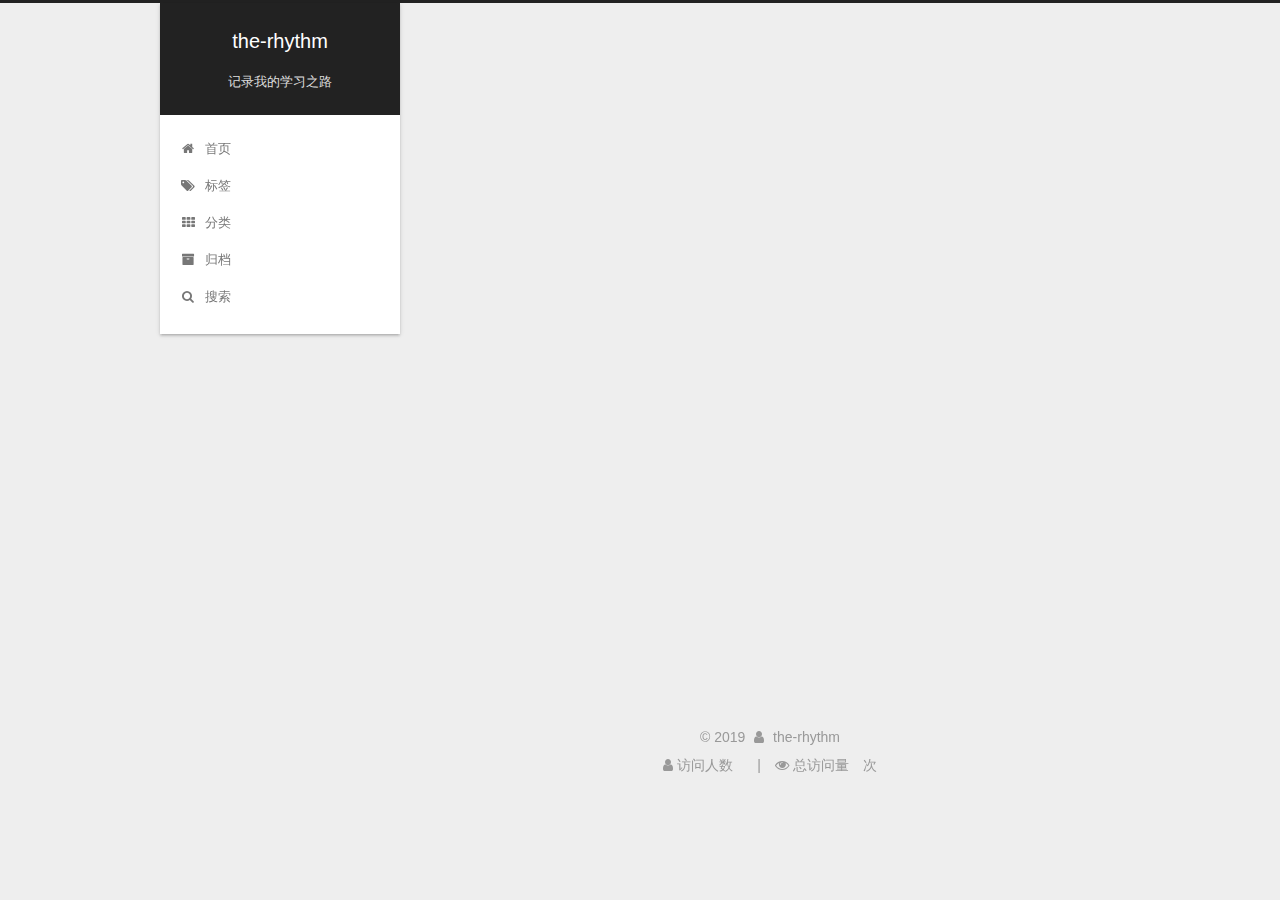
<file: index.html>
<!DOCTYPE html>



  


<html class="theme-next gemini use-motion" lang="zh-Hans">
<head><meta name="generator" content="Hexo 3.9.0">
  <meta charset="UTF-8">
<meta http-equiv="X-UA-Compatible" content="IE=edge">
<meta name="viewport" content="width=device-width, initial-scale=1, maximum-scale=1">
<meta name="theme-color" content="#222">










<meta http-equiv="Cache-Control" content="no-transform">
<meta http-equiv="Cache-Control" content="no-siteapp">
















  
  
  <link href="/lib/fancybox/source/jquery.fancybox.css?v=2.1.5" rel="stylesheet" type="text/css">







<link href="/lib/font-awesome/css/font-awesome.min.css?v=4.6.2" rel="stylesheet" type="text/css">

<link href="/css/main.css?v=5.1.4" rel="stylesheet" type="text/css">


  <link rel="apple-touch-icon" sizes="180x180" href="/images/apple-touch-icon-next.png?v=5.1.4">


  <link rel="icon" type="image/png" sizes="32x32" href="/images/favicon-32x32-next.png?v=5.1.4">


  <link rel="icon" type="image/png" sizes="16x16" href="/images/favicon-16x16-next.png?v=5.1.4">


  <link rel="mask-icon" href="/images/logo.svg?v=5.1.4" color="#222">





  <meta name="keywords" content="Hexo, NexT">





  <link rel="alternate" href="/atom.xml" title="the-rhythm" type="application/atom+xml">






<meta name="keywords" content="python java 量化 金融">
<meta property="og:type" content="website">
<meta property="og:title" content="the-rhythm">
<meta property="og:url" content="http://yoursite.com/index.html">
<meta property="og:site_name" content="the-rhythm">
<meta property="og:locale" content="zh-Hans">
<meta name="twitter:card" content="summary">
<meta name="twitter:title" content="the-rhythm">



<script type="text/javascript" id="hexo.configurations">
  var NexT = window.NexT || {};
  var CONFIG = {
    root: '/',
    scheme: 'Gemini',
    version: '5.1.4',
    sidebar: {"position":"left","display":"post","offset":12,"b2t":false,"scrollpercent":false,"onmobile":false},
    fancybox: true,
    tabs: true,
    motion: {"enable":true,"async":false,"transition":{"post_block":"fadeIn","post_header":"slideDownIn","post_body":"slideDownIn","coll_header":"slideLeftIn","sidebar":"slideUpIn"}},
    duoshuo: {
      userId: '0',
      author: '博主'
    },
    algolia: {
      applicationID: '',
      apiKey: '',
      indexName: '',
      hits: {"per_page":10},
      labels: {"input_placeholder":"Search for Posts","hits_empty":"We didn't find any results for the search: ${query}","hits_stats":"${hits} results found in ${time} ms"}
    }
  };
</script>



  <link rel="canonical" href="http://yoursite.com/">





  <title>the-rhythm</title>
  








</head>

<body itemscope itemtype="http://schema.org/WebPage" lang="zh-Hans">

  
  
    
  

  <div class="container sidebar-position-left 
  page-home">
    <div class="headband"></div>

    <header id="header" class="header" itemscope itemtype="http://schema.org/WPHeader">
      <div class="header-inner"><div class="site-brand-wrapper">
  <div class="site-meta ">
    

    <div class="custom-logo-site-title">
      <a href="/" class="brand" rel="start">
        <span class="logo-line-before"><i></i></span>
        <span class="site-title">the-rhythm</span>
        <span class="logo-line-after"><i></i></span>
      </a>
    </div>
      
        <p class="site-subtitle">记录我的学习之路</p>
      
  </div>

  <div class="site-nav-toggle">
    <button>
      <span class="btn-bar"></span>
      <span class="btn-bar"></span>
      <span class="btn-bar"></span>
    </button>
  </div>
</div>

<nav class="site-nav">
  

  
    <ul id="menu" class="menu">
      
        
        <li class="menu-item menu-item-home">
          <a href="/" rel="section">
            
              <i class="menu-item-icon fa fa-fw fa-home"></i> <br>
            
            首页
          </a>
        </li>
      
        
        <li class="menu-item menu-item-tags">
          <a href="/tags/" rel="section">
            
              <i class="menu-item-icon fa fa-fw fa-tags"></i> <br>
            
            标签
          </a>
        </li>
      
        
        <li class="menu-item menu-item-categories">
          <a href="/categories/" rel="section">
            
              <i class="menu-item-icon fa fa-fw fa-th"></i> <br>
            
            分类
          </a>
        </li>
      
        
        <li class="menu-item menu-item-archives">
          <a href="/archives/" rel="section">
            
              <i class="menu-item-icon fa fa-fw fa-archive"></i> <br>
            
            归档
          </a>
        </li>
      

      
        <li class="menu-item menu-item-search">
          
            <a href="javascript:;" class="popup-trigger">
          
            
              <i class="menu-item-icon fa fa-search fa-fw"></i> <br>
            
            搜索
          </a>
        </li>
      
    </ul>
  

  
    <div class="site-search">
      
  <div class="popup search-popup local-search-popup">
  <div class="local-search-header clearfix">
    <span class="search-icon">
      <i class="fa fa-search"></i>
    </span>
    <span class="popup-btn-close">
      <i class="fa fa-times-circle"></i>
    </span>
    <div class="local-search-input-wrapper">
      <input autocomplete="off" placeholder="搜索..." spellcheck="false" type="text" id="local-search-input">
    </div>
  </div>
  <div id="local-search-result"></div>
</div>



    </div>
  
</nav>



 </div>
    </header>

    <main id="main" class="main">
      <div class="main-inner">
        <div class="content-wrap">
          <div id="content" class="content">
            
  <section id="posts" class="posts-expand">
    
      

  

  
  
  

  <article class="post post-type-normal" itemscope itemtype="http://schema.org/Article">
  
  
  
  <div class="post-block">
    <link itemprop="mainEntityOfPage" href="http://yoursite.com/2019/08/12/test/">

    <span hidden itemprop="author" itemscope itemtype="http://schema.org/Person">
      <meta itemprop="name" content="the-rhythm">
      <meta itemprop="description" content>
      <meta itemprop="image" content="/images/avatar-2.jpg">
    </span>

    <span hidden itemprop="publisher" itemscope itemtype="http://schema.org/Organization">
      <meta itemprop="name" content="the-rhythm">
    </span>

    
      <header class="post-header">

        
        
          <h1 class="post-title" itemprop="name headline">
                
                <a class="post-title-link" href="/2019/08/12/test/" itemprop="url">test</a></h1>
        

        <div class="post-meta">
          <span class="post-time">
            
              <span class="post-meta-item-icon">
                <i class="fa fa-calendar-o"></i>
              </span>
              
                <span class="post-meta-item-text">发表于</span>
              
              <time title="创建于" itemprop="dateCreated datePublished" datetime="2019-08-12T16:30:35+08:00">
                2019-08-12
              </time>
            

            

            
          </span>

          

          
            
          

          
          

          

          
            <div class="post-wordcount">
              
                
                <span class="post-meta-item-icon">
                  <i class="fa fa-file-word-o"></i>
                </span>
                
                  <span class="post-meta-item-text">字数统计&#58;</span>
                
                <span title="字数统计">
                  0
                </span>
              

              
                <span class="post-meta-divider">|</span>
              

              
                <span class="post-meta-item-icon">
                  <i class="fa fa-clock-o"></i>
                </span>
                
                  <span class="post-meta-item-text">阅读时长 &asymp;</span>
                
                <span title="阅读时长">
                  1
                </span>
              
            </div>
          

          

        </div>
      </header>
    

    
    
    
    <div class="post-body" itemprop="articleBody">

      
      

      
        
          
          
          
          <!--noindex-->
          <div class="post-button text-center">
            <a class="btn" href="/2019/08/12/test/#more" rel="contents">
              阅读全文 &raquo;
            </a>
          </div>
          <!--/noindex-->
        
      
    </div>
    
    
    
    <div>
     
    </div>
    

    

    

    <footer class="post-footer">
      

      

      

      
      
        <div class="post-eof"></div>
      
    </footer>
  </div>
  
  
  
  </article>


    
      

  

  
  
  

  <article class="post post-type-normal" itemscope itemtype="http://schema.org/Article">
  
  
  
  <div class="post-block">
    <link itemprop="mainEntityOfPage" href="http://yoursite.com/2019/08/12/hello-world/">

    <span hidden itemprop="author" itemscope itemtype="http://schema.org/Person">
      <meta itemprop="name" content="the-rhythm">
      <meta itemprop="description" content>
      <meta itemprop="image" content="/images/avatar-2.jpg">
    </span>

    <span hidden itemprop="publisher" itemscope itemtype="http://schema.org/Organization">
      <meta itemprop="name" content="the-rhythm">
    </span>

    
      <header class="post-header">

        
        
          <h1 class="post-title" itemprop="name headline">
                
                <a class="post-title-link" href="/2019/08/12/hello-world/" itemprop="url">Hello World</a></h1>
        

        <div class="post-meta">
          <span class="post-time">
            
              <span class="post-meta-item-icon">
                <i class="fa fa-calendar-o"></i>
              </span>
              
                <span class="post-meta-item-text">发表于</span>
              
              <time title="创建于" itemprop="dateCreated datePublished" datetime="2019-08-12T15:48:22+08:00">
                2019-08-12
              </time>
            

            

            
          </span>

          

          
            
          

          
          

          

          
            <div class="post-wordcount">
              
                
                <span class="post-meta-item-icon">
                  <i class="fa fa-file-word-o"></i>
                </span>
                
                  <span class="post-meta-item-text">字数统计&#58;</span>
                
                <span title="字数统计">
                  73
                </span>
              

              
                <span class="post-meta-divider">|</span>
              

              
                <span class="post-meta-item-icon">
                  <i class="fa fa-clock-o"></i>
                </span>
                
                  <span class="post-meta-item-text">阅读时长 &asymp;</span>
                
                <span title="阅读时长">
                  1
                </span>
              
            </div>
          

          

        </div>
      </header>
    

    
    
    
    <div class="post-body" itemprop="articleBody">

      
      

      
        
          
          Welcome to Hexo! This is your very first post. Check documentation for more info. If you get any problems when using Hexo, you can find the answer in 
          ...
          <!--noindex-->
          <div class="post-button text-center">
            <a class="btn" href="/2019/08/12/hello-world/#more" rel="contents">
              阅读全文 &raquo;
            </a>
          </div>
          <!--/noindex-->
        
      
    </div>
    
    
    
    <div>
     
    </div>
    

    

    

    <footer class="post-footer">
      

      

      

      
      
        <div class="post-eof"></div>
      
    </footer>
  </div>
  
  
  
  </article>


    
  </section>

  


          </div>
          


          

        </div>
        
          
  
  <div class="sidebar-toggle">
    <div class="sidebar-toggle-line-wrap">
      <span class="sidebar-toggle-line sidebar-toggle-line-first"></span>
      <span class="sidebar-toggle-line sidebar-toggle-line-middle"></span>
      <span class="sidebar-toggle-line sidebar-toggle-line-last"></span>
    </div>
  </div>

  <aside id="sidebar" class="sidebar">
    
    <div class="sidebar-inner">

      

      

      <section class="site-overview-wrap sidebar-panel sidebar-panel-active">
        <div class="site-overview">
          <div class="site-author motion-element" itemprop="author" itemscope itemtype="http://schema.org/Person">
            
              <img class="site-author-image" itemprop="image" src="/images/avatar-2.jpg" alt="the-rhythm">
            
              <p class="site-author-name" itemprop="name">the-rhythm</p>
              <p class="site-description motion-element" itemprop="description"></p>
          </div>

          <nav class="site-state motion-element">

            
              <div class="site-state-item site-state-posts">
              
                <a href="/archives/">
              
                  <span class="site-state-item-count">2</span>
                  <span class="site-state-item-name">日志</span>
                </a>
              </div>
            

            

            

          </nav>

          
            <div class="feed-link motion-element">
              <a href="/atom.xml" rel="alternate">
                <i class="fa fa-rss"></i>
                RSS
              </a>
            </div>
          

          
            <div class="links-of-author motion-element">
                
                  <span class="links-of-author-item">
                    <a href="https://github.com/the-rhythm" target="_blank" title="GitHub">
                      
                        <i class="fa fa-fw fa-github"></i>GitHub</a>
                  </span>
                
                  <span class="links-of-author-item">
                    <a href="mailto:the_rhythm@163.com" target="_blank" title="E-Mail">
                      
                        <i class="fa fa-fw fa-envelope"></i>E-Mail</a>
                  </span>
                
            </div>
          

          
          

          
          

          

        </div>
      </section>

      

      

    </div>
  </aside>


        
      </div>
    </main>

    <footer id="footer" class="footer">
      <div class="footer-inner">
        <div class="copyright">&copy; <span itemprop="copyrightYear">2019</span>
  <span class="with-love">
    <i class="fa fa-user"></i>
  </span>
  <span class="author" itemprop="copyrightHolder">the-rhythm</span>

  
</div>
<!--

  <div class="powered-by">由 <a class="theme-link" target="_blank" href="https://hexo.io">Hexo</a> 强力驱动</div>



  <span class="post-meta-divider">|</span>



  <div class="theme-info">主题 &mdash; <a class="theme-link" target="_blank" href="https://github.com/iissnan/hexo-theme-next">NexT.Gemini</a> v5.1.4</div>

-->




        
<div class="busuanzi-count">
  <script async src="https://busuanzi.ibruce.info/busuanzi/2.3/busuanzi.pure.mini.js"></script>

  
    <span class="site-uv">
      <i class="fa fa-user"></i> 访问人数
      <span class="busuanzi-value" id="busuanzi_value_site_uv"></span>
      
    </span>
  

  
    <span class="site-pv">
      <i class="fa fa-eye"></i> 总访问量
      <span class="busuanzi-value" id="busuanzi_value_site_pv"></span>
      次
    </span>
  
</div>








        
      </div>
    </footer>

    
      <div class="back-to-top">
        <i class="fa fa-arrow-up"></i>
        
      </div>
    

    

  </div>

  

<script type="text/javascript">
  if (Object.prototype.toString.call(window.Promise) !== '[object Function]') {
    window.Promise = null;
  }
</script>









  












  
  
    <script type="text/javascript" src="/lib/jquery/index.js?v=2.1.3"></script>
  

  
  
    <script type="text/javascript" src="/lib/fastclick/lib/fastclick.min.js?v=1.0.6"></script>
  

  
  
    <script type="text/javascript" src="/lib/jquery_lazyload/jquery.lazyload.js?v=1.9.7"></script>
  

  
  
    <script type="text/javascript" src="/lib/velocity/velocity.min.js?v=1.2.1"></script>
  

  
  
    <script type="text/javascript" src="/lib/velocity/velocity.ui.min.js?v=1.2.1"></script>
  

  
  
    <script type="text/javascript" src="/lib/fancybox/source/jquery.fancybox.pack.js?v=2.1.5"></script>
  


  


  <script type="text/javascript" src="/js/src/utils.js?v=5.1.4"></script>

  <script type="text/javascript" src="/js/src/motion.js?v=5.1.4"></script>



  
  


  <script type="text/javascript" src="/js/src/affix.js?v=5.1.4"></script>

  <script type="text/javascript" src="/js/src/schemes/pisces.js?v=5.1.4"></script>



  

  


  <script type="text/javascript" src="/js/src/bootstrap.js?v=5.1.4"></script>



  


  




	





  





  












  

  <script type="text/javascript">
    // Popup Window;
    var isfetched = false;
    var isXml = true;
    // Search DB path;
    var search_path = "search.xml";
    if (search_path.length === 0) {
      search_path = "search.xml";
    } else if (/json$/i.test(search_path)) {
      isXml = false;
    }
    var path = "/" + search_path;
    // monitor main search box;

    var onPopupClose = function (e) {
      $('.popup').hide();
      $('#local-search-input').val('');
      $('.search-result-list').remove();
      $('#no-result').remove();
      $(".local-search-pop-overlay").remove();
      $('body').css('overflow', '');
    }

    function proceedsearch() {
      $("body")
        .append('<div class="search-popup-overlay local-search-pop-overlay"></div>')
        .css('overflow', 'hidden');
      $('.search-popup-overlay').click(onPopupClose);
      $('.popup').toggle();
      var $localSearchInput = $('#local-search-input');
      $localSearchInput.attr("autocapitalize", "none");
      $localSearchInput.attr("autocorrect", "off");
      $localSearchInput.focus();
    }

    // search function;
    var searchFunc = function(path, search_id, content_id) {
      'use strict';

      // start loading animation
      $("body")
        .append('<div class="search-popup-overlay local-search-pop-overlay">' +
          '<div id="search-loading-icon">' +
          '<i class="fa fa-spinner fa-pulse fa-5x fa-fw"></i>' +
          '</div>' +
          '</div>')
        .css('overflow', 'hidden');
      $("#search-loading-icon").css('margin', '20% auto 0 auto').css('text-align', 'center');

      $.ajax({
        url: path,
        dataType: isXml ? "xml" : "json",
        async: true,
        success: function(res) {
          // get the contents from search data
          isfetched = true;
          $('.popup').detach().appendTo('.header-inner');
          var datas = isXml ? $("entry", res).map(function() {
            return {
              title: $("title", this).text(),
              content: $("content",this).text(),
              url: $("url" , this).text()
            };
          }).get() : res;
          var input = document.getElementById(search_id);
          var resultContent = document.getElementById(content_id);
          var inputEventFunction = function() {
            var searchText = input.value.trim().toLowerCase();
            var keywords = searchText.split(/[\s\-]+/);
            if (keywords.length > 1) {
              keywords.push(searchText);
            }
            var resultItems = [];
            if (searchText.length > 0) {
              // perform local searching
              datas.forEach(function(data) {
                var isMatch = false;
                var hitCount = 0;
                var searchTextCount = 0;
                var title = data.title.trim();
                var titleInLowerCase = title.toLowerCase();
                var content = data.content.trim().replace(/<[^>]+>/g,"");
                var contentInLowerCase = content.toLowerCase();
                var articleUrl = decodeURIComponent(data.url);
                var indexOfTitle = [];
                var indexOfContent = [];
                // only match articles with not empty titles
                if(title != '') {
                  keywords.forEach(function(keyword) {
                    function getIndexByWord(word, text, caseSensitive) {
                      var wordLen = word.length;
                      if (wordLen === 0) {
                        return [];
                      }
                      var startPosition = 0, position = [], index = [];
                      if (!caseSensitive) {
                        text = text.toLowerCase();
                        word = word.toLowerCase();
                      }
                      while ((position = text.indexOf(word, startPosition)) > -1) {
                        index.push({position: position, word: word});
                        startPosition = position + wordLen;
                      }
                      return index;
                    }

                    indexOfTitle = indexOfTitle.concat(getIndexByWord(keyword, titleInLowerCase, false));
                    indexOfContent = indexOfContent.concat(getIndexByWord(keyword, contentInLowerCase, false));
                  });
                  if (indexOfTitle.length > 0 || indexOfContent.length > 0) {
                    isMatch = true;
                    hitCount = indexOfTitle.length + indexOfContent.length;
                  }
                }

                // show search results

                if (isMatch) {
                  // sort index by position of keyword

                  [indexOfTitle, indexOfContent].forEach(function (index) {
                    index.sort(function (itemLeft, itemRight) {
                      if (itemRight.position !== itemLeft.position) {
                        return itemRight.position - itemLeft.position;
                      } else {
                        return itemLeft.word.length - itemRight.word.length;
                      }
                    });
                  });

                  // merge hits into slices

                  function mergeIntoSlice(text, start, end, index) {
                    var item = index[index.length - 1];
                    var position = item.position;
                    var word = item.word;
                    var hits = [];
                    var searchTextCountInSlice = 0;
                    while (position + word.length <= end && index.length != 0) {
                      if (word === searchText) {
                        searchTextCountInSlice++;
                      }
                      hits.push({position: position, length: word.length});
                      var wordEnd = position + word.length;

                      // move to next position of hit

                      index.pop();
                      while (index.length != 0) {
                        item = index[index.length - 1];
                        position = item.position;
                        word = item.word;
                        if (wordEnd > position) {
                          index.pop();
                        } else {
                          break;
                        }
                      }
                    }
                    searchTextCount += searchTextCountInSlice;
                    return {
                      hits: hits,
                      start: start,
                      end: end,
                      searchTextCount: searchTextCountInSlice
                    };
                  }

                  var slicesOfTitle = [];
                  if (indexOfTitle.length != 0) {
                    slicesOfTitle.push(mergeIntoSlice(title, 0, title.length, indexOfTitle));
                  }

                  var slicesOfContent = [];
                  while (indexOfContent.length != 0) {
                    var item = indexOfContent[indexOfContent.length - 1];
                    var position = item.position;
                    var word = item.word;
                    // cut out 100 characters
                    var start = position - 20;
                    var end = position + 80;
                    if(start < 0){
                      start = 0;
                    }
                    if (end < position + word.length) {
                      end = position + word.length;
                    }
                    if(end > content.length){
                      end = content.length;
                    }
                    slicesOfContent.push(mergeIntoSlice(content, start, end, indexOfContent));
                  }

                  // sort slices in content by search text's count and hits' count

                  slicesOfContent.sort(function (sliceLeft, sliceRight) {
                    if (sliceLeft.searchTextCount !== sliceRight.searchTextCount) {
                      return sliceRight.searchTextCount - sliceLeft.searchTextCount;
                    } else if (sliceLeft.hits.length !== sliceRight.hits.length) {
                      return sliceRight.hits.length - sliceLeft.hits.length;
                    } else {
                      return sliceLeft.start - sliceRight.start;
                    }
                  });

                  // select top N slices in content

                  var upperBound = parseInt('1');
                  if (upperBound >= 0) {
                    slicesOfContent = slicesOfContent.slice(0, upperBound);
                  }

                  // highlight title and content

                  function highlightKeyword(text, slice) {
                    var result = '';
                    var prevEnd = slice.start;
                    slice.hits.forEach(function (hit) {
                      result += text.substring(prevEnd, hit.position);
                      var end = hit.position + hit.length;
                      result += '<b class="search-keyword">' + text.substring(hit.position, end) + '</b>';
                      prevEnd = end;
                    });
                    result += text.substring(prevEnd, slice.end);
                    return result;
                  }

                  var resultItem = '';

                  if (slicesOfTitle.length != 0) {
                    resultItem += "<li><a href='" + articleUrl + "' class='search-result-title'>" + highlightKeyword(title, slicesOfTitle[0]) + "</a>";
                  } else {
                    resultItem += "<li><a href='" + articleUrl + "' class='search-result-title'>" + title + "</a>";
                  }

                  slicesOfContent.forEach(function (slice) {
                    resultItem += "<a href='" + articleUrl + "'>" +
                      "<p class=\"search-result\">" + highlightKeyword(content, slice) +
                      "...</p>" + "</a>";
                  });

                  resultItem += "</li>";
                  resultItems.push({
                    item: resultItem,
                    searchTextCount: searchTextCount,
                    hitCount: hitCount,
                    id: resultItems.length
                  });
                }
              })
            };
            if (keywords.length === 1 && keywords[0] === "") {
              resultContent.innerHTML = '<div id="no-result"><i class="fa fa-search fa-5x" /></div>'
            } else if (resultItems.length === 0) {
              resultContent.innerHTML = '<div id="no-result"><i class="fa fa-frown-o fa-5x" /></div>'
            } else {
              resultItems.sort(function (resultLeft, resultRight) {
                if (resultLeft.searchTextCount !== resultRight.searchTextCount) {
                  return resultRight.searchTextCount - resultLeft.searchTextCount;
                } else if (resultLeft.hitCount !== resultRight.hitCount) {
                  return resultRight.hitCount - resultLeft.hitCount;
                } else {
                  return resultRight.id - resultLeft.id;
                }
              });
              var searchResultList = '<ul class=\"search-result-list\">';
              resultItems.forEach(function (result) {
                searchResultList += result.item;
              })
              searchResultList += "</ul>";
              resultContent.innerHTML = searchResultList;
            }
          }

          if ('auto' === 'auto') {
            input.addEventListener('input', inputEventFunction);
          } else {
            $('.search-icon').click(inputEventFunction);
            input.addEventListener('keypress', function (event) {
              if (event.keyCode === 13) {
                inputEventFunction();
              }
            });
          }

          // remove loading animation
          $(".local-search-pop-overlay").remove();
          $('body').css('overflow', '');

          proceedsearch();
        }
      });
    }

    // handle and trigger popup window;
    $('.popup-trigger').click(function(e) {
      e.stopPropagation();
      if (isfetched === false) {
        searchFunc(path, 'local-search-input', 'local-search-result');
      } else {
        proceedsearch();
      };
    });

    $('.popup-btn-close').click(onPopupClose);
    $('.popup').click(function(e){
      e.stopPropagation();
    });
    $(document).on('keyup', function (event) {
      var shouldDismissSearchPopup = event.which === 27 &&
        $('.search-popup').is(':visible');
      if (shouldDismissSearchPopup) {
        onPopupClose();
      }
    });
  </script>





  

  

  

  
  

  

  

  

</body>
</html>
</file>
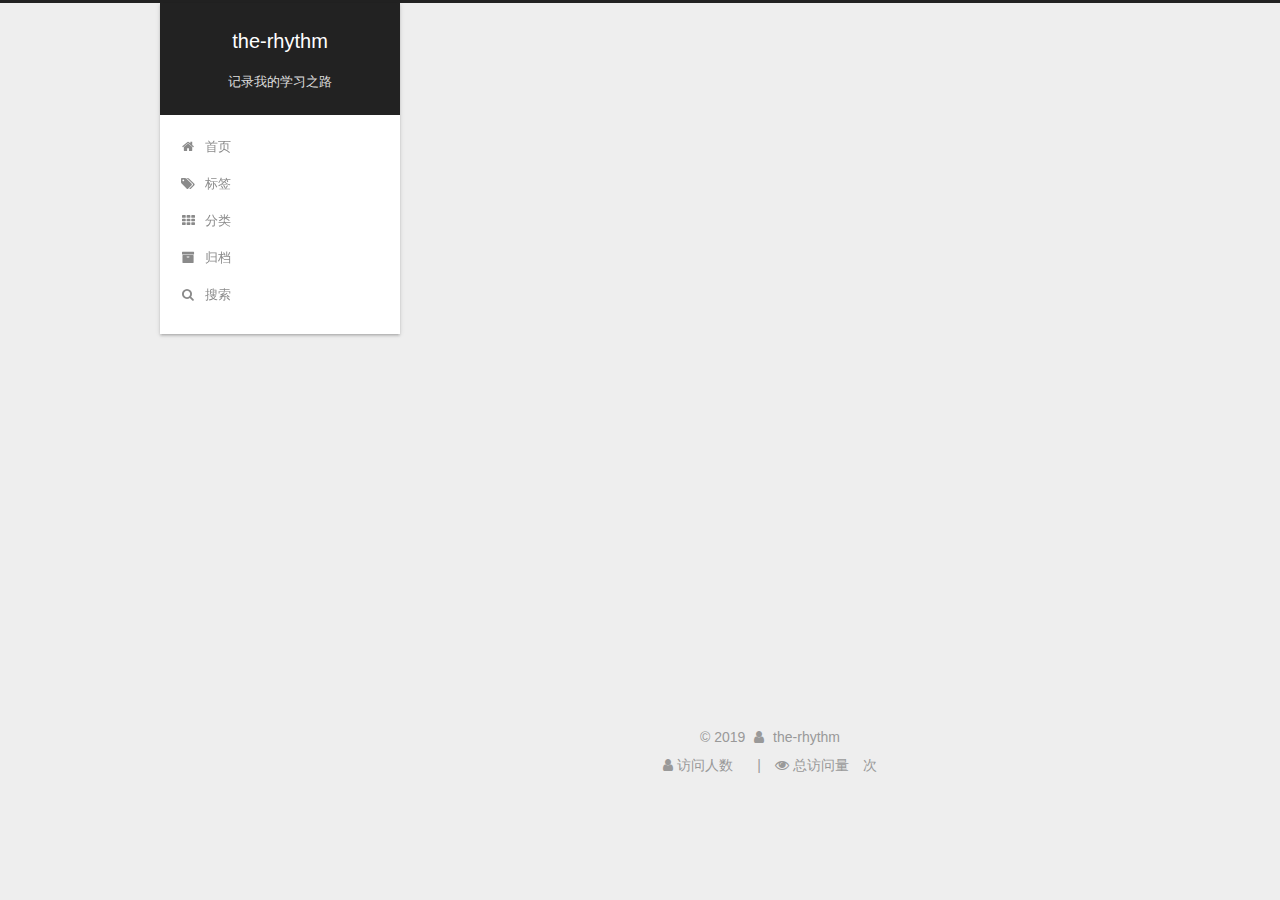
<file: archives/index.html>
<!DOCTYPE html>



  


<html class="theme-next gemini use-motion" lang="zh-Hans">
<head><meta name="generator" content="Hexo 3.9.0">
  <meta charset="UTF-8">
<meta http-equiv="X-UA-Compatible" content="IE=edge">
<meta name="viewport" content="width=device-width, initial-scale=1, maximum-scale=1">
<meta name="theme-color" content="#222">










<meta http-equiv="Cache-Control" content="no-transform">
<meta http-equiv="Cache-Control" content="no-siteapp">
















  
  
  <link href="/lib/fancybox/source/jquery.fancybox.css?v=2.1.5" rel="stylesheet" type="text/css">







<link href="/lib/font-awesome/css/font-awesome.min.css?v=4.6.2" rel="stylesheet" type="text/css">

<link href="/css/main.css?v=5.1.4" rel="stylesheet" type="text/css">


  <link rel="apple-touch-icon" sizes="180x180" href="/images/apple-touch-icon-next.png?v=5.1.4">


  <link rel="icon" type="image/png" sizes="32x32" href="/images/favicon-32x32-next.png?v=5.1.4">


  <link rel="icon" type="image/png" sizes="16x16" href="/images/favicon-16x16-next.png?v=5.1.4">


  <link rel="mask-icon" href="/images/logo.svg?v=5.1.4" color="#222">





  <meta name="keywords" content="Hexo, NexT">





  <link rel="alternate" href="/atom.xml" title="the-rhythm" type="application/atom+xml">






<meta name="keywords" content="python java 量化 金融">
<meta property="og:type" content="website">
<meta property="og:title" content="the-rhythm">
<meta property="og:url" content="http://yoursite.com/archives/index.html">
<meta property="og:site_name" content="the-rhythm">
<meta property="og:locale" content="zh-Hans">
<meta name="twitter:card" content="summary">
<meta name="twitter:title" content="the-rhythm">



<script type="text/javascript" id="hexo.configurations">
  var NexT = window.NexT || {};
  var CONFIG = {
    root: '/',
    scheme: 'Gemini',
    version: '5.1.4',
    sidebar: {"position":"left","display":"post","offset":12,"b2t":false,"scrollpercent":false,"onmobile":false},
    fancybox: true,
    tabs: true,
    motion: {"enable":true,"async":false,"transition":{"post_block":"fadeIn","post_header":"slideDownIn","post_body":"slideDownIn","coll_header":"slideLeftIn","sidebar":"slideUpIn"}},
    duoshuo: {
      userId: '0',
      author: '博主'
    },
    algolia: {
      applicationID: '',
      apiKey: '',
      indexName: '',
      hits: {"per_page":10},
      labels: {"input_placeholder":"Search for Posts","hits_empty":"We didn't find any results for the search: ${query}","hits_stats":"${hits} results found in ${time} ms"}
    }
  };
</script>



  <link rel="canonical" href="http://yoursite.com/archives/">





  <title>归档 | the-rhythm</title>
  








</head>

<body itemscope itemtype="http://schema.org/WebPage" lang="zh-Hans">

  
  
    
  

  <div class="container sidebar-position-left page-archive">
    <div class="headband"></div>

    <header id="header" class="header" itemscope itemtype="http://schema.org/WPHeader">
      <div class="header-inner"><div class="site-brand-wrapper">
  <div class="site-meta ">
    

    <div class="custom-logo-site-title">
      <a href="/" class="brand" rel="start">
        <span class="logo-line-before"><i></i></span>
        <span class="site-title">the-rhythm</span>
        <span class="logo-line-after"><i></i></span>
      </a>
    </div>
      
        <p class="site-subtitle">记录我的学习之路</p>
      
  </div>

  <div class="site-nav-toggle">
    <button>
      <span class="btn-bar"></span>
      <span class="btn-bar"></span>
      <span class="btn-bar"></span>
    </button>
  </div>
</div>

<nav class="site-nav">
  

  
    <ul id="menu" class="menu">
      
        
        <li class="menu-item menu-item-home">
          <a href="/" rel="section">
            
              <i class="menu-item-icon fa fa-fw fa-home"></i> <br>
            
            首页
          </a>
        </li>
      
        
        <li class="menu-item menu-item-tags">
          <a href="/tags/" rel="section">
            
              <i class="menu-item-icon fa fa-fw fa-tags"></i> <br>
            
            标签
          </a>
        </li>
      
        
        <li class="menu-item menu-item-categories">
          <a href="/categories/" rel="section">
            
              <i class="menu-item-icon fa fa-fw fa-th"></i> <br>
            
            分类
          </a>
        </li>
      
        
        <li class="menu-item menu-item-archives">
          <a href="/archives/" rel="section">
            
              <i class="menu-item-icon fa fa-fw fa-archive"></i> <br>
            
            归档
          </a>
        </li>
      

      
        <li class="menu-item menu-item-search">
          
            <a href="javascript:;" class="popup-trigger">
          
            
              <i class="menu-item-icon fa fa-search fa-fw"></i> <br>
            
            搜索
          </a>
        </li>
      
    </ul>
  

  
    <div class="site-search">
      
  <div class="popup search-popup local-search-popup">
  <div class="local-search-header clearfix">
    <span class="search-icon">
      <i class="fa fa-search"></i>
    </span>
    <span class="popup-btn-close">
      <i class="fa fa-times-circle"></i>
    </span>
    <div class="local-search-input-wrapper">
      <input autocomplete="off" placeholder="搜索..." spellcheck="false" type="text" id="local-search-input">
    </div>
  </div>
  <div id="local-search-result"></div>
</div>



    </div>
  
</nav>



 </div>
    </header>

    <main id="main" class="main">
      <div class="main-inner">
        <div class="content-wrap">
          <div id="content" class="content">
            

  
  
  
  <div class="post-block archive">
    <div id="posts" class="posts-collapse">
      <span class="archive-move-on"></span>

      <span class="archive-page-counter">
        
        
        
          
        
        嗯..! 目前共计 2 篇日志。 继续努力。
      </span>

      

        
        
        

        
          
          <div class="collection-title">
            <h1 class="archive-year" id="archive-year-2019">2019</h1>
          </div>
        
        

        

  <article class="post post-type-normal" itemscope itemtype="http://schema.org/Article">
    <header class="post-header">

      <h2 class="post-title">
        
            <a class="post-title-link" href="/2019/08/12/test/" itemprop="url">
              
                <span itemprop="name">test</span>
              
            </a>
        
      </h2>

      <div class="post-meta">
        <time class="post-time" itemprop="dateCreated" datetime="2019-08-12T16:30:35+08:00" content="2019-08-12">
          08-12
        </time>
      </div>

    </header>
  </article>



      

        
        
        

        
        

        

  <article class="post post-type-normal" itemscope itemtype="http://schema.org/Article">
    <header class="post-header">

      <h2 class="post-title">
        
            <a class="post-title-link" href="/2019/08/12/hello-world/" itemprop="url">
              
                <span itemprop="name">Hello World</span>
              
            </a>
        
      </h2>

      <div class="post-meta">
        <time class="post-time" itemprop="dateCreated" datetime="2019-08-12T15:48:22+08:00" content="2019-08-12">
          08-12
        </time>
      </div>

    </header>
  </article>



      

    </div>
  </div>
  
  
  

  



          </div>
          


          

        </div>
        
          
  
  <div class="sidebar-toggle">
    <div class="sidebar-toggle-line-wrap">
      <span class="sidebar-toggle-line sidebar-toggle-line-first"></span>
      <span class="sidebar-toggle-line sidebar-toggle-line-middle"></span>
      <span class="sidebar-toggle-line sidebar-toggle-line-last"></span>
    </div>
  </div>

  <aside id="sidebar" class="sidebar">
    
    <div class="sidebar-inner">

      

      

      <section class="site-overview-wrap sidebar-panel sidebar-panel-active">
        <div class="site-overview">
          <div class="site-author motion-element" itemprop="author" itemscope itemtype="http://schema.org/Person">
            
              <img class="site-author-image" itemprop="image" src="/images/avatar-2.jpg" alt="the-rhythm">
            
              <p class="site-author-name" itemprop="name">the-rhythm</p>
              <p class="site-description motion-element" itemprop="description"></p>
          </div>

          <nav class="site-state motion-element">

            
              <div class="site-state-item site-state-posts">
              
                <a href="/archives/">
              
                  <span class="site-state-item-count">2</span>
                  <span class="site-state-item-name">日志</span>
                </a>
              </div>
            

            

            

          </nav>

          
            <div class="feed-link motion-element">
              <a href="/atom.xml" rel="alternate">
                <i class="fa fa-rss"></i>
                RSS
              </a>
            </div>
          

          
            <div class="links-of-author motion-element">
                
                  <span class="links-of-author-item">
                    <a href="https://github.com/the-rhythm" target="_blank" title="GitHub">
                      
                        <i class="fa fa-fw fa-github"></i>GitHub</a>
                  </span>
                
                  <span class="links-of-author-item">
                    <a href="mailto:the_rhythm@163.com" target="_blank" title="E-Mail">
                      
                        <i class="fa fa-fw fa-envelope"></i>E-Mail</a>
                  </span>
                
            </div>
          

          
          

          
          

          

        </div>
      </section>

      

      

    </div>
  </aside>


        
      </div>
    </main>

    <footer id="footer" class="footer">
      <div class="footer-inner">
        <div class="copyright">&copy; <span itemprop="copyrightYear">2019</span>
  <span class="with-love">
    <i class="fa fa-user"></i>
  </span>
  <span class="author" itemprop="copyrightHolder">the-rhythm</span>

  
</div>
<!--

  <div class="powered-by">由 <a class="theme-link" target="_blank" href="https://hexo.io">Hexo</a> 强力驱动</div>



  <span class="post-meta-divider">|</span>



  <div class="theme-info">主题 &mdash; <a class="theme-link" target="_blank" href="https://github.com/iissnan/hexo-theme-next">NexT.Gemini</a> v5.1.4</div>

-->




        
<div class="busuanzi-count">
  <script async src="https://busuanzi.ibruce.info/busuanzi/2.3/busuanzi.pure.mini.js"></script>

  
    <span class="site-uv">
      <i class="fa fa-user"></i> 访问人数
      <span class="busuanzi-value" id="busuanzi_value_site_uv"></span>
      
    </span>
  

  
    <span class="site-pv">
      <i class="fa fa-eye"></i> 总访问量
      <span class="busuanzi-value" id="busuanzi_value_site_pv"></span>
      次
    </span>
  
</div>








        
      </div>
    </footer>

    
      <div class="back-to-top">
        <i class="fa fa-arrow-up"></i>
        
      </div>
    

    

  </div>

  

<script type="text/javascript">
  if (Object.prototype.toString.call(window.Promise) !== '[object Function]') {
    window.Promise = null;
  }
</script>









  












  
  
    <script type="text/javascript" src="/lib/jquery/index.js?v=2.1.3"></script>
  

  
  
    <script type="text/javascript" src="/lib/fastclick/lib/fastclick.min.js?v=1.0.6"></script>
  

  
  
    <script type="text/javascript" src="/lib/jquery_lazyload/jquery.lazyload.js?v=1.9.7"></script>
  

  
  
    <script type="text/javascript" src="/lib/velocity/velocity.min.js?v=1.2.1"></script>
  

  
  
    <script type="text/javascript" src="/lib/velocity/velocity.ui.min.js?v=1.2.1"></script>
  

  
  
    <script type="text/javascript" src="/lib/fancybox/source/jquery.fancybox.pack.js?v=2.1.5"></script>
  


  


  <script type="text/javascript" src="/js/src/utils.js?v=5.1.4"></script>

  <script type="text/javascript" src="/js/src/motion.js?v=5.1.4"></script>



  
  


  <script type="text/javascript" src="/js/src/affix.js?v=5.1.4"></script>

  <script type="text/javascript" src="/js/src/schemes/pisces.js?v=5.1.4"></script>



  

  


  <script type="text/javascript" src="/js/src/bootstrap.js?v=5.1.4"></script>



  


  




	





  





  












  

  <script type="text/javascript">
    // Popup Window;
    var isfetched = false;
    var isXml = true;
    // Search DB path;
    var search_path = "search.xml";
    if (search_path.length === 0) {
      search_path = "search.xml";
    } else if (/json$/i.test(search_path)) {
      isXml = false;
    }
    var path = "/" + search_path;
    // monitor main search box;

    var onPopupClose = function (e) {
      $('.popup').hide();
      $('#local-search-input').val('');
      $('.search-result-list').remove();
      $('#no-result').remove();
      $(".local-search-pop-overlay").remove();
      $('body').css('overflow', '');
    }

    function proceedsearch() {
      $("body")
        .append('<div class="search-popup-overlay local-search-pop-overlay"></div>')
        .css('overflow', 'hidden');
      $('.search-popup-overlay').click(onPopupClose);
      $('.popup').toggle();
      var $localSearchInput = $('#local-search-input');
      $localSearchInput.attr("autocapitalize", "none");
      $localSearchInput.attr("autocorrect", "off");
      $localSearchInput.focus();
    }

    // search function;
    var searchFunc = function(path, search_id, content_id) {
      'use strict';

      // start loading animation
      $("body")
        .append('<div class="search-popup-overlay local-search-pop-overlay">' +
          '<div id="search-loading-icon">' +
          '<i class="fa fa-spinner fa-pulse fa-5x fa-fw"></i>' +
          '</div>' +
          '</div>')
        .css('overflow', 'hidden');
      $("#search-loading-icon").css('margin', '20% auto 0 auto').css('text-align', 'center');

      $.ajax({
        url: path,
        dataType: isXml ? "xml" : "json",
        async: true,
        success: function(res) {
          // get the contents from search data
          isfetched = true;
          $('.popup').detach().appendTo('.header-inner');
          var datas = isXml ? $("entry", res).map(function() {
            return {
              title: $("title", this).text(),
              content: $("content",this).text(),
              url: $("url" , this).text()
            };
          }).get() : res;
          var input = document.getElementById(search_id);
          var resultContent = document.getElementById(content_id);
          var inputEventFunction = function() {
            var searchText = input.value.trim().toLowerCase();
            var keywords = searchText.split(/[\s\-]+/);
            if (keywords.length > 1) {
              keywords.push(searchText);
            }
            var resultItems = [];
            if (searchText.length > 0) {
              // perform local searching
              datas.forEach(function(data) {
                var isMatch = false;
                var hitCount = 0;
                var searchTextCount = 0;
                var title = data.title.trim();
                var titleInLowerCase = title.toLowerCase();
                var content = data.content.trim().replace(/<[^>]+>/g,"");
                var contentInLowerCase = content.toLowerCase();
                var articleUrl = decodeURIComponent(data.url);
                var indexOfTitle = [];
                var indexOfContent = [];
                // only match articles with not empty titles
                if(title != '') {
                  keywords.forEach(function(keyword) {
                    function getIndexByWord(word, text, caseSensitive) {
                      var wordLen = word.length;
                      if (wordLen === 0) {
                        return [];
                      }
                      var startPosition = 0, position = [], index = [];
                      if (!caseSensitive) {
                        text = text.toLowerCase();
                        word = word.toLowerCase();
                      }
                      while ((position = text.indexOf(word, startPosition)) > -1) {
                        index.push({position: position, word: word});
                        startPosition = position + wordLen;
                      }
                      return index;
                    }

                    indexOfTitle = indexOfTitle.concat(getIndexByWord(keyword, titleInLowerCase, false));
                    indexOfContent = indexOfContent.concat(getIndexByWord(keyword, contentInLowerCase, false));
                  });
                  if (indexOfTitle.length > 0 || indexOfContent.length > 0) {
                    isMatch = true;
                    hitCount = indexOfTitle.length + indexOfContent.length;
                  }
                }

                // show search results

                if (isMatch) {
                  // sort index by position of keyword

                  [indexOfTitle, indexOfContent].forEach(function (index) {
                    index.sort(function (itemLeft, itemRight) {
                      if (itemRight.position !== itemLeft.position) {
                        return itemRight.position - itemLeft.position;
                      } else {
                        return itemLeft.word.length - itemRight.word.length;
                      }
                    });
                  });

                  // merge hits into slices

                  function mergeIntoSlice(text, start, end, index) {
                    var item = index[index.length - 1];
                    var position = item.position;
                    var word = item.word;
                    var hits = [];
                    var searchTextCountInSlice = 0;
                    while (position + word.length <= end && index.length != 0) {
                      if (word === searchText) {
                        searchTextCountInSlice++;
                      }
                      hits.push({position: position, length: word.length});
                      var wordEnd = position + word.length;

                      // move to next position of hit

                      index.pop();
                      while (index.length != 0) {
                        item = index[index.length - 1];
                        position = item.position;
                        word = item.word;
                        if (wordEnd > position) {
                          index.pop();
                        } else {
                          break;
                        }
                      }
                    }
                    searchTextCount += searchTextCountInSlice;
                    return {
                      hits: hits,
                      start: start,
                      end: end,
                      searchTextCount: searchTextCountInSlice
                    };
                  }

                  var slicesOfTitle = [];
                  if (indexOfTitle.length != 0) {
                    slicesOfTitle.push(mergeIntoSlice(title, 0, title.length, indexOfTitle));
                  }

                  var slicesOfContent = [];
                  while (indexOfContent.length != 0) {
                    var item = indexOfContent[indexOfContent.length - 1];
                    var position = item.position;
                    var word = item.word;
                    // cut out 100 characters
                    var start = position - 20;
                    var end = position + 80;
                    if(start < 0){
                      start = 0;
                    }
                    if (end < position + word.length) {
                      end = position + word.length;
                    }
                    if(end > content.length){
                      end = content.length;
                    }
                    slicesOfContent.push(mergeIntoSlice(content, start, end, indexOfContent));
                  }

                  // sort slices in content by search text's count and hits' count

                  slicesOfContent.sort(function (sliceLeft, sliceRight) {
                    if (sliceLeft.searchTextCount !== sliceRight.searchTextCount) {
                      return sliceRight.searchTextCount - sliceLeft.searchTextCount;
                    } else if (sliceLeft.hits.length !== sliceRight.hits.length) {
                      return sliceRight.hits.length - sliceLeft.hits.length;
                    } else {
                      return sliceLeft.start - sliceRight.start;
                    }
                  });

                  // select top N slices in content

                  var upperBound = parseInt('1');
                  if (upperBound >= 0) {
                    slicesOfContent = slicesOfContent.slice(0, upperBound);
                  }

                  // highlight title and content

                  function highlightKeyword(text, slice) {
                    var result = '';
                    var prevEnd = slice.start;
                    slice.hits.forEach(function (hit) {
                      result += text.substring(prevEnd, hit.position);
                      var end = hit.position + hit.length;
                      result += '<b class="search-keyword">' + text.substring(hit.position, end) + '</b>';
                      prevEnd = end;
                    });
                    result += text.substring(prevEnd, slice.end);
                    return result;
                  }

                  var resultItem = '';

                  if (slicesOfTitle.length != 0) {
                    resultItem += "<li><a href='" + articleUrl + "' class='search-result-title'>" + highlightKeyword(title, slicesOfTitle[0]) + "</a>";
                  } else {
                    resultItem += "<li><a href='" + articleUrl + "' class='search-result-title'>" + title + "</a>";
                  }

                  slicesOfContent.forEach(function (slice) {
                    resultItem += "<a href='" + articleUrl + "'>" +
                      "<p class=\"search-result\">" + highlightKeyword(content, slice) +
                      "...</p>" + "</a>";
                  });

                  resultItem += "</li>";
                  resultItems.push({
                    item: resultItem,
                    searchTextCount: searchTextCount,
                    hitCount: hitCount,
                    id: resultItems.length
                  });
                }
              })
            };
            if (keywords.length === 1 && keywords[0] === "") {
              resultContent.innerHTML = '<div id="no-result"><i class="fa fa-search fa-5x" /></div>'
            } else if (resultItems.length === 0) {
              resultContent.innerHTML = '<div id="no-result"><i class="fa fa-frown-o fa-5x" /></div>'
            } else {
              resultItems.sort(function (resultLeft, resultRight) {
                if (resultLeft.searchTextCount !== resultRight.searchTextCount) {
                  return resultRight.searchTextCount - resultLeft.searchTextCount;
                } else if (resultLeft.hitCount !== resultRight.hitCount) {
                  return resultRight.hitCount - resultLeft.hitCount;
                } else {
                  return resultRight.id - resultLeft.id;
                }
              });
              var searchResultList = '<ul class=\"search-result-list\">';
              resultItems.forEach(function (result) {
                searchResultList += result.item;
              })
              searchResultList += "</ul>";
              resultContent.innerHTML = searchResultList;
            }
          }

          if ('auto' === 'auto') {
            input.addEventListener('input', inputEventFunction);
          } else {
            $('.search-icon').click(inputEventFunction);
            input.addEventListener('keypress', function (event) {
              if (event.keyCode === 13) {
                inputEventFunction();
              }
            });
          }

          // remove loading animation
          $(".local-search-pop-overlay").remove();
          $('body').css('overflow', '');

          proceedsearch();
        }
      });
    }

    // handle and trigger popup window;
    $('.popup-trigger').click(function(e) {
      e.stopPropagation();
      if (isfetched === false) {
        searchFunc(path, 'local-search-input', 'local-search-result');
      } else {
        proceedsearch();
      };
    });

    $('.popup-btn-close').click(onPopupClose);
    $('.popup').click(function(e){
      e.stopPropagation();
    });
    $(document).on('keyup', function (event) {
      var shouldDismissSearchPopup = event.which === 27 &&
        $('.search-popup').is(':visible');
      if (shouldDismissSearchPopup) {
        onPopupClose();
      }
    });
  </script>





  

  

  

  
  

  

  

  

</body>
</html>
</file>
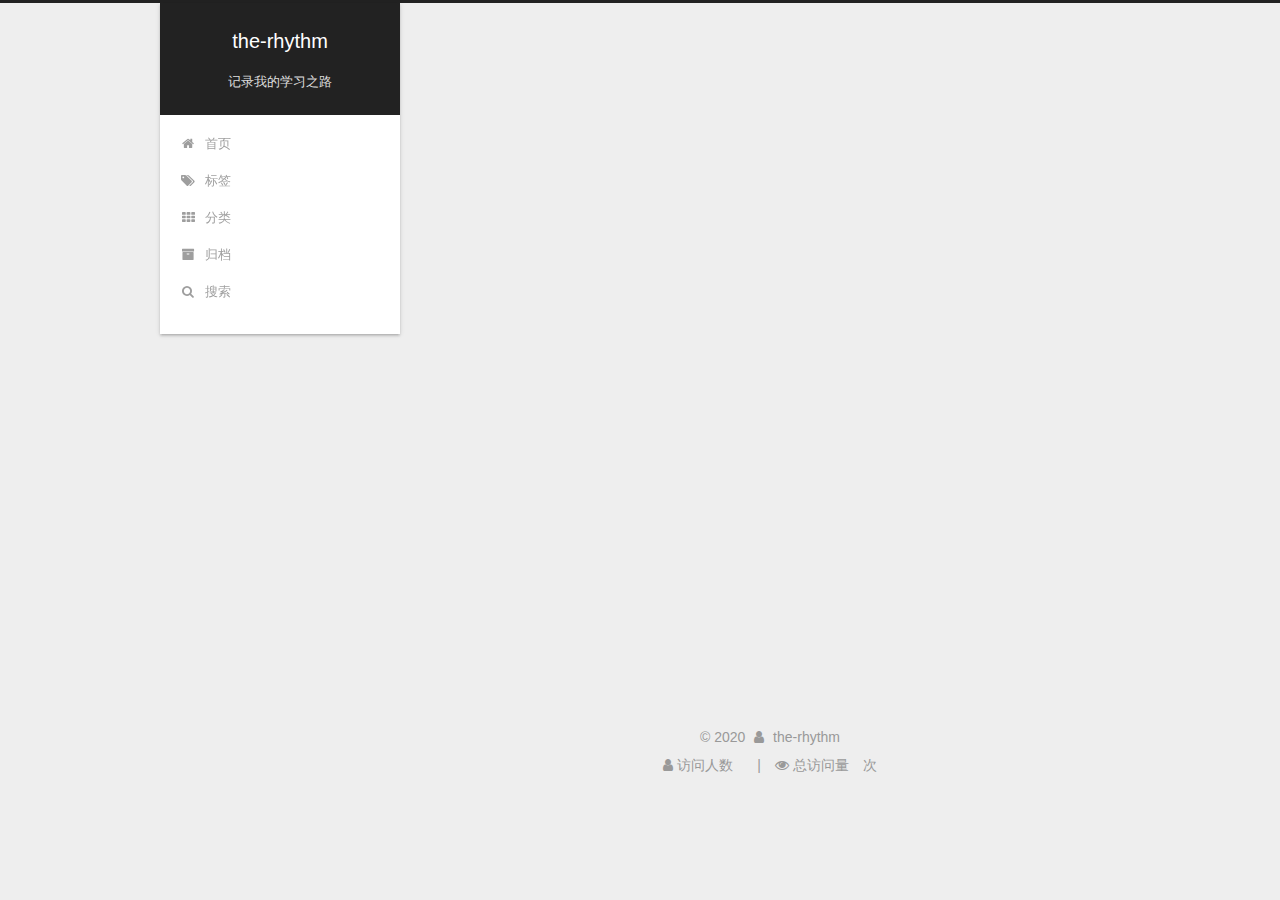
<file: categories/index.html>
<!DOCTYPE html>



  


<html class="theme-next gemini use-motion" lang="zh-Hans">
<head><meta name="generator" content="Hexo 3.9.0">
  <meta charset="UTF-8">
<meta http-equiv="X-UA-Compatible" content="IE=edge">
<meta name="viewport" content="width=device-width, initial-scale=1, maximum-scale=1">
<meta name="theme-color" content="#222">










<meta http-equiv="Cache-Control" content="no-transform">
<meta http-equiv="Cache-Control" content="no-siteapp">
















  
  
  <link href="/lib/fancybox/source/jquery.fancybox.css?v=2.1.5" rel="stylesheet" type="text/css">







<link href="/lib/font-awesome/css/font-awesome.min.css?v=4.6.2" rel="stylesheet" type="text/css">

<link href="/css/main.css?v=5.1.4" rel="stylesheet" type="text/css">


  <link rel="apple-touch-icon" sizes="180x180" href="/images/apple-touch-icon-next.png?v=5.1.4">


  <link rel="icon" type="image/png" sizes="32x32" href="/images/favicon-32x32-next.png?v=5.1.4">


  <link rel="icon" type="image/png" sizes="16x16" href="/images/favicon-16x16-next.png?v=5.1.4">


  <link rel="mask-icon" href="/images/logo.svg?v=5.1.4" color="#222">





  <meta name="keywords" content="Hexo, NexT">





  <link rel="alternate" href="/atom.xml" title="the-rhythm" type="application/atom+xml">






<meta name="keywords" content="python java 量化 金融">
<meta property="og:type" content="website">
<meta property="og:title" content="categories">
<meta property="og:url" content="http://yoursite.com/categories/index.html">
<meta property="og:site_name" content="the-rhythm">
<meta property="og:locale" content="zh-Hans">
<meta property="og:updated_time" content="2019-08-29T00:45:42.445Z">
<meta name="twitter:card" content="summary">
<meta name="twitter:title" content="categories">



<script type="text/javascript" id="hexo.configurations">
  var NexT = window.NexT || {};
  var CONFIG = {
    root: '/',
    scheme: 'Gemini',
    version: '5.1.4',
    sidebar: {"position":"left","display":"post","offset":12,"b2t":false,"scrollpercent":false,"onmobile":false},
    fancybox: true,
    tabs: true,
    motion: {"enable":true,"async":false,"transition":{"post_block":"fadeIn","post_header":"slideDownIn","post_body":"slideDownIn","coll_header":"slideLeftIn","sidebar":"slideUpIn"}},
    duoshuo: {
      userId: '0',
      author: '博主'
    },
    algolia: {
      applicationID: '',
      apiKey: '',
      indexName: '',
      hits: {"per_page":10},
      labels: {"input_placeholder":"Search for Posts","hits_empty":"We didn't find any results for the search: ${query}","hits_stats":"${hits} results found in ${time} ms"}
    }
  };
</script>



  <link rel="canonical" href="http://yoursite.com/categories/">





  <title>categories | the-rhythm</title>
  








</head>

<body itemscope itemtype="http://schema.org/WebPage" lang="zh-Hans">

  
  
    
  

  <div class="container sidebar-position-left page-post-detail">
    <div class="headband"></div>

    <header id="header" class="header" itemscope itemtype="http://schema.org/WPHeader">
      <div class="header-inner"><div class="site-brand-wrapper">
  <div class="site-meta ">
    

    <div class="custom-logo-site-title">
      <a href="/" class="brand" rel="start">
        <span class="logo-line-before"><i></i></span>
        <span class="site-title">the-rhythm</span>
        <span class="logo-line-after"><i></i></span>
      </a>
    </div>
      
        <p class="site-subtitle">记录我的学习之路</p>
      
  </div>

  <div class="site-nav-toggle">
    <button>
      <span class="btn-bar"></span>
      <span class="btn-bar"></span>
      <span class="btn-bar"></span>
    </button>
  </div>
</div>

<nav class="site-nav">
  

  
    <ul id="menu" class="menu">
      
        
        <li class="menu-item menu-item-home">
          <a href="/" rel="section">
            
              <i class="menu-item-icon fa fa-fw fa-home"></i> <br>
            
            首页
          </a>
        </li>
      
        
        <li class="menu-item menu-item-tags">
          <a href="/tags/" rel="section">
            
              <i class="menu-item-icon fa fa-fw fa-tags"></i> <br>
            
            标签
          </a>
        </li>
      
        
        <li class="menu-item menu-item-categories">
          <a href="/categories/" rel="section">
            
              <i class="menu-item-icon fa fa-fw fa-th"></i> <br>
            
            分类
          </a>
        </li>
      
        
        <li class="menu-item menu-item-archives">
          <a href="/archives/" rel="section">
            
              <i class="menu-item-icon fa fa-fw fa-archive"></i> <br>
            
            归档
          </a>
        </li>
      

      
        <li class="menu-item menu-item-search">
          
            <a href="javascript:;" class="popup-trigger">
          
            
              <i class="menu-item-icon fa fa-search fa-fw"></i> <br>
            
            搜索
          </a>
        </li>
      
    </ul>
  

  
    <div class="site-search">
      
  <div class="popup search-popup local-search-popup">
  <div class="local-search-header clearfix">
    <span class="search-icon">
      <i class="fa fa-search"></i>
    </span>
    <span class="popup-btn-close">
      <i class="fa fa-times-circle"></i>
    </span>
    <div class="local-search-input-wrapper">
      <input autocomplete="off" placeholder="搜索..." spellcheck="false" type="text" id="local-search-input">
    </div>
  </div>
  <div id="local-search-result"></div>
</div>



    </div>
  
</nav>



 </div>
    </header>

    <main id="main" class="main">
      <div class="main-inner">
        <div class="content-wrap">
          <div id="content" class="content">
            

  <div id="posts" class="posts-expand">
    
    
    
    <div class="post-block page">
      <header class="post-header">

	<h1 class="post-title" itemprop="name headline">categories</h1>



</header>

      
      
      
      <div class="post-body">
        
        
          <div class="category-all-page">
            <div class="category-all-title">
                暂无分类
            </div>
            <div class="category-all">
              
            </div>
          </div>
        
      </div>
      
      
      
    </div>
    
    
    
  </div>


          </div>
          


          

  



        </div>
        
          
  
  <div class="sidebar-toggle">
    <div class="sidebar-toggle-line-wrap">
      <span class="sidebar-toggle-line sidebar-toggle-line-first"></span>
      <span class="sidebar-toggle-line sidebar-toggle-line-middle"></span>
      <span class="sidebar-toggle-line sidebar-toggle-line-last"></span>
    </div>
  </div>

  <aside id="sidebar" class="sidebar">
    
    <div class="sidebar-inner">

      

      

      <section class="site-overview-wrap sidebar-panel sidebar-panel-active">
        <div class="site-overview">
          <div class="site-author motion-element" itemprop="author" itemscope itemtype="http://schema.org/Person">
            
              <img class="site-author-image" itemprop="image" src="/images/avatar-2.jpg" alt="the-rhythm">
            
              <p class="site-author-name" itemprop="name">the-rhythm</p>
              <p class="site-description motion-element" itemprop="description"></p>
          </div>

          <nav class="site-state motion-element">

            
              <div class="site-state-item site-state-posts">
              
                <a href="/archives/">
              
                  <span class="site-state-item-count">3</span>
                  <span class="site-state-item-name">日志</span>
                </a>
              </div>
            

            

            
              
              
              <div class="site-state-item site-state-tags">
                <a href="/tags/index.html">
                  <span class="site-state-item-count">2</span>
                  <span class="site-state-item-name">标签</span>
                </a>
              </div>
            

          </nav>

          
            <div class="feed-link motion-element">
              <a href="/atom.xml" rel="alternate">
                <i class="fa fa-rss"></i>
                RSS
              </a>
            </div>
          

          
            <div class="links-of-author motion-element">
                
                  <span class="links-of-author-item">
                    <a href="https://github.com/the-rhythm" target="_blank" title="GitHub">
                      
                        <i class="fa fa-fw fa-github"></i>GitHub</a>
                  </span>
                
                  <span class="links-of-author-item">
                    <a href="mailto:the_rhythm@163.com" target="_blank" title="E-Mail">
                      
                        <i class="fa fa-fw fa-envelope"></i>E-Mail</a>
                  </span>
                
            </div>
          

          
          

          
          

          

        </div>
      </section>

      

      

    </div>
  </aside>


        
      </div>
    </main>

    <footer id="footer" class="footer">
      <div class="footer-inner">
        <div class="copyright">&copy; <span itemprop="copyrightYear">2020</span>
  <span class="with-love">
    <i class="fa fa-user"></i>
  </span>
  <span class="author" itemprop="copyrightHolder">the-rhythm</span>

  
</div>
<!--

  <div class="powered-by">由 <a class="theme-link" target="_blank" href="https://hexo.io">Hexo</a> 强力驱动</div>



  <span class="post-meta-divider">|</span>



  <div class="theme-info">主题 &mdash; <a class="theme-link" target="_blank" href="https://github.com/iissnan/hexo-theme-next">NexT.Gemini</a> v5.1.4</div>

-->




        
<div class="busuanzi-count">
  <script async src="https://busuanzi.ibruce.info/busuanzi/2.3/busuanzi.pure.mini.js"></script>

  
    <span class="site-uv">
      <i class="fa fa-user"></i> 访问人数
      <span class="busuanzi-value" id="busuanzi_value_site_uv"></span>
      
    </span>
  

  
    <span class="site-pv">
      <i class="fa fa-eye"></i> 总访问量
      <span class="busuanzi-value" id="busuanzi_value_site_pv"></span>
      次
    </span>
  
</div>








        
      </div>
    </footer>

    
      <div class="back-to-top">
        <i class="fa fa-arrow-up"></i>
        
      </div>
    

    

  </div>

  

<script type="text/javascript">
  if (Object.prototype.toString.call(window.Promise) !== '[object Function]') {
    window.Promise = null;
  }
</script>









  












  
  
    <script type="text/javascript" src="/lib/jquery/index.js?v=2.1.3"></script>
  

  
  
    <script type="text/javascript" src="/lib/fastclick/lib/fastclick.min.js?v=1.0.6"></script>
  

  
  
    <script type="text/javascript" src="/lib/jquery_lazyload/jquery.lazyload.js?v=1.9.7"></script>
  

  
  
    <script type="text/javascript" src="/lib/velocity/velocity.min.js?v=1.2.1"></script>
  

  
  
    <script type="text/javascript" src="/lib/velocity/velocity.ui.min.js?v=1.2.1"></script>
  

  
  
    <script type="text/javascript" src="/lib/fancybox/source/jquery.fancybox.pack.js?v=2.1.5"></script>
  


  


  <script type="text/javascript" src="/js/src/utils.js?v=5.1.4"></script>

  <script type="text/javascript" src="/js/src/motion.js?v=5.1.4"></script>



  
  


  <script type="text/javascript" src="/js/src/affix.js?v=5.1.4"></script>

  <script type="text/javascript" src="/js/src/schemes/pisces.js?v=5.1.4"></script>



  
  <script type="text/javascript" src="/js/src/scrollspy.js?v=5.1.4"></script>
<script type="text/javascript" src="/js/src/post-details.js?v=5.1.4"></script>



  


  <script type="text/javascript" src="/js/src/bootstrap.js?v=5.1.4"></script>



  


  




	





  





  












  

  <script type="text/javascript">
    // Popup Window;
    var isfetched = false;
    var isXml = true;
    // Search DB path;
    var search_path = "search.xml";
    if (search_path.length === 0) {
      search_path = "search.xml";
    } else if (/json$/i.test(search_path)) {
      isXml = false;
    }
    var path = "/" + search_path;
    // monitor main search box;

    var onPopupClose = function (e) {
      $('.popup').hide();
      $('#local-search-input').val('');
      $('.search-result-list').remove();
      $('#no-result').remove();
      $(".local-search-pop-overlay").remove();
      $('body').css('overflow', '');
    }

    function proceedsearch() {
      $("body")
        .append('<div class="search-popup-overlay local-search-pop-overlay"></div>')
        .css('overflow', 'hidden');
      $('.search-popup-overlay').click(onPopupClose);
      $('.popup').toggle();
      var $localSearchInput = $('#local-search-input');
      $localSearchInput.attr("autocapitalize", "none");
      $localSearchInput.attr("autocorrect", "off");
      $localSearchInput.focus();
    }

    // search function;
    var searchFunc = function(path, search_id, content_id) {
      'use strict';

      // start loading animation
      $("body")
        .append('<div class="search-popup-overlay local-search-pop-overlay">' +
          '<div id="search-loading-icon">' +
          '<i class="fa fa-spinner fa-pulse fa-5x fa-fw"></i>' +
          '</div>' +
          '</div>')
        .css('overflow', 'hidden');
      $("#search-loading-icon").css('margin', '20% auto 0 auto').css('text-align', 'center');

      $.ajax({
        url: path,
        dataType: isXml ? "xml" : "json",
        async: true,
        success: function(res) {
          // get the contents from search data
          isfetched = true;
          $('.popup').detach().appendTo('.header-inner');
          var datas = isXml ? $("entry", res).map(function() {
            return {
              title: $("title", this).text(),
              content: $("content",this).text(),
              url: $("url" , this).text()
            };
          }).get() : res;
          var input = document.getElementById(search_id);
          var resultContent = document.getElementById(content_id);
          var inputEventFunction = function() {
            var searchText = input.value.trim().toLowerCase();
            var keywords = searchText.split(/[\s\-]+/);
            if (keywords.length > 1) {
              keywords.push(searchText);
            }
            var resultItems = [];
            if (searchText.length > 0) {
              // perform local searching
              datas.forEach(function(data) {
                var isMatch = false;
                var hitCount = 0;
                var searchTextCount = 0;
                var title = data.title.trim();
                var titleInLowerCase = title.toLowerCase();
                var content = data.content.trim().replace(/<[^>]+>/g,"");
                var contentInLowerCase = content.toLowerCase();
                var articleUrl = decodeURIComponent(data.url);
                var indexOfTitle = [];
                var indexOfContent = [];
                // only match articles with not empty titles
                if(title != '') {
                  keywords.forEach(function(keyword) {
                    function getIndexByWord(word, text, caseSensitive) {
                      var wordLen = word.length;
                      if (wordLen === 0) {
                        return [];
                      }
                      var startPosition = 0, position = [], index = [];
                      if (!caseSensitive) {
                        text = text.toLowerCase();
                        word = word.toLowerCase();
                      }
                      while ((position = text.indexOf(word, startPosition)) > -1) {
                        index.push({position: position, word: word});
                        startPosition = position + wordLen;
                      }
                      return index;
                    }

                    indexOfTitle = indexOfTitle.concat(getIndexByWord(keyword, titleInLowerCase, false));
                    indexOfContent = indexOfContent.concat(getIndexByWord(keyword, contentInLowerCase, false));
                  });
                  if (indexOfTitle.length > 0 || indexOfContent.length > 0) {
                    isMatch = true;
                    hitCount = indexOfTitle.length + indexOfContent.length;
                  }
                }

                // show search results

                if (isMatch) {
                  // sort index by position of keyword

                  [indexOfTitle, indexOfContent].forEach(function (index) {
                    index.sort(function (itemLeft, itemRight) {
                      if (itemRight.position !== itemLeft.position) {
                        return itemRight.position - itemLeft.position;
                      } else {
                        return itemLeft.word.length - itemRight.word.length;
                      }
                    });
                  });

                  // merge hits into slices

                  function mergeIntoSlice(text, start, end, index) {
                    var item = index[index.length - 1];
                    var position = item.position;
                    var word = item.word;
                    var hits = [];
                    var searchTextCountInSlice = 0;
                    while (position + word.length <= end && index.length != 0) {
                      if (word === searchText) {
                        searchTextCountInSlice++;
                      }
                      hits.push({position: position, length: word.length});
                      var wordEnd = position + word.length;

                      // move to next position of hit

                      index.pop();
                      while (index.length != 0) {
                        item = index[index.length - 1];
                        position = item.position;
                        word = item.word;
                        if (wordEnd > position) {
                          index.pop();
                        } else {
                          break;
                        }
                      }
                    }
                    searchTextCount += searchTextCountInSlice;
                    return {
                      hits: hits,
                      start: start,
                      end: end,
                      searchTextCount: searchTextCountInSlice
                    };
                  }

                  var slicesOfTitle = [];
                  if (indexOfTitle.length != 0) {
                    slicesOfTitle.push(mergeIntoSlice(title, 0, title.length, indexOfTitle));
                  }

                  var slicesOfContent = [];
                  while (indexOfContent.length != 0) {
                    var item = indexOfContent[indexOfContent.length - 1];
                    var position = item.position;
                    var word = item.word;
                    // cut out 100 characters
                    var start = position - 20;
                    var end = position + 80;
                    if(start < 0){
                      start = 0;
                    }
                    if (end < position + word.length) {
                      end = position + word.length;
                    }
                    if(end > content.length){
                      end = content.length;
                    }
                    slicesOfContent.push(mergeIntoSlice(content, start, end, indexOfContent));
                  }

                  // sort slices in content by search text's count and hits' count

                  slicesOfContent.sort(function (sliceLeft, sliceRight) {
                    if (sliceLeft.searchTextCount !== sliceRight.searchTextCount) {
                      return sliceRight.searchTextCount - sliceLeft.searchTextCount;
                    } else if (sliceLeft.hits.length !== sliceRight.hits.length) {
                      return sliceRight.hits.length - sliceLeft.hits.length;
                    } else {
                      return sliceLeft.start - sliceRight.start;
                    }
                  });

                  // select top N slices in content

                  var upperBound = parseInt('1');
                  if (upperBound >= 0) {
                    slicesOfContent = slicesOfContent.slice(0, upperBound);
                  }

                  // highlight title and content

                  function highlightKeyword(text, slice) {
                    var result = '';
                    var prevEnd = slice.start;
                    slice.hits.forEach(function (hit) {
                      result += text.substring(prevEnd, hit.position);
                      var end = hit.position + hit.length;
                      result += '<b class="search-keyword">' + text.substring(hit.position, end) + '</b>';
                      prevEnd = end;
                    });
                    result += text.substring(prevEnd, slice.end);
                    return result;
                  }

                  var resultItem = '';

                  if (slicesOfTitle.length != 0) {
                    resultItem += "<li><a href='" + articleUrl + "' class='search-result-title'>" + highlightKeyword(title, slicesOfTitle[0]) + "</a>";
                  } else {
                    resultItem += "<li><a href='" + articleUrl + "' class='search-result-title'>" + title + "</a>";
                  }

                  slicesOfContent.forEach(function (slice) {
                    resultItem += "<a href='" + articleUrl + "'>" +
                      "<p class=\"search-result\">" + highlightKeyword(content, slice) +
                      "...</p>" + "</a>";
                  });

                  resultItem += "</li>";
                  resultItems.push({
                    item: resultItem,
                    searchTextCount: searchTextCount,
                    hitCount: hitCount,
                    id: resultItems.length
                  });
                }
              })
            };
            if (keywords.length === 1 && keywords[0] === "") {
              resultContent.innerHTML = '<div id="no-result"><i class="fa fa-search fa-5x" /></div>'
            } else if (resultItems.length === 0) {
              resultContent.innerHTML = '<div id="no-result"><i class="fa fa-frown-o fa-5x" /></div>'
            } else {
              resultItems.sort(function (resultLeft, resultRight) {
                if (resultLeft.searchTextCount !== resultRight.searchTextCount) {
                  return resultRight.searchTextCount - resultLeft.searchTextCount;
                } else if (resultLeft.hitCount !== resultRight.hitCount) {
                  return resultRight.hitCount - resultLeft.hitCount;
                } else {
                  return resultRight.id - resultLeft.id;
                }
              });
              var searchResultList = '<ul class=\"search-result-list\">';
              resultItems.forEach(function (result) {
                searchResultList += result.item;
              })
              searchResultList += "</ul>";
              resultContent.innerHTML = searchResultList;
            }
          }

          if ('auto' === 'auto') {
            input.addEventListener('input', inputEventFunction);
          } else {
            $('.search-icon').click(inputEventFunction);
            input.addEventListener('keypress', function (event) {
              if (event.keyCode === 13) {
                inputEventFunction();
              }
            });
          }

          // remove loading animation
          $(".local-search-pop-overlay").remove();
          $('body').css('overflow', '');

          proceedsearch();
        }
      });
    }

    // handle and trigger popup window;
    $('.popup-trigger').click(function(e) {
      e.stopPropagation();
      if (isfetched === false) {
        searchFunc(path, 'local-search-input', 'local-search-result');
      } else {
        proceedsearch();
      };
    });

    $('.popup-btn-close').click(onPopupClose);
    $('.popup').click(function(e){
      e.stopPropagation();
    });
    $(document).on('keyup', function (event) {
      var shouldDismissSearchPopup = event.which === 27 &&
        $('.search-popup').is(':visible');
      if (shouldDismissSearchPopup) {
        onPopupClose();
      }
    });
  </script>





  

  

  

  
  

  

  

  

</body>
</html>
</file>
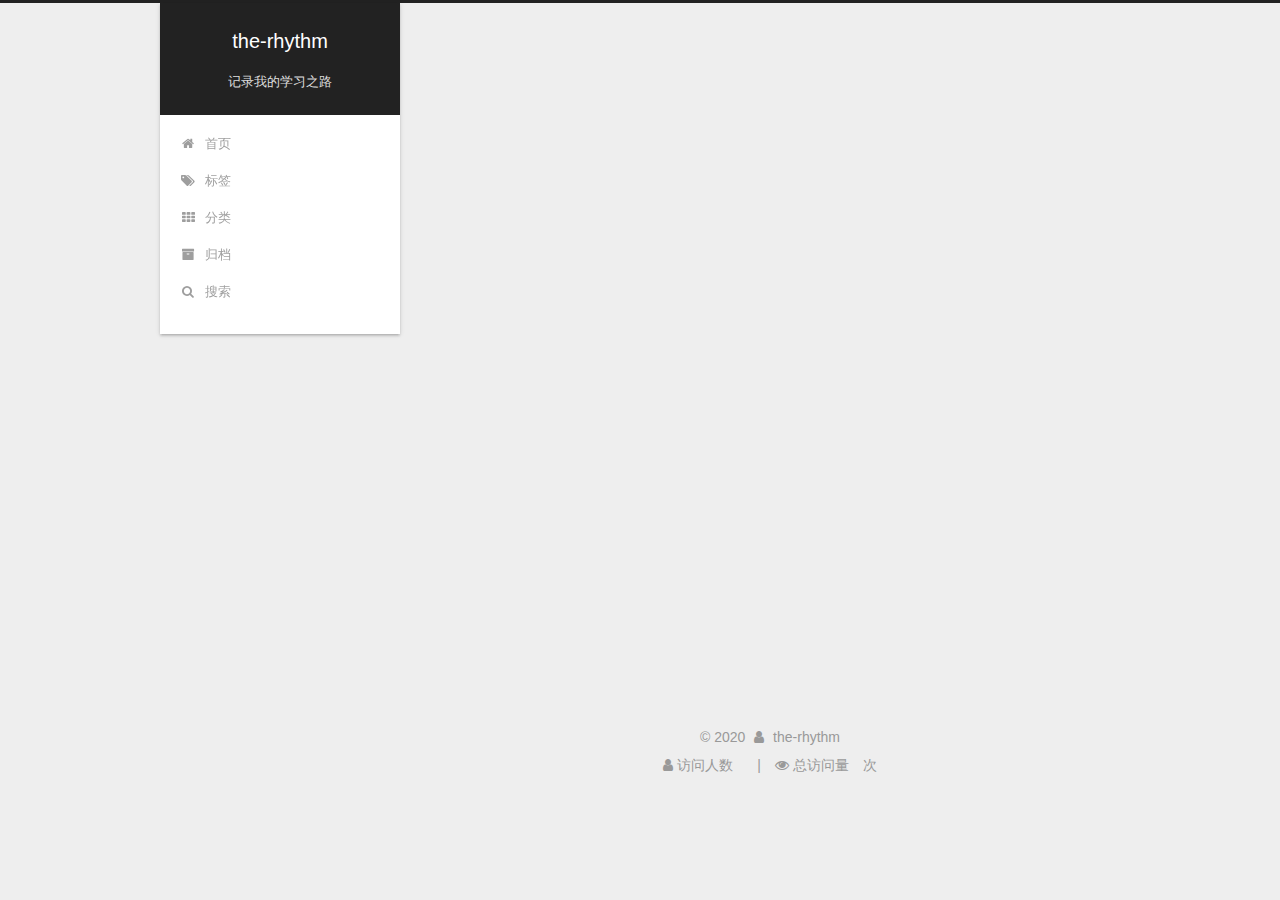
<file: tags/index.html>
<!DOCTYPE html>



  


<html class="theme-next gemini use-motion" lang="zh-Hans">
<head><meta name="generator" content="Hexo 3.9.0">
  <meta charset="UTF-8">
<meta http-equiv="X-UA-Compatible" content="IE=edge">
<meta name="viewport" content="width=device-width, initial-scale=1, maximum-scale=1">
<meta name="theme-color" content="#222">










<meta http-equiv="Cache-Control" content="no-transform">
<meta http-equiv="Cache-Control" content="no-siteapp">
















  
  
  <link href="/lib/fancybox/source/jquery.fancybox.css?v=2.1.5" rel="stylesheet" type="text/css">







<link href="/lib/font-awesome/css/font-awesome.min.css?v=4.6.2" rel="stylesheet" type="text/css">

<link href="/css/main.css?v=5.1.4" rel="stylesheet" type="text/css">


  <link rel="apple-touch-icon" sizes="180x180" href="/images/apple-touch-icon-next.png?v=5.1.4">


  <link rel="icon" type="image/png" sizes="32x32" href="/images/favicon-32x32-next.png?v=5.1.4">


  <link rel="icon" type="image/png" sizes="16x16" href="/images/favicon-16x16-next.png?v=5.1.4">


  <link rel="mask-icon" href="/images/logo.svg?v=5.1.4" color="#222">





  <meta name="keywords" content="Hexo, NexT">





  <link rel="alternate" href="/atom.xml" title="the-rhythm" type="application/atom+xml">






<meta name="keywords" content="python java 量化 金融">
<meta property="og:type" content="website">
<meta property="og:title" content="tags">
<meta property="og:url" content="http://yoursite.com/tags/index.html">
<meta property="og:site_name" content="the-rhythm">
<meta property="og:locale" content="zh-Hans">
<meta property="og:updated_time" content="2019-08-29T00:43:53.169Z">
<meta name="twitter:card" content="summary">
<meta name="twitter:title" content="tags">



<script type="text/javascript" id="hexo.configurations">
  var NexT = window.NexT || {};
  var CONFIG = {
    root: '/',
    scheme: 'Gemini',
    version: '5.1.4',
    sidebar: {"position":"left","display":"post","offset":12,"b2t":false,"scrollpercent":false,"onmobile":false},
    fancybox: true,
    tabs: true,
    motion: {"enable":true,"async":false,"transition":{"post_block":"fadeIn","post_header":"slideDownIn","post_body":"slideDownIn","coll_header":"slideLeftIn","sidebar":"slideUpIn"}},
    duoshuo: {
      userId: '0',
      author: '博主'
    },
    algolia: {
      applicationID: '',
      apiKey: '',
      indexName: '',
      hits: {"per_page":10},
      labels: {"input_placeholder":"Search for Posts","hits_empty":"We didn't find any results for the search: ${query}","hits_stats":"${hits} results found in ${time} ms"}
    }
  };
</script>



  <link rel="canonical" href="http://yoursite.com/tags/">





  <title>tags | the-rhythm</title>
  








</head>

<body itemscope itemtype="http://schema.org/WebPage" lang="zh-Hans">

  
  
    
  

  <div class="container sidebar-position-left page-post-detail">
    <div class="headband"></div>

    <header id="header" class="header" itemscope itemtype="http://schema.org/WPHeader">
      <div class="header-inner"><div class="site-brand-wrapper">
  <div class="site-meta ">
    

    <div class="custom-logo-site-title">
      <a href="/" class="brand" rel="start">
        <span class="logo-line-before"><i></i></span>
        <span class="site-title">the-rhythm</span>
        <span class="logo-line-after"><i></i></span>
      </a>
    </div>
      
        <p class="site-subtitle">记录我的学习之路</p>
      
  </div>

  <div class="site-nav-toggle">
    <button>
      <span class="btn-bar"></span>
      <span class="btn-bar"></span>
      <span class="btn-bar"></span>
    </button>
  </div>
</div>

<nav class="site-nav">
  

  
    <ul id="menu" class="menu">
      
        
        <li class="menu-item menu-item-home">
          <a href="/" rel="section">
            
              <i class="menu-item-icon fa fa-fw fa-home"></i> <br>
            
            首页
          </a>
        </li>
      
        
        <li class="menu-item menu-item-tags">
          <a href="/tags/" rel="section">
            
              <i class="menu-item-icon fa fa-fw fa-tags"></i> <br>
            
            标签
          </a>
        </li>
      
        
        <li class="menu-item menu-item-categories">
          <a href="/categories/" rel="section">
            
              <i class="menu-item-icon fa fa-fw fa-th"></i> <br>
            
            分类
          </a>
        </li>
      
        
        <li class="menu-item menu-item-archives">
          <a href="/archives/" rel="section">
            
              <i class="menu-item-icon fa fa-fw fa-archive"></i> <br>
            
            归档
          </a>
        </li>
      

      
        <li class="menu-item menu-item-search">
          
            <a href="javascript:;" class="popup-trigger">
          
            
              <i class="menu-item-icon fa fa-search fa-fw"></i> <br>
            
            搜索
          </a>
        </li>
      
    </ul>
  

  
    <div class="site-search">
      
  <div class="popup search-popup local-search-popup">
  <div class="local-search-header clearfix">
    <span class="search-icon">
      <i class="fa fa-search"></i>
    </span>
    <span class="popup-btn-close">
      <i class="fa fa-times-circle"></i>
    </span>
    <div class="local-search-input-wrapper">
      <input autocomplete="off" placeholder="搜索..." spellcheck="false" type="text" id="local-search-input">
    </div>
  </div>
  <div id="local-search-result"></div>
</div>



    </div>
  
</nav>



 </div>
    </header>

    <main id="main" class="main">
      <div class="main-inner">
        <div class="content-wrap">
          <div id="content" class="content">
            

  <div id="posts" class="posts-expand">
    
    
    
    <div class="post-block page">
      <header class="post-header">

	<h1 class="post-title" itemprop="name headline">tags</h1>



</header>

      
      
      
      <div class="post-body">
        
        
          <div class="tag-cloud">
            <div class="tag-cloud-title">
                目前共计 2 个标签
            </div>
            <div class="tag-cloud-tags">
              <a href="/tags/python/" style="font-size: 12px; color: #ccc">python</a> <a href="/tags/字符串/" style="font-size: 12px; color: #ccc">字符串</a>
            </div>
          </div>
        
      </div>
      
      
      
    </div>
    
    
    
  </div>


          </div>
          


          

  



        </div>
        
          
  
  <div class="sidebar-toggle">
    <div class="sidebar-toggle-line-wrap">
      <span class="sidebar-toggle-line sidebar-toggle-line-first"></span>
      <span class="sidebar-toggle-line sidebar-toggle-line-middle"></span>
      <span class="sidebar-toggle-line sidebar-toggle-line-last"></span>
    </div>
  </div>

  <aside id="sidebar" class="sidebar">
    
    <div class="sidebar-inner">

      

      

      <section class="site-overview-wrap sidebar-panel sidebar-panel-active">
        <div class="site-overview">
          <div class="site-author motion-element" itemprop="author" itemscope itemtype="http://schema.org/Person">
            
              <img class="site-author-image" itemprop="image" src="/images/avatar-2.jpg" alt="the-rhythm">
            
              <p class="site-author-name" itemprop="name">the-rhythm</p>
              <p class="site-description motion-element" itemprop="description"></p>
          </div>

          <nav class="site-state motion-element">

            
              <div class="site-state-item site-state-posts">
              
                <a href="/archives/">
              
                  <span class="site-state-item-count">3</span>
                  <span class="site-state-item-name">日志</span>
                </a>
              </div>
            

            

            
              
              
              <div class="site-state-item site-state-tags">
                <a href="/tags/index.html">
                  <span class="site-state-item-count">2</span>
                  <span class="site-state-item-name">标签</span>
                </a>
              </div>
            

          </nav>

          
            <div class="feed-link motion-element">
              <a href="/atom.xml" rel="alternate">
                <i class="fa fa-rss"></i>
                RSS
              </a>
            </div>
          

          
            <div class="links-of-author motion-element">
                
                  <span class="links-of-author-item">
                    <a href="https://github.com/the-rhythm" target="_blank" title="GitHub">
                      
                        <i class="fa fa-fw fa-github"></i>GitHub</a>
                  </span>
                
                  <span class="links-of-author-item">
                    <a href="mailto:the_rhythm@163.com" target="_blank" title="E-Mail">
                      
                        <i class="fa fa-fw fa-envelope"></i>E-Mail</a>
                  </span>
                
            </div>
          

          
          

          
          

          

        </div>
      </section>

      

      

    </div>
  </aside>


        
      </div>
    </main>

    <footer id="footer" class="footer">
      <div class="footer-inner">
        <div class="copyright">&copy; <span itemprop="copyrightYear">2020</span>
  <span class="with-love">
    <i class="fa fa-user"></i>
  </span>
  <span class="author" itemprop="copyrightHolder">the-rhythm</span>

  
</div>
<!--

  <div class="powered-by">由 <a class="theme-link" target="_blank" href="https://hexo.io">Hexo</a> 强力驱动</div>



  <span class="post-meta-divider">|</span>



  <div class="theme-info">主题 &mdash; <a class="theme-link" target="_blank" href="https://github.com/iissnan/hexo-theme-next">NexT.Gemini</a> v5.1.4</div>

-->




        
<div class="busuanzi-count">
  <script async src="https://busuanzi.ibruce.info/busuanzi/2.3/busuanzi.pure.mini.js"></script>

  
    <span class="site-uv">
      <i class="fa fa-user"></i> 访问人数
      <span class="busuanzi-value" id="busuanzi_value_site_uv"></span>
      
    </span>
  

  
    <span class="site-pv">
      <i class="fa fa-eye"></i> 总访问量
      <span class="busuanzi-value" id="busuanzi_value_site_pv"></span>
      次
    </span>
  
</div>








        
      </div>
    </footer>

    
      <div class="back-to-top">
        <i class="fa fa-arrow-up"></i>
        
      </div>
    

    

  </div>

  

<script type="text/javascript">
  if (Object.prototype.toString.call(window.Promise) !== '[object Function]') {
    window.Promise = null;
  }
</script>









  












  
  
    <script type="text/javascript" src="/lib/jquery/index.js?v=2.1.3"></script>
  

  
  
    <script type="text/javascript" src="/lib/fastclick/lib/fastclick.min.js?v=1.0.6"></script>
  

  
  
    <script type="text/javascript" src="/lib/jquery_lazyload/jquery.lazyload.js?v=1.9.7"></script>
  

  
  
    <script type="text/javascript" src="/lib/velocity/velocity.min.js?v=1.2.1"></script>
  

  
  
    <script type="text/javascript" src="/lib/velocity/velocity.ui.min.js?v=1.2.1"></script>
  

  
  
    <script type="text/javascript" src="/lib/fancybox/source/jquery.fancybox.pack.js?v=2.1.5"></script>
  


  


  <script type="text/javascript" src="/js/src/utils.js?v=5.1.4"></script>

  <script type="text/javascript" src="/js/src/motion.js?v=5.1.4"></script>



  
  


  <script type="text/javascript" src="/js/src/affix.js?v=5.1.4"></script>

  <script type="text/javascript" src="/js/src/schemes/pisces.js?v=5.1.4"></script>



  
  <script type="text/javascript" src="/js/src/scrollspy.js?v=5.1.4"></script>
<script type="text/javascript" src="/js/src/post-details.js?v=5.1.4"></script>



  


  <script type="text/javascript" src="/js/src/bootstrap.js?v=5.1.4"></script>



  


  




	





  





  












  

  <script type="text/javascript">
    // Popup Window;
    var isfetched = false;
    var isXml = true;
    // Search DB path;
    var search_path = "search.xml";
    if (search_path.length === 0) {
      search_path = "search.xml";
    } else if (/json$/i.test(search_path)) {
      isXml = false;
    }
    var path = "/" + search_path;
    // monitor main search box;

    var onPopupClose = function (e) {
      $('.popup').hide();
      $('#local-search-input').val('');
      $('.search-result-list').remove();
      $('#no-result').remove();
      $(".local-search-pop-overlay").remove();
      $('body').css('overflow', '');
    }

    function proceedsearch() {
      $("body")
        .append('<div class="search-popup-overlay local-search-pop-overlay"></div>')
        .css('overflow', 'hidden');
      $('.search-popup-overlay').click(onPopupClose);
      $('.popup').toggle();
      var $localSearchInput = $('#local-search-input');
      $localSearchInput.attr("autocapitalize", "none");
      $localSearchInput.attr("autocorrect", "off");
      $localSearchInput.focus();
    }

    // search function;
    var searchFunc = function(path, search_id, content_id) {
      'use strict';

      // start loading animation
      $("body")
        .append('<div class="search-popup-overlay local-search-pop-overlay">' +
          '<div id="search-loading-icon">' +
          '<i class="fa fa-spinner fa-pulse fa-5x fa-fw"></i>' +
          '</div>' +
          '</div>')
        .css('overflow', 'hidden');
      $("#search-loading-icon").css('margin', '20% auto 0 auto').css('text-align', 'center');

      $.ajax({
        url: path,
        dataType: isXml ? "xml" : "json",
        async: true,
        success: function(res) {
          // get the contents from search data
          isfetched = true;
          $('.popup').detach().appendTo('.header-inner');
          var datas = isXml ? $("entry", res).map(function() {
            return {
              title: $("title", this).text(),
              content: $("content",this).text(),
              url: $("url" , this).text()
            };
          }).get() : res;
          var input = document.getElementById(search_id);
          var resultContent = document.getElementById(content_id);
          var inputEventFunction = function() {
            var searchText = input.value.trim().toLowerCase();
            var keywords = searchText.split(/[\s\-]+/);
            if (keywords.length > 1) {
              keywords.push(searchText);
            }
            var resultItems = [];
            if (searchText.length > 0) {
              // perform local searching
              datas.forEach(function(data) {
                var isMatch = false;
                var hitCount = 0;
                var searchTextCount = 0;
                var title = data.title.trim();
                var titleInLowerCase = title.toLowerCase();
                var content = data.content.trim().replace(/<[^>]+>/g,"");
                var contentInLowerCase = content.toLowerCase();
                var articleUrl = decodeURIComponent(data.url);
                var indexOfTitle = [];
                var indexOfContent = [];
                // only match articles with not empty titles
                if(title != '') {
                  keywords.forEach(function(keyword) {
                    function getIndexByWord(word, text, caseSensitive) {
                      var wordLen = word.length;
                      if (wordLen === 0) {
                        return [];
                      }
                      var startPosition = 0, position = [], index = [];
                      if (!caseSensitive) {
                        text = text.toLowerCase();
                        word = word.toLowerCase();
                      }
                      while ((position = text.indexOf(word, startPosition)) > -1) {
                        index.push({position: position, word: word});
                        startPosition = position + wordLen;
                      }
                      return index;
                    }

                    indexOfTitle = indexOfTitle.concat(getIndexByWord(keyword, titleInLowerCase, false));
                    indexOfContent = indexOfContent.concat(getIndexByWord(keyword, contentInLowerCase, false));
                  });
                  if (indexOfTitle.length > 0 || indexOfContent.length > 0) {
                    isMatch = true;
                    hitCount = indexOfTitle.length + indexOfContent.length;
                  }
                }

                // show search results

                if (isMatch) {
                  // sort index by position of keyword

                  [indexOfTitle, indexOfContent].forEach(function (index) {
                    index.sort(function (itemLeft, itemRight) {
                      if (itemRight.position !== itemLeft.position) {
                        return itemRight.position - itemLeft.position;
                      } else {
                        return itemLeft.word.length - itemRight.word.length;
                      }
                    });
                  });

                  // merge hits into slices

                  function mergeIntoSlice(text, start, end, index) {
                    var item = index[index.length - 1];
                    var position = item.position;
                    var word = item.word;
                    var hits = [];
                    var searchTextCountInSlice = 0;
                    while (position + word.length <= end && index.length != 0) {
                      if (word === searchText) {
                        searchTextCountInSlice++;
                      }
                      hits.push({position: position, length: word.length});
                      var wordEnd = position + word.length;

                      // move to next position of hit

                      index.pop();
                      while (index.length != 0) {
                        item = index[index.length - 1];
                        position = item.position;
                        word = item.word;
                        if (wordEnd > position) {
                          index.pop();
                        } else {
                          break;
                        }
                      }
                    }
                    searchTextCount += searchTextCountInSlice;
                    return {
                      hits: hits,
                      start: start,
                      end: end,
                      searchTextCount: searchTextCountInSlice
                    };
                  }

                  var slicesOfTitle = [];
                  if (indexOfTitle.length != 0) {
                    slicesOfTitle.push(mergeIntoSlice(title, 0, title.length, indexOfTitle));
                  }

                  var slicesOfContent = [];
                  while (indexOfContent.length != 0) {
                    var item = indexOfContent[indexOfContent.length - 1];
                    var position = item.position;
                    var word = item.word;
                    // cut out 100 characters
                    var start = position - 20;
                    var end = position + 80;
                    if(start < 0){
                      start = 0;
                    }
                    if (end < position + word.length) {
                      end = position + word.length;
                    }
                    if(end > content.length){
                      end = content.length;
                    }
                    slicesOfContent.push(mergeIntoSlice(content, start, end, indexOfContent));
                  }

                  // sort slices in content by search text's count and hits' count

                  slicesOfContent.sort(function (sliceLeft, sliceRight) {
                    if (sliceLeft.searchTextCount !== sliceRight.searchTextCount) {
                      return sliceRight.searchTextCount - sliceLeft.searchTextCount;
                    } else if (sliceLeft.hits.length !== sliceRight.hits.length) {
                      return sliceRight.hits.length - sliceLeft.hits.length;
                    } else {
                      return sliceLeft.start - sliceRight.start;
                    }
                  });

                  // select top N slices in content

                  var upperBound = parseInt('1');
                  if (upperBound >= 0) {
                    slicesOfContent = slicesOfContent.slice(0, upperBound);
                  }

                  // highlight title and content

                  function highlightKeyword(text, slice) {
                    var result = '';
                    var prevEnd = slice.start;
                    slice.hits.forEach(function (hit) {
                      result += text.substring(prevEnd, hit.position);
                      var end = hit.position + hit.length;
                      result += '<b class="search-keyword">' + text.substring(hit.position, end) + '</b>';
                      prevEnd = end;
                    });
                    result += text.substring(prevEnd, slice.end);
                    return result;
                  }

                  var resultItem = '';

                  if (slicesOfTitle.length != 0) {
                    resultItem += "<li><a href='" + articleUrl + "' class='search-result-title'>" + highlightKeyword(title, slicesOfTitle[0]) + "</a>";
                  } else {
                    resultItem += "<li><a href='" + articleUrl + "' class='search-result-title'>" + title + "</a>";
                  }

                  slicesOfContent.forEach(function (slice) {
                    resultItem += "<a href='" + articleUrl + "'>" +
                      "<p class=\"search-result\">" + highlightKeyword(content, slice) +
                      "...</p>" + "</a>";
                  });

                  resultItem += "</li>";
                  resultItems.push({
                    item: resultItem,
                    searchTextCount: searchTextCount,
                    hitCount: hitCount,
                    id: resultItems.length
                  });
                }
              })
            };
            if (keywords.length === 1 && keywords[0] === "") {
              resultContent.innerHTML = '<div id="no-result"><i class="fa fa-search fa-5x" /></div>'
            } else if (resultItems.length === 0) {
              resultContent.innerHTML = '<div id="no-result"><i class="fa fa-frown-o fa-5x" /></div>'
            } else {
              resultItems.sort(function (resultLeft, resultRight) {
                if (resultLeft.searchTextCount !== resultRight.searchTextCount) {
                  return resultRight.searchTextCount - resultLeft.searchTextCount;
                } else if (resultLeft.hitCount !== resultRight.hitCount) {
                  return resultRight.hitCount - resultLeft.hitCount;
                } else {
                  return resultRight.id - resultLeft.id;
                }
              });
              var searchResultList = '<ul class=\"search-result-list\">';
              resultItems.forEach(function (result) {
                searchResultList += result.item;
              })
              searchResultList += "</ul>";
              resultContent.innerHTML = searchResultList;
            }
          }

          if ('auto' === 'auto') {
            input.addEventListener('input', inputEventFunction);
          } else {
            $('.search-icon').click(inputEventFunction);
            input.addEventListener('keypress', function (event) {
              if (event.keyCode === 13) {
                inputEventFunction();
              }
            });
          }

          // remove loading animation
          $(".local-search-pop-overlay").remove();
          $('body').css('overflow', '');

          proceedsearch();
        }
      });
    }

    // handle and trigger popup window;
    $('.popup-trigger').click(function(e) {
      e.stopPropagation();
      if (isfetched === false) {
        searchFunc(path, 'local-search-input', 'local-search-result');
      } else {
        proceedsearch();
      };
    });

    $('.popup-btn-close').click(onPopupClose);
    $('.popup').click(function(e){
      e.stopPropagation();
    });
    $(document).on('keyup', function (event) {
      var shouldDismissSearchPopup = event.which === 27 &&
        $('.search-popup').is(':visible');
      if (shouldDismissSearchPopup) {
        onPopupClose();
      }
    });
  </script>





  

  

  

  
  

  

  

  

</body>
</html>
</file>
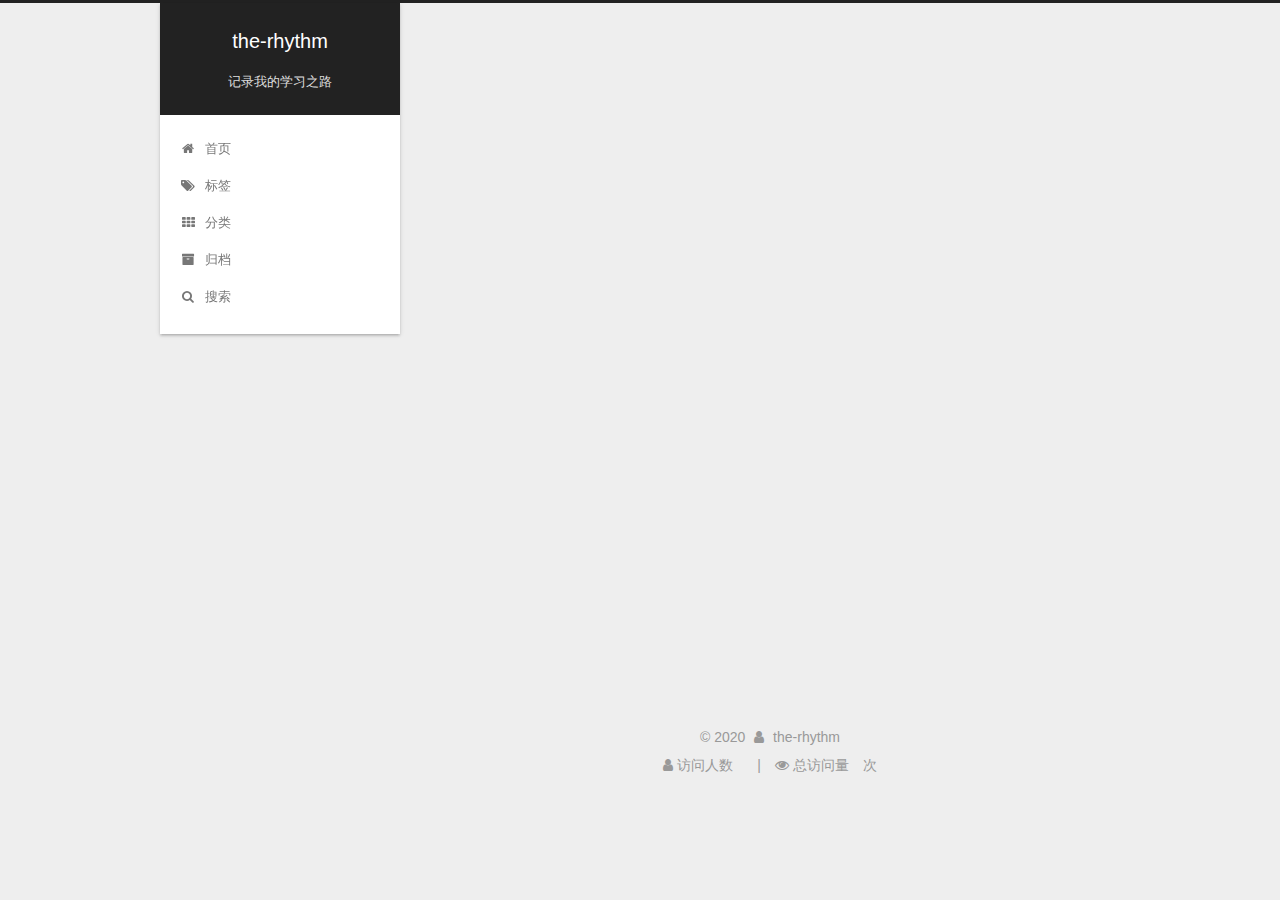
<file: archives/2019/index.html>
<!DOCTYPE html>



  


<html class="theme-next gemini use-motion" lang="zh-Hans">
<head><meta name="generator" content="Hexo 3.9.0">
  <meta charset="UTF-8">
<meta http-equiv="X-UA-Compatible" content="IE=edge">
<meta name="viewport" content="width=device-width, initial-scale=1, maximum-scale=1">
<meta name="theme-color" content="#222">










<meta http-equiv="Cache-Control" content="no-transform">
<meta http-equiv="Cache-Control" content="no-siteapp">
















  
  
  <link href="/lib/fancybox/source/jquery.fancybox.css?v=2.1.5" rel="stylesheet" type="text/css">







<link href="/lib/font-awesome/css/font-awesome.min.css?v=4.6.2" rel="stylesheet" type="text/css">

<link href="/css/main.css?v=5.1.4" rel="stylesheet" type="text/css">


  <link rel="apple-touch-icon" sizes="180x180" href="/images/apple-touch-icon-next.png?v=5.1.4">


  <link rel="icon" type="image/png" sizes="32x32" href="/images/favicon-32x32-next.png?v=5.1.4">


  <link rel="icon" type="image/png" sizes="16x16" href="/images/favicon-16x16-next.png?v=5.1.4">


  <link rel="mask-icon" href="/images/logo.svg?v=5.1.4" color="#222">





  <meta name="keywords" content="Hexo, NexT">





  <link rel="alternate" href="/atom.xml" title="the-rhythm" type="application/atom+xml">






<meta name="keywords" content="python java 量化 金融">
<meta property="og:type" content="website">
<meta property="og:title" content="the-rhythm">
<meta property="og:url" content="http://yoursite.com/archives/2019/index.html">
<meta property="og:site_name" content="the-rhythm">
<meta property="og:locale" content="zh-Hans">
<meta name="twitter:card" content="summary">
<meta name="twitter:title" content="the-rhythm">



<script type="text/javascript" id="hexo.configurations">
  var NexT = window.NexT || {};
  var CONFIG = {
    root: '/',
    scheme: 'Gemini',
    version: '5.1.4',
    sidebar: {"position":"left","display":"post","offset":12,"b2t":false,"scrollpercent":false,"onmobile":false},
    fancybox: true,
    tabs: true,
    motion: {"enable":true,"async":false,"transition":{"post_block":"fadeIn","post_header":"slideDownIn","post_body":"slideDownIn","coll_header":"slideLeftIn","sidebar":"slideUpIn"}},
    duoshuo: {
      userId: '0',
      author: '博主'
    },
    algolia: {
      applicationID: '',
      apiKey: '',
      indexName: '',
      hits: {"per_page":10},
      labels: {"input_placeholder":"Search for Posts","hits_empty":"We didn't find any results for the search: ${query}","hits_stats":"${hits} results found in ${time} ms"}
    }
  };
</script>



  <link rel="canonical" href="http://yoursite.com/archives/2019/">





  <title>归档 | the-rhythm</title>
  








</head>

<body itemscope itemtype="http://schema.org/WebPage" lang="zh-Hans">

  
  
    
  

  <div class="container sidebar-position-left page-archive">
    <div class="headband"></div>

    <header id="header" class="header" itemscope itemtype="http://schema.org/WPHeader">
      <div class="header-inner"><div class="site-brand-wrapper">
  <div class="site-meta ">
    

    <div class="custom-logo-site-title">
      <a href="/" class="brand" rel="start">
        <span class="logo-line-before"><i></i></span>
        <span class="site-title">the-rhythm</span>
        <span class="logo-line-after"><i></i></span>
      </a>
    </div>
      
        <p class="site-subtitle">记录我的学习之路</p>
      
  </div>

  <div class="site-nav-toggle">
    <button>
      <span class="btn-bar"></span>
      <span class="btn-bar"></span>
      <span class="btn-bar"></span>
    </button>
  </div>
</div>

<nav class="site-nav">
  

  
    <ul id="menu" class="menu">
      
        
        <li class="menu-item menu-item-home">
          <a href="/" rel="section">
            
              <i class="menu-item-icon fa fa-fw fa-home"></i> <br>
            
            首页
          </a>
        </li>
      
        
        <li class="menu-item menu-item-tags">
          <a href="/tags/" rel="section">
            
              <i class="menu-item-icon fa fa-fw fa-tags"></i> <br>
            
            标签
          </a>
        </li>
      
        
        <li class="menu-item menu-item-categories">
          <a href="/categories/" rel="section">
            
              <i class="menu-item-icon fa fa-fw fa-th"></i> <br>
            
            分类
          </a>
        </li>
      
        
        <li class="menu-item menu-item-archives">
          <a href="/archives/" rel="section">
            
              <i class="menu-item-icon fa fa-fw fa-archive"></i> <br>
            
            归档
          </a>
        </li>
      

      
        <li class="menu-item menu-item-search">
          
            <a href="javascript:;" class="popup-trigger">
          
            
              <i class="menu-item-icon fa fa-search fa-fw"></i> <br>
            
            搜索
          </a>
        </li>
      
    </ul>
  

  
    <div class="site-search">
      
  <div class="popup search-popup local-search-popup">
  <div class="local-search-header clearfix">
    <span class="search-icon">
      <i class="fa fa-search"></i>
    </span>
    <span class="popup-btn-close">
      <i class="fa fa-times-circle"></i>
    </span>
    <div class="local-search-input-wrapper">
      <input autocomplete="off" placeholder="搜索..." spellcheck="false" type="text" id="local-search-input">
    </div>
  </div>
  <div id="local-search-result"></div>
</div>



    </div>
  
</nav>



 </div>
    </header>

    <main id="main" class="main">
      <div class="main-inner">
        <div class="content-wrap">
          <div id="content" class="content">
            

  
  
  
  <div class="post-block archive">
    <div id="posts" class="posts-collapse">
      <span class="archive-move-on"></span>

      <span class="archive-page-counter">
        
        
        
          
        
        嗯..! 目前共计 3 篇日志。 继续努力。
      </span>

      

        
        
        

        
          
          <div class="collection-title">
            <h1 class="archive-year" id="archive-year-2019">2019</h1>
          </div>
        
        

        

  <article class="post post-type-normal" itemscope itemtype="http://schema.org/Article">
    <header class="post-header">

      <h2 class="post-title">
        
            <a class="post-title-link" href="/2019/08/12/test/" itemprop="url">
              
                <span itemprop="name">test</span>
              
            </a>
        
      </h2>

      <div class="post-meta">
        <time class="post-time" itemprop="dateCreated" datetime="2019-08-12T16:30:35+08:00" content="2019-08-12">
          08-12
        </time>
      </div>

    </header>
  </article>



      

        
        
        

        
        

        

  <article class="post post-type-normal" itemscope itemtype="http://schema.org/Article">
    <header class="post-header">

      <h2 class="post-title">
        
            <a class="post-title-link" href="/2019/08/12/hello-world/" itemprop="url">
              
                <span itemprop="name">Hello World</span>
              
            </a>
        
      </h2>

      <div class="post-meta">
        <time class="post-time" itemprop="dateCreated" datetime="2019-08-12T15:48:22+08:00" content="2019-08-12">
          08-12
        </time>
      </div>

    </header>
  </article>



      

    </div>
  </div>
  
  
  

  



          </div>
          


          

        </div>
        
          
  
  <div class="sidebar-toggle">
    <div class="sidebar-toggle-line-wrap">
      <span class="sidebar-toggle-line sidebar-toggle-line-first"></span>
      <span class="sidebar-toggle-line sidebar-toggle-line-middle"></span>
      <span class="sidebar-toggle-line sidebar-toggle-line-last"></span>
    </div>
  </div>

  <aside id="sidebar" class="sidebar">
    
    <div class="sidebar-inner">

      

      

      <section class="site-overview-wrap sidebar-panel sidebar-panel-active">
        <div class="site-overview">
          <div class="site-author motion-element" itemprop="author" itemscope itemtype="http://schema.org/Person">
            
              <img class="site-author-image" itemprop="image" src="/images/avatar-2.jpg" alt="the-rhythm">
            
              <p class="site-author-name" itemprop="name">the-rhythm</p>
              <p class="site-description motion-element" itemprop="description"></p>
          </div>

          <nav class="site-state motion-element">

            
              <div class="site-state-item site-state-posts">
              
                <a href="/archives/">
              
                  <span class="site-state-item-count">3</span>
                  <span class="site-state-item-name">日志</span>
                </a>
              </div>
            

            

            
              
              
              <div class="site-state-item site-state-tags">
                <a href="/tags/index.html">
                  <span class="site-state-item-count">2</span>
                  <span class="site-state-item-name">标签</span>
                </a>
              </div>
            

          </nav>

          
            <div class="feed-link motion-element">
              <a href="/atom.xml" rel="alternate">
                <i class="fa fa-rss"></i>
                RSS
              </a>
            </div>
          

          
            <div class="links-of-author motion-element">
                
                  <span class="links-of-author-item">
                    <a href="https://github.com/the-rhythm" target="_blank" title="GitHub">
                      
                        <i class="fa fa-fw fa-github"></i>GitHub</a>
                  </span>
                
                  <span class="links-of-author-item">
                    <a href="mailto:the_rhythm@163.com" target="_blank" title="E-Mail">
                      
                        <i class="fa fa-fw fa-envelope"></i>E-Mail</a>
                  </span>
                
            </div>
          

          
          

          
          

          

        </div>
      </section>

      

      

    </div>
  </aside>


        
      </div>
    </main>

    <footer id="footer" class="footer">
      <div class="footer-inner">
        <div class="copyright">&copy; <span itemprop="copyrightYear">2020</span>
  <span class="with-love">
    <i class="fa fa-user"></i>
  </span>
  <span class="author" itemprop="copyrightHolder">the-rhythm</span>

  
</div>
<!--

  <div class="powered-by">由 <a class="theme-link" target="_blank" href="https://hexo.io">Hexo</a> 强力驱动</div>



  <span class="post-meta-divider">|</span>



  <div class="theme-info">主题 &mdash; <a class="theme-link" target="_blank" href="https://github.com/iissnan/hexo-theme-next">NexT.Gemini</a> v5.1.4</div>

-->




        
<div class="busuanzi-count">
  <script async src="https://busuanzi.ibruce.info/busuanzi/2.3/busuanzi.pure.mini.js"></script>

  
    <span class="site-uv">
      <i class="fa fa-user"></i> 访问人数
      <span class="busuanzi-value" id="busuanzi_value_site_uv"></span>
      
    </span>
  

  
    <span class="site-pv">
      <i class="fa fa-eye"></i> 总访问量
      <span class="busuanzi-value" id="busuanzi_value_site_pv"></span>
      次
    </span>
  
</div>








        
      </div>
    </footer>

    
      <div class="back-to-top">
        <i class="fa fa-arrow-up"></i>
        
      </div>
    

    

  </div>

  

<script type="text/javascript">
  if (Object.prototype.toString.call(window.Promise) !== '[object Function]') {
    window.Promise = null;
  }
</script>









  












  
  
    <script type="text/javascript" src="/lib/jquery/index.js?v=2.1.3"></script>
  

  
  
    <script type="text/javascript" src="/lib/fastclick/lib/fastclick.min.js?v=1.0.6"></script>
  

  
  
    <script type="text/javascript" src="/lib/jquery_lazyload/jquery.lazyload.js?v=1.9.7"></script>
  

  
  
    <script type="text/javascript" src="/lib/velocity/velocity.min.js?v=1.2.1"></script>
  

  
  
    <script type="text/javascript" src="/lib/velocity/velocity.ui.min.js?v=1.2.1"></script>
  

  
  
    <script type="text/javascript" src="/lib/fancybox/source/jquery.fancybox.pack.js?v=2.1.5"></script>
  


  


  <script type="text/javascript" src="/js/src/utils.js?v=5.1.4"></script>

  <script type="text/javascript" src="/js/src/motion.js?v=5.1.4"></script>



  
  


  <script type="text/javascript" src="/js/src/affix.js?v=5.1.4"></script>

  <script type="text/javascript" src="/js/src/schemes/pisces.js?v=5.1.4"></script>



  

  


  <script type="text/javascript" src="/js/src/bootstrap.js?v=5.1.4"></script>



  


  




	





  





  












  

  <script type="text/javascript">
    // Popup Window;
    var isfetched = false;
    var isXml = true;
    // Search DB path;
    var search_path = "search.xml";
    if (search_path.length === 0) {
      search_path = "search.xml";
    } else if (/json$/i.test(search_path)) {
      isXml = false;
    }
    var path = "/" + search_path;
    // monitor main search box;

    var onPopupClose = function (e) {
      $('.popup').hide();
      $('#local-search-input').val('');
      $('.search-result-list').remove();
      $('#no-result').remove();
      $(".local-search-pop-overlay").remove();
      $('body').css('overflow', '');
    }

    function proceedsearch() {
      $("body")
        .append('<div class="search-popup-overlay local-search-pop-overlay"></div>')
        .css('overflow', 'hidden');
      $('.search-popup-overlay').click(onPopupClose);
      $('.popup').toggle();
      var $localSearchInput = $('#local-search-input');
      $localSearchInput.attr("autocapitalize", "none");
      $localSearchInput.attr("autocorrect", "off");
      $localSearchInput.focus();
    }

    // search function;
    var searchFunc = function(path, search_id, content_id) {
      'use strict';

      // start loading animation
      $("body")
        .append('<div class="search-popup-overlay local-search-pop-overlay">' +
          '<div id="search-loading-icon">' +
          '<i class="fa fa-spinner fa-pulse fa-5x fa-fw"></i>' +
          '</div>' +
          '</div>')
        .css('overflow', 'hidden');
      $("#search-loading-icon").css('margin', '20% auto 0 auto').css('text-align', 'center');

      $.ajax({
        url: path,
        dataType: isXml ? "xml" : "json",
        async: true,
        success: function(res) {
          // get the contents from search data
          isfetched = true;
          $('.popup').detach().appendTo('.header-inner');
          var datas = isXml ? $("entry", res).map(function() {
            return {
              title: $("title", this).text(),
              content: $("content",this).text(),
              url: $("url" , this).text()
            };
          }).get() : res;
          var input = document.getElementById(search_id);
          var resultContent = document.getElementById(content_id);
          var inputEventFunction = function() {
            var searchText = input.value.trim().toLowerCase();
            var keywords = searchText.split(/[\s\-]+/);
            if (keywords.length > 1) {
              keywords.push(searchText);
            }
            var resultItems = [];
            if (searchText.length > 0) {
              // perform local searching
              datas.forEach(function(data) {
                var isMatch = false;
                var hitCount = 0;
                var searchTextCount = 0;
                var title = data.title.trim();
                var titleInLowerCase = title.toLowerCase();
                var content = data.content.trim().replace(/<[^>]+>/g,"");
                var contentInLowerCase = content.toLowerCase();
                var articleUrl = decodeURIComponent(data.url);
                var indexOfTitle = [];
                var indexOfContent = [];
                // only match articles with not empty titles
                if(title != '') {
                  keywords.forEach(function(keyword) {
                    function getIndexByWord(word, text, caseSensitive) {
                      var wordLen = word.length;
                      if (wordLen === 0) {
                        return [];
                      }
                      var startPosition = 0, position = [], index = [];
                      if (!caseSensitive) {
                        text = text.toLowerCase();
                        word = word.toLowerCase();
                      }
                      while ((position = text.indexOf(word, startPosition)) > -1) {
                        index.push({position: position, word: word});
                        startPosition = position + wordLen;
                      }
                      return index;
                    }

                    indexOfTitle = indexOfTitle.concat(getIndexByWord(keyword, titleInLowerCase, false));
                    indexOfContent = indexOfContent.concat(getIndexByWord(keyword, contentInLowerCase, false));
                  });
                  if (indexOfTitle.length > 0 || indexOfContent.length > 0) {
                    isMatch = true;
                    hitCount = indexOfTitle.length + indexOfContent.length;
                  }
                }

                // show search results

                if (isMatch) {
                  // sort index by position of keyword

                  [indexOfTitle, indexOfContent].forEach(function (index) {
                    index.sort(function (itemLeft, itemRight) {
                      if (itemRight.position !== itemLeft.position) {
                        return itemRight.position - itemLeft.position;
                      } else {
                        return itemLeft.word.length - itemRight.word.length;
                      }
                    });
                  });

                  // merge hits into slices

                  function mergeIntoSlice(text, start, end, index) {
                    var item = index[index.length - 1];
                    var position = item.position;
                    var word = item.word;
                    var hits = [];
                    var searchTextCountInSlice = 0;
                    while (position + word.length <= end && index.length != 0) {
                      if (word === searchText) {
                        searchTextCountInSlice++;
                      }
                      hits.push({position: position, length: word.length});
                      var wordEnd = position + word.length;

                      // move to next position of hit

                      index.pop();
                      while (index.length != 0) {
                        item = index[index.length - 1];
                        position = item.position;
                        word = item.word;
                        if (wordEnd > position) {
                          index.pop();
                        } else {
                          break;
                        }
                      }
                    }
                    searchTextCount += searchTextCountInSlice;
                    return {
                      hits: hits,
                      start: start,
                      end: end,
                      searchTextCount: searchTextCountInSlice
                    };
                  }

                  var slicesOfTitle = [];
                  if (indexOfTitle.length != 0) {
                    slicesOfTitle.push(mergeIntoSlice(title, 0, title.length, indexOfTitle));
                  }

                  var slicesOfContent = [];
                  while (indexOfContent.length != 0) {
                    var item = indexOfContent[indexOfContent.length - 1];
                    var position = item.position;
                    var word = item.word;
                    // cut out 100 characters
                    var start = position - 20;
                    var end = position + 80;
                    if(start < 0){
                      start = 0;
                    }
                    if (end < position + word.length) {
                      end = position + word.length;
                    }
                    if(end > content.length){
                      end = content.length;
                    }
                    slicesOfContent.push(mergeIntoSlice(content, start, end, indexOfContent));
                  }

                  // sort slices in content by search text's count and hits' count

                  slicesOfContent.sort(function (sliceLeft, sliceRight) {
                    if (sliceLeft.searchTextCount !== sliceRight.searchTextCount) {
                      return sliceRight.searchTextCount - sliceLeft.searchTextCount;
                    } else if (sliceLeft.hits.length !== sliceRight.hits.length) {
                      return sliceRight.hits.length - sliceLeft.hits.length;
                    } else {
                      return sliceLeft.start - sliceRight.start;
                    }
                  });

                  // select top N slices in content

                  var upperBound = parseInt('1');
                  if (upperBound >= 0) {
                    slicesOfContent = slicesOfContent.slice(0, upperBound);
                  }

                  // highlight title and content

                  function highlightKeyword(text, slice) {
                    var result = '';
                    var prevEnd = slice.start;
                    slice.hits.forEach(function (hit) {
                      result += text.substring(prevEnd, hit.position);
                      var end = hit.position + hit.length;
                      result += '<b class="search-keyword">' + text.substring(hit.position, end) + '</b>';
                      prevEnd = end;
                    });
                    result += text.substring(prevEnd, slice.end);
                    return result;
                  }

                  var resultItem = '';

                  if (slicesOfTitle.length != 0) {
                    resultItem += "<li><a href='" + articleUrl + "' class='search-result-title'>" + highlightKeyword(title, slicesOfTitle[0]) + "</a>";
                  } else {
                    resultItem += "<li><a href='" + articleUrl + "' class='search-result-title'>" + title + "</a>";
                  }

                  slicesOfContent.forEach(function (slice) {
                    resultItem += "<a href='" + articleUrl + "'>" +
                      "<p class=\"search-result\">" + highlightKeyword(content, slice) +
                      "...</p>" + "</a>";
                  });

                  resultItem += "</li>";
                  resultItems.push({
                    item: resultItem,
                    searchTextCount: searchTextCount,
                    hitCount: hitCount,
                    id: resultItems.length
                  });
                }
              })
            };
            if (keywords.length === 1 && keywords[0] === "") {
              resultContent.innerHTML = '<div id="no-result"><i class="fa fa-search fa-5x" /></div>'
            } else if (resultItems.length === 0) {
              resultContent.innerHTML = '<div id="no-result"><i class="fa fa-frown-o fa-5x" /></div>'
            } else {
              resultItems.sort(function (resultLeft, resultRight) {
                if (resultLeft.searchTextCount !== resultRight.searchTextCount) {
                  return resultRight.searchTextCount - resultLeft.searchTextCount;
                } else if (resultLeft.hitCount !== resultRight.hitCount) {
                  return resultRight.hitCount - resultLeft.hitCount;
                } else {
                  return resultRight.id - resultLeft.id;
                }
              });
              var searchResultList = '<ul class=\"search-result-list\">';
              resultItems.forEach(function (result) {
                searchResultList += result.item;
              })
              searchResultList += "</ul>";
              resultContent.innerHTML = searchResultList;
            }
          }

          if ('auto' === 'auto') {
            input.addEventListener('input', inputEventFunction);
          } else {
            $('.search-icon').click(inputEventFunction);
            input.addEventListener('keypress', function (event) {
              if (event.keyCode === 13) {
                inputEventFunction();
              }
            });
          }

          // remove loading animation
          $(".local-search-pop-overlay").remove();
          $('body').css('overflow', '');

          proceedsearch();
        }
      });
    }

    // handle and trigger popup window;
    $('.popup-trigger').click(function(e) {
      e.stopPropagation();
      if (isfetched === false) {
        searchFunc(path, 'local-search-input', 'local-search-result');
      } else {
        proceedsearch();
      };
    });

    $('.popup-btn-close').click(onPopupClose);
    $('.popup').click(function(e){
      e.stopPropagation();
    });
    $(document).on('keyup', function (event) {
      var shouldDismissSearchPopup = event.which === 27 &&
        $('.search-popup').is(':visible');
      if (shouldDismissSearchPopup) {
        onPopupClose();
      }
    });
  </script>





  

  

  

  
  

  

  

  

</body>
</html>
</file>
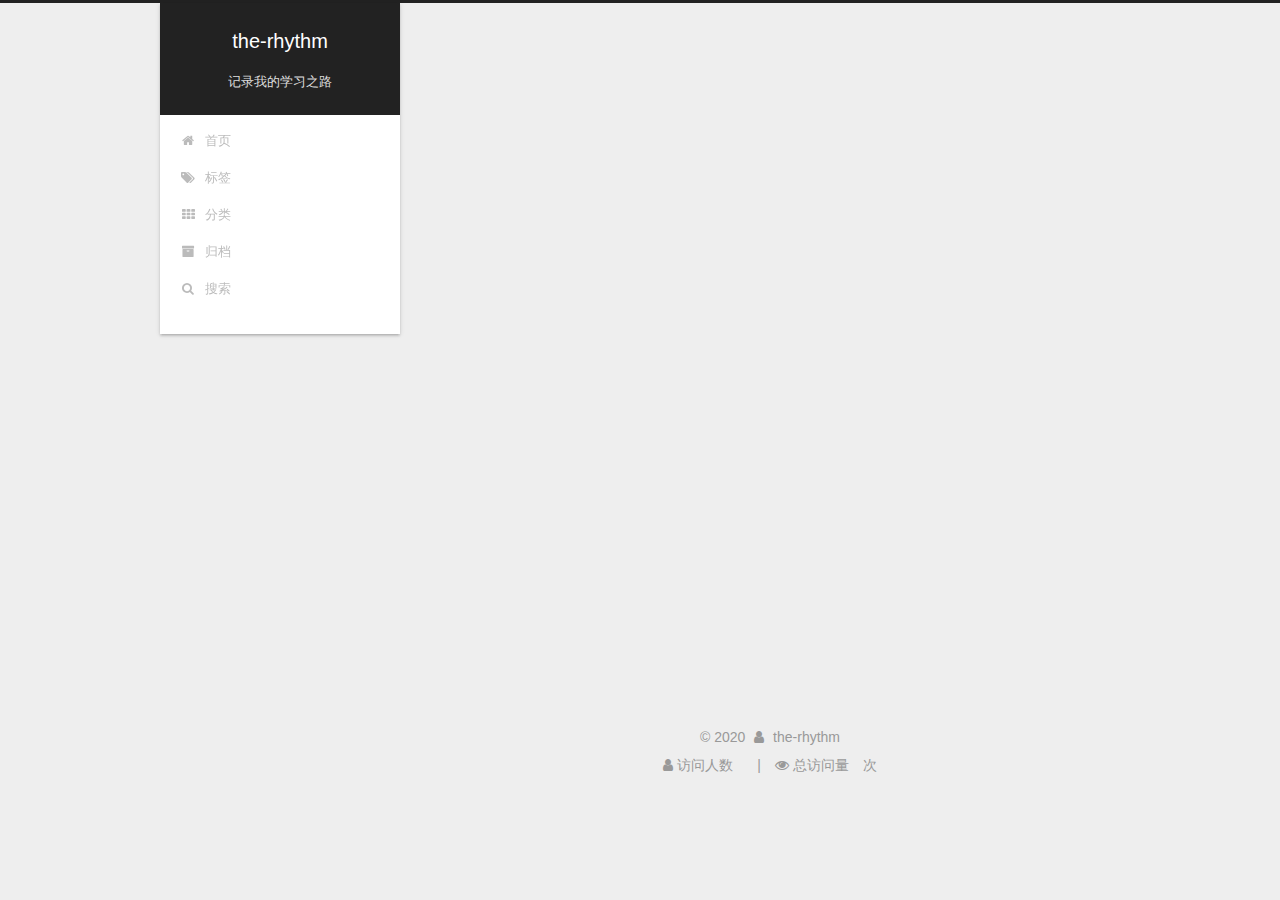
<file: archives/2020/index.html>
<!DOCTYPE html>



  


<html class="theme-next gemini use-motion" lang="zh-Hans">
<head><meta name="generator" content="Hexo 3.9.0">
  <meta charset="UTF-8">
<meta http-equiv="X-UA-Compatible" content="IE=edge">
<meta name="viewport" content="width=device-width, initial-scale=1, maximum-scale=1">
<meta name="theme-color" content="#222">










<meta http-equiv="Cache-Control" content="no-transform">
<meta http-equiv="Cache-Control" content="no-siteapp">
















  
  
  <link href="/lib/fancybox/source/jquery.fancybox.css?v=2.1.5" rel="stylesheet" type="text/css">







<link href="/lib/font-awesome/css/font-awesome.min.css?v=4.6.2" rel="stylesheet" type="text/css">

<link href="/css/main.css?v=5.1.4" rel="stylesheet" type="text/css">


  <link rel="apple-touch-icon" sizes="180x180" href="/images/apple-touch-icon-next.png?v=5.1.4">


  <link rel="icon" type="image/png" sizes="32x32" href="/images/favicon-32x32-next.png?v=5.1.4">


  <link rel="icon" type="image/png" sizes="16x16" href="/images/favicon-16x16-next.png?v=5.1.4">


  <link rel="mask-icon" href="/images/logo.svg?v=5.1.4" color="#222">





  <meta name="keywords" content="Hexo, NexT">





  <link rel="alternate" href="/atom.xml" title="the-rhythm" type="application/atom+xml">






<meta name="keywords" content="python java 量化 金融">
<meta property="og:type" content="website">
<meta property="og:title" content="the-rhythm">
<meta property="og:url" content="http://yoursite.com/archives/2020/index.html">
<meta property="og:site_name" content="the-rhythm">
<meta property="og:locale" content="zh-Hans">
<meta name="twitter:card" content="summary">
<meta name="twitter:title" content="the-rhythm">



<script type="text/javascript" id="hexo.configurations">
  var NexT = window.NexT || {};
  var CONFIG = {
    root: '/',
    scheme: 'Gemini',
    version: '5.1.4',
    sidebar: {"position":"left","display":"post","offset":12,"b2t":false,"scrollpercent":false,"onmobile":false},
    fancybox: true,
    tabs: true,
    motion: {"enable":true,"async":false,"transition":{"post_block":"fadeIn","post_header":"slideDownIn","post_body":"slideDownIn","coll_header":"slideLeftIn","sidebar":"slideUpIn"}},
    duoshuo: {
      userId: '0',
      author: '博主'
    },
    algolia: {
      applicationID: '',
      apiKey: '',
      indexName: '',
      hits: {"per_page":10},
      labels: {"input_placeholder":"Search for Posts","hits_empty":"We didn't find any results for the search: ${query}","hits_stats":"${hits} results found in ${time} ms"}
    }
  };
</script>



  <link rel="canonical" href="http://yoursite.com/archives/2020/">





  <title>归档 | the-rhythm</title>
  








</head>

<body itemscope itemtype="http://schema.org/WebPage" lang="zh-Hans">

  
  
    
  

  <div class="container sidebar-position-left page-archive">
    <div class="headband"></div>

    <header id="header" class="header" itemscope itemtype="http://schema.org/WPHeader">
      <div class="header-inner"><div class="site-brand-wrapper">
  <div class="site-meta ">
    

    <div class="custom-logo-site-title">
      <a href="/" class="brand" rel="start">
        <span class="logo-line-before"><i></i></span>
        <span class="site-title">the-rhythm</span>
        <span class="logo-line-after"><i></i></span>
      </a>
    </div>
      
        <p class="site-subtitle">记录我的学习之路</p>
      
  </div>

  <div class="site-nav-toggle">
    <button>
      <span class="btn-bar"></span>
      <span class="btn-bar"></span>
      <span class="btn-bar"></span>
    </button>
  </div>
</div>

<nav class="site-nav">
  

  
    <ul id="menu" class="menu">
      
        
        <li class="menu-item menu-item-home">
          <a href="/" rel="section">
            
              <i class="menu-item-icon fa fa-fw fa-home"></i> <br>
            
            首页
          </a>
        </li>
      
        
        <li class="menu-item menu-item-tags">
          <a href="/tags/" rel="section">
            
              <i class="menu-item-icon fa fa-fw fa-tags"></i> <br>
            
            标签
          </a>
        </li>
      
        
        <li class="menu-item menu-item-categories">
          <a href="/categories/" rel="section">
            
              <i class="menu-item-icon fa fa-fw fa-th"></i> <br>
            
            分类
          </a>
        </li>
      
        
        <li class="menu-item menu-item-archives">
          <a href="/archives/" rel="section">
            
              <i class="menu-item-icon fa fa-fw fa-archive"></i> <br>
            
            归档
          </a>
        </li>
      

      
        <li class="menu-item menu-item-search">
          
            <a href="javascript:;" class="popup-trigger">
          
            
              <i class="menu-item-icon fa fa-search fa-fw"></i> <br>
            
            搜索
          </a>
        </li>
      
    </ul>
  

  
    <div class="site-search">
      
  <div class="popup search-popup local-search-popup">
  <div class="local-search-header clearfix">
    <span class="search-icon">
      <i class="fa fa-search"></i>
    </span>
    <span class="popup-btn-close">
      <i class="fa fa-times-circle"></i>
    </span>
    <div class="local-search-input-wrapper">
      <input autocomplete="off" placeholder="搜索..." spellcheck="false" type="text" id="local-search-input">
    </div>
  </div>
  <div id="local-search-result"></div>
</div>



    </div>
  
</nav>



 </div>
    </header>

    <main id="main" class="main">
      <div class="main-inner">
        <div class="content-wrap">
          <div id="content" class="content">
            

  
  
  
  <div class="post-block archive">
    <div id="posts" class="posts-collapse">
      <span class="archive-move-on"></span>

      <span class="archive-page-counter">
        
        
        
          
        
        嗯..! 目前共计 3 篇日志。 继续努力。
      </span>

      

        
        
        

        
          
          <div class="collection-title">
            <h1 class="archive-year" id="archive-year-2020">2020</h1>
          </div>
        
        

        

  <article class="post post-type-normal" itemscope itemtype="http://schema.org/Article">
    <header class="post-header">

      <h2 class="post-title">
        
            <a class="post-title-link" href="/2020/06/06/python技巧之字符串处理/" itemprop="url">
              
                <span itemprop="name">python技巧之字符串处理</span>
              
            </a>
        
      </h2>

      <div class="post-meta">
        <time class="post-time" itemprop="dateCreated" datetime="2020-06-06T17:54:06+08:00" content="2020-06-06">
          06-06
        </time>
      </div>

    </header>
  </article>



      

    </div>
  </div>
  
  
  

  



          </div>
          


          

        </div>
        
          
  
  <div class="sidebar-toggle">
    <div class="sidebar-toggle-line-wrap">
      <span class="sidebar-toggle-line sidebar-toggle-line-first"></span>
      <span class="sidebar-toggle-line sidebar-toggle-line-middle"></span>
      <span class="sidebar-toggle-line sidebar-toggle-line-last"></span>
    </div>
  </div>

  <aside id="sidebar" class="sidebar">
    
    <div class="sidebar-inner">

      

      

      <section class="site-overview-wrap sidebar-panel sidebar-panel-active">
        <div class="site-overview">
          <div class="site-author motion-element" itemprop="author" itemscope itemtype="http://schema.org/Person">
            
              <img class="site-author-image" itemprop="image" src="/images/avatar-2.jpg" alt="the-rhythm">
            
              <p class="site-author-name" itemprop="name">the-rhythm</p>
              <p class="site-description motion-element" itemprop="description"></p>
          </div>

          <nav class="site-state motion-element">

            
              <div class="site-state-item site-state-posts">
              
                <a href="/archives/">
              
                  <span class="site-state-item-count">3</span>
                  <span class="site-state-item-name">日志</span>
                </a>
              </div>
            

            

            
              
              
              <div class="site-state-item site-state-tags">
                <a href="/tags/index.html">
                  <span class="site-state-item-count">2</span>
                  <span class="site-state-item-name">标签</span>
                </a>
              </div>
            

          </nav>

          
            <div class="feed-link motion-element">
              <a href="/atom.xml" rel="alternate">
                <i class="fa fa-rss"></i>
                RSS
              </a>
            </div>
          

          
            <div class="links-of-author motion-element">
                
                  <span class="links-of-author-item">
                    <a href="https://github.com/the-rhythm" target="_blank" title="GitHub">
                      
                        <i class="fa fa-fw fa-github"></i>GitHub</a>
                  </span>
                
                  <span class="links-of-author-item">
                    <a href="mailto:the_rhythm@163.com" target="_blank" title="E-Mail">
                      
                        <i class="fa fa-fw fa-envelope"></i>E-Mail</a>
                  </span>
                
            </div>
          

          
          

          
          

          

        </div>
      </section>

      

      

    </div>
  </aside>


        
      </div>
    </main>

    <footer id="footer" class="footer">
      <div class="footer-inner">
        <div class="copyright">&copy; <span itemprop="copyrightYear">2020</span>
  <span class="with-love">
    <i class="fa fa-user"></i>
  </span>
  <span class="author" itemprop="copyrightHolder">the-rhythm</span>

  
</div>
<!--

  <div class="powered-by">由 <a class="theme-link" target="_blank" href="https://hexo.io">Hexo</a> 强力驱动</div>



  <span class="post-meta-divider">|</span>



  <div class="theme-info">主题 &mdash; <a class="theme-link" target="_blank" href="https://github.com/iissnan/hexo-theme-next">NexT.Gemini</a> v5.1.4</div>

-->




        
<div class="busuanzi-count">
  <script async src="https://busuanzi.ibruce.info/busuanzi/2.3/busuanzi.pure.mini.js"></script>

  
    <span class="site-uv">
      <i class="fa fa-user"></i> 访问人数
      <span class="busuanzi-value" id="busuanzi_value_site_uv"></span>
      
    </span>
  

  
    <span class="site-pv">
      <i class="fa fa-eye"></i> 总访问量
      <span class="busuanzi-value" id="busuanzi_value_site_pv"></span>
      次
    </span>
  
</div>








        
      </div>
    </footer>

    
      <div class="back-to-top">
        <i class="fa fa-arrow-up"></i>
        
      </div>
    

    

  </div>

  

<script type="text/javascript">
  if (Object.prototype.toString.call(window.Promise) !== '[object Function]') {
    window.Promise = null;
  }
</script>









  












  
  
    <script type="text/javascript" src="/lib/jquery/index.js?v=2.1.3"></script>
  

  
  
    <script type="text/javascript" src="/lib/fastclick/lib/fastclick.min.js?v=1.0.6"></script>
  

  
  
    <script type="text/javascript" src="/lib/jquery_lazyload/jquery.lazyload.js?v=1.9.7"></script>
  

  
  
    <script type="text/javascript" src="/lib/velocity/velocity.min.js?v=1.2.1"></script>
  

  
  
    <script type="text/javascript" src="/lib/velocity/velocity.ui.min.js?v=1.2.1"></script>
  

  
  
    <script type="text/javascript" src="/lib/fancybox/source/jquery.fancybox.pack.js?v=2.1.5"></script>
  


  


  <script type="text/javascript" src="/js/src/utils.js?v=5.1.4"></script>

  <script type="text/javascript" src="/js/src/motion.js?v=5.1.4"></script>



  
  


  <script type="text/javascript" src="/js/src/affix.js?v=5.1.4"></script>

  <script type="text/javascript" src="/js/src/schemes/pisces.js?v=5.1.4"></script>



  

  


  <script type="text/javascript" src="/js/src/bootstrap.js?v=5.1.4"></script>



  


  




	





  





  












  

  <script type="text/javascript">
    // Popup Window;
    var isfetched = false;
    var isXml = true;
    // Search DB path;
    var search_path = "search.xml";
    if (search_path.length === 0) {
      search_path = "search.xml";
    } else if (/json$/i.test(search_path)) {
      isXml = false;
    }
    var path = "/" + search_path;
    // monitor main search box;

    var onPopupClose = function (e) {
      $('.popup').hide();
      $('#local-search-input').val('');
      $('.search-result-list').remove();
      $('#no-result').remove();
      $(".local-search-pop-overlay").remove();
      $('body').css('overflow', '');
    }

    function proceedsearch() {
      $("body")
        .append('<div class="search-popup-overlay local-search-pop-overlay"></div>')
        .css('overflow', 'hidden');
      $('.search-popup-overlay').click(onPopupClose);
      $('.popup').toggle();
      var $localSearchInput = $('#local-search-input');
      $localSearchInput.attr("autocapitalize", "none");
      $localSearchInput.attr("autocorrect", "off");
      $localSearchInput.focus();
    }

    // search function;
    var searchFunc = function(path, search_id, content_id) {
      'use strict';

      // start loading animation
      $("body")
        .append('<div class="search-popup-overlay local-search-pop-overlay">' +
          '<div id="search-loading-icon">' +
          '<i class="fa fa-spinner fa-pulse fa-5x fa-fw"></i>' +
          '</div>' +
          '</div>')
        .css('overflow', 'hidden');
      $("#search-loading-icon").css('margin', '20% auto 0 auto').css('text-align', 'center');

      $.ajax({
        url: path,
        dataType: isXml ? "xml" : "json",
        async: true,
        success: function(res) {
          // get the contents from search data
          isfetched = true;
          $('.popup').detach().appendTo('.header-inner');
          var datas = isXml ? $("entry", res).map(function() {
            return {
              title: $("title", this).text(),
              content: $("content",this).text(),
              url: $("url" , this).text()
            };
          }).get() : res;
          var input = document.getElementById(search_id);
          var resultContent = document.getElementById(content_id);
          var inputEventFunction = function() {
            var searchText = input.value.trim().toLowerCase();
            var keywords = searchText.split(/[\s\-]+/);
            if (keywords.length > 1) {
              keywords.push(searchText);
            }
            var resultItems = [];
            if (searchText.length > 0) {
              // perform local searching
              datas.forEach(function(data) {
                var isMatch = false;
                var hitCount = 0;
                var searchTextCount = 0;
                var title = data.title.trim();
                var titleInLowerCase = title.toLowerCase();
                var content = data.content.trim().replace(/<[^>]+>/g,"");
                var contentInLowerCase = content.toLowerCase();
                var articleUrl = decodeURIComponent(data.url);
                var indexOfTitle = [];
                var indexOfContent = [];
                // only match articles with not empty titles
                if(title != '') {
                  keywords.forEach(function(keyword) {
                    function getIndexByWord(word, text, caseSensitive) {
                      var wordLen = word.length;
                      if (wordLen === 0) {
                        return [];
                      }
                      var startPosition = 0, position = [], index = [];
                      if (!caseSensitive) {
                        text = text.toLowerCase();
                        word = word.toLowerCase();
                      }
                      while ((position = text.indexOf(word, startPosition)) > -1) {
                        index.push({position: position, word: word});
                        startPosition = position + wordLen;
                      }
                      return index;
                    }

                    indexOfTitle = indexOfTitle.concat(getIndexByWord(keyword, titleInLowerCase, false));
                    indexOfContent = indexOfContent.concat(getIndexByWord(keyword, contentInLowerCase, false));
                  });
                  if (indexOfTitle.length > 0 || indexOfContent.length > 0) {
                    isMatch = true;
                    hitCount = indexOfTitle.length + indexOfContent.length;
                  }
                }

                // show search results

                if (isMatch) {
                  // sort index by position of keyword

                  [indexOfTitle, indexOfContent].forEach(function (index) {
                    index.sort(function (itemLeft, itemRight) {
                      if (itemRight.position !== itemLeft.position) {
                        return itemRight.position - itemLeft.position;
                      } else {
                        return itemLeft.word.length - itemRight.word.length;
                      }
                    });
                  });

                  // merge hits into slices

                  function mergeIntoSlice(text, start, end, index) {
                    var item = index[index.length - 1];
                    var position = item.position;
                    var word = item.word;
                    var hits = [];
                    var searchTextCountInSlice = 0;
                    while (position + word.length <= end && index.length != 0) {
                      if (word === searchText) {
                        searchTextCountInSlice++;
                      }
                      hits.push({position: position, length: word.length});
                      var wordEnd = position + word.length;

                      // move to next position of hit

                      index.pop();
                      while (index.length != 0) {
                        item = index[index.length - 1];
                        position = item.position;
                        word = item.word;
                        if (wordEnd > position) {
                          index.pop();
                        } else {
                          break;
                        }
                      }
                    }
                    searchTextCount += searchTextCountInSlice;
                    return {
                      hits: hits,
                      start: start,
                      end: end,
                      searchTextCount: searchTextCountInSlice
                    };
                  }

                  var slicesOfTitle = [];
                  if (indexOfTitle.length != 0) {
                    slicesOfTitle.push(mergeIntoSlice(title, 0, title.length, indexOfTitle));
                  }

                  var slicesOfContent = [];
                  while (indexOfContent.length != 0) {
                    var item = indexOfContent[indexOfContent.length - 1];
                    var position = item.position;
                    var word = item.word;
                    // cut out 100 characters
                    var start = position - 20;
                    var end = position + 80;
                    if(start < 0){
                      start = 0;
                    }
                    if (end < position + word.length) {
                      end = position + word.length;
                    }
                    if(end > content.length){
                      end = content.length;
                    }
                    slicesOfContent.push(mergeIntoSlice(content, start, end, indexOfContent));
                  }

                  // sort slices in content by search text's count and hits' count

                  slicesOfContent.sort(function (sliceLeft, sliceRight) {
                    if (sliceLeft.searchTextCount !== sliceRight.searchTextCount) {
                      return sliceRight.searchTextCount - sliceLeft.searchTextCount;
                    } else if (sliceLeft.hits.length !== sliceRight.hits.length) {
                      return sliceRight.hits.length - sliceLeft.hits.length;
                    } else {
                      return sliceLeft.start - sliceRight.start;
                    }
                  });

                  // select top N slices in content

                  var upperBound = parseInt('1');
                  if (upperBound >= 0) {
                    slicesOfContent = slicesOfContent.slice(0, upperBound);
                  }

                  // highlight title and content

                  function highlightKeyword(text, slice) {
                    var result = '';
                    var prevEnd = slice.start;
                    slice.hits.forEach(function (hit) {
                      result += text.substring(prevEnd, hit.position);
                      var end = hit.position + hit.length;
                      result += '<b class="search-keyword">' + text.substring(hit.position, end) + '</b>';
                      prevEnd = end;
                    });
                    result += text.substring(prevEnd, slice.end);
                    return result;
                  }

                  var resultItem = '';

                  if (slicesOfTitle.length != 0) {
                    resultItem += "<li><a href='" + articleUrl + "' class='search-result-title'>" + highlightKeyword(title, slicesOfTitle[0]) + "</a>";
                  } else {
                    resultItem += "<li><a href='" + articleUrl + "' class='search-result-title'>" + title + "</a>";
                  }

                  slicesOfContent.forEach(function (slice) {
                    resultItem += "<a href='" + articleUrl + "'>" +
                      "<p class=\"search-result\">" + highlightKeyword(content, slice) +
                      "...</p>" + "</a>";
                  });

                  resultItem += "</li>";
                  resultItems.push({
                    item: resultItem,
                    searchTextCount: searchTextCount,
                    hitCount: hitCount,
                    id: resultItems.length
                  });
                }
              })
            };
            if (keywords.length === 1 && keywords[0] === "") {
              resultContent.innerHTML = '<div id="no-result"><i class="fa fa-search fa-5x" /></div>'
            } else if (resultItems.length === 0) {
              resultContent.innerHTML = '<div id="no-result"><i class="fa fa-frown-o fa-5x" /></div>'
            } else {
              resultItems.sort(function (resultLeft, resultRight) {
                if (resultLeft.searchTextCount !== resultRight.searchTextCount) {
                  return resultRight.searchTextCount - resultLeft.searchTextCount;
                } else if (resultLeft.hitCount !== resultRight.hitCount) {
                  return resultRight.hitCount - resultLeft.hitCount;
                } else {
                  return resultRight.id - resultLeft.id;
                }
              });
              var searchResultList = '<ul class=\"search-result-list\">';
              resultItems.forEach(function (result) {
                searchResultList += result.item;
              })
              searchResultList += "</ul>";
              resultContent.innerHTML = searchResultList;
            }
          }

          if ('auto' === 'auto') {
            input.addEventListener('input', inputEventFunction);
          } else {
            $('.search-icon').click(inputEventFunction);
            input.addEventListener('keypress', function (event) {
              if (event.keyCode === 13) {
                inputEventFunction();
              }
            });
          }

          // remove loading animation
          $(".local-search-pop-overlay").remove();
          $('body').css('overflow', '');

          proceedsearch();
        }
      });
    }

    // handle and trigger popup window;
    $('.popup-trigger').click(function(e) {
      e.stopPropagation();
      if (isfetched === false) {
        searchFunc(path, 'local-search-input', 'local-search-result');
      } else {
        proceedsearch();
      };
    });

    $('.popup-btn-close').click(onPopupClose);
    $('.popup').click(function(e){
      e.stopPropagation();
    });
    $(document).on('keyup', function (event) {
      var shouldDismissSearchPopup = event.which === 27 &&
        $('.search-popup').is(':visible');
      if (shouldDismissSearchPopup) {
        onPopupClose();
      }
    });
  </script>





  

  

  

  
  

  

  

  

</body>
</html>
</file>
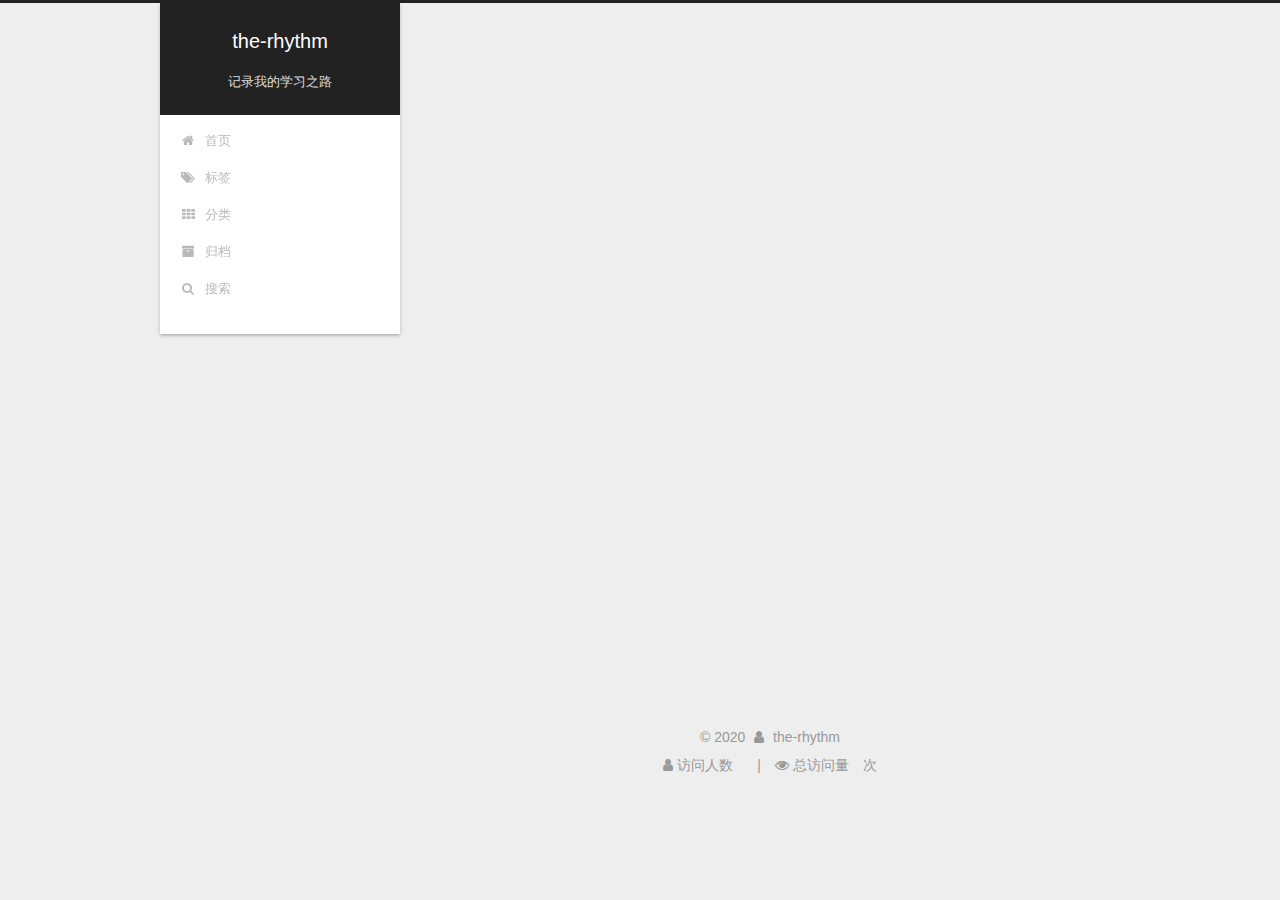
<file: tags/python/index.html>
<!DOCTYPE html>



  


<html class="theme-next gemini use-motion" lang="zh-Hans">
<head><meta name="generator" content="Hexo 3.9.0">
  <meta charset="UTF-8">
<meta http-equiv="X-UA-Compatible" content="IE=edge">
<meta name="viewport" content="width=device-width, initial-scale=1, maximum-scale=1">
<meta name="theme-color" content="#222">










<meta http-equiv="Cache-Control" content="no-transform">
<meta http-equiv="Cache-Control" content="no-siteapp">
















  
  
  <link href="/lib/fancybox/source/jquery.fancybox.css?v=2.1.5" rel="stylesheet" type="text/css">







<link href="/lib/font-awesome/css/font-awesome.min.css?v=4.6.2" rel="stylesheet" type="text/css">

<link href="/css/main.css?v=5.1.4" rel="stylesheet" type="text/css">


  <link rel="apple-touch-icon" sizes="180x180" href="/images/apple-touch-icon-next.png?v=5.1.4">


  <link rel="icon" type="image/png" sizes="32x32" href="/images/favicon-32x32-next.png?v=5.1.4">


  <link rel="icon" type="image/png" sizes="16x16" href="/images/favicon-16x16-next.png?v=5.1.4">


  <link rel="mask-icon" href="/images/logo.svg?v=5.1.4" color="#222">





  <meta name="keywords" content="Hexo, NexT">





  <link rel="alternate" href="/atom.xml" title="the-rhythm" type="application/atom+xml">






<meta name="keywords" content="python java 量化 金融">
<meta property="og:type" content="website">
<meta property="og:title" content="the-rhythm">
<meta property="og:url" content="http://yoursite.com/tags/python/index.html">
<meta property="og:site_name" content="the-rhythm">
<meta property="og:locale" content="zh-Hans">
<meta name="twitter:card" content="summary">
<meta name="twitter:title" content="the-rhythm">



<script type="text/javascript" id="hexo.configurations">
  var NexT = window.NexT || {};
  var CONFIG = {
    root: '/',
    scheme: 'Gemini',
    version: '5.1.4',
    sidebar: {"position":"left","display":"post","offset":12,"b2t":false,"scrollpercent":false,"onmobile":false},
    fancybox: true,
    tabs: true,
    motion: {"enable":true,"async":false,"transition":{"post_block":"fadeIn","post_header":"slideDownIn","post_body":"slideDownIn","coll_header":"slideLeftIn","sidebar":"slideUpIn"}},
    duoshuo: {
      userId: '0',
      author: '博主'
    },
    algolia: {
      applicationID: '',
      apiKey: '',
      indexName: '',
      hits: {"per_page":10},
      labels: {"input_placeholder":"Search for Posts","hits_empty":"We didn't find any results for the search: ${query}","hits_stats":"${hits} results found in ${time} ms"}
    }
  };
</script>



  <link rel="canonical" href="http://yoursite.com/tags/python/">





  <title>标签: python | the-rhythm</title>
  








</head>

<body itemscope itemtype="http://schema.org/WebPage" lang="zh-Hans">

  
  
    
  

  <div class="container sidebar-position-left ">
    <div class="headband"></div>

    <header id="header" class="header" itemscope itemtype="http://schema.org/WPHeader">
      <div class="header-inner"><div class="site-brand-wrapper">
  <div class="site-meta ">
    

    <div class="custom-logo-site-title">
      <a href="/" class="brand" rel="start">
        <span class="logo-line-before"><i></i></span>
        <span class="site-title">the-rhythm</span>
        <span class="logo-line-after"><i></i></span>
      </a>
    </div>
      
        <p class="site-subtitle">记录我的学习之路</p>
      
  </div>

  <div class="site-nav-toggle">
    <button>
      <span class="btn-bar"></span>
      <span class="btn-bar"></span>
      <span class="btn-bar"></span>
    </button>
  </div>
</div>

<nav class="site-nav">
  

  
    <ul id="menu" class="menu">
      
        
        <li class="menu-item menu-item-home">
          <a href="/" rel="section">
            
              <i class="menu-item-icon fa fa-fw fa-home"></i> <br>
            
            首页
          </a>
        </li>
      
        
        <li class="menu-item menu-item-tags">
          <a href="/tags/" rel="section">
            
              <i class="menu-item-icon fa fa-fw fa-tags"></i> <br>
            
            标签
          </a>
        </li>
      
        
        <li class="menu-item menu-item-categories">
          <a href="/categories/" rel="section">
            
              <i class="menu-item-icon fa fa-fw fa-th"></i> <br>
            
            分类
          </a>
        </li>
      
        
        <li class="menu-item menu-item-archives">
          <a href="/archives/" rel="section">
            
              <i class="menu-item-icon fa fa-fw fa-archive"></i> <br>
            
            归档
          </a>
        </li>
      

      
        <li class="menu-item menu-item-search">
          
            <a href="javascript:;" class="popup-trigger">
          
            
              <i class="menu-item-icon fa fa-search fa-fw"></i> <br>
            
            搜索
          </a>
        </li>
      
    </ul>
  

  
    <div class="site-search">
      
  <div class="popup search-popup local-search-popup">
  <div class="local-search-header clearfix">
    <span class="search-icon">
      <i class="fa fa-search"></i>
    </span>
    <span class="popup-btn-close">
      <i class="fa fa-times-circle"></i>
    </span>
    <div class="local-search-input-wrapper">
      <input autocomplete="off" placeholder="搜索..." spellcheck="false" type="text" id="local-search-input">
    </div>
  </div>
  <div id="local-search-result"></div>
</div>



    </div>
  
</nav>



 </div>
    </header>

    <main id="main" class="main">
      <div class="main-inner">
        <div class="content-wrap">
          <div id="content" class="content">
            

  
  
  
  <div class="post-block tag">

    <div id="posts" class="posts-collapse">
      <div class="collection-title">
        <h1>python<small>标签</small>
        </h1>
      </div>

      
        

  <article class="post post-type-normal" itemscope itemtype="http://schema.org/Article">
    <header class="post-header">

      <h2 class="post-title">
        
            <a class="post-title-link" href="/2020/06/06/python技巧之字符串处理/" itemprop="url">
              
                <span itemprop="name">python技巧之字符串处理</span>
              
            </a>
        
      </h2>

      <div class="post-meta">
        <time class="post-time" itemprop="dateCreated" datetime="2020-06-06T17:54:06+08:00" content="2020-06-06">
          06-06
        </time>
      </div>

    </header>
  </article>


      
    </div>

  </div>
  
  
  

  


          </div>
          


          

        </div>
        
          
  
  <div class="sidebar-toggle">
    <div class="sidebar-toggle-line-wrap">
      <span class="sidebar-toggle-line sidebar-toggle-line-first"></span>
      <span class="sidebar-toggle-line sidebar-toggle-line-middle"></span>
      <span class="sidebar-toggle-line sidebar-toggle-line-last"></span>
    </div>
  </div>

  <aside id="sidebar" class="sidebar">
    
    <div class="sidebar-inner">

      

      

      <section class="site-overview-wrap sidebar-panel sidebar-panel-active">
        <div class="site-overview">
          <div class="site-author motion-element" itemprop="author" itemscope itemtype="http://schema.org/Person">
            
              <img class="site-author-image" itemprop="image" src="/images/avatar-2.jpg" alt="the-rhythm">
            
              <p class="site-author-name" itemprop="name">the-rhythm</p>
              <p class="site-description motion-element" itemprop="description"></p>
          </div>

          <nav class="site-state motion-element">

            
              <div class="site-state-item site-state-posts">
              
                <a href="/archives/">
              
                  <span class="site-state-item-count">3</span>
                  <span class="site-state-item-name">日志</span>
                </a>
              </div>
            

            

            
              
              
              <div class="site-state-item site-state-tags">
                <a href="/tags/index.html">
                  <span class="site-state-item-count">2</span>
                  <span class="site-state-item-name">标签</span>
                </a>
              </div>
            

          </nav>

          
            <div class="feed-link motion-element">
              <a href="/atom.xml" rel="alternate">
                <i class="fa fa-rss"></i>
                RSS
              </a>
            </div>
          

          
            <div class="links-of-author motion-element">
                
                  <span class="links-of-author-item">
                    <a href="https://github.com/the-rhythm" target="_blank" title="GitHub">
                      
                        <i class="fa fa-fw fa-github"></i>GitHub</a>
                  </span>
                
                  <span class="links-of-author-item">
                    <a href="mailto:the_rhythm@163.com" target="_blank" title="E-Mail">
                      
                        <i class="fa fa-fw fa-envelope"></i>E-Mail</a>
                  </span>
                
            </div>
          

          
          

          
          

          

        </div>
      </section>

      

      

    </div>
  </aside>


        
      </div>
    </main>

    <footer id="footer" class="footer">
      <div class="footer-inner">
        <div class="copyright">&copy; <span itemprop="copyrightYear">2020</span>
  <span class="with-love">
    <i class="fa fa-user"></i>
  </span>
  <span class="author" itemprop="copyrightHolder">the-rhythm</span>

  
</div>
<!--

  <div class="powered-by">由 <a class="theme-link" target="_blank" href="https://hexo.io">Hexo</a> 强力驱动</div>



  <span class="post-meta-divider">|</span>



  <div class="theme-info">主题 &mdash; <a class="theme-link" target="_blank" href="https://github.com/iissnan/hexo-theme-next">NexT.Gemini</a> v5.1.4</div>

-->




        
<div class="busuanzi-count">
  <script async src="https://busuanzi.ibruce.info/busuanzi/2.3/busuanzi.pure.mini.js"></script>

  
    <span class="site-uv">
      <i class="fa fa-user"></i> 访问人数
      <span class="busuanzi-value" id="busuanzi_value_site_uv"></span>
      
    </span>
  

  
    <span class="site-pv">
      <i class="fa fa-eye"></i> 总访问量
      <span class="busuanzi-value" id="busuanzi_value_site_pv"></span>
      次
    </span>
  
</div>








        
      </div>
    </footer>

    
      <div class="back-to-top">
        <i class="fa fa-arrow-up"></i>
        
      </div>
    

    

  </div>

  

<script type="text/javascript">
  if (Object.prototype.toString.call(window.Promise) !== '[object Function]') {
    window.Promise = null;
  }
</script>









  












  
  
    <script type="text/javascript" src="/lib/jquery/index.js?v=2.1.3"></script>
  

  
  
    <script type="text/javascript" src="/lib/fastclick/lib/fastclick.min.js?v=1.0.6"></script>
  

  
  
    <script type="text/javascript" src="/lib/jquery_lazyload/jquery.lazyload.js?v=1.9.7"></script>
  

  
  
    <script type="text/javascript" src="/lib/velocity/velocity.min.js?v=1.2.1"></script>
  

  
  
    <script type="text/javascript" src="/lib/velocity/velocity.ui.min.js?v=1.2.1"></script>
  

  
  
    <script type="text/javascript" src="/lib/fancybox/source/jquery.fancybox.pack.js?v=2.1.5"></script>
  


  


  <script type="text/javascript" src="/js/src/utils.js?v=5.1.4"></script>

  <script type="text/javascript" src="/js/src/motion.js?v=5.1.4"></script>



  
  


  <script type="text/javascript" src="/js/src/affix.js?v=5.1.4"></script>

  <script type="text/javascript" src="/js/src/schemes/pisces.js?v=5.1.4"></script>



  

  


  <script type="text/javascript" src="/js/src/bootstrap.js?v=5.1.4"></script>



  


  




	





  





  












  

  <script type="text/javascript">
    // Popup Window;
    var isfetched = false;
    var isXml = true;
    // Search DB path;
    var search_path = "search.xml";
    if (search_path.length === 0) {
      search_path = "search.xml";
    } else if (/json$/i.test(search_path)) {
      isXml = false;
    }
    var path = "/" + search_path;
    // monitor main search box;

    var onPopupClose = function (e) {
      $('.popup').hide();
      $('#local-search-input').val('');
      $('.search-result-list').remove();
      $('#no-result').remove();
      $(".local-search-pop-overlay").remove();
      $('body').css('overflow', '');
    }

    function proceedsearch() {
      $("body")
        .append('<div class="search-popup-overlay local-search-pop-overlay"></div>')
        .css('overflow', 'hidden');
      $('.search-popup-overlay').click(onPopupClose);
      $('.popup').toggle();
      var $localSearchInput = $('#local-search-input');
      $localSearchInput.attr("autocapitalize", "none");
      $localSearchInput.attr("autocorrect", "off");
      $localSearchInput.focus();
    }

    // search function;
    var searchFunc = function(path, search_id, content_id) {
      'use strict';

      // start loading animation
      $("body")
        .append('<div class="search-popup-overlay local-search-pop-overlay">' +
          '<div id="search-loading-icon">' +
          '<i class="fa fa-spinner fa-pulse fa-5x fa-fw"></i>' +
          '</div>' +
          '</div>')
        .css('overflow', 'hidden');
      $("#search-loading-icon").css('margin', '20% auto 0 auto').css('text-align', 'center');

      $.ajax({
        url: path,
        dataType: isXml ? "xml" : "json",
        async: true,
        success: function(res) {
          // get the contents from search data
          isfetched = true;
          $('.popup').detach().appendTo('.header-inner');
          var datas = isXml ? $("entry", res).map(function() {
            return {
              title: $("title", this).text(),
              content: $("content",this).text(),
              url: $("url" , this).text()
            };
          }).get() : res;
          var input = document.getElementById(search_id);
          var resultContent = document.getElementById(content_id);
          var inputEventFunction = function() {
            var searchText = input.value.trim().toLowerCase();
            var keywords = searchText.split(/[\s\-]+/);
            if (keywords.length > 1) {
              keywords.push(searchText);
            }
            var resultItems = [];
            if (searchText.length > 0) {
              // perform local searching
              datas.forEach(function(data) {
                var isMatch = false;
                var hitCount = 0;
                var searchTextCount = 0;
                var title = data.title.trim();
                var titleInLowerCase = title.toLowerCase();
                var content = data.content.trim().replace(/<[^>]+>/g,"");
                var contentInLowerCase = content.toLowerCase();
                var articleUrl = decodeURIComponent(data.url);
                var indexOfTitle = [];
                var indexOfContent = [];
                // only match articles with not empty titles
                if(title != '') {
                  keywords.forEach(function(keyword) {
                    function getIndexByWord(word, text, caseSensitive) {
                      var wordLen = word.length;
                      if (wordLen === 0) {
                        return [];
                      }
                      var startPosition = 0, position = [], index = [];
                      if (!caseSensitive) {
                        text = text.toLowerCase();
                        word = word.toLowerCase();
                      }
                      while ((position = text.indexOf(word, startPosition)) > -1) {
                        index.push({position: position, word: word});
                        startPosition = position + wordLen;
                      }
                      return index;
                    }

                    indexOfTitle = indexOfTitle.concat(getIndexByWord(keyword, titleInLowerCase, false));
                    indexOfContent = indexOfContent.concat(getIndexByWord(keyword, contentInLowerCase, false));
                  });
                  if (indexOfTitle.length > 0 || indexOfContent.length > 0) {
                    isMatch = true;
                    hitCount = indexOfTitle.length + indexOfContent.length;
                  }
                }

                // show search results

                if (isMatch) {
                  // sort index by position of keyword

                  [indexOfTitle, indexOfContent].forEach(function (index) {
                    index.sort(function (itemLeft, itemRight) {
                      if (itemRight.position !== itemLeft.position) {
                        return itemRight.position - itemLeft.position;
                      } else {
                        return itemLeft.word.length - itemRight.word.length;
                      }
                    });
                  });

                  // merge hits into slices

                  function mergeIntoSlice(text, start, end, index) {
                    var item = index[index.length - 1];
                    var position = item.position;
                    var word = item.word;
                    var hits = [];
                    var searchTextCountInSlice = 0;
                    while (position + word.length <= end && index.length != 0) {
                      if (word === searchText) {
                        searchTextCountInSlice++;
                      }
                      hits.push({position: position, length: word.length});
                      var wordEnd = position + word.length;

                      // move to next position of hit

                      index.pop();
                      while (index.length != 0) {
                        item = index[index.length - 1];
                        position = item.position;
                        word = item.word;
                        if (wordEnd > position) {
                          index.pop();
                        } else {
                          break;
                        }
                      }
                    }
                    searchTextCount += searchTextCountInSlice;
                    return {
                      hits: hits,
                      start: start,
                      end: end,
                      searchTextCount: searchTextCountInSlice
                    };
                  }

                  var slicesOfTitle = [];
                  if (indexOfTitle.length != 0) {
                    slicesOfTitle.push(mergeIntoSlice(title, 0, title.length, indexOfTitle));
                  }

                  var slicesOfContent = [];
                  while (indexOfContent.length != 0) {
                    var item = indexOfContent[indexOfContent.length - 1];
                    var position = item.position;
                    var word = item.word;
                    // cut out 100 characters
                    var start = position - 20;
                    var end = position + 80;
                    if(start < 0){
                      start = 0;
                    }
                    if (end < position + word.length) {
                      end = position + word.length;
                    }
                    if(end > content.length){
                      end = content.length;
                    }
                    slicesOfContent.push(mergeIntoSlice(content, start, end, indexOfContent));
                  }

                  // sort slices in content by search text's count and hits' count

                  slicesOfContent.sort(function (sliceLeft, sliceRight) {
                    if (sliceLeft.searchTextCount !== sliceRight.searchTextCount) {
                      return sliceRight.searchTextCount - sliceLeft.searchTextCount;
                    } else if (sliceLeft.hits.length !== sliceRight.hits.length) {
                      return sliceRight.hits.length - sliceLeft.hits.length;
                    } else {
                      return sliceLeft.start - sliceRight.start;
                    }
                  });

                  // select top N slices in content

                  var upperBound = parseInt('1');
                  if (upperBound >= 0) {
                    slicesOfContent = slicesOfContent.slice(0, upperBound);
                  }

                  // highlight title and content

                  function highlightKeyword(text, slice) {
                    var result = '';
                    var prevEnd = slice.start;
                    slice.hits.forEach(function (hit) {
                      result += text.substring(prevEnd, hit.position);
                      var end = hit.position + hit.length;
                      result += '<b class="search-keyword">' + text.substring(hit.position, end) + '</b>';
                      prevEnd = end;
                    });
                    result += text.substring(prevEnd, slice.end);
                    return result;
                  }

                  var resultItem = '';

                  if (slicesOfTitle.length != 0) {
                    resultItem += "<li><a href='" + articleUrl + "' class='search-result-title'>" + highlightKeyword(title, slicesOfTitle[0]) + "</a>";
                  } else {
                    resultItem += "<li><a href='" + articleUrl + "' class='search-result-title'>" + title + "</a>";
                  }

                  slicesOfContent.forEach(function (slice) {
                    resultItem += "<a href='" + articleUrl + "'>" +
                      "<p class=\"search-result\">" + highlightKeyword(content, slice) +
                      "...</p>" + "</a>";
                  });

                  resultItem += "</li>";
                  resultItems.push({
                    item: resultItem,
                    searchTextCount: searchTextCount,
                    hitCount: hitCount,
                    id: resultItems.length
                  });
                }
              })
            };
            if (keywords.length === 1 && keywords[0] === "") {
              resultContent.innerHTML = '<div id="no-result"><i class="fa fa-search fa-5x" /></div>'
            } else if (resultItems.length === 0) {
              resultContent.innerHTML = '<div id="no-result"><i class="fa fa-frown-o fa-5x" /></div>'
            } else {
              resultItems.sort(function (resultLeft, resultRight) {
                if (resultLeft.searchTextCount !== resultRight.searchTextCount) {
                  return resultRight.searchTextCount - resultLeft.searchTextCount;
                } else if (resultLeft.hitCount !== resultRight.hitCount) {
                  return resultRight.hitCount - resultLeft.hitCount;
                } else {
                  return resultRight.id - resultLeft.id;
                }
              });
              var searchResultList = '<ul class=\"search-result-list\">';
              resultItems.forEach(function (result) {
                searchResultList += result.item;
              })
              searchResultList += "</ul>";
              resultContent.innerHTML = searchResultList;
            }
          }

          if ('auto' === 'auto') {
            input.addEventListener('input', inputEventFunction);
          } else {
            $('.search-icon').click(inputEventFunction);
            input.addEventListener('keypress', function (event) {
              if (event.keyCode === 13) {
                inputEventFunction();
              }
            });
          }

          // remove loading animation
          $(".local-search-pop-overlay").remove();
          $('body').css('overflow', '');

          proceedsearch();
        }
      });
    }

    // handle and trigger popup window;
    $('.popup-trigger').click(function(e) {
      e.stopPropagation();
      if (isfetched === false) {
        searchFunc(path, 'local-search-input', 'local-search-result');
      } else {
        proceedsearch();
      };
    });

    $('.popup-btn-close').click(onPopupClose);
    $('.popup').click(function(e){
      e.stopPropagation();
    });
    $(document).on('keyup', function (event) {
      var shouldDismissSearchPopup = event.which === 27 &&
        $('.search-popup').is(':visible');
      if (shouldDismissSearchPopup) {
        onPopupClose();
      }
    });
  </script>





  

  

  

  
  

  

  

  

</body>
</html>
</file>
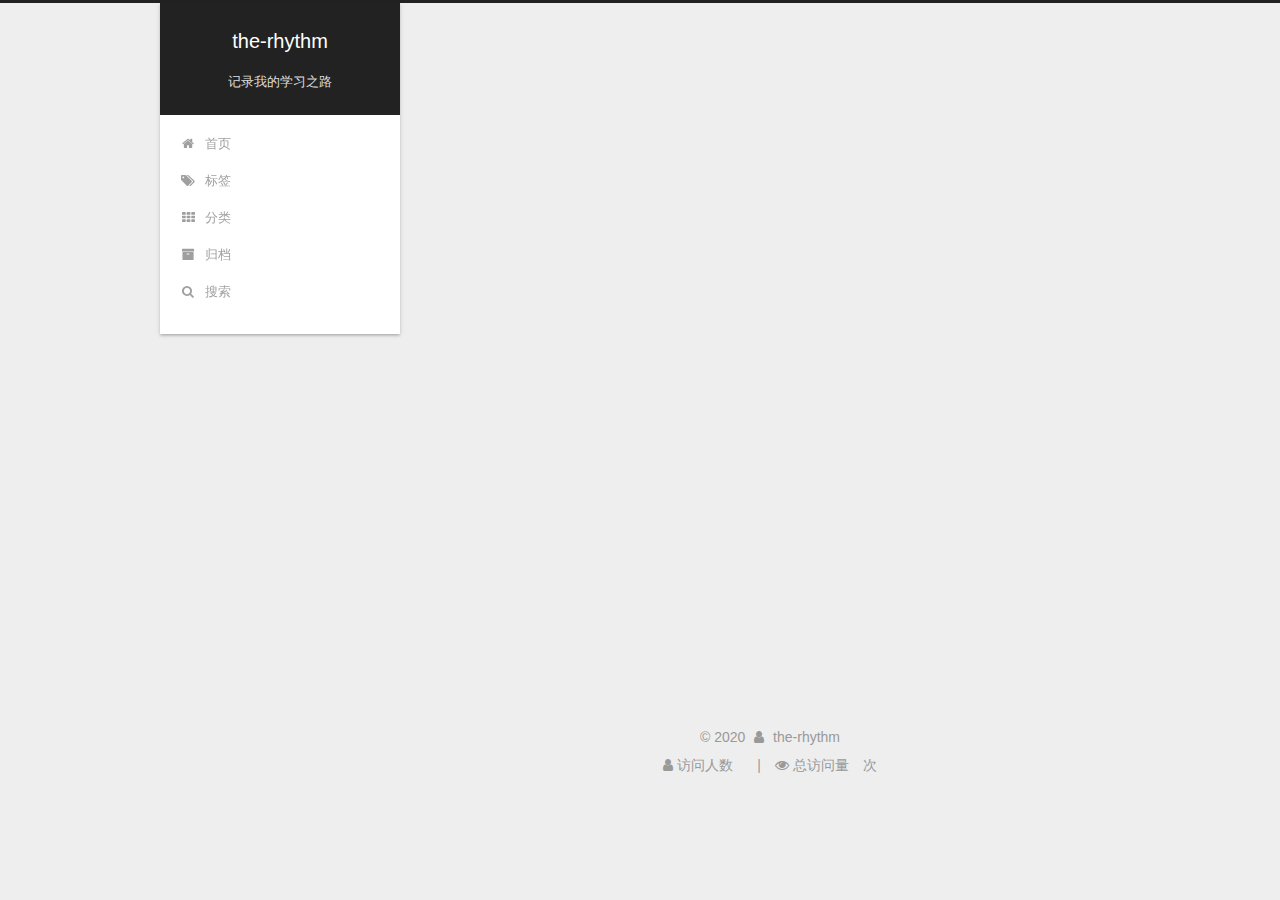
<file: tags/字符串/index.html>
<!DOCTYPE html>



  


<html class="theme-next gemini use-motion" lang="zh-Hans">
<head><meta name="generator" content="Hexo 3.9.0">
  <meta charset="UTF-8">
<meta http-equiv="X-UA-Compatible" content="IE=edge">
<meta name="viewport" content="width=device-width, initial-scale=1, maximum-scale=1">
<meta name="theme-color" content="#222">










<meta http-equiv="Cache-Control" content="no-transform">
<meta http-equiv="Cache-Control" content="no-siteapp">
















  
  
  <link href="/lib/fancybox/source/jquery.fancybox.css?v=2.1.5" rel="stylesheet" type="text/css">







<link href="/lib/font-awesome/css/font-awesome.min.css?v=4.6.2" rel="stylesheet" type="text/css">

<link href="/css/main.css?v=5.1.4" rel="stylesheet" type="text/css">


  <link rel="apple-touch-icon" sizes="180x180" href="/images/apple-touch-icon-next.png?v=5.1.4">


  <link rel="icon" type="image/png" sizes="32x32" href="/images/favicon-32x32-next.png?v=5.1.4">


  <link rel="icon" type="image/png" sizes="16x16" href="/images/favicon-16x16-next.png?v=5.1.4">


  <link rel="mask-icon" href="/images/logo.svg?v=5.1.4" color="#222">





  <meta name="keywords" content="Hexo, NexT">





  <link rel="alternate" href="/atom.xml" title="the-rhythm" type="application/atom+xml">






<meta name="keywords" content="python java 量化 金融">
<meta property="og:type" content="website">
<meta property="og:title" content="the-rhythm">
<meta property="og:url" content="http://yoursite.com/tags/字符串/index.html">
<meta property="og:site_name" content="the-rhythm">
<meta property="og:locale" content="zh-Hans">
<meta name="twitter:card" content="summary">
<meta name="twitter:title" content="the-rhythm">



<script type="text/javascript" id="hexo.configurations">
  var NexT = window.NexT || {};
  var CONFIG = {
    root: '/',
    scheme: 'Gemini',
    version: '5.1.4',
    sidebar: {"position":"left","display":"post","offset":12,"b2t":false,"scrollpercent":false,"onmobile":false},
    fancybox: true,
    tabs: true,
    motion: {"enable":true,"async":false,"transition":{"post_block":"fadeIn","post_header":"slideDownIn","post_body":"slideDownIn","coll_header":"slideLeftIn","sidebar":"slideUpIn"}},
    duoshuo: {
      userId: '0',
      author: '博主'
    },
    algolia: {
      applicationID: '',
      apiKey: '',
      indexName: '',
      hits: {"per_page":10},
      labels: {"input_placeholder":"Search for Posts","hits_empty":"We didn't find any results for the search: ${query}","hits_stats":"${hits} results found in ${time} ms"}
    }
  };
</script>



  <link rel="canonical" href="http://yoursite.com/tags/字符串/">





  <title>标签: 字符串 | the-rhythm</title>
  








</head>

<body itemscope itemtype="http://schema.org/WebPage" lang="zh-Hans">

  
  
    
  

  <div class="container sidebar-position-left ">
    <div class="headband"></div>

    <header id="header" class="header" itemscope itemtype="http://schema.org/WPHeader">
      <div class="header-inner"><div class="site-brand-wrapper">
  <div class="site-meta ">
    

    <div class="custom-logo-site-title">
      <a href="/" class="brand" rel="start">
        <span class="logo-line-before"><i></i></span>
        <span class="site-title">the-rhythm</span>
        <span class="logo-line-after"><i></i></span>
      </a>
    </div>
      
        <p class="site-subtitle">记录我的学习之路</p>
      
  </div>

  <div class="site-nav-toggle">
    <button>
      <span class="btn-bar"></span>
      <span class="btn-bar"></span>
      <span class="btn-bar"></span>
    </button>
  </div>
</div>

<nav class="site-nav">
  

  
    <ul id="menu" class="menu">
      
        
        <li class="menu-item menu-item-home">
          <a href="/" rel="section">
            
              <i class="menu-item-icon fa fa-fw fa-home"></i> <br>
            
            首页
          </a>
        </li>
      
        
        <li class="menu-item menu-item-tags">
          <a href="/tags/" rel="section">
            
              <i class="menu-item-icon fa fa-fw fa-tags"></i> <br>
            
            标签
          </a>
        </li>
      
        
        <li class="menu-item menu-item-categories">
          <a href="/categories/" rel="section">
            
              <i class="menu-item-icon fa fa-fw fa-th"></i> <br>
            
            分类
          </a>
        </li>
      
        
        <li class="menu-item menu-item-archives">
          <a href="/archives/" rel="section">
            
              <i class="menu-item-icon fa fa-fw fa-archive"></i> <br>
            
            归档
          </a>
        </li>
      

      
        <li class="menu-item menu-item-search">
          
            <a href="javascript:;" class="popup-trigger">
          
            
              <i class="menu-item-icon fa fa-search fa-fw"></i> <br>
            
            搜索
          </a>
        </li>
      
    </ul>
  

  
    <div class="site-search">
      
  <div class="popup search-popup local-search-popup">
  <div class="local-search-header clearfix">
    <span class="search-icon">
      <i class="fa fa-search"></i>
    </span>
    <span class="popup-btn-close">
      <i class="fa fa-times-circle"></i>
    </span>
    <div class="local-search-input-wrapper">
      <input autocomplete="off" placeholder="搜索..." spellcheck="false" type="text" id="local-search-input">
    </div>
  </div>
  <div id="local-search-result"></div>
</div>



    </div>
  
</nav>



 </div>
    </header>

    <main id="main" class="main">
      <div class="main-inner">
        <div class="content-wrap">
          <div id="content" class="content">
            

  
  
  
  <div class="post-block tag">

    <div id="posts" class="posts-collapse">
      <div class="collection-title">
        <h1>字符串<small>标签</small>
        </h1>
      </div>

      
        

  <article class="post post-type-normal" itemscope itemtype="http://schema.org/Article">
    <header class="post-header">

      <h2 class="post-title">
        
            <a class="post-title-link" href="/2020/06/06/python技巧之字符串处理/" itemprop="url">
              
                <span itemprop="name">python技巧之字符串处理</span>
              
            </a>
        
      </h2>

      <div class="post-meta">
        <time class="post-time" itemprop="dateCreated" datetime="2020-06-06T17:54:06+08:00" content="2020-06-06">
          06-06
        </time>
      </div>

    </header>
  </article>


      
    </div>

  </div>
  
  
  

  


          </div>
          


          

        </div>
        
          
  
  <div class="sidebar-toggle">
    <div class="sidebar-toggle-line-wrap">
      <span class="sidebar-toggle-line sidebar-toggle-line-first"></span>
      <span class="sidebar-toggle-line sidebar-toggle-line-middle"></span>
      <span class="sidebar-toggle-line sidebar-toggle-line-last"></span>
    </div>
  </div>

  <aside id="sidebar" class="sidebar">
    
    <div class="sidebar-inner">

      

      

      <section class="site-overview-wrap sidebar-panel sidebar-panel-active">
        <div class="site-overview">
          <div class="site-author motion-element" itemprop="author" itemscope itemtype="http://schema.org/Person">
            
              <img class="site-author-image" itemprop="image" src="/images/avatar-2.jpg" alt="the-rhythm">
            
              <p class="site-author-name" itemprop="name">the-rhythm</p>
              <p class="site-description motion-element" itemprop="description"></p>
          </div>

          <nav class="site-state motion-element">

            
              <div class="site-state-item site-state-posts">
              
                <a href="/archives/">
              
                  <span class="site-state-item-count">3</span>
                  <span class="site-state-item-name">日志</span>
                </a>
              </div>
            

            

            
              
              
              <div class="site-state-item site-state-tags">
                <a href="/tags/index.html">
                  <span class="site-state-item-count">2</span>
                  <span class="site-state-item-name">标签</span>
                </a>
              </div>
            

          </nav>

          
            <div class="feed-link motion-element">
              <a href="/atom.xml" rel="alternate">
                <i class="fa fa-rss"></i>
                RSS
              </a>
            </div>
          

          
            <div class="links-of-author motion-element">
                
                  <span class="links-of-author-item">
                    <a href="https://github.com/the-rhythm" target="_blank" title="GitHub">
                      
                        <i class="fa fa-fw fa-github"></i>GitHub</a>
                  </span>
                
                  <span class="links-of-author-item">
                    <a href="mailto:the_rhythm@163.com" target="_blank" title="E-Mail">
                      
                        <i class="fa fa-fw fa-envelope"></i>E-Mail</a>
                  </span>
                
            </div>
          

          
          

          
          

          

        </div>
      </section>

      

      

    </div>
  </aside>


        
      </div>
    </main>

    <footer id="footer" class="footer">
      <div class="footer-inner">
        <div class="copyright">&copy; <span itemprop="copyrightYear">2020</span>
  <span class="with-love">
    <i class="fa fa-user"></i>
  </span>
  <span class="author" itemprop="copyrightHolder">the-rhythm</span>

  
</div>
<!--

  <div class="powered-by">由 <a class="theme-link" target="_blank" href="https://hexo.io">Hexo</a> 强力驱动</div>



  <span class="post-meta-divider">|</span>



  <div class="theme-info">主题 &mdash; <a class="theme-link" target="_blank" href="https://github.com/iissnan/hexo-theme-next">NexT.Gemini</a> v5.1.4</div>

-->




        
<div class="busuanzi-count">
  <script async src="https://busuanzi.ibruce.info/busuanzi/2.3/busuanzi.pure.mini.js"></script>

  
    <span class="site-uv">
      <i class="fa fa-user"></i> 访问人数
      <span class="busuanzi-value" id="busuanzi_value_site_uv"></span>
      
    </span>
  

  
    <span class="site-pv">
      <i class="fa fa-eye"></i> 总访问量
      <span class="busuanzi-value" id="busuanzi_value_site_pv"></span>
      次
    </span>
  
</div>








        
      </div>
    </footer>

    
      <div class="back-to-top">
        <i class="fa fa-arrow-up"></i>
        
      </div>
    

    

  </div>

  

<script type="text/javascript">
  if (Object.prototype.toString.call(window.Promise) !== '[object Function]') {
    window.Promise = null;
  }
</script>









  












  
  
    <script type="text/javascript" src="/lib/jquery/index.js?v=2.1.3"></script>
  

  
  
    <script type="text/javascript" src="/lib/fastclick/lib/fastclick.min.js?v=1.0.6"></script>
  

  
  
    <script type="text/javascript" src="/lib/jquery_lazyload/jquery.lazyload.js?v=1.9.7"></script>
  

  
  
    <script type="text/javascript" src="/lib/velocity/velocity.min.js?v=1.2.1"></script>
  

  
  
    <script type="text/javascript" src="/lib/velocity/velocity.ui.min.js?v=1.2.1"></script>
  

  
  
    <script type="text/javascript" src="/lib/fancybox/source/jquery.fancybox.pack.js?v=2.1.5"></script>
  


  


  <script type="text/javascript" src="/js/src/utils.js?v=5.1.4"></script>

  <script type="text/javascript" src="/js/src/motion.js?v=5.1.4"></script>



  
  


  <script type="text/javascript" src="/js/src/affix.js?v=5.1.4"></script>

  <script type="text/javascript" src="/js/src/schemes/pisces.js?v=5.1.4"></script>



  

  


  <script type="text/javascript" src="/js/src/bootstrap.js?v=5.1.4"></script>



  


  




	





  





  












  

  <script type="text/javascript">
    // Popup Window;
    var isfetched = false;
    var isXml = true;
    // Search DB path;
    var search_path = "search.xml";
    if (search_path.length === 0) {
      search_path = "search.xml";
    } else if (/json$/i.test(search_path)) {
      isXml = false;
    }
    var path = "/" + search_path;
    // monitor main search box;

    var onPopupClose = function (e) {
      $('.popup').hide();
      $('#local-search-input').val('');
      $('.search-result-list').remove();
      $('#no-result').remove();
      $(".local-search-pop-overlay").remove();
      $('body').css('overflow', '');
    }

    function proceedsearch() {
      $("body")
        .append('<div class="search-popup-overlay local-search-pop-overlay"></div>')
        .css('overflow', 'hidden');
      $('.search-popup-overlay').click(onPopupClose);
      $('.popup').toggle();
      var $localSearchInput = $('#local-search-input');
      $localSearchInput.attr("autocapitalize", "none");
      $localSearchInput.attr("autocorrect", "off");
      $localSearchInput.focus();
    }

    // search function;
    var searchFunc = function(path, search_id, content_id) {
      'use strict';

      // start loading animation
      $("body")
        .append('<div class="search-popup-overlay local-search-pop-overlay">' +
          '<div id="search-loading-icon">' +
          '<i class="fa fa-spinner fa-pulse fa-5x fa-fw"></i>' +
          '</div>' +
          '</div>')
        .css('overflow', 'hidden');
      $("#search-loading-icon").css('margin', '20% auto 0 auto').css('text-align', 'center');

      $.ajax({
        url: path,
        dataType: isXml ? "xml" : "json",
        async: true,
        success: function(res) {
          // get the contents from search data
          isfetched = true;
          $('.popup').detach().appendTo('.header-inner');
          var datas = isXml ? $("entry", res).map(function() {
            return {
              title: $("title", this).text(),
              content: $("content",this).text(),
              url: $("url" , this).text()
            };
          }).get() : res;
          var input = document.getElementById(search_id);
          var resultContent = document.getElementById(content_id);
          var inputEventFunction = function() {
            var searchText = input.value.trim().toLowerCase();
            var keywords = searchText.split(/[\s\-]+/);
            if (keywords.length > 1) {
              keywords.push(searchText);
            }
            var resultItems = [];
            if (searchText.length > 0) {
              // perform local searching
              datas.forEach(function(data) {
                var isMatch = false;
                var hitCount = 0;
                var searchTextCount = 0;
                var title = data.title.trim();
                var titleInLowerCase = title.toLowerCase();
                var content = data.content.trim().replace(/<[^>]+>/g,"");
                var contentInLowerCase = content.toLowerCase();
                var articleUrl = decodeURIComponent(data.url);
                var indexOfTitle = [];
                var indexOfContent = [];
                // only match articles with not empty titles
                if(title != '') {
                  keywords.forEach(function(keyword) {
                    function getIndexByWord(word, text, caseSensitive) {
                      var wordLen = word.length;
                      if (wordLen === 0) {
                        return [];
                      }
                      var startPosition = 0, position = [], index = [];
                      if (!caseSensitive) {
                        text = text.toLowerCase();
                        word = word.toLowerCase();
                      }
                      while ((position = text.indexOf(word, startPosition)) > -1) {
                        index.push({position: position, word: word});
                        startPosition = position + wordLen;
                      }
                      return index;
                    }

                    indexOfTitle = indexOfTitle.concat(getIndexByWord(keyword, titleInLowerCase, false));
                    indexOfContent = indexOfContent.concat(getIndexByWord(keyword, contentInLowerCase, false));
                  });
                  if (indexOfTitle.length > 0 || indexOfContent.length > 0) {
                    isMatch = true;
                    hitCount = indexOfTitle.length + indexOfContent.length;
                  }
                }

                // show search results

                if (isMatch) {
                  // sort index by position of keyword

                  [indexOfTitle, indexOfContent].forEach(function (index) {
                    index.sort(function (itemLeft, itemRight) {
                      if (itemRight.position !== itemLeft.position) {
                        return itemRight.position - itemLeft.position;
                      } else {
                        return itemLeft.word.length - itemRight.word.length;
                      }
                    });
                  });

                  // merge hits into slices

                  function mergeIntoSlice(text, start, end, index) {
                    var item = index[index.length - 1];
                    var position = item.position;
                    var word = item.word;
                    var hits = [];
                    var searchTextCountInSlice = 0;
                    while (position + word.length <= end && index.length != 0) {
                      if (word === searchText) {
                        searchTextCountInSlice++;
                      }
                      hits.push({position: position, length: word.length});
                      var wordEnd = position + word.length;

                      // move to next position of hit

                      index.pop();
                      while (index.length != 0) {
                        item = index[index.length - 1];
                        position = item.position;
                        word = item.word;
                        if (wordEnd > position) {
                          index.pop();
                        } else {
                          break;
                        }
                      }
                    }
                    searchTextCount += searchTextCountInSlice;
                    return {
                      hits: hits,
                      start: start,
                      end: end,
                      searchTextCount: searchTextCountInSlice
                    };
                  }

                  var slicesOfTitle = [];
                  if (indexOfTitle.length != 0) {
                    slicesOfTitle.push(mergeIntoSlice(title, 0, title.length, indexOfTitle));
                  }

                  var slicesOfContent = [];
                  while (indexOfContent.length != 0) {
                    var item = indexOfContent[indexOfContent.length - 1];
                    var position = item.position;
                    var word = item.word;
                    // cut out 100 characters
                    var start = position - 20;
                    var end = position + 80;
                    if(start < 0){
                      start = 0;
                    }
                    if (end < position + word.length) {
                      end = position + word.length;
                    }
                    if(end > content.length){
                      end = content.length;
                    }
                    slicesOfContent.push(mergeIntoSlice(content, start, end, indexOfContent));
                  }

                  // sort slices in content by search text's count and hits' count

                  slicesOfContent.sort(function (sliceLeft, sliceRight) {
                    if (sliceLeft.searchTextCount !== sliceRight.searchTextCount) {
                      return sliceRight.searchTextCount - sliceLeft.searchTextCount;
                    } else if (sliceLeft.hits.length !== sliceRight.hits.length) {
                      return sliceRight.hits.length - sliceLeft.hits.length;
                    } else {
                      return sliceLeft.start - sliceRight.start;
                    }
                  });

                  // select top N slices in content

                  var upperBound = parseInt('1');
                  if (upperBound >= 0) {
                    slicesOfContent = slicesOfContent.slice(0, upperBound);
                  }

                  // highlight title and content

                  function highlightKeyword(text, slice) {
                    var result = '';
                    var prevEnd = slice.start;
                    slice.hits.forEach(function (hit) {
                      result += text.substring(prevEnd, hit.position);
                      var end = hit.position + hit.length;
                      result += '<b class="search-keyword">' + text.substring(hit.position, end) + '</b>';
                      prevEnd = end;
                    });
                    result += text.substring(prevEnd, slice.end);
                    return result;
                  }

                  var resultItem = '';

                  if (slicesOfTitle.length != 0) {
                    resultItem += "<li><a href='" + articleUrl + "' class='search-result-title'>" + highlightKeyword(title, slicesOfTitle[0]) + "</a>";
                  } else {
                    resultItem += "<li><a href='" + articleUrl + "' class='search-result-title'>" + title + "</a>";
                  }

                  slicesOfContent.forEach(function (slice) {
                    resultItem += "<a href='" + articleUrl + "'>" +
                      "<p class=\"search-result\">" + highlightKeyword(content, slice) +
                      "...</p>" + "</a>";
                  });

                  resultItem += "</li>";
                  resultItems.push({
                    item: resultItem,
                    searchTextCount: searchTextCount,
                    hitCount: hitCount,
                    id: resultItems.length
                  });
                }
              })
            };
            if (keywords.length === 1 && keywords[0] === "") {
              resultContent.innerHTML = '<div id="no-result"><i class="fa fa-search fa-5x" /></div>'
            } else if (resultItems.length === 0) {
              resultContent.innerHTML = '<div id="no-result"><i class="fa fa-frown-o fa-5x" /></div>'
            } else {
              resultItems.sort(function (resultLeft, resultRight) {
                if (resultLeft.searchTextCount !== resultRight.searchTextCount) {
                  return resultRight.searchTextCount - resultLeft.searchTextCount;
                } else if (resultLeft.hitCount !== resultRight.hitCount) {
                  return resultRight.hitCount - resultLeft.hitCount;
                } else {
                  return resultRight.id - resultLeft.id;
                }
              });
              var searchResultList = '<ul class=\"search-result-list\">';
              resultItems.forEach(function (result) {
                searchResultList += result.item;
              })
              searchResultList += "</ul>";
              resultContent.innerHTML = searchResultList;
            }
          }

          if ('auto' === 'auto') {
            input.addEventListener('input', inputEventFunction);
          } else {
            $('.search-icon').click(inputEventFunction);
            input.addEventListener('keypress', function (event) {
              if (event.keyCode === 13) {
                inputEventFunction();
              }
            });
          }

          // remove loading animation
          $(".local-search-pop-overlay").remove();
          $('body').css('overflow', '');

          proceedsearch();
        }
      });
    }

    // handle and trigger popup window;
    $('.popup-trigger').click(function(e) {
      e.stopPropagation();
      if (isfetched === false) {
        searchFunc(path, 'local-search-input', 'local-search-result');
      } else {
        proceedsearch();
      };
    });

    $('.popup-btn-close').click(onPopupClose);
    $('.popup').click(function(e){
      e.stopPropagation();
    });
    $(document).on('keyup', function (event) {
      var shouldDismissSearchPopup = event.which === 27 &&
        $('.search-popup').is(':visible');
      if (shouldDismissSearchPopup) {
        onPopupClose();
      }
    });
  </script>





  

  

  

  
  

  

  

  

</body>
</html>
</file>
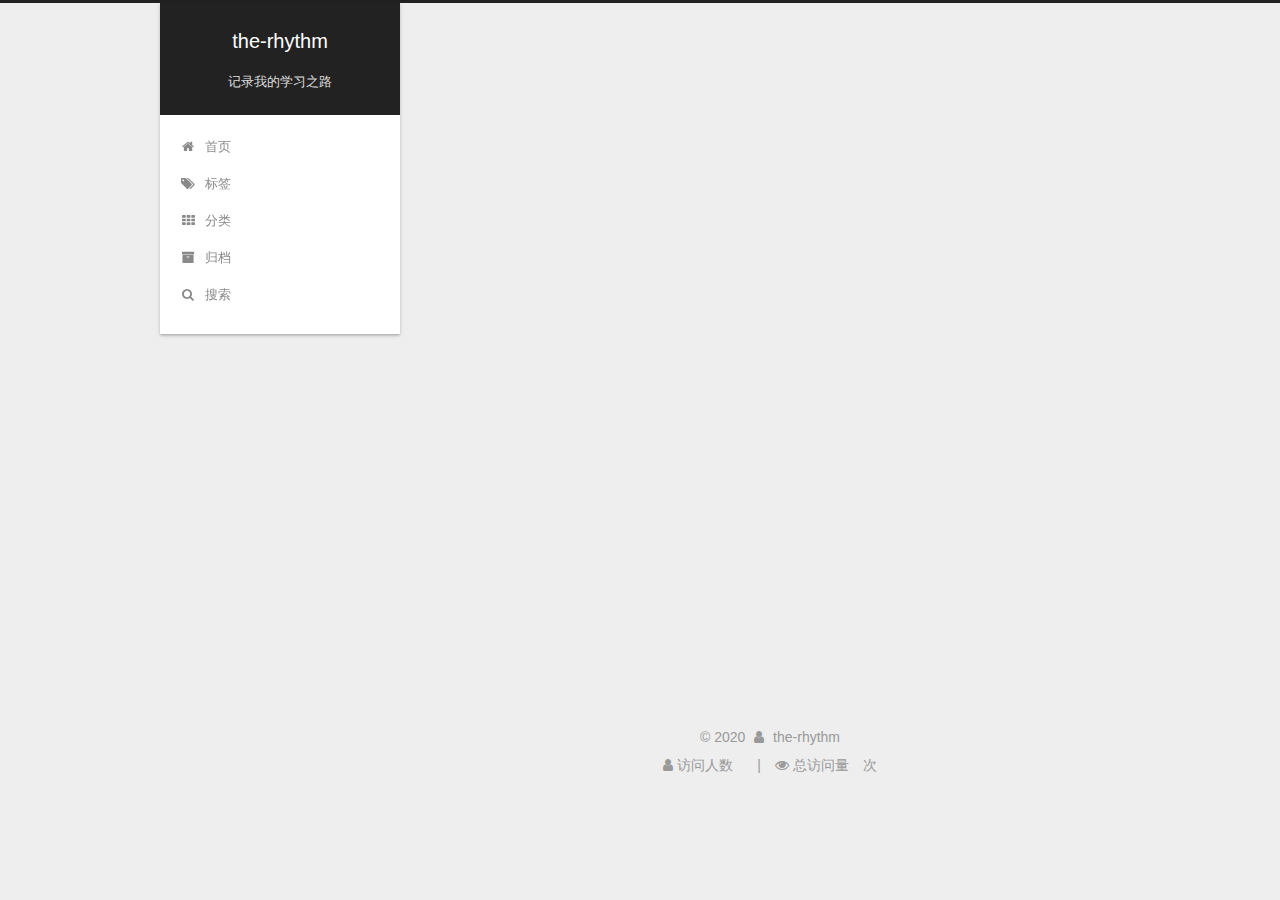
<file: archives/2019/08/index.html>
<!DOCTYPE html>



  


<html class="theme-next gemini use-motion" lang="zh-Hans">
<head><meta name="generator" content="Hexo 3.9.0">
  <meta charset="UTF-8">
<meta http-equiv="X-UA-Compatible" content="IE=edge">
<meta name="viewport" content="width=device-width, initial-scale=1, maximum-scale=1">
<meta name="theme-color" content="#222">










<meta http-equiv="Cache-Control" content="no-transform">
<meta http-equiv="Cache-Control" content="no-siteapp">
















  
  
  <link href="/lib/fancybox/source/jquery.fancybox.css?v=2.1.5" rel="stylesheet" type="text/css">







<link href="/lib/font-awesome/css/font-awesome.min.css?v=4.6.2" rel="stylesheet" type="text/css">

<link href="/css/main.css?v=5.1.4" rel="stylesheet" type="text/css">


  <link rel="apple-touch-icon" sizes="180x180" href="/images/apple-touch-icon-next.png?v=5.1.4">


  <link rel="icon" type="image/png" sizes="32x32" href="/images/favicon-32x32-next.png?v=5.1.4">


  <link rel="icon" type="image/png" sizes="16x16" href="/images/favicon-16x16-next.png?v=5.1.4">


  <link rel="mask-icon" href="/images/logo.svg?v=5.1.4" color="#222">





  <meta name="keywords" content="Hexo, NexT">





  <link rel="alternate" href="/atom.xml" title="the-rhythm" type="application/atom+xml">






<meta name="keywords" content="python java 量化 金融">
<meta property="og:type" content="website">
<meta property="og:title" content="the-rhythm">
<meta property="og:url" content="http://yoursite.com/archives/2019/08/index.html">
<meta property="og:site_name" content="the-rhythm">
<meta property="og:locale" content="zh-Hans">
<meta name="twitter:card" content="summary">
<meta name="twitter:title" content="the-rhythm">



<script type="text/javascript" id="hexo.configurations">
  var NexT = window.NexT || {};
  var CONFIG = {
    root: '/',
    scheme: 'Gemini',
    version: '5.1.4',
    sidebar: {"position":"left","display":"post","offset":12,"b2t":false,"scrollpercent":false,"onmobile":false},
    fancybox: true,
    tabs: true,
    motion: {"enable":true,"async":false,"transition":{"post_block":"fadeIn","post_header":"slideDownIn","post_body":"slideDownIn","coll_header":"slideLeftIn","sidebar":"slideUpIn"}},
    duoshuo: {
      userId: '0',
      author: '博主'
    },
    algolia: {
      applicationID: '',
      apiKey: '',
      indexName: '',
      hits: {"per_page":10},
      labels: {"input_placeholder":"Search for Posts","hits_empty":"We didn't find any results for the search: ${query}","hits_stats":"${hits} results found in ${time} ms"}
    }
  };
</script>



  <link rel="canonical" href="http://yoursite.com/archives/2019/08/">





  <title>归档 | the-rhythm</title>
  








</head>

<body itemscope itemtype="http://schema.org/WebPage" lang="zh-Hans">

  
  
    
  

  <div class="container sidebar-position-left page-archive">
    <div class="headband"></div>

    <header id="header" class="header" itemscope itemtype="http://schema.org/WPHeader">
      <div class="header-inner"><div class="site-brand-wrapper">
  <div class="site-meta ">
    

    <div class="custom-logo-site-title">
      <a href="/" class="brand" rel="start">
        <span class="logo-line-before"><i></i></span>
        <span class="site-title">the-rhythm</span>
        <span class="logo-line-after"><i></i></span>
      </a>
    </div>
      
        <p class="site-subtitle">记录我的学习之路</p>
      
  </div>

  <div class="site-nav-toggle">
    <button>
      <span class="btn-bar"></span>
      <span class="btn-bar"></span>
      <span class="btn-bar"></span>
    </button>
  </div>
</div>

<nav class="site-nav">
  

  
    <ul id="menu" class="menu">
      
        
        <li class="menu-item menu-item-home">
          <a href="/" rel="section">
            
              <i class="menu-item-icon fa fa-fw fa-home"></i> <br>
            
            首页
          </a>
        </li>
      
        
        <li class="menu-item menu-item-tags">
          <a href="/tags/" rel="section">
            
              <i class="menu-item-icon fa fa-fw fa-tags"></i> <br>
            
            标签
          </a>
        </li>
      
        
        <li class="menu-item menu-item-categories">
          <a href="/categories/" rel="section">
            
              <i class="menu-item-icon fa fa-fw fa-th"></i> <br>
            
            分类
          </a>
        </li>
      
        
        <li class="menu-item menu-item-archives">
          <a href="/archives/" rel="section">
            
              <i class="menu-item-icon fa fa-fw fa-archive"></i> <br>
            
            归档
          </a>
        </li>
      

      
        <li class="menu-item menu-item-search">
          
            <a href="javascript:;" class="popup-trigger">
          
            
              <i class="menu-item-icon fa fa-search fa-fw"></i> <br>
            
            搜索
          </a>
        </li>
      
    </ul>
  

  
    <div class="site-search">
      
  <div class="popup search-popup local-search-popup">
  <div class="local-search-header clearfix">
    <span class="search-icon">
      <i class="fa fa-search"></i>
    </span>
    <span class="popup-btn-close">
      <i class="fa fa-times-circle"></i>
    </span>
    <div class="local-search-input-wrapper">
      <input autocomplete="off" placeholder="搜索..." spellcheck="false" type="text" id="local-search-input">
    </div>
  </div>
  <div id="local-search-result"></div>
</div>



    </div>
  
</nav>



 </div>
    </header>

    <main id="main" class="main">
      <div class="main-inner">
        <div class="content-wrap">
          <div id="content" class="content">
            

  
  
  
  <div class="post-block archive">
    <div id="posts" class="posts-collapse">
      <span class="archive-move-on"></span>

      <span class="archive-page-counter">
        
        
        
          
        
        嗯..! 目前共计 3 篇日志。 继续努力。
      </span>

      

        
        
        

        
          
          <div class="collection-title">
            <h1 class="archive-year" id="archive-year-2019">2019</h1>
          </div>
        
        

        

  <article class="post post-type-normal" itemscope itemtype="http://schema.org/Article">
    <header class="post-header">

      <h2 class="post-title">
        
            <a class="post-title-link" href="/2019/08/12/test/" itemprop="url">
              
                <span itemprop="name">test</span>
              
            </a>
        
      </h2>

      <div class="post-meta">
        <time class="post-time" itemprop="dateCreated" datetime="2019-08-12T16:30:35+08:00" content="2019-08-12">
          08-12
        </time>
      </div>

    </header>
  </article>



      

        
        
        

        
        

        

  <article class="post post-type-normal" itemscope itemtype="http://schema.org/Article">
    <header class="post-header">

      <h2 class="post-title">
        
            <a class="post-title-link" href="/2019/08/12/hello-world/" itemprop="url">
              
                <span itemprop="name">Hello World</span>
              
            </a>
        
      </h2>

      <div class="post-meta">
        <time class="post-time" itemprop="dateCreated" datetime="2019-08-12T15:48:22+08:00" content="2019-08-12">
          08-12
        </time>
      </div>

    </header>
  </article>



      

    </div>
  </div>
  
  
  

  



          </div>
          


          

        </div>
        
          
  
  <div class="sidebar-toggle">
    <div class="sidebar-toggle-line-wrap">
      <span class="sidebar-toggle-line sidebar-toggle-line-first"></span>
      <span class="sidebar-toggle-line sidebar-toggle-line-middle"></span>
      <span class="sidebar-toggle-line sidebar-toggle-line-last"></span>
    </div>
  </div>

  <aside id="sidebar" class="sidebar">
    
    <div class="sidebar-inner">

      

      

      <section class="site-overview-wrap sidebar-panel sidebar-panel-active">
        <div class="site-overview">
          <div class="site-author motion-element" itemprop="author" itemscope itemtype="http://schema.org/Person">
            
              <img class="site-author-image" itemprop="image" src="/images/avatar-2.jpg" alt="the-rhythm">
            
              <p class="site-author-name" itemprop="name">the-rhythm</p>
              <p class="site-description motion-element" itemprop="description"></p>
          </div>

          <nav class="site-state motion-element">

            
              <div class="site-state-item site-state-posts">
              
                <a href="/archives/">
              
                  <span class="site-state-item-count">3</span>
                  <span class="site-state-item-name">日志</span>
                </a>
              </div>
            

            

            
              
              
              <div class="site-state-item site-state-tags">
                <a href="/tags/index.html">
                  <span class="site-state-item-count">2</span>
                  <span class="site-state-item-name">标签</span>
                </a>
              </div>
            

          </nav>

          
            <div class="feed-link motion-element">
              <a href="/atom.xml" rel="alternate">
                <i class="fa fa-rss"></i>
                RSS
              </a>
            </div>
          

          
            <div class="links-of-author motion-element">
                
                  <span class="links-of-author-item">
                    <a href="https://github.com/the-rhythm" target="_blank" title="GitHub">
                      
                        <i class="fa fa-fw fa-github"></i>GitHub</a>
                  </span>
                
                  <span class="links-of-author-item">
                    <a href="mailto:the_rhythm@163.com" target="_blank" title="E-Mail">
                      
                        <i class="fa fa-fw fa-envelope"></i>E-Mail</a>
                  </span>
                
            </div>
          

          
          

          
          

          

        </div>
      </section>

      

      

    </div>
  </aside>


        
      </div>
    </main>

    <footer id="footer" class="footer">
      <div class="footer-inner">
        <div class="copyright">&copy; <span itemprop="copyrightYear">2020</span>
  <span class="with-love">
    <i class="fa fa-user"></i>
  </span>
  <span class="author" itemprop="copyrightHolder">the-rhythm</span>

  
</div>
<!--

  <div class="powered-by">由 <a class="theme-link" target="_blank" href="https://hexo.io">Hexo</a> 强力驱动</div>



  <span class="post-meta-divider">|</span>



  <div class="theme-info">主题 &mdash; <a class="theme-link" target="_blank" href="https://github.com/iissnan/hexo-theme-next">NexT.Gemini</a> v5.1.4</div>

-->




        
<div class="busuanzi-count">
  <script async src="https://busuanzi.ibruce.info/busuanzi/2.3/busuanzi.pure.mini.js"></script>

  
    <span class="site-uv">
      <i class="fa fa-user"></i> 访问人数
      <span class="busuanzi-value" id="busuanzi_value_site_uv"></span>
      
    </span>
  

  
    <span class="site-pv">
      <i class="fa fa-eye"></i> 总访问量
      <span class="busuanzi-value" id="busuanzi_value_site_pv"></span>
      次
    </span>
  
</div>








        
      </div>
    </footer>

    
      <div class="back-to-top">
        <i class="fa fa-arrow-up"></i>
        
      </div>
    

    

  </div>

  

<script type="text/javascript">
  if (Object.prototype.toString.call(window.Promise) !== '[object Function]') {
    window.Promise = null;
  }
</script>









  












  
  
    <script type="text/javascript" src="/lib/jquery/index.js?v=2.1.3"></script>
  

  
  
    <script type="text/javascript" src="/lib/fastclick/lib/fastclick.min.js?v=1.0.6"></script>
  

  
  
    <script type="text/javascript" src="/lib/jquery_lazyload/jquery.lazyload.js?v=1.9.7"></script>
  

  
  
    <script type="text/javascript" src="/lib/velocity/velocity.min.js?v=1.2.1"></script>
  

  
  
    <script type="text/javascript" src="/lib/velocity/velocity.ui.min.js?v=1.2.1"></script>
  

  
  
    <script type="text/javascript" src="/lib/fancybox/source/jquery.fancybox.pack.js?v=2.1.5"></script>
  


  


  <script type="text/javascript" src="/js/src/utils.js?v=5.1.4"></script>

  <script type="text/javascript" src="/js/src/motion.js?v=5.1.4"></script>



  
  


  <script type="text/javascript" src="/js/src/affix.js?v=5.1.4"></script>

  <script type="text/javascript" src="/js/src/schemes/pisces.js?v=5.1.4"></script>



  

  


  <script type="text/javascript" src="/js/src/bootstrap.js?v=5.1.4"></script>



  


  




	





  





  












  

  <script type="text/javascript">
    // Popup Window;
    var isfetched = false;
    var isXml = true;
    // Search DB path;
    var search_path = "search.xml";
    if (search_path.length === 0) {
      search_path = "search.xml";
    } else if (/json$/i.test(search_path)) {
      isXml = false;
    }
    var path = "/" + search_path;
    // monitor main search box;

    var onPopupClose = function (e) {
      $('.popup').hide();
      $('#local-search-input').val('');
      $('.search-result-list').remove();
      $('#no-result').remove();
      $(".local-search-pop-overlay").remove();
      $('body').css('overflow', '');
    }

    function proceedsearch() {
      $("body")
        .append('<div class="search-popup-overlay local-search-pop-overlay"></div>')
        .css('overflow', 'hidden');
      $('.search-popup-overlay').click(onPopupClose);
      $('.popup').toggle();
      var $localSearchInput = $('#local-search-input');
      $localSearchInput.attr("autocapitalize", "none");
      $localSearchInput.attr("autocorrect", "off");
      $localSearchInput.focus();
    }

    // search function;
    var searchFunc = function(path, search_id, content_id) {
      'use strict';

      // start loading animation
      $("body")
        .append('<div class="search-popup-overlay local-search-pop-overlay">' +
          '<div id="search-loading-icon">' +
          '<i class="fa fa-spinner fa-pulse fa-5x fa-fw"></i>' +
          '</div>' +
          '</div>')
        .css('overflow', 'hidden');
      $("#search-loading-icon").css('margin', '20% auto 0 auto').css('text-align', 'center');

      $.ajax({
        url: path,
        dataType: isXml ? "xml" : "json",
        async: true,
        success: function(res) {
          // get the contents from search data
          isfetched = true;
          $('.popup').detach().appendTo('.header-inner');
          var datas = isXml ? $("entry", res).map(function() {
            return {
              title: $("title", this).text(),
              content: $("content",this).text(),
              url: $("url" , this).text()
            };
          }).get() : res;
          var input = document.getElementById(search_id);
          var resultContent = document.getElementById(content_id);
          var inputEventFunction = function() {
            var searchText = input.value.trim().toLowerCase();
            var keywords = searchText.split(/[\s\-]+/);
            if (keywords.length > 1) {
              keywords.push(searchText);
            }
            var resultItems = [];
            if (searchText.length > 0) {
              // perform local searching
              datas.forEach(function(data) {
                var isMatch = false;
                var hitCount = 0;
                var searchTextCount = 0;
                var title = data.title.trim();
                var titleInLowerCase = title.toLowerCase();
                var content = data.content.trim().replace(/<[^>]+>/g,"");
                var contentInLowerCase = content.toLowerCase();
                var articleUrl = decodeURIComponent(data.url);
                var indexOfTitle = [];
                var indexOfContent = [];
                // only match articles with not empty titles
                if(title != '') {
                  keywords.forEach(function(keyword) {
                    function getIndexByWord(word, text, caseSensitive) {
                      var wordLen = word.length;
                      if (wordLen === 0) {
                        return [];
                      }
                      var startPosition = 0, position = [], index = [];
                      if (!caseSensitive) {
                        text = text.toLowerCase();
                        word = word.toLowerCase();
                      }
                      while ((position = text.indexOf(word, startPosition)) > -1) {
                        index.push({position: position, word: word});
                        startPosition = position + wordLen;
                      }
                      return index;
                    }

                    indexOfTitle = indexOfTitle.concat(getIndexByWord(keyword, titleInLowerCase, false));
                    indexOfContent = indexOfContent.concat(getIndexByWord(keyword, contentInLowerCase, false));
                  });
                  if (indexOfTitle.length > 0 || indexOfContent.length > 0) {
                    isMatch = true;
                    hitCount = indexOfTitle.length + indexOfContent.length;
                  }
                }

                // show search results

                if (isMatch) {
                  // sort index by position of keyword

                  [indexOfTitle, indexOfContent].forEach(function (index) {
                    index.sort(function (itemLeft, itemRight) {
                      if (itemRight.position !== itemLeft.position) {
                        return itemRight.position - itemLeft.position;
                      } else {
                        return itemLeft.word.length - itemRight.word.length;
                      }
                    });
                  });

                  // merge hits into slices

                  function mergeIntoSlice(text, start, end, index) {
                    var item = index[index.length - 1];
                    var position = item.position;
                    var word = item.word;
                    var hits = [];
                    var searchTextCountInSlice = 0;
                    while (position + word.length <= end && index.length != 0) {
                      if (word === searchText) {
                        searchTextCountInSlice++;
                      }
                      hits.push({position: position, length: word.length});
                      var wordEnd = position + word.length;

                      // move to next position of hit

                      index.pop();
                      while (index.length != 0) {
                        item = index[index.length - 1];
                        position = item.position;
                        word = item.word;
                        if (wordEnd > position) {
                          index.pop();
                        } else {
                          break;
                        }
                      }
                    }
                    searchTextCount += searchTextCountInSlice;
                    return {
                      hits: hits,
                      start: start,
                      end: end,
                      searchTextCount: searchTextCountInSlice
                    };
                  }

                  var slicesOfTitle = [];
                  if (indexOfTitle.length != 0) {
                    slicesOfTitle.push(mergeIntoSlice(title, 0, title.length, indexOfTitle));
                  }

                  var slicesOfContent = [];
                  while (indexOfContent.length != 0) {
                    var item = indexOfContent[indexOfContent.length - 1];
                    var position = item.position;
                    var word = item.word;
                    // cut out 100 characters
                    var start = position - 20;
                    var end = position + 80;
                    if(start < 0){
                      start = 0;
                    }
                    if (end < position + word.length) {
                      end = position + word.length;
                    }
                    if(end > content.length){
                      end = content.length;
                    }
                    slicesOfContent.push(mergeIntoSlice(content, start, end, indexOfContent));
                  }

                  // sort slices in content by search text's count and hits' count

                  slicesOfContent.sort(function (sliceLeft, sliceRight) {
                    if (sliceLeft.searchTextCount !== sliceRight.searchTextCount) {
                      return sliceRight.searchTextCount - sliceLeft.searchTextCount;
                    } else if (sliceLeft.hits.length !== sliceRight.hits.length) {
                      return sliceRight.hits.length - sliceLeft.hits.length;
                    } else {
                      return sliceLeft.start - sliceRight.start;
                    }
                  });

                  // select top N slices in content

                  var upperBound = parseInt('1');
                  if (upperBound >= 0) {
                    slicesOfContent = slicesOfContent.slice(0, upperBound);
                  }

                  // highlight title and content

                  function highlightKeyword(text, slice) {
                    var result = '';
                    var prevEnd = slice.start;
                    slice.hits.forEach(function (hit) {
                      result += text.substring(prevEnd, hit.position);
                      var end = hit.position + hit.length;
                      result += '<b class="search-keyword">' + text.substring(hit.position, end) + '</b>';
                      prevEnd = end;
                    });
                    result += text.substring(prevEnd, slice.end);
                    return result;
                  }

                  var resultItem = '';

                  if (slicesOfTitle.length != 0) {
                    resultItem += "<li><a href='" + articleUrl + "' class='search-result-title'>" + highlightKeyword(title, slicesOfTitle[0]) + "</a>";
                  } else {
                    resultItem += "<li><a href='" + articleUrl + "' class='search-result-title'>" + title + "</a>";
                  }

                  slicesOfContent.forEach(function (slice) {
                    resultItem += "<a href='" + articleUrl + "'>" +
                      "<p class=\"search-result\">" + highlightKeyword(content, slice) +
                      "...</p>" + "</a>";
                  });

                  resultItem += "</li>";
                  resultItems.push({
                    item: resultItem,
                    searchTextCount: searchTextCount,
                    hitCount: hitCount,
                    id: resultItems.length
                  });
                }
              })
            };
            if (keywords.length === 1 && keywords[0] === "") {
              resultContent.innerHTML = '<div id="no-result"><i class="fa fa-search fa-5x" /></div>'
            } else if (resultItems.length === 0) {
              resultContent.innerHTML = '<div id="no-result"><i class="fa fa-frown-o fa-5x" /></div>'
            } else {
              resultItems.sort(function (resultLeft, resultRight) {
                if (resultLeft.searchTextCount !== resultRight.searchTextCount) {
                  return resultRight.searchTextCount - resultLeft.searchTextCount;
                } else if (resultLeft.hitCount !== resultRight.hitCount) {
                  return resultRight.hitCount - resultLeft.hitCount;
                } else {
                  return resultRight.id - resultLeft.id;
                }
              });
              var searchResultList = '<ul class=\"search-result-list\">';
              resultItems.forEach(function (result) {
                searchResultList += result.item;
              })
              searchResultList += "</ul>";
              resultContent.innerHTML = searchResultList;
            }
          }

          if ('auto' === 'auto') {
            input.addEventListener('input', inputEventFunction);
          } else {
            $('.search-icon').click(inputEventFunction);
            input.addEventListener('keypress', function (event) {
              if (event.keyCode === 13) {
                inputEventFunction();
              }
            });
          }

          // remove loading animation
          $(".local-search-pop-overlay").remove();
          $('body').css('overflow', '');

          proceedsearch();
        }
      });
    }

    // handle and trigger popup window;
    $('.popup-trigger').click(function(e) {
      e.stopPropagation();
      if (isfetched === false) {
        searchFunc(path, 'local-search-input', 'local-search-result');
      } else {
        proceedsearch();
      };
    });

    $('.popup-btn-close').click(onPopupClose);
    $('.popup').click(function(e){
      e.stopPropagation();
    });
    $(document).on('keyup', function (event) {
      var shouldDismissSearchPopup = event.which === 27 &&
        $('.search-popup').is(':visible');
      if (shouldDismissSearchPopup) {
        onPopupClose();
      }
    });
  </script>





  

  

  

  
  

  

  

  

</body>
</html>
</file>
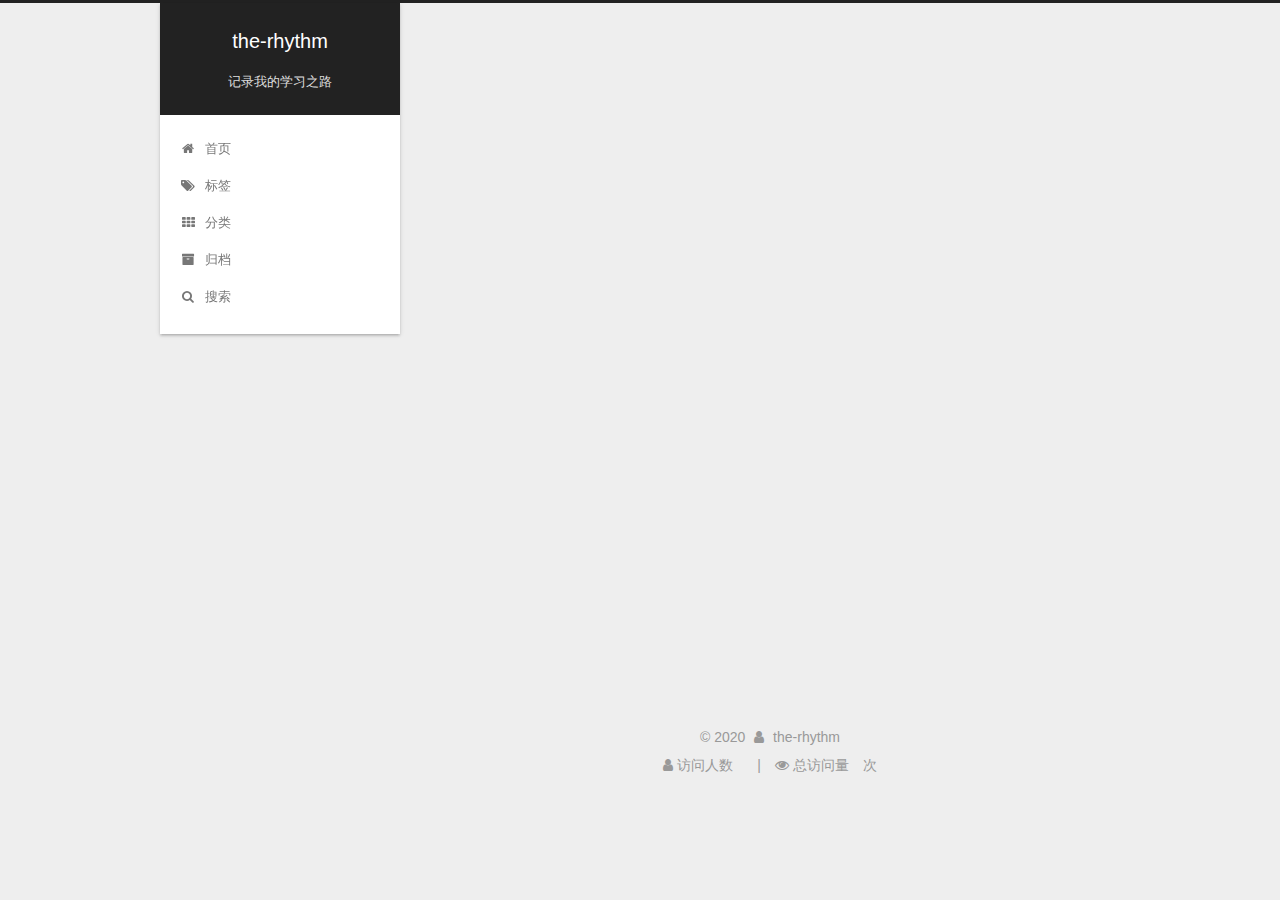
<file: archives/2020/06/index.html>
<!DOCTYPE html>



  


<html class="theme-next gemini use-motion" lang="zh-Hans">
<head><meta name="generator" content="Hexo 3.9.0">
  <meta charset="UTF-8">
<meta http-equiv="X-UA-Compatible" content="IE=edge">
<meta name="viewport" content="width=device-width, initial-scale=1, maximum-scale=1">
<meta name="theme-color" content="#222">










<meta http-equiv="Cache-Control" content="no-transform">
<meta http-equiv="Cache-Control" content="no-siteapp">
















  
  
  <link href="/lib/fancybox/source/jquery.fancybox.css?v=2.1.5" rel="stylesheet" type="text/css">







<link href="/lib/font-awesome/css/font-awesome.min.css?v=4.6.2" rel="stylesheet" type="text/css">

<link href="/css/main.css?v=5.1.4" rel="stylesheet" type="text/css">


  <link rel="apple-touch-icon" sizes="180x180" href="/images/apple-touch-icon-next.png?v=5.1.4">


  <link rel="icon" type="image/png" sizes="32x32" href="/images/favicon-32x32-next.png?v=5.1.4">


  <link rel="icon" type="image/png" sizes="16x16" href="/images/favicon-16x16-next.png?v=5.1.4">


  <link rel="mask-icon" href="/images/logo.svg?v=5.1.4" color="#222">





  <meta name="keywords" content="Hexo, NexT">





  <link rel="alternate" href="/atom.xml" title="the-rhythm" type="application/atom+xml">






<meta name="keywords" content="python java 量化 金融">
<meta property="og:type" content="website">
<meta property="og:title" content="the-rhythm">
<meta property="og:url" content="http://yoursite.com/archives/2020/06/index.html">
<meta property="og:site_name" content="the-rhythm">
<meta property="og:locale" content="zh-Hans">
<meta name="twitter:card" content="summary">
<meta name="twitter:title" content="the-rhythm">



<script type="text/javascript" id="hexo.configurations">
  var NexT = window.NexT || {};
  var CONFIG = {
    root: '/',
    scheme: 'Gemini',
    version: '5.1.4',
    sidebar: {"position":"left","display":"post","offset":12,"b2t":false,"scrollpercent":false,"onmobile":false},
    fancybox: true,
    tabs: true,
    motion: {"enable":true,"async":false,"transition":{"post_block":"fadeIn","post_header":"slideDownIn","post_body":"slideDownIn","coll_header":"slideLeftIn","sidebar":"slideUpIn"}},
    duoshuo: {
      userId: '0',
      author: '博主'
    },
    algolia: {
      applicationID: '',
      apiKey: '',
      indexName: '',
      hits: {"per_page":10},
      labels: {"input_placeholder":"Search for Posts","hits_empty":"We didn't find any results for the search: ${query}","hits_stats":"${hits} results found in ${time} ms"}
    }
  };
</script>



  <link rel="canonical" href="http://yoursite.com/archives/2020/06/">





  <title>归档 | the-rhythm</title>
  








</head>

<body itemscope itemtype="http://schema.org/WebPage" lang="zh-Hans">

  
  
    
  

  <div class="container sidebar-position-left page-archive">
    <div class="headband"></div>

    <header id="header" class="header" itemscope itemtype="http://schema.org/WPHeader">
      <div class="header-inner"><div class="site-brand-wrapper">
  <div class="site-meta ">
    

    <div class="custom-logo-site-title">
      <a href="/" class="brand" rel="start">
        <span class="logo-line-before"><i></i></span>
        <span class="site-title">the-rhythm</span>
        <span class="logo-line-after"><i></i></span>
      </a>
    </div>
      
        <p class="site-subtitle">记录我的学习之路</p>
      
  </div>

  <div class="site-nav-toggle">
    <button>
      <span class="btn-bar"></span>
      <span class="btn-bar"></span>
      <span class="btn-bar"></span>
    </button>
  </div>
</div>

<nav class="site-nav">
  

  
    <ul id="menu" class="menu">
      
        
        <li class="menu-item menu-item-home">
          <a href="/" rel="section">
            
              <i class="menu-item-icon fa fa-fw fa-home"></i> <br>
            
            首页
          </a>
        </li>
      
        
        <li class="menu-item menu-item-tags">
          <a href="/tags/" rel="section">
            
              <i class="menu-item-icon fa fa-fw fa-tags"></i> <br>
            
            标签
          </a>
        </li>
      
        
        <li class="menu-item menu-item-categories">
          <a href="/categories/" rel="section">
            
              <i class="menu-item-icon fa fa-fw fa-th"></i> <br>
            
            分类
          </a>
        </li>
      
        
        <li class="menu-item menu-item-archives">
          <a href="/archives/" rel="section">
            
              <i class="menu-item-icon fa fa-fw fa-archive"></i> <br>
            
            归档
          </a>
        </li>
      

      
        <li class="menu-item menu-item-search">
          
            <a href="javascript:;" class="popup-trigger">
          
            
              <i class="menu-item-icon fa fa-search fa-fw"></i> <br>
            
            搜索
          </a>
        </li>
      
    </ul>
  

  
    <div class="site-search">
      
  <div class="popup search-popup local-search-popup">
  <div class="local-search-header clearfix">
    <span class="search-icon">
      <i class="fa fa-search"></i>
    </span>
    <span class="popup-btn-close">
      <i class="fa fa-times-circle"></i>
    </span>
    <div class="local-search-input-wrapper">
      <input autocomplete="off" placeholder="搜索..." spellcheck="false" type="text" id="local-search-input">
    </div>
  </div>
  <div id="local-search-result"></div>
</div>



    </div>
  
</nav>



 </div>
    </header>

    <main id="main" class="main">
      <div class="main-inner">
        <div class="content-wrap">
          <div id="content" class="content">
            

  
  
  
  <div class="post-block archive">
    <div id="posts" class="posts-collapse">
      <span class="archive-move-on"></span>

      <span class="archive-page-counter">
        
        
        
          
        
        嗯..! 目前共计 3 篇日志。 继续努力。
      </span>

      

        
        
        

        
          
          <div class="collection-title">
            <h1 class="archive-year" id="archive-year-2020">2020</h1>
          </div>
        
        

        

  <article class="post post-type-normal" itemscope itemtype="http://schema.org/Article">
    <header class="post-header">

      <h2 class="post-title">
        
            <a class="post-title-link" href="/2020/06/06/python技巧之字符串处理/" itemprop="url">
              
                <span itemprop="name">python技巧之字符串处理</span>
              
            </a>
        
      </h2>

      <div class="post-meta">
        <time class="post-time" itemprop="dateCreated" datetime="2020-06-06T17:54:06+08:00" content="2020-06-06">
          06-06
        </time>
      </div>

    </header>
  </article>



      

    </div>
  </div>
  
  
  

  



          </div>
          


          

        </div>
        
          
  
  <div class="sidebar-toggle">
    <div class="sidebar-toggle-line-wrap">
      <span class="sidebar-toggle-line sidebar-toggle-line-first"></span>
      <span class="sidebar-toggle-line sidebar-toggle-line-middle"></span>
      <span class="sidebar-toggle-line sidebar-toggle-line-last"></span>
    </div>
  </div>

  <aside id="sidebar" class="sidebar">
    
    <div class="sidebar-inner">

      

      

      <section class="site-overview-wrap sidebar-panel sidebar-panel-active">
        <div class="site-overview">
          <div class="site-author motion-element" itemprop="author" itemscope itemtype="http://schema.org/Person">
            
              <img class="site-author-image" itemprop="image" src="/images/avatar-2.jpg" alt="the-rhythm">
            
              <p class="site-author-name" itemprop="name">the-rhythm</p>
              <p class="site-description motion-element" itemprop="description"></p>
          </div>

          <nav class="site-state motion-element">

            
              <div class="site-state-item site-state-posts">
              
                <a href="/archives/">
              
                  <span class="site-state-item-count">3</span>
                  <span class="site-state-item-name">日志</span>
                </a>
              </div>
            

            

            
              
              
              <div class="site-state-item site-state-tags">
                <a href="/tags/index.html">
                  <span class="site-state-item-count">2</span>
                  <span class="site-state-item-name">标签</span>
                </a>
              </div>
            

          </nav>

          
            <div class="feed-link motion-element">
              <a href="/atom.xml" rel="alternate">
                <i class="fa fa-rss"></i>
                RSS
              </a>
            </div>
          

          
            <div class="links-of-author motion-element">
                
                  <span class="links-of-author-item">
                    <a href="https://github.com/the-rhythm" target="_blank" title="GitHub">
                      
                        <i class="fa fa-fw fa-github"></i>GitHub</a>
                  </span>
                
                  <span class="links-of-author-item">
                    <a href="mailto:the_rhythm@163.com" target="_blank" title="E-Mail">
                      
                        <i class="fa fa-fw fa-envelope"></i>E-Mail</a>
                  </span>
                
            </div>
          

          
          

          
          

          

        </div>
      </section>

      

      

    </div>
  </aside>


        
      </div>
    </main>

    <footer id="footer" class="footer">
      <div class="footer-inner">
        <div class="copyright">&copy; <span itemprop="copyrightYear">2020</span>
  <span class="with-love">
    <i class="fa fa-user"></i>
  </span>
  <span class="author" itemprop="copyrightHolder">the-rhythm</span>

  
</div>
<!--

  <div class="powered-by">由 <a class="theme-link" target="_blank" href="https://hexo.io">Hexo</a> 强力驱动</div>



  <span class="post-meta-divider">|</span>



  <div class="theme-info">主题 &mdash; <a class="theme-link" target="_blank" href="https://github.com/iissnan/hexo-theme-next">NexT.Gemini</a> v5.1.4</div>

-->




        
<div class="busuanzi-count">
  <script async src="https://busuanzi.ibruce.info/busuanzi/2.3/busuanzi.pure.mini.js"></script>

  
    <span class="site-uv">
      <i class="fa fa-user"></i> 访问人数
      <span class="busuanzi-value" id="busuanzi_value_site_uv"></span>
      
    </span>
  

  
    <span class="site-pv">
      <i class="fa fa-eye"></i> 总访问量
      <span class="busuanzi-value" id="busuanzi_value_site_pv"></span>
      次
    </span>
  
</div>








        
      </div>
    </footer>

    
      <div class="back-to-top">
        <i class="fa fa-arrow-up"></i>
        
      </div>
    

    

  </div>

  

<script type="text/javascript">
  if (Object.prototype.toString.call(window.Promise) !== '[object Function]') {
    window.Promise = null;
  }
</script>









  












  
  
    <script type="text/javascript" src="/lib/jquery/index.js?v=2.1.3"></script>
  

  
  
    <script type="text/javascript" src="/lib/fastclick/lib/fastclick.min.js?v=1.0.6"></script>
  

  
  
    <script type="text/javascript" src="/lib/jquery_lazyload/jquery.lazyload.js?v=1.9.7"></script>
  

  
  
    <script type="text/javascript" src="/lib/velocity/velocity.min.js?v=1.2.1"></script>
  

  
  
    <script type="text/javascript" src="/lib/velocity/velocity.ui.min.js?v=1.2.1"></script>
  

  
  
    <script type="text/javascript" src="/lib/fancybox/source/jquery.fancybox.pack.js?v=2.1.5"></script>
  


  


  <script type="text/javascript" src="/js/src/utils.js?v=5.1.4"></script>

  <script type="text/javascript" src="/js/src/motion.js?v=5.1.4"></script>



  
  


  <script type="text/javascript" src="/js/src/affix.js?v=5.1.4"></script>

  <script type="text/javascript" src="/js/src/schemes/pisces.js?v=5.1.4"></script>



  

  


  <script type="text/javascript" src="/js/src/bootstrap.js?v=5.1.4"></script>



  


  




	





  





  












  

  <script type="text/javascript">
    // Popup Window;
    var isfetched = false;
    var isXml = true;
    // Search DB path;
    var search_path = "search.xml";
    if (search_path.length === 0) {
      search_path = "search.xml";
    } else if (/json$/i.test(search_path)) {
      isXml = false;
    }
    var path = "/" + search_path;
    // monitor main search box;

    var onPopupClose = function (e) {
      $('.popup').hide();
      $('#local-search-input').val('');
      $('.search-result-list').remove();
      $('#no-result').remove();
      $(".local-search-pop-overlay").remove();
      $('body').css('overflow', '');
    }

    function proceedsearch() {
      $("body")
        .append('<div class="search-popup-overlay local-search-pop-overlay"></div>')
        .css('overflow', 'hidden');
      $('.search-popup-overlay').click(onPopupClose);
      $('.popup').toggle();
      var $localSearchInput = $('#local-search-input');
      $localSearchInput.attr("autocapitalize", "none");
      $localSearchInput.attr("autocorrect", "off");
      $localSearchInput.focus();
    }

    // search function;
    var searchFunc = function(path, search_id, content_id) {
      'use strict';

      // start loading animation
      $("body")
        .append('<div class="search-popup-overlay local-search-pop-overlay">' +
          '<div id="search-loading-icon">' +
          '<i class="fa fa-spinner fa-pulse fa-5x fa-fw"></i>' +
          '</div>' +
          '</div>')
        .css('overflow', 'hidden');
      $("#search-loading-icon").css('margin', '20% auto 0 auto').css('text-align', 'center');

      $.ajax({
        url: path,
        dataType: isXml ? "xml" : "json",
        async: true,
        success: function(res) {
          // get the contents from search data
          isfetched = true;
          $('.popup').detach().appendTo('.header-inner');
          var datas = isXml ? $("entry", res).map(function() {
            return {
              title: $("title", this).text(),
              content: $("content",this).text(),
              url: $("url" , this).text()
            };
          }).get() : res;
          var input = document.getElementById(search_id);
          var resultContent = document.getElementById(content_id);
          var inputEventFunction = function() {
            var searchText = input.value.trim().toLowerCase();
            var keywords = searchText.split(/[\s\-]+/);
            if (keywords.length > 1) {
              keywords.push(searchText);
            }
            var resultItems = [];
            if (searchText.length > 0) {
              // perform local searching
              datas.forEach(function(data) {
                var isMatch = false;
                var hitCount = 0;
                var searchTextCount = 0;
                var title = data.title.trim();
                var titleInLowerCase = title.toLowerCase();
                var content = data.content.trim().replace(/<[^>]+>/g,"");
                var contentInLowerCase = content.toLowerCase();
                var articleUrl = decodeURIComponent(data.url);
                var indexOfTitle = [];
                var indexOfContent = [];
                // only match articles with not empty titles
                if(title != '') {
                  keywords.forEach(function(keyword) {
                    function getIndexByWord(word, text, caseSensitive) {
                      var wordLen = word.length;
                      if (wordLen === 0) {
                        return [];
                      }
                      var startPosition = 0, position = [], index = [];
                      if (!caseSensitive) {
                        text = text.toLowerCase();
                        word = word.toLowerCase();
                      }
                      while ((position = text.indexOf(word, startPosition)) > -1) {
                        index.push({position: position, word: word});
                        startPosition = position + wordLen;
                      }
                      return index;
                    }

                    indexOfTitle = indexOfTitle.concat(getIndexByWord(keyword, titleInLowerCase, false));
                    indexOfContent = indexOfContent.concat(getIndexByWord(keyword, contentInLowerCase, false));
                  });
                  if (indexOfTitle.length > 0 || indexOfContent.length > 0) {
                    isMatch = true;
                    hitCount = indexOfTitle.length + indexOfContent.length;
                  }
                }

                // show search results

                if (isMatch) {
                  // sort index by position of keyword

                  [indexOfTitle, indexOfContent].forEach(function (index) {
                    index.sort(function (itemLeft, itemRight) {
                      if (itemRight.position !== itemLeft.position) {
                        return itemRight.position - itemLeft.position;
                      } else {
                        return itemLeft.word.length - itemRight.word.length;
                      }
                    });
                  });

                  // merge hits into slices

                  function mergeIntoSlice(text, start, end, index) {
                    var item = index[index.length - 1];
                    var position = item.position;
                    var word = item.word;
                    var hits = [];
                    var searchTextCountInSlice = 0;
                    while (position + word.length <= end && index.length != 0) {
                      if (word === searchText) {
                        searchTextCountInSlice++;
                      }
                      hits.push({position: position, length: word.length});
                      var wordEnd = position + word.length;

                      // move to next position of hit

                      index.pop();
                      while (index.length != 0) {
                        item = index[index.length - 1];
                        position = item.position;
                        word = item.word;
                        if (wordEnd > position) {
                          index.pop();
                        } else {
                          break;
                        }
                      }
                    }
                    searchTextCount += searchTextCountInSlice;
                    return {
                      hits: hits,
                      start: start,
                      end: end,
                      searchTextCount: searchTextCountInSlice
                    };
                  }

                  var slicesOfTitle = [];
                  if (indexOfTitle.length != 0) {
                    slicesOfTitle.push(mergeIntoSlice(title, 0, title.length, indexOfTitle));
                  }

                  var slicesOfContent = [];
                  while (indexOfContent.length != 0) {
                    var item = indexOfContent[indexOfContent.length - 1];
                    var position = item.position;
                    var word = item.word;
                    // cut out 100 characters
                    var start = position - 20;
                    var end = position + 80;
                    if(start < 0){
                      start = 0;
                    }
                    if (end < position + word.length) {
                      end = position + word.length;
                    }
                    if(end > content.length){
                      end = content.length;
                    }
                    slicesOfContent.push(mergeIntoSlice(content, start, end, indexOfContent));
                  }

                  // sort slices in content by search text's count and hits' count

                  slicesOfContent.sort(function (sliceLeft, sliceRight) {
                    if (sliceLeft.searchTextCount !== sliceRight.searchTextCount) {
                      return sliceRight.searchTextCount - sliceLeft.searchTextCount;
                    } else if (sliceLeft.hits.length !== sliceRight.hits.length) {
                      return sliceRight.hits.length - sliceLeft.hits.length;
                    } else {
                      return sliceLeft.start - sliceRight.start;
                    }
                  });

                  // select top N slices in content

                  var upperBound = parseInt('1');
                  if (upperBound >= 0) {
                    slicesOfContent = slicesOfContent.slice(0, upperBound);
                  }

                  // highlight title and content

                  function highlightKeyword(text, slice) {
                    var result = '';
                    var prevEnd = slice.start;
                    slice.hits.forEach(function (hit) {
                      result += text.substring(prevEnd, hit.position);
                      var end = hit.position + hit.length;
                      result += '<b class="search-keyword">' + text.substring(hit.position, end) + '</b>';
                      prevEnd = end;
                    });
                    result += text.substring(prevEnd, slice.end);
                    return result;
                  }

                  var resultItem = '';

                  if (slicesOfTitle.length != 0) {
                    resultItem += "<li><a href='" + articleUrl + "' class='search-result-title'>" + highlightKeyword(title, slicesOfTitle[0]) + "</a>";
                  } else {
                    resultItem += "<li><a href='" + articleUrl + "' class='search-result-title'>" + title + "</a>";
                  }

                  slicesOfContent.forEach(function (slice) {
                    resultItem += "<a href='" + articleUrl + "'>" +
                      "<p class=\"search-result\">" + highlightKeyword(content, slice) +
                      "...</p>" + "</a>";
                  });

                  resultItem += "</li>";
                  resultItems.push({
                    item: resultItem,
                    searchTextCount: searchTextCount,
                    hitCount: hitCount,
                    id: resultItems.length
                  });
                }
              })
            };
            if (keywords.length === 1 && keywords[0] === "") {
              resultContent.innerHTML = '<div id="no-result"><i class="fa fa-search fa-5x" /></div>'
            } else if (resultItems.length === 0) {
              resultContent.innerHTML = '<div id="no-result"><i class="fa fa-frown-o fa-5x" /></div>'
            } else {
              resultItems.sort(function (resultLeft, resultRight) {
                if (resultLeft.searchTextCount !== resultRight.searchTextCount) {
                  return resultRight.searchTextCount - resultLeft.searchTextCount;
                } else if (resultLeft.hitCount !== resultRight.hitCount) {
                  return resultRight.hitCount - resultLeft.hitCount;
                } else {
                  return resultRight.id - resultLeft.id;
                }
              });
              var searchResultList = '<ul class=\"search-result-list\">';
              resultItems.forEach(function (result) {
                searchResultList += result.item;
              })
              searchResultList += "</ul>";
              resultContent.innerHTML = searchResultList;
            }
          }

          if ('auto' === 'auto') {
            input.addEventListener('input', inputEventFunction);
          } else {
            $('.search-icon').click(inputEventFunction);
            input.addEventListener('keypress', function (event) {
              if (event.keyCode === 13) {
                inputEventFunction();
              }
            });
          }

          // remove loading animation
          $(".local-search-pop-overlay").remove();
          $('body').css('overflow', '');

          proceedsearch();
        }
      });
    }

    // handle and trigger popup window;
    $('.popup-trigger').click(function(e) {
      e.stopPropagation();
      if (isfetched === false) {
        searchFunc(path, 'local-search-input', 'local-search-result');
      } else {
        proceedsearch();
      };
    });

    $('.popup-btn-close').click(onPopupClose);
    $('.popup').click(function(e){
      e.stopPropagation();
    });
    $(document).on('keyup', function (event) {
      var shouldDismissSearchPopup = event.which === 27 &&
        $('.search-popup').is(':visible');
      if (shouldDismissSearchPopup) {
        onPopupClose();
      }
    });
  </script>





  

  

  

  
  

  

  

  

</body>
</html>
</file>
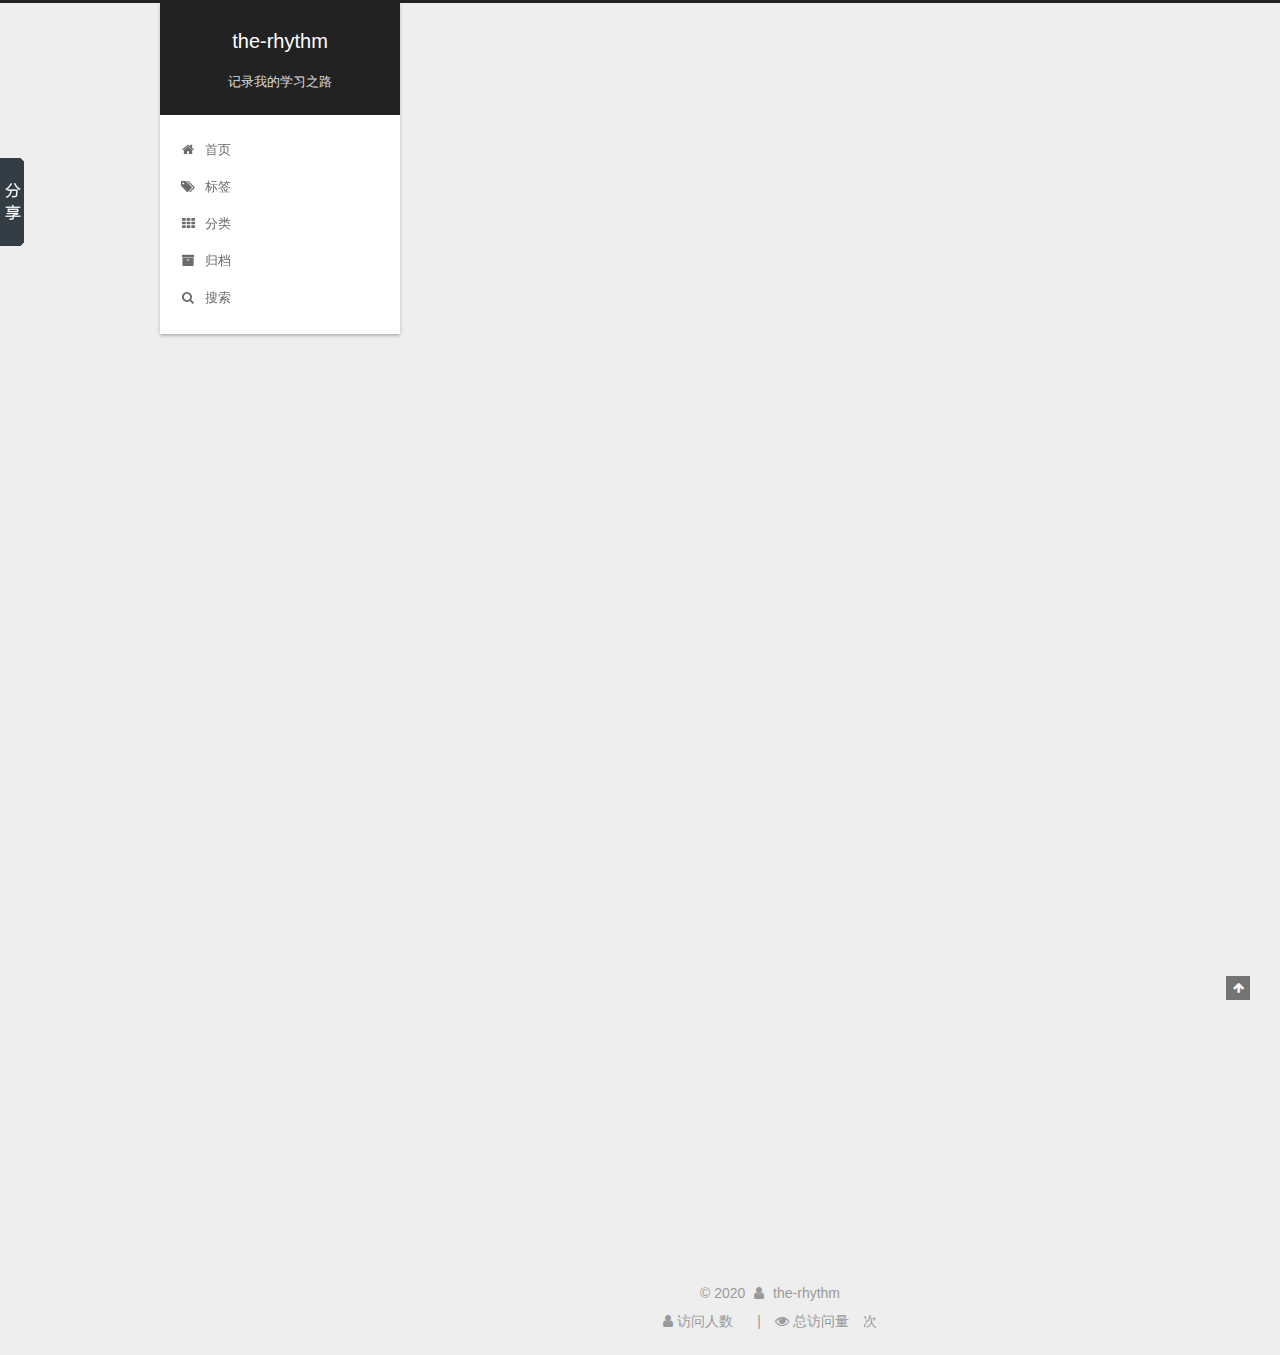
<file: 2019/08/12/hello-world/index.html>
<!DOCTYPE html>



  


<html class="theme-next gemini use-motion" lang="zh-Hans">
<head><meta name="generator" content="Hexo 3.9.0">
  <meta charset="UTF-8">
<meta http-equiv="X-UA-Compatible" content="IE=edge">
<meta name="viewport" content="width=device-width, initial-scale=1, maximum-scale=1">
<meta name="theme-color" content="#222">










<meta http-equiv="Cache-Control" content="no-transform">
<meta http-equiv="Cache-Control" content="no-siteapp">
















  
  
  <link href="/lib/fancybox/source/jquery.fancybox.css?v=2.1.5" rel="stylesheet" type="text/css">







<link href="/lib/font-awesome/css/font-awesome.min.css?v=4.6.2" rel="stylesheet" type="text/css">

<link href="/css/main.css?v=5.1.4" rel="stylesheet" type="text/css">


  <link rel="apple-touch-icon" sizes="180x180" href="/images/apple-touch-icon-next.png?v=5.1.4">


  <link rel="icon" type="image/png" sizes="32x32" href="/images/favicon-32x32-next.png?v=5.1.4">


  <link rel="icon" type="image/png" sizes="16x16" href="/images/favicon-16x16-next.png?v=5.1.4">


  <link rel="mask-icon" href="/images/logo.svg?v=5.1.4" color="#222">





  <meta name="keywords" content="Hexo, NexT">





  <link rel="alternate" href="/atom.xml" title="the-rhythm" type="application/atom+xml">






<meta name="description" content="Welcome to Hexo! This is your very first post. Check documentation for more info. If you get any problems when using Hexo, you can find the answer in troubleshooting or you can ask me on GitHub. Quick">
<meta name="keywords" content="python java 量化 金融">
<meta property="og:type" content="article">
<meta property="og:title" content="Hello World">
<meta property="og:url" content="http://yoursite.com/2019/08/12/hello-world/index.html">
<meta property="og:site_name" content="the-rhythm">
<meta property="og:description" content="Welcome to Hexo! This is your very first post. Check documentation for more info. If you get any problems when using Hexo, you can find the answer in troubleshooting or you can ask me on GitHub. Quick">
<meta property="og:locale" content="zh-Hans">
<meta property="og:updated_time" content="2019-08-12T07:48:22.016Z">
<meta name="twitter:card" content="summary">
<meta name="twitter:title" content="Hello World">
<meta name="twitter:description" content="Welcome to Hexo! This is your very first post. Check documentation for more info. If you get any problems when using Hexo, you can find the answer in troubleshooting or you can ask me on GitHub. Quick">



<script type="text/javascript" id="hexo.configurations">
  var NexT = window.NexT || {};
  var CONFIG = {
    root: '/',
    scheme: 'Gemini',
    version: '5.1.4',
    sidebar: {"position":"left","display":"post","offset":12,"b2t":false,"scrollpercent":false,"onmobile":false},
    fancybox: true,
    tabs: true,
    motion: {"enable":true,"async":false,"transition":{"post_block":"fadeIn","post_header":"slideDownIn","post_body":"slideDownIn","coll_header":"slideLeftIn","sidebar":"slideUpIn"}},
    duoshuo: {
      userId: '0',
      author: '博主'
    },
    algolia: {
      applicationID: '',
      apiKey: '',
      indexName: '',
      hits: {"per_page":10},
      labels: {"input_placeholder":"Search for Posts","hits_empty":"We didn't find any results for the search: ${query}","hits_stats":"${hits} results found in ${time} ms"}
    }
  };
</script>



  <link rel="canonical" href="http://yoursite.com/2019/08/12/hello-world/">





  <title>Hello World | the-rhythm</title>
  








</head>

<body itemscope itemtype="http://schema.org/WebPage" lang="zh-Hans">

  
  
    
  

  <div class="container sidebar-position-left page-post-detail">
    <div class="headband"></div>

    <header id="header" class="header" itemscope itemtype="http://schema.org/WPHeader">
      <div class="header-inner"><div class="site-brand-wrapper">
  <div class="site-meta ">
    

    <div class="custom-logo-site-title">
      <a href="/" class="brand" rel="start">
        <span class="logo-line-before"><i></i></span>
        <span class="site-title">the-rhythm</span>
        <span class="logo-line-after"><i></i></span>
      </a>
    </div>
      
        <p class="site-subtitle">记录我的学习之路</p>
      
  </div>

  <div class="site-nav-toggle">
    <button>
      <span class="btn-bar"></span>
      <span class="btn-bar"></span>
      <span class="btn-bar"></span>
    </button>
  </div>
</div>

<nav class="site-nav">
  

  
    <ul id="menu" class="menu">
      
        
        <li class="menu-item menu-item-home">
          <a href="/" rel="section">
            
              <i class="menu-item-icon fa fa-fw fa-home"></i> <br>
            
            首页
          </a>
        </li>
      
        
        <li class="menu-item menu-item-tags">
          <a href="/tags/" rel="section">
            
              <i class="menu-item-icon fa fa-fw fa-tags"></i> <br>
            
            标签
          </a>
        </li>
      
        
        <li class="menu-item menu-item-categories">
          <a href="/categories/" rel="section">
            
              <i class="menu-item-icon fa fa-fw fa-th"></i> <br>
            
            分类
          </a>
        </li>
      
        
        <li class="menu-item menu-item-archives">
          <a href="/archives/" rel="section">
            
              <i class="menu-item-icon fa fa-fw fa-archive"></i> <br>
            
            归档
          </a>
        </li>
      

      
        <li class="menu-item menu-item-search">
          
            <a href="javascript:;" class="popup-trigger">
          
            
              <i class="menu-item-icon fa fa-search fa-fw"></i> <br>
            
            搜索
          </a>
        </li>
      
    </ul>
  

  
    <div class="site-search">
      
  <div class="popup search-popup local-search-popup">
  <div class="local-search-header clearfix">
    <span class="search-icon">
      <i class="fa fa-search"></i>
    </span>
    <span class="popup-btn-close">
      <i class="fa fa-times-circle"></i>
    </span>
    <div class="local-search-input-wrapper">
      <input autocomplete="off" placeholder="搜索..." spellcheck="false" type="text" id="local-search-input">
    </div>
  </div>
  <div id="local-search-result"></div>
</div>



    </div>
  
</nav>



 </div>
    </header>

    <main id="main" class="main">
      <div class="main-inner">
        <div class="content-wrap">
          <div id="content" class="content">
            

  <div id="posts" class="posts-expand">
    

  

  
  
  

  <article class="post post-type-normal" itemscope itemtype="http://schema.org/Article">
  
  
  
  <div class="post-block">
    <link itemprop="mainEntityOfPage" href="http://yoursite.com/2019/08/12/hello-world/">

    <span hidden itemprop="author" itemscope itemtype="http://schema.org/Person">
      <meta itemprop="name" content="the-rhythm">
      <meta itemprop="description" content>
      <meta itemprop="image" content="/images/avatar-2.jpg">
    </span>

    <span hidden itemprop="publisher" itemscope itemtype="http://schema.org/Organization">
      <meta itemprop="name" content="the-rhythm">
    </span>

    
      <header class="post-header">

        
        
          <h1 class="post-title" itemprop="name headline">Hello World</h1>
        

        <div class="post-meta">
          <span class="post-time">
            
              <span class="post-meta-item-icon">
                <i class="fa fa-calendar-o"></i>
              </span>
              
                <span class="post-meta-item-text">发表于</span>
              
              <time title="创建于" itemprop="dateCreated datePublished" datetime="2019-08-12T15:48:22+08:00">
                2019-08-12
              </time>
            

            

            
          </span>

          

          
            
          

          
          

          
            <span class="post-meta-divider">|</span>
            <span class="page-pv"><i class="fa fa-file-o"></i> 浏览
            <span class="busuanzi-value" id="busuanzi_value_page_pv"></span>次
            </span>
          

          
            <div class="post-wordcount">
              
                
                <span class="post-meta-item-icon">
                  <i class="fa fa-file-word-o"></i>
                </span>
                
                  <span class="post-meta-item-text">字数统计&#58;</span>
                
                <span title="字数统计">
                  73
                </span>
              

              
                <span class="post-meta-divider">|</span>
              

              
                <span class="post-meta-item-icon">
                  <i class="fa fa-clock-o"></i>
                </span>
                
                  <span class="post-meta-item-text">阅读时长 &asymp;</span>
                
                <span title="阅读时长">
                  1
                </span>
              
            </div>
          

          

        </div>
      </header>
    

    
    
    
    <div class="post-body" itemprop="articleBody">

      
      

      
        <p>Welcome to <a href="https://hexo.io/" target="_blank" rel="noopener">Hexo</a>! This is your very first post. Check <a href="https://hexo.io/docs/" target="_blank" rel="noopener">documentation</a> for more info. If you get any problems when using Hexo, you can find the answer in <a href="https://hexo.io/docs/troubleshooting.html" target="_blank" rel="noopener">troubleshooting</a> or you can ask me on <a href="https://github.com/hexojs/hexo/issues" target="_blank" rel="noopener">GitHub</a>.</p>
<h2 id="Quick-Start"><a href="#Quick-Start" class="headerlink" title="Quick Start"></a>Quick Start</h2><h3 id="Create-a-new-post"><a href="#Create-a-new-post" class="headerlink" title="Create a new post"></a>Create a new post</h3><figure class="highlight bash"><table><tr><td class="gutter"><pre><span class="line">1</span><br></pre></td><td class="code"><pre><span class="line">$ hexo new <span class="string">"My New Post"</span></span><br></pre></td></tr></table></figure>

<p>More info: <a href="https://hexo.io/docs/writing.html" target="_blank" rel="noopener">Writing</a></p>
<h3 id="Run-server"><a href="#Run-server" class="headerlink" title="Run server"></a>Run server</h3><figure class="highlight bash"><table><tr><td class="gutter"><pre><span class="line">1</span><br></pre></td><td class="code"><pre><span class="line">$ hexo server</span><br></pre></td></tr></table></figure>

<p>More info: <a href="https://hexo.io/docs/server.html" target="_blank" rel="noopener">Server</a></p>
<h3 id="Generate-static-files"><a href="#Generate-static-files" class="headerlink" title="Generate static files"></a>Generate static files</h3><figure class="highlight bash"><table><tr><td class="gutter"><pre><span class="line">1</span><br></pre></td><td class="code"><pre><span class="line">$ hexo generate</span><br></pre></td></tr></table></figure>

<p>More info: <a href="https://hexo.io/docs/generating.html" target="_blank" rel="noopener">Generating</a></p>
<h3 id="Deploy-to-remote-sites"><a href="#Deploy-to-remote-sites" class="headerlink" title="Deploy to remote sites"></a>Deploy to remote sites</h3><figure class="highlight bash"><table><tr><td class="gutter"><pre><span class="line">1</span><br></pre></td><td class="code"><pre><span class="line">$ hexo deploy</span><br></pre></td></tr></table></figure>

<p>More info: <a href="https://hexo.io/docs/deployment.html" target="_blank" rel="noopener">Deployment</a></p>

      
    </div>
    
    
    
    <div>
     
       <div>
    
        <div style="text-align:center;color: #ccc;font-size:18px;">----------本文结束<i class="fa fa-paw"></i>感谢您的阅读---------</div>
    
</div>

     
    </div>
    

    
      <div>
        <div style="padding: 10px 0; margin: 20px auto; width: 90%; text-align: center;">
  <div>您的支持将鼓励我继续创作！</div>
  <button id="rewardButton" disable="enable" onclick="var qr = document.getElementById('QR'); if (qr.style.display === 'none') {qr.style.display='block';} else {qr.style.display='none'}">
    <span>打赏</span>
  </button>
  <div id="QR" style="display: none;">

    
      <div id="wechat" style="display: inline-block">
        <img id="wechat_qr" src="/images/wechatpay.png" alt="the-rhythm 微信支付">
        <p>微信支付</p>
      </div>
    

    
      <div id="alipay" style="display: inline-block">
        <img id="alipay_qr" src="/images/alipay.png" alt="the-rhythm 支付宝">
        <p>支付宝</p>
      </div>
    

    

  </div>
</div>

      </div>
    

    

    <footer class="post-footer">
      

      
      
      

      
        <div class="post-nav">
          <div class="post-nav-next post-nav-item">
            
          </div>

          <span class="post-nav-divider"></span>

          <div class="post-nav-prev post-nav-item">
            
              <a href="/2019/08/12/test/" rel="prev" title="test">
                test <i class="fa fa-chevron-right"></i>
              </a>
            
          </div>
        </div>
      

      
      
    </footer>
  </div>
  
  
  
  </article>



    <div class="post-spread">
      
        
  <script>
    window._bd_share_config = {
      "common": {
        "bdText": "",
        "bdMini": "1",
        "bdMiniList": false,
        "bdPic": ""
      },
      "image": {
        "viewList": ["tsina", "douban", "sqq", "qzone", "weixin", "twi", "fbook"],
        "viewText": "分享到：",
        "viewSize": "16"
      },
      "slide": {
        "bdImg": "5",
        "bdPos": "left",
        "bdTop": "100"
      }
    }
  </script>

<script>
  with(document)0[(getElementsByTagName('head')[0]||body).appendChild(createElement('script')).src='/static/api/js/share.js?v=89860593.js?cdnversion='+~(-new Date()/36e5)];
</script>

      
    </div>
  </div>


          </div>
          


          

  



        </div>
        
          
  
  <div class="sidebar-toggle">
    <div class="sidebar-toggle-line-wrap">
      <span class="sidebar-toggle-line sidebar-toggle-line-first"></span>
      <span class="sidebar-toggle-line sidebar-toggle-line-middle"></span>
      <span class="sidebar-toggle-line sidebar-toggle-line-last"></span>
    </div>
  </div>

  <aside id="sidebar" class="sidebar">
    
    <div class="sidebar-inner">

      

      
        <ul class="sidebar-nav motion-element">
          <li class="sidebar-nav-toc sidebar-nav-active" data-target="post-toc-wrap">
            文章目录
          </li>
          <li class="sidebar-nav-overview" data-target="site-overview-wrap">
            站点概览
          </li>
        </ul>
      

      <section class="site-overview-wrap sidebar-panel">
        <div class="site-overview">
          <div class="site-author motion-element" itemprop="author" itemscope itemtype="http://schema.org/Person">
            
              <img class="site-author-image" itemprop="image" src="/images/avatar-2.jpg" alt="the-rhythm">
            
              <p class="site-author-name" itemprop="name">the-rhythm</p>
              <p class="site-description motion-element" itemprop="description"></p>
          </div>

          <nav class="site-state motion-element">

            
              <div class="site-state-item site-state-posts">
              
                <a href="/archives/">
              
                  <span class="site-state-item-count">3</span>
                  <span class="site-state-item-name">日志</span>
                </a>
              </div>
            

            

            
              
              
              <div class="site-state-item site-state-tags">
                <a href="/tags/index.html">
                  <span class="site-state-item-count">2</span>
                  <span class="site-state-item-name">标签</span>
                </a>
              </div>
            

          </nav>

          
            <div class="feed-link motion-element">
              <a href="/atom.xml" rel="alternate">
                <i class="fa fa-rss"></i>
                RSS
              </a>
            </div>
          

          
            <div class="links-of-author motion-element">
                
                  <span class="links-of-author-item">
                    <a href="https://github.com/the-rhythm" target="_blank" title="GitHub">
                      
                        <i class="fa fa-fw fa-github"></i>GitHub</a>
                  </span>
                
                  <span class="links-of-author-item">
                    <a href="mailto:the_rhythm@163.com" target="_blank" title="E-Mail">
                      
                        <i class="fa fa-fw fa-envelope"></i>E-Mail</a>
                  </span>
                
            </div>
          

          
          

          
          

          

        </div>
      </section>

      
      <!--noindex-->
        <section class="post-toc-wrap motion-element sidebar-panel sidebar-panel-active">
          <div class="post-toc">

            
              
            

            
              <div class="post-toc-content"><ol class="nav"><li class="nav-item nav-level-2"><a class="nav-link" href="#Quick-Start"><span class="nav-number">1.</span> <span class="nav-text">Quick Start</span></a><ol class="nav-child"><li class="nav-item nav-level-3"><a class="nav-link" href="#Create-a-new-post"><span class="nav-number">1.1.</span> <span class="nav-text">Create a new post</span></a></li><li class="nav-item nav-level-3"><a class="nav-link" href="#Run-server"><span class="nav-number">1.2.</span> <span class="nav-text">Run server</span></a></li><li class="nav-item nav-level-3"><a class="nav-link" href="#Generate-static-files"><span class="nav-number">1.3.</span> <span class="nav-text">Generate static files</span></a></li><li class="nav-item nav-level-3"><a class="nav-link" href="#Deploy-to-remote-sites"><span class="nav-number">1.4.</span> <span class="nav-text">Deploy to remote sites</span></a></li></ol></li></ol></div>
            

          </div>
        </section>
      <!--/noindex-->
      

      

    </div>
  </aside>


        
      </div>
    </main>

    <footer id="footer" class="footer">
      <div class="footer-inner">
        <div class="copyright">&copy; <span itemprop="copyrightYear">2020</span>
  <span class="with-love">
    <i class="fa fa-user"></i>
  </span>
  <span class="author" itemprop="copyrightHolder">the-rhythm</span>

  
</div>
<!--

  <div class="powered-by">由 <a class="theme-link" target="_blank" href="https://hexo.io">Hexo</a> 强力驱动</div>



  <span class="post-meta-divider">|</span>



  <div class="theme-info">主题 &mdash; <a class="theme-link" target="_blank" href="https://github.com/iissnan/hexo-theme-next">NexT.Gemini</a> v5.1.4</div>

-->




        
<div class="busuanzi-count">
  <script async src="https://busuanzi.ibruce.info/busuanzi/2.3/busuanzi.pure.mini.js"></script>

  
    <span class="site-uv">
      <i class="fa fa-user"></i> 访问人数
      <span class="busuanzi-value" id="busuanzi_value_site_uv"></span>
      
    </span>
  

  
    <span class="site-pv">
      <i class="fa fa-eye"></i> 总访问量
      <span class="busuanzi-value" id="busuanzi_value_site_pv"></span>
      次
    </span>
  
</div>








        
      </div>
    </footer>

    
      <div class="back-to-top">
        <i class="fa fa-arrow-up"></i>
        
      </div>
    

    

  </div>

  

<script type="text/javascript">
  if (Object.prototype.toString.call(window.Promise) !== '[object Function]') {
    window.Promise = null;
  }
</script>









  












  
  
    <script type="text/javascript" src="/lib/jquery/index.js?v=2.1.3"></script>
  

  
  
    <script type="text/javascript" src="/lib/fastclick/lib/fastclick.min.js?v=1.0.6"></script>
  

  
  
    <script type="text/javascript" src="/lib/jquery_lazyload/jquery.lazyload.js?v=1.9.7"></script>
  

  
  
    <script type="text/javascript" src="/lib/velocity/velocity.min.js?v=1.2.1"></script>
  

  
  
    <script type="text/javascript" src="/lib/velocity/velocity.ui.min.js?v=1.2.1"></script>
  

  
  
    <script type="text/javascript" src="/lib/fancybox/source/jquery.fancybox.pack.js?v=2.1.5"></script>
  


  


  <script type="text/javascript" src="/js/src/utils.js?v=5.1.4"></script>

  <script type="text/javascript" src="/js/src/motion.js?v=5.1.4"></script>



  
  


  <script type="text/javascript" src="/js/src/affix.js?v=5.1.4"></script>

  <script type="text/javascript" src="/js/src/schemes/pisces.js?v=5.1.4"></script>



  
  <script type="text/javascript" src="/js/src/scrollspy.js?v=5.1.4"></script>
<script type="text/javascript" src="/js/src/post-details.js?v=5.1.4"></script>



  


  <script type="text/javascript" src="/js/src/bootstrap.js?v=5.1.4"></script>



  


  




	





  





  












  

  <script type="text/javascript">
    // Popup Window;
    var isfetched = false;
    var isXml = true;
    // Search DB path;
    var search_path = "search.xml";
    if (search_path.length === 0) {
      search_path = "search.xml";
    } else if (/json$/i.test(search_path)) {
      isXml = false;
    }
    var path = "/" + search_path;
    // monitor main search box;

    var onPopupClose = function (e) {
      $('.popup').hide();
      $('#local-search-input').val('');
      $('.search-result-list').remove();
      $('#no-result').remove();
      $(".local-search-pop-overlay").remove();
      $('body').css('overflow', '');
    }

    function proceedsearch() {
      $("body")
        .append('<div class="search-popup-overlay local-search-pop-overlay"></div>')
        .css('overflow', 'hidden');
      $('.search-popup-overlay').click(onPopupClose);
      $('.popup').toggle();
      var $localSearchInput = $('#local-search-input');
      $localSearchInput.attr("autocapitalize", "none");
      $localSearchInput.attr("autocorrect", "off");
      $localSearchInput.focus();
    }

    // search function;
    var searchFunc = function(path, search_id, content_id) {
      'use strict';

      // start loading animation
      $("body")
        .append('<div class="search-popup-overlay local-search-pop-overlay">' +
          '<div id="search-loading-icon">' +
          '<i class="fa fa-spinner fa-pulse fa-5x fa-fw"></i>' +
          '</div>' +
          '</div>')
        .css('overflow', 'hidden');
      $("#search-loading-icon").css('margin', '20% auto 0 auto').css('text-align', 'center');

      $.ajax({
        url: path,
        dataType: isXml ? "xml" : "json",
        async: true,
        success: function(res) {
          // get the contents from search data
          isfetched = true;
          $('.popup').detach().appendTo('.header-inner');
          var datas = isXml ? $("entry", res).map(function() {
            return {
              title: $("title", this).text(),
              content: $("content",this).text(),
              url: $("url" , this).text()
            };
          }).get() : res;
          var input = document.getElementById(search_id);
          var resultContent = document.getElementById(content_id);
          var inputEventFunction = function() {
            var searchText = input.value.trim().toLowerCase();
            var keywords = searchText.split(/[\s\-]+/);
            if (keywords.length > 1) {
              keywords.push(searchText);
            }
            var resultItems = [];
            if (searchText.length > 0) {
              // perform local searching
              datas.forEach(function(data) {
                var isMatch = false;
                var hitCount = 0;
                var searchTextCount = 0;
                var title = data.title.trim();
                var titleInLowerCase = title.toLowerCase();
                var content = data.content.trim().replace(/<[^>]+>/g,"");
                var contentInLowerCase = content.toLowerCase();
                var articleUrl = decodeURIComponent(data.url);
                var indexOfTitle = [];
                var indexOfContent = [];
                // only match articles with not empty titles
                if(title != '') {
                  keywords.forEach(function(keyword) {
                    function getIndexByWord(word, text, caseSensitive) {
                      var wordLen = word.length;
                      if (wordLen === 0) {
                        return [];
                      }
                      var startPosition = 0, position = [], index = [];
                      if (!caseSensitive) {
                        text = text.toLowerCase();
                        word = word.toLowerCase();
                      }
                      while ((position = text.indexOf(word, startPosition)) > -1) {
                        index.push({position: position, word: word});
                        startPosition = position + wordLen;
                      }
                      return index;
                    }

                    indexOfTitle = indexOfTitle.concat(getIndexByWord(keyword, titleInLowerCase, false));
                    indexOfContent = indexOfContent.concat(getIndexByWord(keyword, contentInLowerCase, false));
                  });
                  if (indexOfTitle.length > 0 || indexOfContent.length > 0) {
                    isMatch = true;
                    hitCount = indexOfTitle.length + indexOfContent.length;
                  }
                }

                // show search results

                if (isMatch) {
                  // sort index by position of keyword

                  [indexOfTitle, indexOfContent].forEach(function (index) {
                    index.sort(function (itemLeft, itemRight) {
                      if (itemRight.position !== itemLeft.position) {
                        return itemRight.position - itemLeft.position;
                      } else {
                        return itemLeft.word.length - itemRight.word.length;
                      }
                    });
                  });

                  // merge hits into slices

                  function mergeIntoSlice(text, start, end, index) {
                    var item = index[index.length - 1];
                    var position = item.position;
                    var word = item.word;
                    var hits = [];
                    var searchTextCountInSlice = 0;
                    while (position + word.length <= end && index.length != 0) {
                      if (word === searchText) {
                        searchTextCountInSlice++;
                      }
                      hits.push({position: position, length: word.length});
                      var wordEnd = position + word.length;

                      // move to next position of hit

                      index.pop();
                      while (index.length != 0) {
                        item = index[index.length - 1];
                        position = item.position;
                        word = item.word;
                        if (wordEnd > position) {
                          index.pop();
                        } else {
                          break;
                        }
                      }
                    }
                    searchTextCount += searchTextCountInSlice;
                    return {
                      hits: hits,
                      start: start,
                      end: end,
                      searchTextCount: searchTextCountInSlice
                    };
                  }

                  var slicesOfTitle = [];
                  if (indexOfTitle.length != 0) {
                    slicesOfTitle.push(mergeIntoSlice(title, 0, title.length, indexOfTitle));
                  }

                  var slicesOfContent = [];
                  while (indexOfContent.length != 0) {
                    var item = indexOfContent[indexOfContent.length - 1];
                    var position = item.position;
                    var word = item.word;
                    // cut out 100 characters
                    var start = position - 20;
                    var end = position + 80;
                    if(start < 0){
                      start = 0;
                    }
                    if (end < position + word.length) {
                      end = position + word.length;
                    }
                    if(end > content.length){
                      end = content.length;
                    }
                    slicesOfContent.push(mergeIntoSlice(content, start, end, indexOfContent));
                  }

                  // sort slices in content by search text's count and hits' count

                  slicesOfContent.sort(function (sliceLeft, sliceRight) {
                    if (sliceLeft.searchTextCount !== sliceRight.searchTextCount) {
                      return sliceRight.searchTextCount - sliceLeft.searchTextCount;
                    } else if (sliceLeft.hits.length !== sliceRight.hits.length) {
                      return sliceRight.hits.length - sliceLeft.hits.length;
                    } else {
                      return sliceLeft.start - sliceRight.start;
                    }
                  });

                  // select top N slices in content

                  var upperBound = parseInt('1');
                  if (upperBound >= 0) {
                    slicesOfContent = slicesOfContent.slice(0, upperBound);
                  }

                  // highlight title and content

                  function highlightKeyword(text, slice) {
                    var result = '';
                    var prevEnd = slice.start;
                    slice.hits.forEach(function (hit) {
                      result += text.substring(prevEnd, hit.position);
                      var end = hit.position + hit.length;
                      result += '<b class="search-keyword">' + text.substring(hit.position, end) + '</b>';
                      prevEnd = end;
                    });
                    result += text.substring(prevEnd, slice.end);
                    return result;
                  }

                  var resultItem = '';

                  if (slicesOfTitle.length != 0) {
                    resultItem += "<li><a href='" + articleUrl + "' class='search-result-title'>" + highlightKeyword(title, slicesOfTitle[0]) + "</a>";
                  } else {
                    resultItem += "<li><a href='" + articleUrl + "' class='search-result-title'>" + title + "</a>";
                  }

                  slicesOfContent.forEach(function (slice) {
                    resultItem += "<a href='" + articleUrl + "'>" +
                      "<p class=\"search-result\">" + highlightKeyword(content, slice) +
                      "...</p>" + "</a>";
                  });

                  resultItem += "</li>";
                  resultItems.push({
                    item: resultItem,
                    searchTextCount: searchTextCount,
                    hitCount: hitCount,
                    id: resultItems.length
                  });
                }
              })
            };
            if (keywords.length === 1 && keywords[0] === "") {
              resultContent.innerHTML = '<div id="no-result"><i class="fa fa-search fa-5x" /></div>'
            } else if (resultItems.length === 0) {
              resultContent.innerHTML = '<div id="no-result"><i class="fa fa-frown-o fa-5x" /></div>'
            } else {
              resultItems.sort(function (resultLeft, resultRight) {
                if (resultLeft.searchTextCount !== resultRight.searchTextCount) {
                  return resultRight.searchTextCount - resultLeft.searchTextCount;
                } else if (resultLeft.hitCount !== resultRight.hitCount) {
                  return resultRight.hitCount - resultLeft.hitCount;
                } else {
                  return resultRight.id - resultLeft.id;
                }
              });
              var searchResultList = '<ul class=\"search-result-list\">';
              resultItems.forEach(function (result) {
                searchResultList += result.item;
              })
              searchResultList += "</ul>";
              resultContent.innerHTML = searchResultList;
            }
          }

          if ('auto' === 'auto') {
            input.addEventListener('input', inputEventFunction);
          } else {
            $('.search-icon').click(inputEventFunction);
            input.addEventListener('keypress', function (event) {
              if (event.keyCode === 13) {
                inputEventFunction();
              }
            });
          }

          // remove loading animation
          $(".local-search-pop-overlay").remove();
          $('body').css('overflow', '');

          proceedsearch();
        }
      });
    }

    // handle and trigger popup window;
    $('.popup-trigger').click(function(e) {
      e.stopPropagation();
      if (isfetched === false) {
        searchFunc(path, 'local-search-input', 'local-search-result');
      } else {
        proceedsearch();
      };
    });

    $('.popup-btn-close').click(onPopupClose);
    $('.popup').click(function(e){
      e.stopPropagation();
    });
    $(document).on('keyup', function (event) {
      var shouldDismissSearchPopup = event.which === 27 &&
        $('.search-popup').is(':visible');
      if (shouldDismissSearchPopup) {
        onPopupClose();
      }
    });
  </script>





  

  

  

  
  

  

  

  

</body>
</html>
</file>
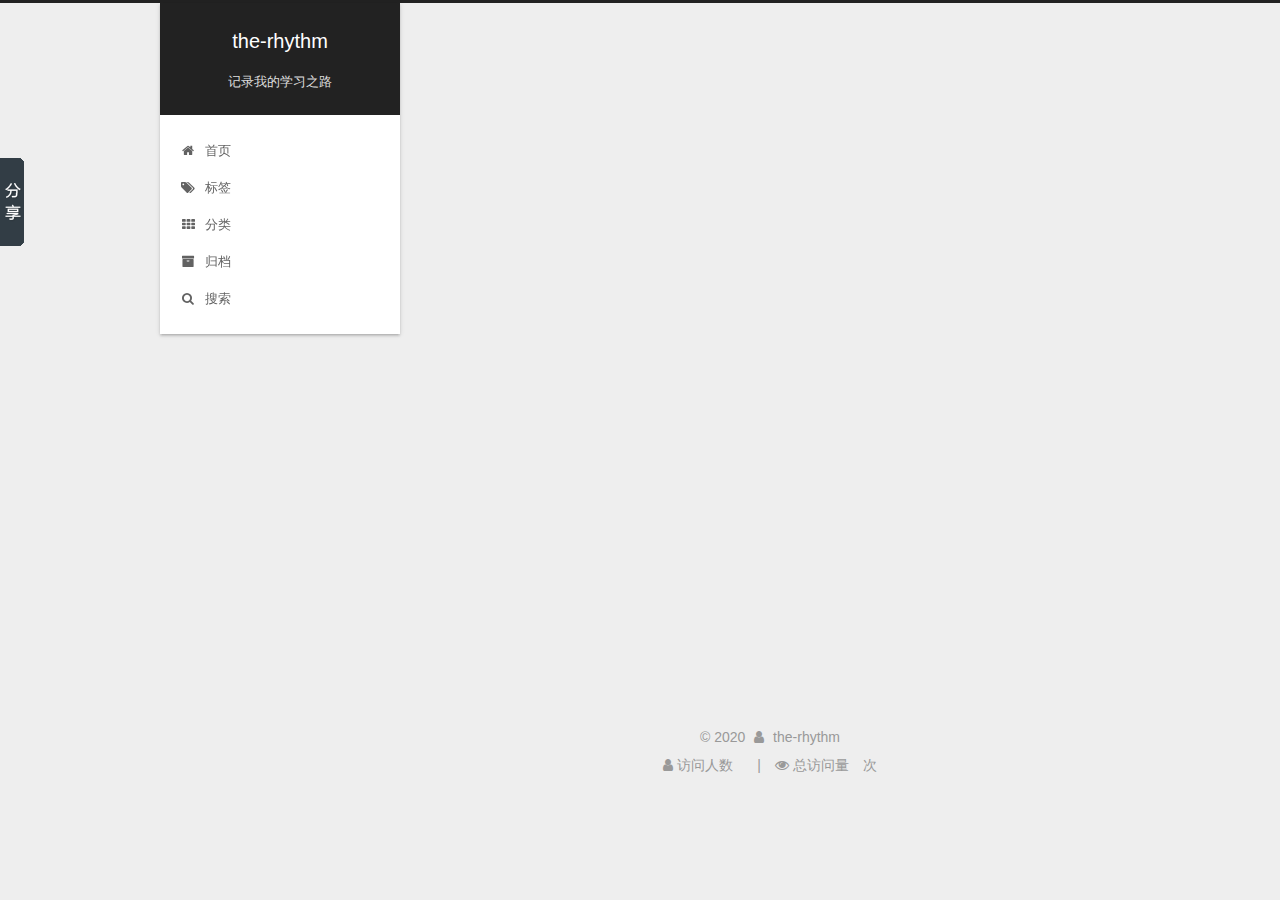
<file: 2019/08/12/test/index.html>
<!DOCTYPE html>



  


<html class="theme-next gemini use-motion" lang="zh-Hans">
<head><meta name="generator" content="Hexo 3.9.0">
  <meta charset="UTF-8">
<meta http-equiv="X-UA-Compatible" content="IE=edge">
<meta name="viewport" content="width=device-width, initial-scale=1, maximum-scale=1">
<meta name="theme-color" content="#222">










<meta http-equiv="Cache-Control" content="no-transform">
<meta http-equiv="Cache-Control" content="no-siteapp">
















  
  
  <link href="/lib/fancybox/source/jquery.fancybox.css?v=2.1.5" rel="stylesheet" type="text/css">







<link href="/lib/font-awesome/css/font-awesome.min.css?v=4.6.2" rel="stylesheet" type="text/css">

<link href="/css/main.css?v=5.1.4" rel="stylesheet" type="text/css">


  <link rel="apple-touch-icon" sizes="180x180" href="/images/apple-touch-icon-next.png?v=5.1.4">


  <link rel="icon" type="image/png" sizes="32x32" href="/images/favicon-32x32-next.png?v=5.1.4">


  <link rel="icon" type="image/png" sizes="16x16" href="/images/favicon-16x16-next.png?v=5.1.4">


  <link rel="mask-icon" href="/images/logo.svg?v=5.1.4" color="#222">





  <meta name="keywords" content="Hexo, NexT">





  <link rel="alternate" href="/atom.xml" title="the-rhythm" type="application/atom+xml">






<meta name="keywords" content="python java 量化 金融">
<meta property="og:type" content="article">
<meta property="og:title" content="test">
<meta property="og:url" content="http://yoursite.com/2019/08/12/test/index.html">
<meta property="og:site_name" content="the-rhythm">
<meta property="og:locale" content="zh-Hans">
<meta property="og:updated_time" content="2019-08-12T08:33:12.938Z">
<meta name="twitter:card" content="summary">
<meta name="twitter:title" content="test">



<script type="text/javascript" id="hexo.configurations">
  var NexT = window.NexT || {};
  var CONFIG = {
    root: '/',
    scheme: 'Gemini',
    version: '5.1.4',
    sidebar: {"position":"left","display":"post","offset":12,"b2t":false,"scrollpercent":false,"onmobile":false},
    fancybox: true,
    tabs: true,
    motion: {"enable":true,"async":false,"transition":{"post_block":"fadeIn","post_header":"slideDownIn","post_body":"slideDownIn","coll_header":"slideLeftIn","sidebar":"slideUpIn"}},
    duoshuo: {
      userId: '0',
      author: '博主'
    },
    algolia: {
      applicationID: '',
      apiKey: '',
      indexName: '',
      hits: {"per_page":10},
      labels: {"input_placeholder":"Search for Posts","hits_empty":"We didn't find any results for the search: ${query}","hits_stats":"${hits} results found in ${time} ms"}
    }
  };
</script>



  <link rel="canonical" href="http://yoursite.com/2019/08/12/test/">





  <title>test | the-rhythm</title>
  








</head>

<body itemscope itemtype="http://schema.org/WebPage" lang="zh-Hans">

  
  
    
  

  <div class="container sidebar-position-left page-post-detail">
    <div class="headband"></div>

    <header id="header" class="header" itemscope itemtype="http://schema.org/WPHeader">
      <div class="header-inner"><div class="site-brand-wrapper">
  <div class="site-meta ">
    

    <div class="custom-logo-site-title">
      <a href="/" class="brand" rel="start">
        <span class="logo-line-before"><i></i></span>
        <span class="site-title">the-rhythm</span>
        <span class="logo-line-after"><i></i></span>
      </a>
    </div>
      
        <p class="site-subtitle">记录我的学习之路</p>
      
  </div>

  <div class="site-nav-toggle">
    <button>
      <span class="btn-bar"></span>
      <span class="btn-bar"></span>
      <span class="btn-bar"></span>
    </button>
  </div>
</div>

<nav class="site-nav">
  

  
    <ul id="menu" class="menu">
      
        
        <li class="menu-item menu-item-home">
          <a href="/" rel="section">
            
              <i class="menu-item-icon fa fa-fw fa-home"></i> <br>
            
            首页
          </a>
        </li>
      
        
        <li class="menu-item menu-item-tags">
          <a href="/tags/" rel="section">
            
              <i class="menu-item-icon fa fa-fw fa-tags"></i> <br>
            
            标签
          </a>
        </li>
      
        
        <li class="menu-item menu-item-categories">
          <a href="/categories/" rel="section">
            
              <i class="menu-item-icon fa fa-fw fa-th"></i> <br>
            
            分类
          </a>
        </li>
      
        
        <li class="menu-item menu-item-archives">
          <a href="/archives/" rel="section">
            
              <i class="menu-item-icon fa fa-fw fa-archive"></i> <br>
            
            归档
          </a>
        </li>
      

      
        <li class="menu-item menu-item-search">
          
            <a href="javascript:;" class="popup-trigger">
          
            
              <i class="menu-item-icon fa fa-search fa-fw"></i> <br>
            
            搜索
          </a>
        </li>
      
    </ul>
  

  
    <div class="site-search">
      
  <div class="popup search-popup local-search-popup">
  <div class="local-search-header clearfix">
    <span class="search-icon">
      <i class="fa fa-search"></i>
    </span>
    <span class="popup-btn-close">
      <i class="fa fa-times-circle"></i>
    </span>
    <div class="local-search-input-wrapper">
      <input autocomplete="off" placeholder="搜索..." spellcheck="false" type="text" id="local-search-input">
    </div>
  </div>
  <div id="local-search-result"></div>
</div>



    </div>
  
</nav>



 </div>
    </header>

    <main id="main" class="main">
      <div class="main-inner">
        <div class="content-wrap">
          <div id="content" class="content">
            

  <div id="posts" class="posts-expand">
    

  

  
  
  

  <article class="post post-type-normal" itemscope itemtype="http://schema.org/Article">
  
  
  
  <div class="post-block">
    <link itemprop="mainEntityOfPage" href="http://yoursite.com/2019/08/12/test/">

    <span hidden itemprop="author" itemscope itemtype="http://schema.org/Person">
      <meta itemprop="name" content="the-rhythm">
      <meta itemprop="description" content>
      <meta itemprop="image" content="/images/avatar-2.jpg">
    </span>

    <span hidden itemprop="publisher" itemscope itemtype="http://schema.org/Organization">
      <meta itemprop="name" content="the-rhythm">
    </span>

    
      <header class="post-header">

        
        
          <h1 class="post-title" itemprop="name headline">test</h1>
        

        <div class="post-meta">
          <span class="post-time">
            
              <span class="post-meta-item-icon">
                <i class="fa fa-calendar-o"></i>
              </span>
              
                <span class="post-meta-item-text">发表于</span>
              
              <time title="创建于" itemprop="dateCreated datePublished" datetime="2019-08-12T16:30:35+08:00">
                2019-08-12
              </time>
            

            

            
          </span>

          

          
            
          

          
          

          
            <span class="post-meta-divider">|</span>
            <span class="page-pv"><i class="fa fa-file-o"></i> 浏览
            <span class="busuanzi-value" id="busuanzi_value_page_pv"></span>次
            </span>
          

          
            <div class="post-wordcount">
              
                
                <span class="post-meta-item-icon">
                  <i class="fa fa-file-word-o"></i>
                </span>
                
                  <span class="post-meta-item-text">字数统计&#58;</span>
                
                <span title="字数统计">
                  0
                </span>
              

              
                <span class="post-meta-divider">|</span>
              

              
                <span class="post-meta-item-icon">
                  <i class="fa fa-clock-o"></i>
                </span>
                
                  <span class="post-meta-item-text">阅读时长 &asymp;</span>
                
                <span title="阅读时长">
                  1
                </span>
              
            </div>
          

          

        </div>
      </header>
    

    
    
    
    <div class="post-body" itemprop="articleBody">

      
      

      
        
      
    </div>
    
    
    
    <div>
     
       <div>
    
        <div style="text-align:center;color: #ccc;font-size:18px;">----------本文结束<i class="fa fa-paw"></i>感谢您的阅读---------</div>
    
</div>

     
    </div>
    

    
      <div>
        <div style="padding: 10px 0; margin: 20px auto; width: 90%; text-align: center;">
  <div>您的支持将鼓励我继续创作！</div>
  <button id="rewardButton" disable="enable" onclick="var qr = document.getElementById('QR'); if (qr.style.display === 'none') {qr.style.display='block';} else {qr.style.display='none'}">
    <span>打赏</span>
  </button>
  <div id="QR" style="display: none;">

    
      <div id="wechat" style="display: inline-block">
        <img id="wechat_qr" src="/images/wechatpay.png" alt="the-rhythm 微信支付">
        <p>微信支付</p>
      </div>
    

    
      <div id="alipay" style="display: inline-block">
        <img id="alipay_qr" src="/images/alipay.png" alt="the-rhythm 支付宝">
        <p>支付宝</p>
      </div>
    

    

  </div>
</div>

      </div>
    

    

    <footer class="post-footer">
      

      
      
      

      
        <div class="post-nav">
          <div class="post-nav-next post-nav-item">
            
              <a href="/2019/08/12/hello-world/" rel="next" title="Hello World">
                <i class="fa fa-chevron-left"></i> Hello World
              </a>
            
          </div>

          <span class="post-nav-divider"></span>

          <div class="post-nav-prev post-nav-item">
            
              <a href="/2020/06/06/python技巧之字符串处理/" rel="prev" title="python技巧之字符串处理">
                python技巧之字符串处理 <i class="fa fa-chevron-right"></i>
              </a>
            
          </div>
        </div>
      

      
      
    </footer>
  </div>
  
  
  
  </article>



    <div class="post-spread">
      
        
  <script>
    window._bd_share_config = {
      "common": {
        "bdText": "",
        "bdMini": "1",
        "bdMiniList": false,
        "bdPic": ""
      },
      "image": {
        "viewList": ["tsina", "douban", "sqq", "qzone", "weixin", "twi", "fbook"],
        "viewText": "分享到：",
        "viewSize": "16"
      },
      "slide": {
        "bdImg": "5",
        "bdPos": "left",
        "bdTop": "100"
      }
    }
  </script>

<script>
  with(document)0[(getElementsByTagName('head')[0]||body).appendChild(createElement('script')).src='/static/api/js/share.js?v=89860593.js?cdnversion='+~(-new Date()/36e5)];
</script>

      
    </div>
  </div>


          </div>
          


          

  



        </div>
        
          
  
  <div class="sidebar-toggle">
    <div class="sidebar-toggle-line-wrap">
      <span class="sidebar-toggle-line sidebar-toggle-line-first"></span>
      <span class="sidebar-toggle-line sidebar-toggle-line-middle"></span>
      <span class="sidebar-toggle-line sidebar-toggle-line-last"></span>
    </div>
  </div>

  <aside id="sidebar" class="sidebar">
    
    <div class="sidebar-inner">

      

      

      <section class="site-overview-wrap sidebar-panel sidebar-panel-active">
        <div class="site-overview">
          <div class="site-author motion-element" itemprop="author" itemscope itemtype="http://schema.org/Person">
            
              <img class="site-author-image" itemprop="image" src="/images/avatar-2.jpg" alt="the-rhythm">
            
              <p class="site-author-name" itemprop="name">the-rhythm</p>
              <p class="site-description motion-element" itemprop="description"></p>
          </div>

          <nav class="site-state motion-element">

            
              <div class="site-state-item site-state-posts">
              
                <a href="/archives/">
              
                  <span class="site-state-item-count">3</span>
                  <span class="site-state-item-name">日志</span>
                </a>
              </div>
            

            

            
              
              
              <div class="site-state-item site-state-tags">
                <a href="/tags/index.html">
                  <span class="site-state-item-count">2</span>
                  <span class="site-state-item-name">标签</span>
                </a>
              </div>
            

          </nav>

          
            <div class="feed-link motion-element">
              <a href="/atom.xml" rel="alternate">
                <i class="fa fa-rss"></i>
                RSS
              </a>
            </div>
          

          
            <div class="links-of-author motion-element">
                
                  <span class="links-of-author-item">
                    <a href="https://github.com/the-rhythm" target="_blank" title="GitHub">
                      
                        <i class="fa fa-fw fa-github"></i>GitHub</a>
                  </span>
                
                  <span class="links-of-author-item">
                    <a href="mailto:the_rhythm@163.com" target="_blank" title="E-Mail">
                      
                        <i class="fa fa-fw fa-envelope"></i>E-Mail</a>
                  </span>
                
            </div>
          

          
          

          
          

          

        </div>
      </section>

      

      

    </div>
  </aside>


        
      </div>
    </main>

    <footer id="footer" class="footer">
      <div class="footer-inner">
        <div class="copyright">&copy; <span itemprop="copyrightYear">2020</span>
  <span class="with-love">
    <i class="fa fa-user"></i>
  </span>
  <span class="author" itemprop="copyrightHolder">the-rhythm</span>

  
</div>
<!--

  <div class="powered-by">由 <a class="theme-link" target="_blank" href="https://hexo.io">Hexo</a> 强力驱动</div>



  <span class="post-meta-divider">|</span>



  <div class="theme-info">主题 &mdash; <a class="theme-link" target="_blank" href="https://github.com/iissnan/hexo-theme-next">NexT.Gemini</a> v5.1.4</div>

-->




        
<div class="busuanzi-count">
  <script async src="https://busuanzi.ibruce.info/busuanzi/2.3/busuanzi.pure.mini.js"></script>

  
    <span class="site-uv">
      <i class="fa fa-user"></i> 访问人数
      <span class="busuanzi-value" id="busuanzi_value_site_uv"></span>
      
    </span>
  

  
    <span class="site-pv">
      <i class="fa fa-eye"></i> 总访问量
      <span class="busuanzi-value" id="busuanzi_value_site_pv"></span>
      次
    </span>
  
</div>








        
      </div>
    </footer>

    
      <div class="back-to-top">
        <i class="fa fa-arrow-up"></i>
        
      </div>
    

    

  </div>

  

<script type="text/javascript">
  if (Object.prototype.toString.call(window.Promise) !== '[object Function]') {
    window.Promise = null;
  }
</script>









  












  
  
    <script type="text/javascript" src="/lib/jquery/index.js?v=2.1.3"></script>
  

  
  
    <script type="text/javascript" src="/lib/fastclick/lib/fastclick.min.js?v=1.0.6"></script>
  

  
  
    <script type="text/javascript" src="/lib/jquery_lazyload/jquery.lazyload.js?v=1.9.7"></script>
  

  
  
    <script type="text/javascript" src="/lib/velocity/velocity.min.js?v=1.2.1"></script>
  

  
  
    <script type="text/javascript" src="/lib/velocity/velocity.ui.min.js?v=1.2.1"></script>
  

  
  
    <script type="text/javascript" src="/lib/fancybox/source/jquery.fancybox.pack.js?v=2.1.5"></script>
  


  


  <script type="text/javascript" src="/js/src/utils.js?v=5.1.4"></script>

  <script type="text/javascript" src="/js/src/motion.js?v=5.1.4"></script>



  
  


  <script type="text/javascript" src="/js/src/affix.js?v=5.1.4"></script>

  <script type="text/javascript" src="/js/src/schemes/pisces.js?v=5.1.4"></script>



  
  <script type="text/javascript" src="/js/src/scrollspy.js?v=5.1.4"></script>
<script type="text/javascript" src="/js/src/post-details.js?v=5.1.4"></script>



  


  <script type="text/javascript" src="/js/src/bootstrap.js?v=5.1.4"></script>



  


  




	





  





  












  

  <script type="text/javascript">
    // Popup Window;
    var isfetched = false;
    var isXml = true;
    // Search DB path;
    var search_path = "search.xml";
    if (search_path.length === 0) {
      search_path = "search.xml";
    } else if (/json$/i.test(search_path)) {
      isXml = false;
    }
    var path = "/" + search_path;
    // monitor main search box;

    var onPopupClose = function (e) {
      $('.popup').hide();
      $('#local-search-input').val('');
      $('.search-result-list').remove();
      $('#no-result').remove();
      $(".local-search-pop-overlay").remove();
      $('body').css('overflow', '');
    }

    function proceedsearch() {
      $("body")
        .append('<div class="search-popup-overlay local-search-pop-overlay"></div>')
        .css('overflow', 'hidden');
      $('.search-popup-overlay').click(onPopupClose);
      $('.popup').toggle();
      var $localSearchInput = $('#local-search-input');
      $localSearchInput.attr("autocapitalize", "none");
      $localSearchInput.attr("autocorrect", "off");
      $localSearchInput.focus();
    }

    // search function;
    var searchFunc = function(path, search_id, content_id) {
      'use strict';

      // start loading animation
      $("body")
        .append('<div class="search-popup-overlay local-search-pop-overlay">' +
          '<div id="search-loading-icon">' +
          '<i class="fa fa-spinner fa-pulse fa-5x fa-fw"></i>' +
          '</div>' +
          '</div>')
        .css('overflow', 'hidden');
      $("#search-loading-icon").css('margin', '20% auto 0 auto').css('text-align', 'center');

      $.ajax({
        url: path,
        dataType: isXml ? "xml" : "json",
        async: true,
        success: function(res) {
          // get the contents from search data
          isfetched = true;
          $('.popup').detach().appendTo('.header-inner');
          var datas = isXml ? $("entry", res).map(function() {
            return {
              title: $("title", this).text(),
              content: $("content",this).text(),
              url: $("url" , this).text()
            };
          }).get() : res;
          var input = document.getElementById(search_id);
          var resultContent = document.getElementById(content_id);
          var inputEventFunction = function() {
            var searchText = input.value.trim().toLowerCase();
            var keywords = searchText.split(/[\s\-]+/);
            if (keywords.length > 1) {
              keywords.push(searchText);
            }
            var resultItems = [];
            if (searchText.length > 0) {
              // perform local searching
              datas.forEach(function(data) {
                var isMatch = false;
                var hitCount = 0;
                var searchTextCount = 0;
                var title = data.title.trim();
                var titleInLowerCase = title.toLowerCase();
                var content = data.content.trim().replace(/<[^>]+>/g,"");
                var contentInLowerCase = content.toLowerCase();
                var articleUrl = decodeURIComponent(data.url);
                var indexOfTitle = [];
                var indexOfContent = [];
                // only match articles with not empty titles
                if(title != '') {
                  keywords.forEach(function(keyword) {
                    function getIndexByWord(word, text, caseSensitive) {
                      var wordLen = word.length;
                      if (wordLen === 0) {
                        return [];
                      }
                      var startPosition = 0, position = [], index = [];
                      if (!caseSensitive) {
                        text = text.toLowerCase();
                        word = word.toLowerCase();
                      }
                      while ((position = text.indexOf(word, startPosition)) > -1) {
                        index.push({position: position, word: word});
                        startPosition = position + wordLen;
                      }
                      return index;
                    }

                    indexOfTitle = indexOfTitle.concat(getIndexByWord(keyword, titleInLowerCase, false));
                    indexOfContent = indexOfContent.concat(getIndexByWord(keyword, contentInLowerCase, false));
                  });
                  if (indexOfTitle.length > 0 || indexOfContent.length > 0) {
                    isMatch = true;
                    hitCount = indexOfTitle.length + indexOfContent.length;
                  }
                }

                // show search results

                if (isMatch) {
                  // sort index by position of keyword

                  [indexOfTitle, indexOfContent].forEach(function (index) {
                    index.sort(function (itemLeft, itemRight) {
                      if (itemRight.position !== itemLeft.position) {
                        return itemRight.position - itemLeft.position;
                      } else {
                        return itemLeft.word.length - itemRight.word.length;
                      }
                    });
                  });

                  // merge hits into slices

                  function mergeIntoSlice(text, start, end, index) {
                    var item = index[index.length - 1];
                    var position = item.position;
                    var word = item.word;
                    var hits = [];
                    var searchTextCountInSlice = 0;
                    while (position + word.length <= end && index.length != 0) {
                      if (word === searchText) {
                        searchTextCountInSlice++;
                      }
                      hits.push({position: position, length: word.length});
                      var wordEnd = position + word.length;

                      // move to next position of hit

                      index.pop();
                      while (index.length != 0) {
                        item = index[index.length - 1];
                        position = item.position;
                        word = item.word;
                        if (wordEnd > position) {
                          index.pop();
                        } else {
                          break;
                        }
                      }
                    }
                    searchTextCount += searchTextCountInSlice;
                    return {
                      hits: hits,
                      start: start,
                      end: end,
                      searchTextCount: searchTextCountInSlice
                    };
                  }

                  var slicesOfTitle = [];
                  if (indexOfTitle.length != 0) {
                    slicesOfTitle.push(mergeIntoSlice(title, 0, title.length, indexOfTitle));
                  }

                  var slicesOfContent = [];
                  while (indexOfContent.length != 0) {
                    var item = indexOfContent[indexOfContent.length - 1];
                    var position = item.position;
                    var word = item.word;
                    // cut out 100 characters
                    var start = position - 20;
                    var end = position + 80;
                    if(start < 0){
                      start = 0;
                    }
                    if (end < position + word.length) {
                      end = position + word.length;
                    }
                    if(end > content.length){
                      end = content.length;
                    }
                    slicesOfContent.push(mergeIntoSlice(content, start, end, indexOfContent));
                  }

                  // sort slices in content by search text's count and hits' count

                  slicesOfContent.sort(function (sliceLeft, sliceRight) {
                    if (sliceLeft.searchTextCount !== sliceRight.searchTextCount) {
                      return sliceRight.searchTextCount - sliceLeft.searchTextCount;
                    } else if (sliceLeft.hits.length !== sliceRight.hits.length) {
                      return sliceRight.hits.length - sliceLeft.hits.length;
                    } else {
                      return sliceLeft.start - sliceRight.start;
                    }
                  });

                  // select top N slices in content

                  var upperBound = parseInt('1');
                  if (upperBound >= 0) {
                    slicesOfContent = slicesOfContent.slice(0, upperBound);
                  }

                  // highlight title and content

                  function highlightKeyword(text, slice) {
                    var result = '';
                    var prevEnd = slice.start;
                    slice.hits.forEach(function (hit) {
                      result += text.substring(prevEnd, hit.position);
                      var end = hit.position + hit.length;
                      result += '<b class="search-keyword">' + text.substring(hit.position, end) + '</b>';
                      prevEnd = end;
                    });
                    result += text.substring(prevEnd, slice.end);
                    return result;
                  }

                  var resultItem = '';

                  if (slicesOfTitle.length != 0) {
                    resultItem += "<li><a href='" + articleUrl + "' class='search-result-title'>" + highlightKeyword(title, slicesOfTitle[0]) + "</a>";
                  } else {
                    resultItem += "<li><a href='" + articleUrl + "' class='search-result-title'>" + title + "</a>";
                  }

                  slicesOfContent.forEach(function (slice) {
                    resultItem += "<a href='" + articleUrl + "'>" +
                      "<p class=\"search-result\">" + highlightKeyword(content, slice) +
                      "...</p>" + "</a>";
                  });

                  resultItem += "</li>";
                  resultItems.push({
                    item: resultItem,
                    searchTextCount: searchTextCount,
                    hitCount: hitCount,
                    id: resultItems.length
                  });
                }
              })
            };
            if (keywords.length === 1 && keywords[0] === "") {
              resultContent.innerHTML = '<div id="no-result"><i class="fa fa-search fa-5x" /></div>'
            } else if (resultItems.length === 0) {
              resultContent.innerHTML = '<div id="no-result"><i class="fa fa-frown-o fa-5x" /></div>'
            } else {
              resultItems.sort(function (resultLeft, resultRight) {
                if (resultLeft.searchTextCount !== resultRight.searchTextCount) {
                  return resultRight.searchTextCount - resultLeft.searchTextCount;
                } else if (resultLeft.hitCount !== resultRight.hitCount) {
                  return resultRight.hitCount - resultLeft.hitCount;
                } else {
                  return resultRight.id - resultLeft.id;
                }
              });
              var searchResultList = '<ul class=\"search-result-list\">';
              resultItems.forEach(function (result) {
                searchResultList += result.item;
              })
              searchResultList += "</ul>";
              resultContent.innerHTML = searchResultList;
            }
          }

          if ('auto' === 'auto') {
            input.addEventListener('input', inputEventFunction);
          } else {
            $('.search-icon').click(inputEventFunction);
            input.addEventListener('keypress', function (event) {
              if (event.keyCode === 13) {
                inputEventFunction();
              }
            });
          }

          // remove loading animation
          $(".local-search-pop-overlay").remove();
          $('body').css('overflow', '');

          proceedsearch();
        }
      });
    }

    // handle and trigger popup window;
    $('.popup-trigger').click(function(e) {
      e.stopPropagation();
      if (isfetched === false) {
        searchFunc(path, 'local-search-input', 'local-search-result');
      } else {
        proceedsearch();
      };
    });

    $('.popup-btn-close').click(onPopupClose);
    $('.popup').click(function(e){
      e.stopPropagation();
    });
    $(document).on('keyup', function (event) {
      var shouldDismissSearchPopup = event.which === 27 &&
        $('.search-popup').is(':visible');
      if (shouldDismissSearchPopup) {
        onPopupClose();
      }
    });
  </script>





  

  

  

  
  

  

  

  

</body>
</html>
</file>
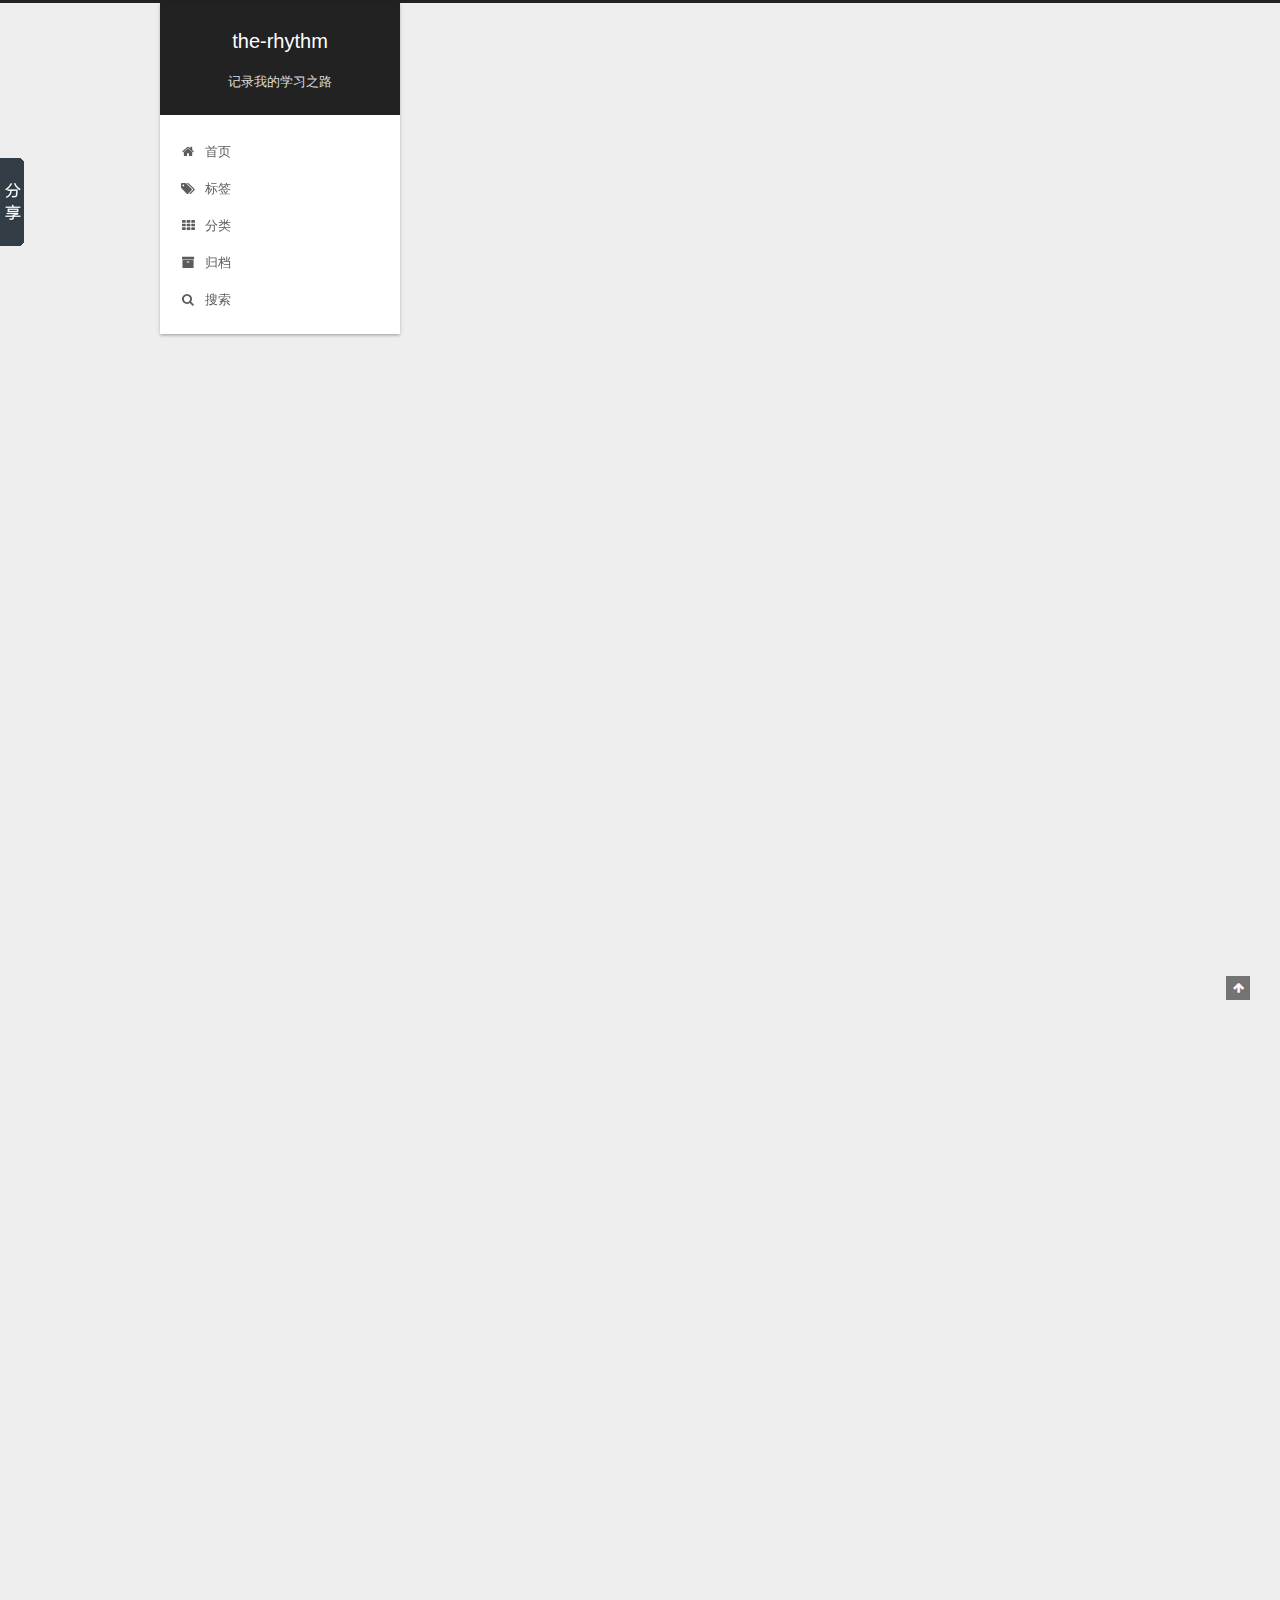
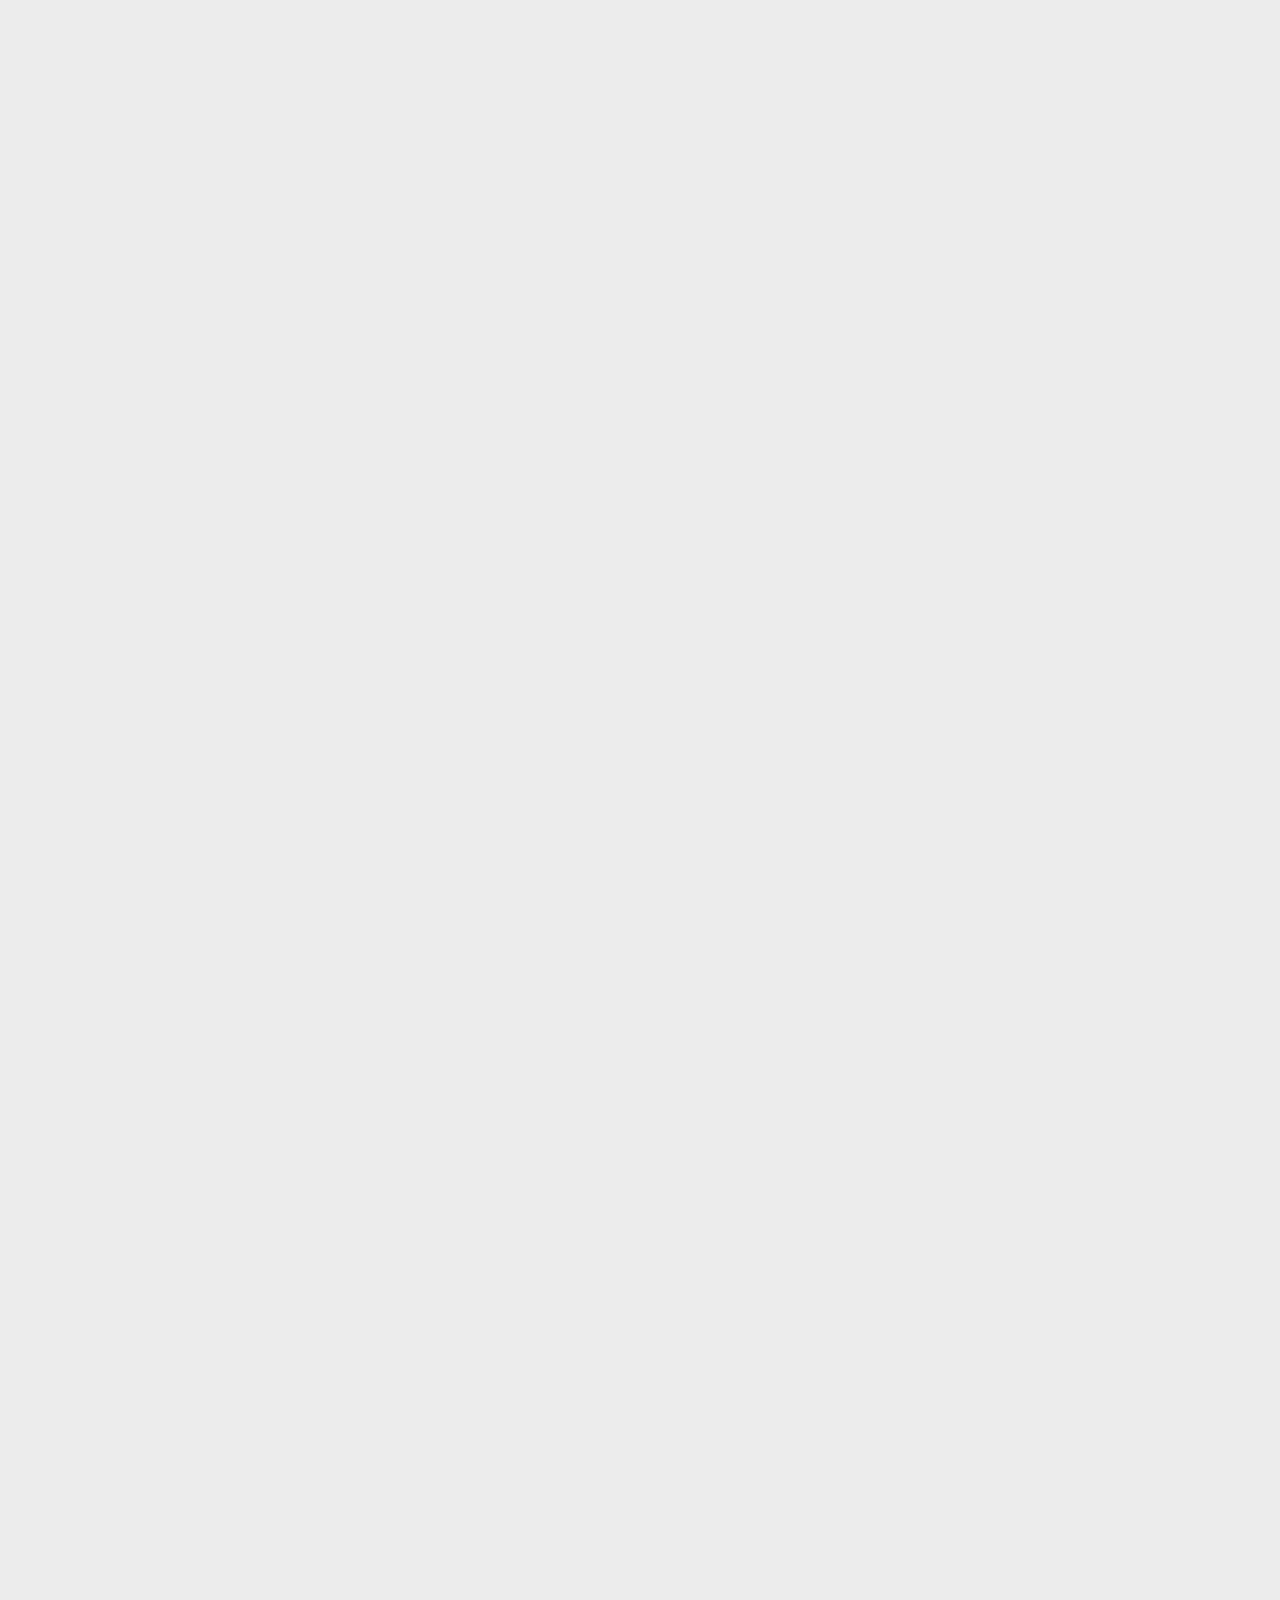
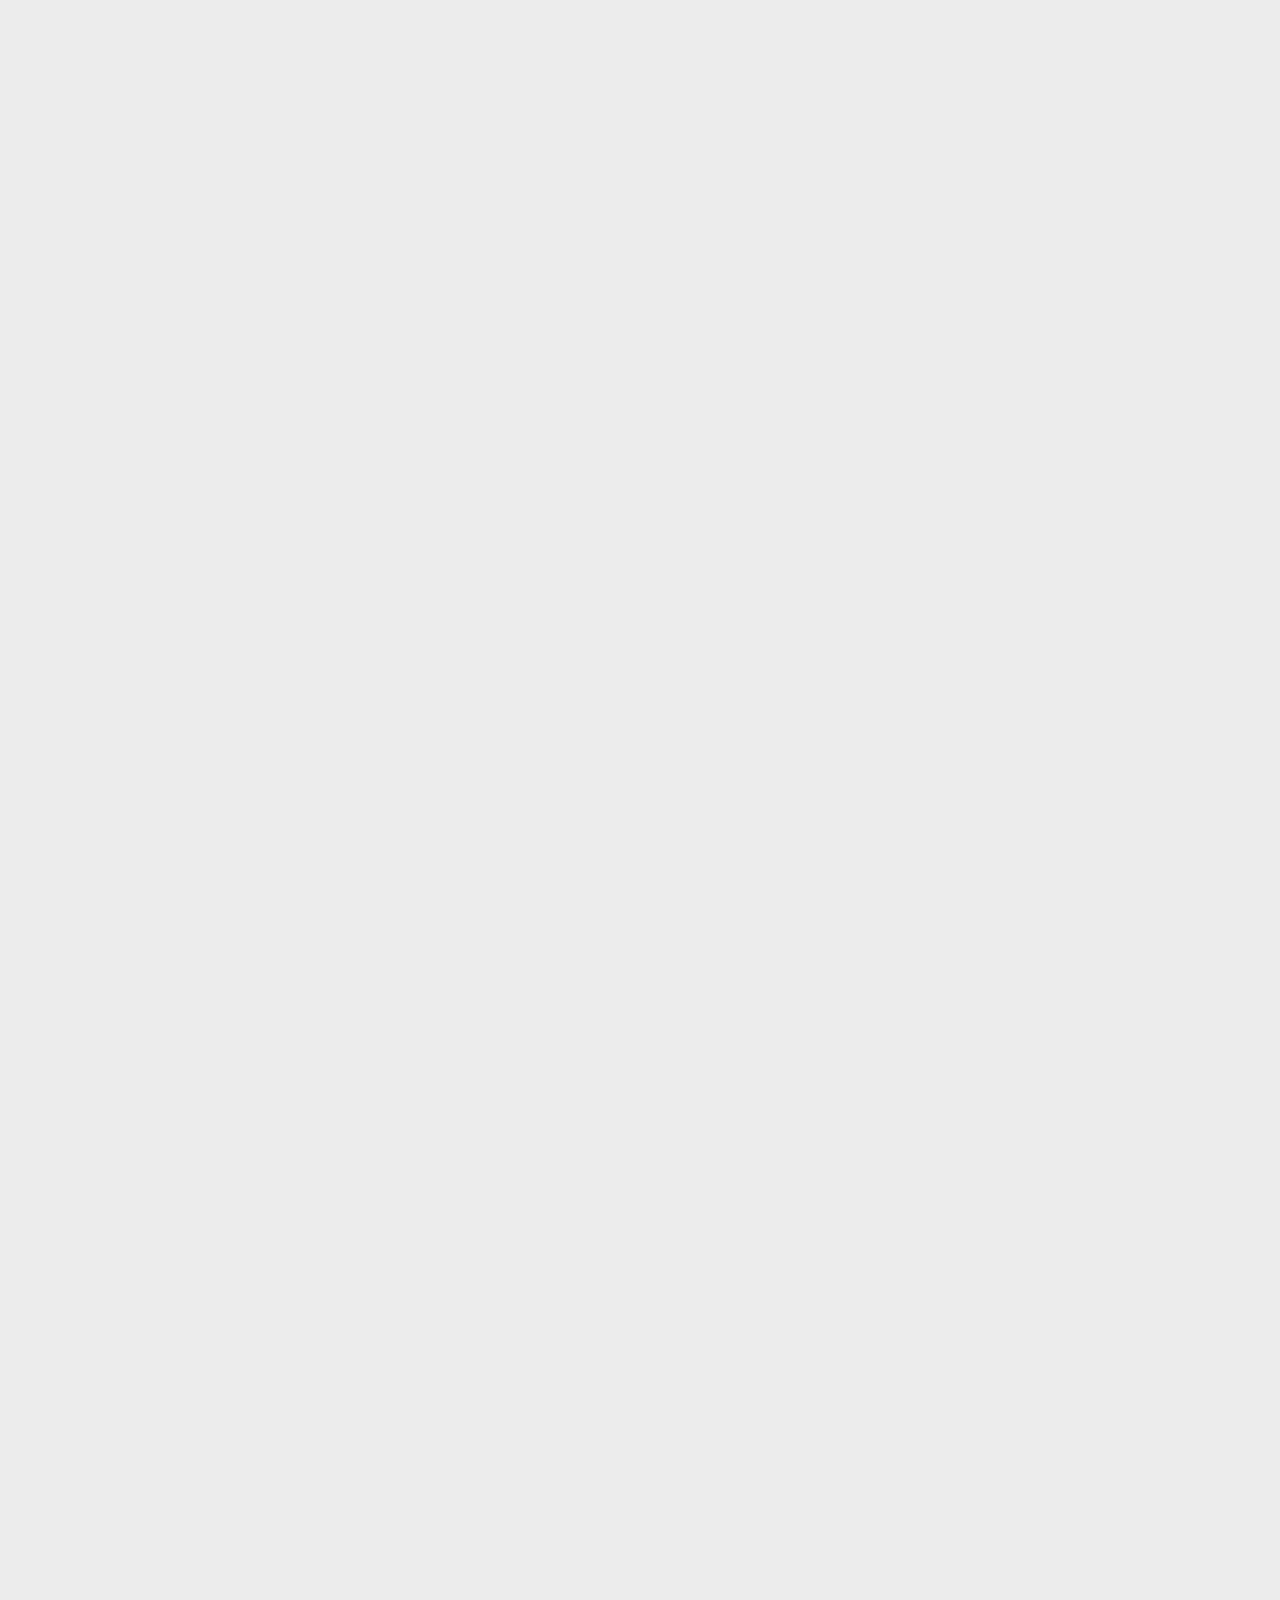
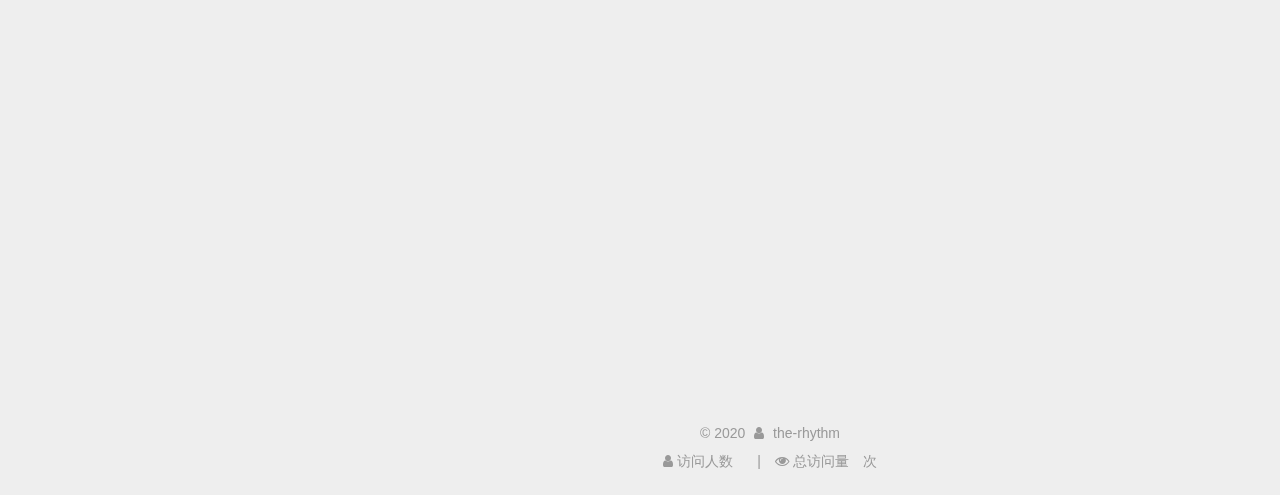
<file: 2020/06/06/python技巧之字符串处理/index.html>
<!DOCTYPE html>



  


<html class="theme-next gemini use-motion" lang="zh-Hans">
<head><meta name="generator" content="Hexo 3.9.0">
  <meta charset="UTF-8">
<meta http-equiv="X-UA-Compatible" content="IE=edge">
<meta name="viewport" content="width=device-width, initial-scale=1, maximum-scale=1">
<meta name="theme-color" content="#222">










<meta http-equiv="Cache-Control" content="no-transform">
<meta http-equiv="Cache-Control" content="no-siteapp">
















  
  
  <link href="/lib/fancybox/source/jquery.fancybox.css?v=2.1.5" rel="stylesheet" type="text/css">







<link href="/lib/font-awesome/css/font-awesome.min.css?v=4.6.2" rel="stylesheet" type="text/css">

<link href="/css/main.css?v=5.1.4" rel="stylesheet" type="text/css">


  <link rel="apple-touch-icon" sizes="180x180" href="/images/apple-touch-icon-next.png?v=5.1.4">


  <link rel="icon" type="image/png" sizes="32x32" href="/images/favicon-32x32-next.png?v=5.1.4">


  <link rel="icon" type="image/png" sizes="16x16" href="/images/favicon-16x16-next.png?v=5.1.4">


  <link rel="mask-icon" href="/images/logo.svg?v=5.1.4" color="#222">





  <meta name="keywords" content="python,字符串,">





  <link rel="alternate" href="/atom.xml" title="the-rhythm" type="application/atom+xml">






<meta name="description" content="1.如何拆分含有多种分隔符的字符串Q: python str 的 split()方法只能对单一分隔符进行拆分，如果字符串中含多种分隔符，如何进行分隔？ A: 使用正则表达式 re.split() 123456import re# 分隔符是 ,|s = &apos;a,b,c|dd,e|ff|gg,hh,|ee&apos;# 使用 re.split(),其中, [] 内部为分隔符，+表示一个或多个res = re.sp">
<meta name="keywords" content="python,字符串">
<meta property="og:type" content="article">
<meta property="og:title" content="python技巧之字符串处理">
<meta property="og:url" content="http://yoursite.com/2020/06/06/python技巧之字符串处理/index.html">
<meta property="og:site_name" content="the-rhythm">
<meta property="og:description" content="1.如何拆分含有多种分隔符的字符串Q: python str 的 split()方法只能对单一分隔符进行拆分，如果字符串中含多种分隔符，如何进行分隔？ A: 使用正则表达式 re.split() 123456import re# 分隔符是 ,|s = &apos;a,b,c|dd,e|ff|gg,hh,|ee&apos;# 使用 re.split(),其中, [] 内部为分隔符，+表示一个或多个res = re.sp">
<meta property="og:locale" content="zh-Hans">
<meta property="og:updated_time" content="2020-06-07T03:24:30.091Z">
<meta name="twitter:card" content="summary">
<meta name="twitter:title" content="python技巧之字符串处理">
<meta name="twitter:description" content="1.如何拆分含有多种分隔符的字符串Q: python str 的 split()方法只能对单一分隔符进行拆分，如果字符串中含多种分隔符，如何进行分隔？ A: 使用正则表达式 re.split() 123456import re# 分隔符是 ,|s = &apos;a,b,c|dd,e|ff|gg,hh,|ee&apos;# 使用 re.split(),其中, [] 内部为分隔符，+表示一个或多个res = re.sp">



<script type="text/javascript" id="hexo.configurations">
  var NexT = window.NexT || {};
  var CONFIG = {
    root: '/',
    scheme: 'Gemini',
    version: '5.1.4',
    sidebar: {"position":"left","display":"post","offset":12,"b2t":false,"scrollpercent":false,"onmobile":false},
    fancybox: true,
    tabs: true,
    motion: {"enable":true,"async":false,"transition":{"post_block":"fadeIn","post_header":"slideDownIn","post_body":"slideDownIn","coll_header":"slideLeftIn","sidebar":"slideUpIn"}},
    duoshuo: {
      userId: '0',
      author: '博主'
    },
    algolia: {
      applicationID: '',
      apiKey: '',
      indexName: '',
      hits: {"per_page":10},
      labels: {"input_placeholder":"Search for Posts","hits_empty":"We didn't find any results for the search: ${query}","hits_stats":"${hits} results found in ${time} ms"}
    }
  };
</script>



  <link rel="canonical" href="http://yoursite.com/2020/06/06/python技巧之字符串处理/">





  <title>python技巧之字符串处理 | the-rhythm</title>
  








</head>

<body itemscope itemtype="http://schema.org/WebPage" lang="zh-Hans">

  
  
    
  

  <div class="container sidebar-position-left page-post-detail">
    <div class="headband"></div>

    <header id="header" class="header" itemscope itemtype="http://schema.org/WPHeader">
      <div class="header-inner"><div class="site-brand-wrapper">
  <div class="site-meta ">
    

    <div class="custom-logo-site-title">
      <a href="/" class="brand" rel="start">
        <span class="logo-line-before"><i></i></span>
        <span class="site-title">the-rhythm</span>
        <span class="logo-line-after"><i></i></span>
      </a>
    </div>
      
        <p class="site-subtitle">记录我的学习之路</p>
      
  </div>

  <div class="site-nav-toggle">
    <button>
      <span class="btn-bar"></span>
      <span class="btn-bar"></span>
      <span class="btn-bar"></span>
    </button>
  </div>
</div>

<nav class="site-nav">
  

  
    <ul id="menu" class="menu">
      
        
        <li class="menu-item menu-item-home">
          <a href="/" rel="section">
            
              <i class="menu-item-icon fa fa-fw fa-home"></i> <br>
            
            首页
          </a>
        </li>
      
        
        <li class="menu-item menu-item-tags">
          <a href="/tags/" rel="section">
            
              <i class="menu-item-icon fa fa-fw fa-tags"></i> <br>
            
            标签
          </a>
        </li>
      
        
        <li class="menu-item menu-item-categories">
          <a href="/categories/" rel="section">
            
              <i class="menu-item-icon fa fa-fw fa-th"></i> <br>
            
            分类
          </a>
        </li>
      
        
        <li class="menu-item menu-item-archives">
          <a href="/archives/" rel="section">
            
              <i class="menu-item-icon fa fa-fw fa-archive"></i> <br>
            
            归档
          </a>
        </li>
      

      
        <li class="menu-item menu-item-search">
          
            <a href="javascript:;" class="popup-trigger">
          
            
              <i class="menu-item-icon fa fa-search fa-fw"></i> <br>
            
            搜索
          </a>
        </li>
      
    </ul>
  

  
    <div class="site-search">
      
  <div class="popup search-popup local-search-popup">
  <div class="local-search-header clearfix">
    <span class="search-icon">
      <i class="fa fa-search"></i>
    </span>
    <span class="popup-btn-close">
      <i class="fa fa-times-circle"></i>
    </span>
    <div class="local-search-input-wrapper">
      <input autocomplete="off" placeholder="搜索..." spellcheck="false" type="text" id="local-search-input">
    </div>
  </div>
  <div id="local-search-result"></div>
</div>



    </div>
  
</nav>



 </div>
    </header>

    <main id="main" class="main">
      <div class="main-inner">
        <div class="content-wrap">
          <div id="content" class="content">
            

  <div id="posts" class="posts-expand">
    

  

  
  
  

  <article class="post post-type-normal" itemscope itemtype="http://schema.org/Article">
  
  
  
  <div class="post-block">
    <link itemprop="mainEntityOfPage" href="http://yoursite.com/2020/06/06/python技巧之字符串处理/">

    <span hidden itemprop="author" itemscope itemtype="http://schema.org/Person">
      <meta itemprop="name" content="the-rhythm">
      <meta itemprop="description" content>
      <meta itemprop="image" content="/images/avatar-2.jpg">
    </span>

    <span hidden itemprop="publisher" itemscope itemtype="http://schema.org/Organization">
      <meta itemprop="name" content="the-rhythm">
    </span>

    
      <header class="post-header">

        
        
          <h1 class="post-title" itemprop="name headline">python技巧之字符串处理</h1>
        

        <div class="post-meta">
          <span class="post-time">
            
              <span class="post-meta-item-icon">
                <i class="fa fa-calendar-o"></i>
              </span>
              
                <span class="post-meta-item-text">发表于</span>
              
              <time title="创建于" itemprop="dateCreated datePublished" datetime="2020-06-06T17:54:06+08:00">
                2020-06-06
              </time>
            

            

            
          </span>

          

          
            
          

          
          

          
            <span class="post-meta-divider">|</span>
            <span class="page-pv"><i class="fa fa-file-o"></i> 浏览
            <span class="busuanzi-value" id="busuanzi_value_page_pv"></span>次
            </span>
          

          
            <div class="post-wordcount">
              
                
                <span class="post-meta-item-icon">
                  <i class="fa fa-file-word-o"></i>
                </span>
                
                  <span class="post-meta-item-text">字数统计&#58;</span>
                
                <span title="字数统计">
                  1k
                </span>
              

              
                <span class="post-meta-divider">|</span>
              

              
                <span class="post-meta-item-icon">
                  <i class="fa fa-clock-o"></i>
                </span>
                
                  <span class="post-meta-item-text">阅读时长 &asymp;</span>
                
                <span title="阅读时长">
                  4
                </span>
              
            </div>
          

          

        </div>
      </header>
    

    
    
    
    <div class="post-body" itemprop="articleBody">

      
      

      
        <h3 id="1-如何拆分含有多种分隔符的字符串"><a href="#1-如何拆分含有多种分隔符的字符串" class="headerlink" title="1.如何拆分含有多种分隔符的字符串"></a>1.如何拆分含有多种分隔符的字符串</h3><p>Q: python str 的 split()方法只能对单一分隔符进行拆分，如果字符串中含多种分隔符，如何进行分隔？</p>
<p><strong><em>A: 使用正则表达式 re.split()</em></strong></p>
<figure class="highlight python"><table><tr><td class="gutter"><pre><span class="line">1</span><br><span class="line">2</span><br><span class="line">3</span><br><span class="line">4</span><br><span class="line">5</span><br><span class="line">6</span><br></pre></td><td class="code"><pre><span class="line"><span class="keyword">import</span> re</span><br><span class="line"><span class="comment"># 分隔符是 ,|</span></span><br><span class="line">s = <span class="string">'a,b,c|dd,e|ff|gg,hh,|ee'</span></span><br><span class="line"><span class="comment"># 使用 re.split(),其中, [] 内部为分隔符，+表示一个或多个</span></span><br><span class="line">res = re.split(<span class="string">'[,|]+'</span>,s)</span><br><span class="line">print(res)</span><br></pre></td></tr></table></figure>

<pre><code>[&apos;a&apos;, &apos;b&apos;, &apos;c&apos;, &apos;dd&apos;, &apos;e&apos;, &apos;ff&apos;, &apos;gg&apos;, &apos;hh&apos;, &apos;ee&apos;]</code></pre><h3 id="2-判断字符串是否以某个字符串结尾或开头"><a href="#2-判断字符串是否以某个字符串结尾或开头" class="headerlink" title="2.判断字符串是否以某个字符串结尾或开头"></a>2.判断字符串是否以某个字符串结尾或开头</h3><p>Q: 如何判断字符串是否以某个字符串结尾或多个字符串结尾或开头</p>
<p><strong><em>A : 使用字符串方法 startswith 或 endswith</em></strong></p>
<figure class="highlight python"><table><tr><td class="gutter"><pre><span class="line">1</span><br><span class="line">2</span><br><span class="line">3</span><br><span class="line">4</span><br><span class="line">5</span><br></pre></td><td class="code"><pre><span class="line">s = <span class="string">'abcdefgwee'</span></span><br><span class="line"><span class="comment"># 判断 s 是否以 abc 开头</span></span><br><span class="line">print(s.startswith(<span class="string">'abc'</span>))</span><br><span class="line"><span class="comment"># 判断 s 是否以 wee 结尾</span></span><br><span class="line">print(s.endswith(<span class="string">'wee'</span>))</span><br></pre></td></tr></table></figure>

<pre><code>True
True</code></pre><p>如果要判断字符串是否以多个字符串结尾,需要用元组，下面的例子找出以.py和.java结尾的文件</p>
<figure class="highlight python"><table><tr><td class="gutter"><pre><span class="line">1</span><br><span class="line">2</span><br><span class="line">3</span><br></pre></td><td class="code"><pre><span class="line">s = [<span class="string">'hello.py'</span>,<span class="string">'hehe.js'</span>,<span class="string">'wee.c'</span>,<span class="string">'next.doc'</span>,<span class="string">'xx.java'</span>,<span class="string">'dwd.py'</span>]</span><br><span class="line">s1 = [ x <span class="keyword">for</span> x <span class="keyword">in</span> s <span class="keyword">if</span> x.endswith((<span class="string">'.py'</span>,<span class="string">'.java'</span>))]</span><br><span class="line">print(s1)</span><br></pre></td></tr></table></figure>

<pre><code>[&apos;hello.py&apos;, &apos;xx.java&apos;, &apos;dwd.py&apos;]</code></pre><h3 id="3-如何调整字符串中的文本格式"><a href="#3-如何调整字符串中的文本格式" class="headerlink" title="3.如何调整字符串中的文本格式"></a>3.如何调整字符串中的文本格式</h3><p>Q : 某日志文件，其中的日期为yyy-mm-dd格式，需要把其中的日期改为美国日期格式mm/dd/yyyy，该如何做？</p>
<p><strong><em>A : 使用正则表达式匹配所有的日期，然后更改为目标格式,python 正则模块re中的sub 方法能替换字符串</em></strong></p>
<figure class="highlight python"><table><tr><td class="gutter"><pre><span class="line">1</span><br><span class="line">2</span><br><span class="line">3</span><br><span class="line">4</span><br><span class="line">5</span><br><span class="line">6</span><br><span class="line">7</span><br><span class="line">8</span><br><span class="line">9</span><br><span class="line">10</span><br><span class="line">11</span><br><span class="line">12</span><br><span class="line">13</span><br><span class="line">14</span><br></pre></td><td class="code"><pre><span class="line"><span class="keyword">import</span> re</span><br><span class="line">s = <span class="string">'''2020-02-20 dosomething</span></span><br><span class="line"><span class="string">       2020-03-30 dosomething</span></span><br><span class="line"><span class="string">       2020-04-20 dosomething</span></span><br><span class="line"><span class="string">       2020-05-20 dosomething</span></span><br><span class="line"><span class="string">       2020-05-20 dosomething</span></span><br><span class="line"><span class="string">       2020-05-18 dosomething</span></span><br><span class="line"><span class="string">       '''</span></span><br><span class="line"><span class="comment"># 其中正则表达式 \d 表示整数 \d&#123;4&#125;表示4位整数 (\d&#123;4&#125;)表示分组</span></span><br><span class="line">s1 = re.sub(<span class="string">'(\d&#123;4&#125;)-(\d&#123;2&#125;)-(\d&#123;2&#125;)'</span>,<span class="string">r'\2/\3/\1'</span>,s)</span><br><span class="line"><span class="comment"># 也可以为每个分组起一个名字，使用 ?P&lt;name&gt;起名， /g&lt;name&gt; 引用 </span></span><br><span class="line">s2 = re.sub(<span class="string">'(?P&lt;year&gt;\d&#123;4&#125;)-(?P&lt;month&gt;\d&#123;2&#125;)-(?P&lt;day&gt;\d&#123;2&#125;)'</span>,<span class="string">r'\g&lt;month&gt;/\g&lt;day&gt;/\g&lt;year&gt;'</span>,s)</span><br><span class="line">print(s1)</span><br><span class="line">print(s2)</span><br></pre></td></tr></table></figure>

<pre><code>02/20/2020 dosomething
       03/30/2020 dosomething
       04/20/2020 dosomething
       05/20/2020 dosomething
       05/20/2020 dosomething
       05/18/2020 dosomething

02/20/2020 dosomething
       03/30/2020 dosomething
       04/20/2020 dosomething
       05/20/2020 dosomething
       05/20/2020 dosomething
       05/18/2020 dosomething</code></pre><p>​    </p>
<h3 id="4-字符串拼接"><a href="#4-字符串拼接" class="headerlink" title="4.字符串拼接"></a>4.字符串拼接</h3><p>Q: 如何高效率拼接多个小字符串</p>
<p><strong><em>A : 使用字符串方法 join()</em></strong></p>
<figure class="highlight python"><table><tr><td class="gutter"><pre><span class="line">1</span><br><span class="line">2</span><br><span class="line">3</span><br><span class="line">4</span><br><span class="line">5</span><br></pre></td><td class="code"><pre><span class="line">a = [<span class="string">'xiaoming'</span>,<span class="string">'go'</span>,<span class="string">'home'</span>]</span><br><span class="line">s1 = <span class="string">' '</span>.join(a)</span><br><span class="line">s2 = <span class="string">'-'</span>.join(a)</span><br><span class="line">print(s1)</span><br><span class="line">print(s2)</span><br></pre></td></tr></table></figure>

<pre><code>xiaoming go home
xiaoming-go-home</code></pre><p>有时需要把列表元素全部转换为字符串然后拼接，可以使用生成器表达式,效率比较高</p>
<figure class="highlight python"><table><tr><td class="gutter"><pre><span class="line">1</span><br><span class="line">2</span><br><span class="line">3</span><br></pre></td><td class="code"><pre><span class="line">b = [<span class="number">123</span>,<span class="string">'shanghai'</span>,<span class="number">45</span>,<span class="string">'tiger'</span>]</span><br><span class="line">s3 = <span class="string">' '</span>.join((str(x) <span class="keyword">for</span> x <span class="keyword">in</span> b))</span><br><span class="line">print(s3)</span><br></pre></td></tr></table></figure>

<pre><code>123 shanghai 45 tiger</code></pre><h3 id="5-字符串对齐"><a href="#5-字符串对齐" class="headerlink" title="5.字符串对齐"></a>5.字符串对齐</h3><p>Q : 如何对字符串进行左右居中对齐</p>
<p><strong><em>A1: 使用字符串方法 ljust() rjust() center()*</em></strong></p>
<figure class="highlight python"><table><tr><td class="gutter"><pre><span class="line">1</span><br><span class="line">2</span><br><span class="line">3</span><br><span class="line">4</span><br><span class="line">5</span><br><span class="line">6</span><br><span class="line">7</span><br><span class="line">8</span><br><span class="line">9</span><br><span class="line">10</span><br><span class="line">11</span><br><span class="line">12</span><br></pre></td><td class="code"><pre><span class="line">s = <span class="string">'abcd'</span></span><br><span class="line"><span class="comment"># 第一个参数表示字符串最终宽度</span></span><br><span class="line">s1 = s.ljust(<span class="number">20</span>)</span><br><span class="line"><span class="comment"># 第二个参数表示填充字符</span></span><br><span class="line">s2 = s.ljust(<span class="number">20</span>,<span class="string">'-'</span>)</span><br><span class="line"><span class="comment"># 右对齐</span></span><br><span class="line">s3 = s.rjust(<span class="number">20</span>)</span><br><span class="line">s4 = s.rjust(<span class="number">20</span>,<span class="string">'-'</span>)</span><br><span class="line">print(s1)</span><br><span class="line">print(s2)</span><br><span class="line">print(s3)</span><br><span class="line">print(s4)</span><br></pre></td></tr></table></figure>

<pre><code>abcd                
abcd----------------
                abcd
----------------abcd</code></pre><p><strong><em>A2:使用字符串的format方法,&lt;表示左对齐,&gt;表示右对齐,^表示居中对齐</em></strong></p>
<figure class="highlight python"><table><tr><td class="gutter"><pre><span class="line">1</span><br><span class="line">2</span><br><span class="line">3</span><br><span class="line">4</span><br><span class="line">5</span><br><span class="line">6</span><br><span class="line">7</span><br><span class="line">8</span><br></pre></td><td class="code"><pre><span class="line">s5 =<span class="string">'&#123;0: &lt;20&#125;'</span>.format(s)</span><br><span class="line">s6 = <span class="string">'&#123;0: &gt;20&#125;'</span>.format(s)</span><br><span class="line">s7 = <span class="string">'&#123;0:-&gt;20&#125;'</span>.format(s)</span><br><span class="line">s8 = <span class="string">'&#123;0:*^20&#125;'</span>.format(s)</span><br><span class="line">print(s5)</span><br><span class="line">print(s6)</span><br><span class="line">print(s7)</span><br><span class="line">print(s8)</span><br></pre></td></tr></table></figure>

<pre><code>abcd                
                abcd
----------------abcd
********abcd********</code></pre><h3 id="6-去掉字符串中不需要的字符"><a href="#6-去掉字符串中不需要的字符" class="headerlink" title="6.去掉字符串中不需要的字符"></a>6.去掉字符串中不需要的字符</h3><p>Q: 如何去掉字符串中不需要的字符</p>
<p><strong><em>A1:使用strip() lstrip() rstrip()方法去除两端字符</em></strong></p>
<figure class="highlight python"><table><tr><td class="gutter"><pre><span class="line">1</span><br><span class="line">2</span><br><span class="line">3</span><br></pre></td><td class="code"><pre><span class="line">s = <span class="string">' xxxx@google.com  '</span></span><br><span class="line">s1 = s.strip()</span><br><span class="line">print(s1)</span><br></pre></td></tr></table></figure>

<pre><code>xxxx@google.com</code></pre><figure class="highlight python"><table><tr><td class="gutter"><pre><span class="line">1</span><br><span class="line">2</span><br><span class="line">3</span><br><span class="line">4</span><br><span class="line">5</span><br><span class="line">6</span><br><span class="line">7</span><br></pre></td><td class="code"><pre><span class="line">s2 = <span class="string">'----xxxx@google.com-----'</span></span><br><span class="line">s3 = s2.strip(<span class="string">'-'</span>)</span><br><span class="line">s4 = s2.lstrip(<span class="string">'-'</span>)</span><br><span class="line">s5 = s2.rstrip(<span class="string">'-'</span>)</span><br><span class="line">print(s3)</span><br><span class="line">print(s4)</span><br><span class="line">print(s5)</span><br></pre></td></tr></table></figure>

<pre><code>xxxx@google.com
xxxx@google.com-----
----xxxx@google.com</code></pre><p><strong><em>A2: 使用字符串的方法 replace 或正则表达式 re.sub</em></strong></p>
<figure class="highlight python"><table><tr><td class="gutter"><pre><span class="line">1</span><br><span class="line">2</span><br><span class="line">3</span><br><span class="line">4</span><br></pre></td><td class="code"><pre><span class="line"><span class="comment"># 如下，去掉s 中的 /t</span></span><br><span class="line">s = <span class="string">'/tabc/tefg/thjk/tmop/t'</span></span><br><span class="line">s1 = s.replace(<span class="string">'/t'</span>,<span class="string">''</span>)</span><br><span class="line">print(s1)</span><br></pre></td></tr></table></figure>

<pre><code>abcefghjkmop</code></pre><figure class="highlight python"><table><tr><td class="gutter"><pre><span class="line">1</span><br><span class="line">2</span><br></pre></td><td class="code"><pre><span class="line">s2 = re.sub(<span class="string">'[/t]'</span>,<span class="string">''</span>,s)</span><br><span class="line">print(s2)</span><br></pre></td></tr></table></figure>

<pre><code>abcefghjkmop</code></pre><h3 id="7-如何做字符映射"><a href="#7-如何做字符映射" class="headerlink" title="7.如何做字符映射"></a>7.如何做字符映射</h3><p>Q: 有一个字符串，我们需要把字符串中的abc 映射为 123,该如何操作</p>
<p><strong><em>A:使用字符串 translate方法</em></strong></p>
<figure class="highlight python"><table><tr><td class="gutter"><pre><span class="line">1</span><br><span class="line">2</span><br><span class="line">3</span><br><span class="line">4</span><br><span class="line">5</span><br></pre></td><td class="code"><pre><span class="line"><span class="comment"># 如下，如果我们需要把 abc 映射为 123</span></span><br><span class="line">s = <span class="string">'abcyzfdeg'</span></span><br><span class="line">trans_table = str.maketrans(<span class="string">'abc'</span>,<span class="string">'123'</span>)</span><br><span class="line">s1 = s.translate(trans_table)</span><br><span class="line">print(s1)</span><br></pre></td></tr></table></figure>

<pre><code>123yzfdeg</code></pre>
      
    </div>
    
    
    
    <div>
     
       <div>
    
        <div style="text-align:center;color: #ccc;font-size:18px;">----------本文结束<i class="fa fa-paw"></i>感谢您的阅读---------</div>
    
</div>

     
    </div>
    

    
      <div>
        <div style="padding: 10px 0; margin: 20px auto; width: 90%; text-align: center;">
  <div>您的支持将鼓励我继续创作！</div>
  <button id="rewardButton" disable="enable" onclick="var qr = document.getElementById('QR'); if (qr.style.display === 'none') {qr.style.display='block';} else {qr.style.display='none'}">
    <span>打赏</span>
  </button>
  <div id="QR" style="display: none;">

    
      <div id="wechat" style="display: inline-block">
        <img id="wechat_qr" src="/images/wechatpay.png" alt="the-rhythm 微信支付">
        <p>微信支付</p>
      </div>
    

    
      <div id="alipay" style="display: inline-block">
        <img id="alipay_qr" src="/images/alipay.png" alt="the-rhythm 支付宝">
        <p>支付宝</p>
      </div>
    

    

  </div>
</div>

      </div>
    

    

    <footer class="post-footer">
      
        <div class="post-tags">
          
            <a href="/tags/python/" rel="tag"><i class="fa fa-tag"></i>python</a>
          
            <a href="/tags/字符串/" rel="tag"><i class="fa fa-tag"></i>字符串</a>
          
        </div>
      

      
      
      

      
        <div class="post-nav">
          <div class="post-nav-next post-nav-item">
            
              <a href="/2019/08/12/test/" rel="next" title="test">
                <i class="fa fa-chevron-left"></i> test
              </a>
            
          </div>

          <span class="post-nav-divider"></span>

          <div class="post-nav-prev post-nav-item">
            
          </div>
        </div>
      

      
      
    </footer>
  </div>
  
  
  
  </article>



    <div class="post-spread">
      
        
  <script>
    window._bd_share_config = {
      "common": {
        "bdText": "",
        "bdMini": "1",
        "bdMiniList": false,
        "bdPic": ""
      },
      "image": {
        "viewList": ["tsina", "douban", "sqq", "qzone", "weixin", "twi", "fbook"],
        "viewText": "分享到：",
        "viewSize": "16"
      },
      "slide": {
        "bdImg": "5",
        "bdPos": "left",
        "bdTop": "100"
      }
    }
  </script>

<script>
  with(document)0[(getElementsByTagName('head')[0]||body).appendChild(createElement('script')).src='/static/api/js/share.js?v=89860593.js?cdnversion='+~(-new Date()/36e5)];
</script>

      
    </div>
  </div>


          </div>
          


          

  



        </div>
        
          
  
  <div class="sidebar-toggle">
    <div class="sidebar-toggle-line-wrap">
      <span class="sidebar-toggle-line sidebar-toggle-line-first"></span>
      <span class="sidebar-toggle-line sidebar-toggle-line-middle"></span>
      <span class="sidebar-toggle-line sidebar-toggle-line-last"></span>
    </div>
  </div>

  <aside id="sidebar" class="sidebar">
    
    <div class="sidebar-inner">

      

      
        <ul class="sidebar-nav motion-element">
          <li class="sidebar-nav-toc sidebar-nav-active" data-target="post-toc-wrap">
            文章目录
          </li>
          <li class="sidebar-nav-overview" data-target="site-overview-wrap">
            站点概览
          </li>
        </ul>
      

      <section class="site-overview-wrap sidebar-panel">
        <div class="site-overview">
          <div class="site-author motion-element" itemprop="author" itemscope itemtype="http://schema.org/Person">
            
              <img class="site-author-image" itemprop="image" src="/images/avatar-2.jpg" alt="the-rhythm">
            
              <p class="site-author-name" itemprop="name">the-rhythm</p>
              <p class="site-description motion-element" itemprop="description"></p>
          </div>

          <nav class="site-state motion-element">

            
              <div class="site-state-item site-state-posts">
              
                <a href="/archives/">
              
                  <span class="site-state-item-count">3</span>
                  <span class="site-state-item-name">日志</span>
                </a>
              </div>
            

            

            
              
              
              <div class="site-state-item site-state-tags">
                <a href="/tags/index.html">
                  <span class="site-state-item-count">2</span>
                  <span class="site-state-item-name">标签</span>
                </a>
              </div>
            

          </nav>

          
            <div class="feed-link motion-element">
              <a href="/atom.xml" rel="alternate">
                <i class="fa fa-rss"></i>
                RSS
              </a>
            </div>
          

          
            <div class="links-of-author motion-element">
                
                  <span class="links-of-author-item">
                    <a href="https://github.com/the-rhythm" target="_blank" title="GitHub">
                      
                        <i class="fa fa-fw fa-github"></i>GitHub</a>
                  </span>
                
                  <span class="links-of-author-item">
                    <a href="mailto:the_rhythm@163.com" target="_blank" title="E-Mail">
                      
                        <i class="fa fa-fw fa-envelope"></i>E-Mail</a>
                  </span>
                
            </div>
          

          
          

          
          

          

        </div>
      </section>

      
      <!--noindex-->
        <section class="post-toc-wrap motion-element sidebar-panel sidebar-panel-active">
          <div class="post-toc">

            
              
            

            
              <div class="post-toc-content"><ol class="nav"><li class="nav-item nav-level-3"><a class="nav-link" href="#1-如何拆分含有多种分隔符的字符串"><span class="nav-number">1.</span> <span class="nav-text">1.如何拆分含有多种分隔符的字符串</span></a></li><li class="nav-item nav-level-3"><a class="nav-link" href="#2-判断字符串是否以某个字符串结尾或开头"><span class="nav-number">2.</span> <span class="nav-text">2.判断字符串是否以某个字符串结尾或开头</span></a></li><li class="nav-item nav-level-3"><a class="nav-link" href="#3-如何调整字符串中的文本格式"><span class="nav-number">3.</span> <span class="nav-text">3.如何调整字符串中的文本格式</span></a></li><li class="nav-item nav-level-3"><a class="nav-link" href="#4-字符串拼接"><span class="nav-number">4.</span> <span class="nav-text">4.字符串拼接</span></a></li><li class="nav-item nav-level-3"><a class="nav-link" href="#5-字符串对齐"><span class="nav-number">5.</span> <span class="nav-text">5.字符串对齐</span></a></li><li class="nav-item nav-level-3"><a class="nav-link" href="#6-去掉字符串中不需要的字符"><span class="nav-number">6.</span> <span class="nav-text">6.去掉字符串中不需要的字符</span></a></li><li class="nav-item nav-level-3"><a class="nav-link" href="#7-如何做字符映射"><span class="nav-number">7.</span> <span class="nav-text">7.如何做字符映射</span></a></li></ol></div>
            

          </div>
        </section>
      <!--/noindex-->
      

      

    </div>
  </aside>


        
      </div>
    </main>

    <footer id="footer" class="footer">
      <div class="footer-inner">
        <div class="copyright">&copy; <span itemprop="copyrightYear">2020</span>
  <span class="with-love">
    <i class="fa fa-user"></i>
  </span>
  <span class="author" itemprop="copyrightHolder">the-rhythm</span>

  
</div>
<!--

  <div class="powered-by">由 <a class="theme-link" target="_blank" href="https://hexo.io">Hexo</a> 强力驱动</div>



  <span class="post-meta-divider">|</span>



  <div class="theme-info">主题 &mdash; <a class="theme-link" target="_blank" href="https://github.com/iissnan/hexo-theme-next">NexT.Gemini</a> v5.1.4</div>

-->




        
<div class="busuanzi-count">
  <script async src="https://busuanzi.ibruce.info/busuanzi/2.3/busuanzi.pure.mini.js"></script>

  
    <span class="site-uv">
      <i class="fa fa-user"></i> 访问人数
      <span class="busuanzi-value" id="busuanzi_value_site_uv"></span>
      
    </span>
  

  
    <span class="site-pv">
      <i class="fa fa-eye"></i> 总访问量
      <span class="busuanzi-value" id="busuanzi_value_site_pv"></span>
      次
    </span>
  
</div>








        
      </div>
    </footer>

    
      <div class="back-to-top">
        <i class="fa fa-arrow-up"></i>
        
      </div>
    

    

  </div>

  

<script type="text/javascript">
  if (Object.prototype.toString.call(window.Promise) !== '[object Function]') {
    window.Promise = null;
  }
</script>









  












  
  
    <script type="text/javascript" src="/lib/jquery/index.js?v=2.1.3"></script>
  

  
  
    <script type="text/javascript" src="/lib/fastclick/lib/fastclick.min.js?v=1.0.6"></script>
  

  
  
    <script type="text/javascript" src="/lib/jquery_lazyload/jquery.lazyload.js?v=1.9.7"></script>
  

  
  
    <script type="text/javascript" src="/lib/velocity/velocity.min.js?v=1.2.1"></script>
  

  
  
    <script type="text/javascript" src="/lib/velocity/velocity.ui.min.js?v=1.2.1"></script>
  

  
  
    <script type="text/javascript" src="/lib/fancybox/source/jquery.fancybox.pack.js?v=2.1.5"></script>
  


  


  <script type="text/javascript" src="/js/src/utils.js?v=5.1.4"></script>

  <script type="text/javascript" src="/js/src/motion.js?v=5.1.4"></script>



  
  


  <script type="text/javascript" src="/js/src/affix.js?v=5.1.4"></script>

  <script type="text/javascript" src="/js/src/schemes/pisces.js?v=5.1.4"></script>



  
  <script type="text/javascript" src="/js/src/scrollspy.js?v=5.1.4"></script>
<script type="text/javascript" src="/js/src/post-details.js?v=5.1.4"></script>



  


  <script type="text/javascript" src="/js/src/bootstrap.js?v=5.1.4"></script>



  


  




	





  





  












  

  <script type="text/javascript">
    // Popup Window;
    var isfetched = false;
    var isXml = true;
    // Search DB path;
    var search_path = "search.xml";
    if (search_path.length === 0) {
      search_path = "search.xml";
    } else if (/json$/i.test(search_path)) {
      isXml = false;
    }
    var path = "/" + search_path;
    // monitor main search box;

    var onPopupClose = function (e) {
      $('.popup').hide();
      $('#local-search-input').val('');
      $('.search-result-list').remove();
      $('#no-result').remove();
      $(".local-search-pop-overlay").remove();
      $('body').css('overflow', '');
    }

    function proceedsearch() {
      $("body")
        .append('<div class="search-popup-overlay local-search-pop-overlay"></div>')
        .css('overflow', 'hidden');
      $('.search-popup-overlay').click(onPopupClose);
      $('.popup').toggle();
      var $localSearchInput = $('#local-search-input');
      $localSearchInput.attr("autocapitalize", "none");
      $localSearchInput.attr("autocorrect", "off");
      $localSearchInput.focus();
    }

    // search function;
    var searchFunc = function(path, search_id, content_id) {
      'use strict';

      // start loading animation
      $("body")
        .append('<div class="search-popup-overlay local-search-pop-overlay">' +
          '<div id="search-loading-icon">' +
          '<i class="fa fa-spinner fa-pulse fa-5x fa-fw"></i>' +
          '</div>' +
          '</div>')
        .css('overflow', 'hidden');
      $("#search-loading-icon").css('margin', '20% auto 0 auto').css('text-align', 'center');

      $.ajax({
        url: path,
        dataType: isXml ? "xml" : "json",
        async: true,
        success: function(res) {
          // get the contents from search data
          isfetched = true;
          $('.popup').detach().appendTo('.header-inner');
          var datas = isXml ? $("entry", res).map(function() {
            return {
              title: $("title", this).text(),
              content: $("content",this).text(),
              url: $("url" , this).text()
            };
          }).get() : res;
          var input = document.getElementById(search_id);
          var resultContent = document.getElementById(content_id);
          var inputEventFunction = function() {
            var searchText = input.value.trim().toLowerCase();
            var keywords = searchText.split(/[\s\-]+/);
            if (keywords.length > 1) {
              keywords.push(searchText);
            }
            var resultItems = [];
            if (searchText.length > 0) {
              // perform local searching
              datas.forEach(function(data) {
                var isMatch = false;
                var hitCount = 0;
                var searchTextCount = 0;
                var title = data.title.trim();
                var titleInLowerCase = title.toLowerCase();
                var content = data.content.trim().replace(/<[^>]+>/g,"");
                var contentInLowerCase = content.toLowerCase();
                var articleUrl = decodeURIComponent(data.url);
                var indexOfTitle = [];
                var indexOfContent = [];
                // only match articles with not empty titles
                if(title != '') {
                  keywords.forEach(function(keyword) {
                    function getIndexByWord(word, text, caseSensitive) {
                      var wordLen = word.length;
                      if (wordLen === 0) {
                        return [];
                      }
                      var startPosition = 0, position = [], index = [];
                      if (!caseSensitive) {
                        text = text.toLowerCase();
                        word = word.toLowerCase();
                      }
                      while ((position = text.indexOf(word, startPosition)) > -1) {
                        index.push({position: position, word: word});
                        startPosition = position + wordLen;
                      }
                      return index;
                    }

                    indexOfTitle = indexOfTitle.concat(getIndexByWord(keyword, titleInLowerCase, false));
                    indexOfContent = indexOfContent.concat(getIndexByWord(keyword, contentInLowerCase, false));
                  });
                  if (indexOfTitle.length > 0 || indexOfContent.length > 0) {
                    isMatch = true;
                    hitCount = indexOfTitle.length + indexOfContent.length;
                  }
                }

                // show search results

                if (isMatch) {
                  // sort index by position of keyword

                  [indexOfTitle, indexOfContent].forEach(function (index) {
                    index.sort(function (itemLeft, itemRight) {
                      if (itemRight.position !== itemLeft.position) {
                        return itemRight.position - itemLeft.position;
                      } else {
                        return itemLeft.word.length - itemRight.word.length;
                      }
                    });
                  });

                  // merge hits into slices

                  function mergeIntoSlice(text, start, end, index) {
                    var item = index[index.length - 1];
                    var position = item.position;
                    var word = item.word;
                    var hits = [];
                    var searchTextCountInSlice = 0;
                    while (position + word.length <= end && index.length != 0) {
                      if (word === searchText) {
                        searchTextCountInSlice++;
                      }
                      hits.push({position: position, length: word.length});
                      var wordEnd = position + word.length;

                      // move to next position of hit

                      index.pop();
                      while (index.length != 0) {
                        item = index[index.length - 1];
                        position = item.position;
                        word = item.word;
                        if (wordEnd > position) {
                          index.pop();
                        } else {
                          break;
                        }
                      }
                    }
                    searchTextCount += searchTextCountInSlice;
                    return {
                      hits: hits,
                      start: start,
                      end: end,
                      searchTextCount: searchTextCountInSlice
                    };
                  }

                  var slicesOfTitle = [];
                  if (indexOfTitle.length != 0) {
                    slicesOfTitle.push(mergeIntoSlice(title, 0, title.length, indexOfTitle));
                  }

                  var slicesOfContent = [];
                  while (indexOfContent.length != 0) {
                    var item = indexOfContent[indexOfContent.length - 1];
                    var position = item.position;
                    var word = item.word;
                    // cut out 100 characters
                    var start = position - 20;
                    var end = position + 80;
                    if(start < 0){
                      start = 0;
                    }
                    if (end < position + word.length) {
                      end = position + word.length;
                    }
                    if(end > content.length){
                      end = content.length;
                    }
                    slicesOfContent.push(mergeIntoSlice(content, start, end, indexOfContent));
                  }

                  // sort slices in content by search text's count and hits' count

                  slicesOfContent.sort(function (sliceLeft, sliceRight) {
                    if (sliceLeft.searchTextCount !== sliceRight.searchTextCount) {
                      return sliceRight.searchTextCount - sliceLeft.searchTextCount;
                    } else if (sliceLeft.hits.length !== sliceRight.hits.length) {
                      return sliceRight.hits.length - sliceLeft.hits.length;
                    } else {
                      return sliceLeft.start - sliceRight.start;
                    }
                  });

                  // select top N slices in content

                  var upperBound = parseInt('1');
                  if (upperBound >= 0) {
                    slicesOfContent = slicesOfContent.slice(0, upperBound);
                  }

                  // highlight title and content

                  function highlightKeyword(text, slice) {
                    var result = '';
                    var prevEnd = slice.start;
                    slice.hits.forEach(function (hit) {
                      result += text.substring(prevEnd, hit.position);
                      var end = hit.position + hit.length;
                      result += '<b class="search-keyword">' + text.substring(hit.position, end) + '</b>';
                      prevEnd = end;
                    });
                    result += text.substring(prevEnd, slice.end);
                    return result;
                  }

                  var resultItem = '';

                  if (slicesOfTitle.length != 0) {
                    resultItem += "<li><a href='" + articleUrl + "' class='search-result-title'>" + highlightKeyword(title, slicesOfTitle[0]) + "</a>";
                  } else {
                    resultItem += "<li><a href='" + articleUrl + "' class='search-result-title'>" + title + "</a>";
                  }

                  slicesOfContent.forEach(function (slice) {
                    resultItem += "<a href='" + articleUrl + "'>" +
                      "<p class=\"search-result\">" + highlightKeyword(content, slice) +
                      "...</p>" + "</a>";
                  });

                  resultItem += "</li>";
                  resultItems.push({
                    item: resultItem,
                    searchTextCount: searchTextCount,
                    hitCount: hitCount,
                    id: resultItems.length
                  });
                }
              })
            };
            if (keywords.length === 1 && keywords[0] === "") {
              resultContent.innerHTML = '<div id="no-result"><i class="fa fa-search fa-5x" /></div>'
            } else if (resultItems.length === 0) {
              resultContent.innerHTML = '<div id="no-result"><i class="fa fa-frown-o fa-5x" /></div>'
            } else {
              resultItems.sort(function (resultLeft, resultRight) {
                if (resultLeft.searchTextCount !== resultRight.searchTextCount) {
                  return resultRight.searchTextCount - resultLeft.searchTextCount;
                } else if (resultLeft.hitCount !== resultRight.hitCount) {
                  return resultRight.hitCount - resultLeft.hitCount;
                } else {
                  return resultRight.id - resultLeft.id;
                }
              });
              var searchResultList = '<ul class=\"search-result-list\">';
              resultItems.forEach(function (result) {
                searchResultList += result.item;
              })
              searchResultList += "</ul>";
              resultContent.innerHTML = searchResultList;
            }
          }

          if ('auto' === 'auto') {
            input.addEventListener('input', inputEventFunction);
          } else {
            $('.search-icon').click(inputEventFunction);
            input.addEventListener('keypress', function (event) {
              if (event.keyCode === 13) {
                inputEventFunction();
              }
            });
          }

          // remove loading animation
          $(".local-search-pop-overlay").remove();
          $('body').css('overflow', '');

          proceedsearch();
        }
      });
    }

    // handle and trigger popup window;
    $('.popup-trigger').click(function(e) {
      e.stopPropagation();
      if (isfetched === false) {
        searchFunc(path, 'local-search-input', 'local-search-result');
      } else {
        proceedsearch();
      };
    });

    $('.popup-btn-close').click(onPopupClose);
    $('.popup').click(function(e){
      e.stopPropagation();
    });
    $(document).on('keyup', function (event) {
      var shouldDismissSearchPopup = event.which === 27 &&
        $('.search-popup').is(':visible');
      if (shouldDismissSearchPopup) {
        onPopupClose();
      }
    });
  </script>





  

  

  

  
  

  

  

  

</body>
</html>
</file>
<file: css/main.css>
/* normalize.css v3.0.2 | MIT License | git.io/normalize */
html {
  font-family: sans-serif; /* 1 */
  -ms-text-size-adjust: 100%; /* 2 */
  -webkit-text-size-adjust: 100%; /* 2 */
}
body {
  margin: 0;
}
article,
aside,
details,
figcaption,
figure,
footer,
header,
hgroup,
main,
menu,
nav,
section,
summary {
  display: block;
}
audio,
canvas,
progress,
video {
  display: inline-block; /* 1 */
  vertical-align: baseline; /* 2 */
}
audio:not([controls]) {
  display: none;
  height: 0;
}
[hidden],
template {
  display: none;
}
a {
  background-color: transparent;
}
a:active,
a:hover {
  outline: 0;
}
abbr[title] {
  border-bottom: 1px dotted;
}
b,
strong {
  font-weight: bold;
}
dfn {
  font-style: italic;
}
h1 {
  font-size: 2em;
  margin: 0.67em 0;
}
mark {
  background: #ff0;
  color: #000;
}
small {
  font-size: 80%;
}
sub,
sup {
  font-size: 75%;
  line-height: 0;
  position: relative;
  vertical-align: baseline;
}
sup {
  top: -0.5em;
}
sub {
  bottom: -0.25em;
}
img {
  border: 0;
}
svg:not(:root) {
  overflow: hidden;
}
figure {
  margin: 1em 40px;
}
hr {
  -moz-box-sizing: content-box;
  box-sizing: content-box;
  height: 0;
}
pre {
  overflow: auto;
}
code,
kbd,
pre,
samp {
  font-family: monospace, monospace;
  font-size: 1em;
}
button,
input,
optgroup,
select,
textarea {
  color: inherit; /* 1 */
  font: inherit; /* 2 */
  margin: 0; /* 3 */
}
button {
  overflow: visible;
}
button,
select {
  text-transform: none;
}
button,
html input[type="button"],
input[type="reset"],
input[type="submit"] {
  -webkit-appearance: button; /* 2 */
  cursor: pointer; /* 3 */
}
button[disabled],
html input[disabled] {
  cursor: default;
}
button::-moz-focus-inner,
input::-moz-focus-inner {
  border: 0;
  padding: 0;
}
input {
  line-height: normal;
}
input[type="checkbox"],
input[type="radio"] {
  box-sizing: border-box; /* 1 */
  padding: 0; /* 2 */
}
input[type="number"]::-webkit-inner-spin-button,
input[type="number"]::-webkit-outer-spin-button {
  height: auto;
}
input[type="search"] {
  -webkit-appearance: textfield; /* 1 */
  -moz-box-sizing: content-box;
  -webkit-box-sizing: content-box; /* 2 */
  box-sizing: content-box;
}
input[type="search"]::-webkit-search-cancel-button,
input[type="search"]::-webkit-search-decoration {
  -webkit-appearance: none;
}
fieldset {
  border: 1px solid #c0c0c0;
  margin: 0 2px;
  padding: 0.35em 0.625em 0.75em;
}
legend {
  border: 0; /* 1 */
  padding: 0; /* 2 */
}
textarea {
  overflow: auto;
}
optgroup {
  font-weight: bold;
}
table {
  border-collapse: collapse;
  border-spacing: 0;
}
td,
th {
  padding: 0;
}
::selection {
  background: #262a30;
  color: #fff;
}
body {
  position: relative;
  font-family: 'Lato', "PingFang SC", "Microsoft YaHei", sans-serif;
  font-size: 14px;
  line-height: 2;
  color: #555;
  background: #eee;
}
@media (max-width: 767px) {
  body {
    padding-right: 0 !important;
  }
}
@media (min-width: 768px) and (max-width: 991px) {
  body {
    padding-right: 0 !important;
  }
}
@media (min-width: 1600px) {
  body {
    font-size: 16px;
  }
}
h1,
h2,
h3,
h4,
h5,
h6 {
  margin: 0;
  padding: 0;
  font-weight: bold;
  line-height: 1.5;
  font-family: 'Lato', "PingFang SC", "Microsoft YaHei", sans-serif;
}
h2,
h3,
h4,
h5,
h6 {
  margin: 20px 0 15px;
}
h1 {
  font-size: 22px;
}
@media (max-width: 767px) {
  h1 {
    font-size: 18px;
  }
}
h2 {
  font-size: 20px;
}
@media (max-width: 767px) {
  h2 {
    font-size: 16px;
  }
}
h3 {
  font-size: 18px;
}
@media (max-width: 767px) {
  h3 {
    font-size: 14px;
  }
}
h4 {
  font-size: 16px;
}
@media (max-width: 767px) {
  h4 {
    font-size: 12px;
  }
}
h5 {
  font-size: 14px;
}
@media (max-width: 767px) {
  h5 {
    font-size: 10px;
  }
}
h6 {
  font-size: 12px;
}
@media (max-width: 767px) {
  h6 {
    font-size: 8px;
  }
}
p {
  margin: 0 0 20px 0;
}
a {
  color: #555;
  text-decoration: none;
  outline: none;
  border-bottom: 1px solid #999;
  word-wrap: break-word;
}
a:hover {
  color: #222;
  border-bottom-color: #222;
}
blockquote {
  margin: 0;
  padding: 0;
}
img {
  display: block;
  margin: auto;
  max-width: 100%;
  height: auto;
}
hr {
  margin: 40px 0;
  height: 3px;
  border: none;
  background-color: #ddd;
  background-image: repeating-linear-gradient(-45deg, #fff, #fff 4px, transparent 4px, transparent 8px);
}
blockquote {
  padding: 0 15px;
  color: #666;
  border-left: 4px solid #ddd;
}
blockquote cite::before {
  content: "-";
  padding: 0 5px;
}
dt {
  font-weight: 700;
}
dd {
  margin: 0;
  padding: 0;
}
kbd {
  border: 1px solid #ccc;
  border-radius: 0.2em;
  box-shadow: 0.1em 0.1em 0.2em rgba(0,0,0,0.1);
  background-color: #f9f9f9;
  font-family: inherit;
  background-image: -webkit-linear-gradient(top, #eee, #fff, #eee);
  padding: 0.1em 0.3em;
  white-space: nowrap;
}
.text-left {
  text-align: left;
}
.text-center {
  text-align: center;
}
.text-right {
  text-align: right;
}
.text-justify {
  text-align: justify;
}
.text-nowrap {
  white-space: nowrap;
}
.text-lowercase {
  text-transform: lowercase;
}
.text-uppercase {
  text-transform: uppercase;
}
.text-capitalize {
  text-transform: capitalize;
}
.center-block {
  display: block;
  margin-left: auto;
  margin-right: auto;
}
.clearfix:before,
.clearfix:after {
  content: " ";
  display: table;
}
.clearfix:after {
  clear: both;
}
.pullquote {
  width: 45%;
}
.pullquote.left {
  float: left;
  margin-left: 5px;
  margin-right: 10px;
}
.pullquote.right {
  float: right;
  margin-left: 10px;
  margin-right: 5px;
}
.affix.affix.affix {
  position: fixed;
}
.translation {
  margin-top: -20px;
  font-size: 14px;
  color: #999;
}
.scrollbar-measure {
  width: 100px;
  height: 100px;
  overflow: scroll;
  position: absolute;
  top: -9999px;
}
.use-motion .motion-element {
  opacity: 0;
}
table {
  margin: 20px 0;
  width: 100%;
  border-collapse: collapse;
  border-spacing: 0;
  border: 1px solid #ddd;
  font-size: 14px;
  table-layout: fixed;
  word-wrap: break-all;
}
table>tbody>tr:nth-of-type(odd) {
  background-color: #f9f9f9;
}
table>tbody>tr:hover {
  background-color: #f5f5f5;
}
caption,
th,
td {
  padding: 8px;
  text-align: left;
  vertical-align: middle;
  font-weight: normal;
}
th,
td {
  border-bottom: 3px solid #ddd;
  border-right: 1px solid #eee;
}
th {
  padding-bottom: 10px;
  font-weight: 700;
}
td {
  border-bottom-width: 1px;
}
html,
body {
  height: 100%;
}
.container {
  position: relative;
  min-height: 100%;
}
.header-inner {
  margin: 0 auto;
  padding: 100px 0 70px;
  width: calc(100% - 252px);
}
@media (min-width: 1600px) {
  .container .header-inner {
    width: 900px;
  }
}
.main {
  padding-bottom: 150px;
}
.main-inner {
  margin: 0 auto;
  width: calc(100% - 252px);
}
@media (min-width: 1600px) {
  .container .main-inner {
    width: 900px;
  }
}
.footer {
  position: absolute;
  left: 0;
  bottom: 0;
  width: 100%;
  min-height: 50px;
}
.footer-inner {
  box-sizing: border-box;
  margin: 20px auto;
  width: calc(100% - 252px);
}
@media (min-width: 1600px) {
  .container .footer-inner {
    width: 900px;
  }
}
pre,
.highlight {
  overflow: auto;
  margin: 20px 0;
  padding: 0;
  font-size: 13px;
  color: #eaeaea;
  background: #000;
  line-height: 1.6;
}
pre,
code {
  font-family: consolas, Menlo, "PingFang SC", "Microsoft YaHei", monospace;
}
code {
  padding: 2px 4px;
  word-wrap: break-word;
  color: #555;
  background: #eee;
  border-radius: 3px;
  font-size: 13px;
}
pre {
  padding: 10px;
}
pre code {
  padding: 0;
  color: #eaeaea;
  background: none;
  text-shadow: none;
}
.highlight {
  border-radius: 1px;
}
.highlight pre {
  border: none;
  margin: 0;
  padding: 10px 0;
}
.highlight table {
  margin: 0;
  width: auto;
  border: none;
}
.highlight td {
  border: none;
  padding: 0;
}
.highlight figcaption {
  font-size: 1em;
  color: #eaeaea;
  line-height: 1em;
  margin-bottom: 1em;
}
.highlight figcaption:before,
.highlight figcaption:after {
  content: " ";
  display: table;
}
.highlight figcaption:after {
  clear: both;
}
.highlight figcaption a {
  float: right;
  color: #eaeaea;
}
.highlight figcaption a:hover {
  border-bottom-color: #eaeaea;
}
.highlight .gutter pre {
  padding-left: 10px;
  padding-right: 10px;
  color: #666;
  text-align: right;
  background-color: #292929;
}
.highlight .code pre {
  width: 100%;
  padding-left: 10px;
  padding-right: 10px;
  background-color: #000;
}
.highlight .line {
  height: 20px;
}
.gutter {
  -webkit-user-select: none;
  -moz-user-select: none;
  -ms-user-select: none;
  user-select: none;
}
.gist table {
  width: auto;
}
.gist table td {
  border: none;
}
pre .deletion {
  background: #008000;
}
pre .addition {
  background: #800000;
}
pre .meta {
  color: #c397d8;
}
pre .comment {
  color: #969896;
}
pre .variable,
pre .attribute,
pre .tag,
pre .regexp,
pre .ruby .constant,
pre .xml .tag .title,
pre .xml .pi,
pre .xml .doctype,
pre .html .doctype,
pre .css .id,
pre .css .class,
pre .css .pseudo {
  color: #d54e53;
}
pre .number,
pre .preprocessor,
pre .built_in,
pre .literal,
pre .params,
pre .constant,
pre .command {
  color: #e78c45;
}
pre .ruby .class .title,
pre .css .rules .attribute,
pre .string,
pre .value,
pre .inheritance,
pre .header,
pre .ruby .symbol,
pre .xml .cdata,
pre .special,
pre .number,
pre .formula {
  color: #b9ca4a;
}
pre .title,
pre .css .hexcolor {
  color: #70c0b1;
}
pre .function,
pre .python .decorator,
pre .python .title,
pre .ruby .function .title,
pre .ruby .title .keyword,
pre .perl .sub,
pre .javascript .title,
pre .coffeescript .title {
  color: #7aa6da;
}
pre .keyword,
pre .javascript .function {
  color: #c397d8;
}
.full-image.full-image.full-image.full-image {
  border: none;
  max-width: 100%;
  width: auto;
  margin: 20px auto 25px;
}
@media (min-width: 992px) {
  .full-image.full-image.full-image.full-image {
    max-width: none;
    width: 118%;
    margin: 0 -9%;
  }
}
.blockquote-center,
.page-home .post-type-quote blockquote,
.page-post-detail .post-type-quote blockquote {
  position: relative;
  margin: 40px 0;
  padding: 0;
  border-left: none;
  text-align: center;
}
.blockquote-center::before,
.page-home .post-type-quote blockquote::before,
.page-post-detail .post-type-quote blockquote::before,
.blockquote-center::after,
.page-home .post-type-quote blockquote::after,
.page-post-detail .post-type-quote blockquote::after {
  position: absolute;
  content: ' ';
  display: block;
  width: 100%;
  height: 24px;
  opacity: 0.2;
  background-repeat: no-repeat;
  background-position: 0 -6px;
  background-size: 22px 22px;
}
.blockquote-center::before,
.page-home .post-type-quote blockquote::before,
.page-post-detail .post-type-quote blockquote::before {
  top: -20px;
  background-image: url("../images/quote-l.svg");
  border-top: 1px solid #ccc;
}
.blockquote-center::after,
.page-home .post-type-quote blockquote::after,
.page-post-detail .post-type-quote blockquote::after {
  bottom: -20px;
  background-image: url("../images/quote-r.svg");
  border-bottom: 1px solid #ccc;
  background-position: 100% 8px;
}
.blockquote-center p,
.page-home .post-type-quote blockquote p,
.page-post-detail .post-type-quote blockquote p,
.blockquote-center div,
.page-home .post-type-quote blockquote div,
.page-post-detail .post-type-quote blockquote div {
  text-align: center;
}
.post .post-body .group-picture img {
  box-sizing: border-box;
  padding: 0 3px;
  border: none;
}
.post .group-picture-row {
  overflow: hidden;
  margin-top: 6px;
}
.post .group-picture-row:first-child {
  margin-top: 0;
}
.post .group-picture-column {
  float: left;
}
.page-post-detail .post-body .group-picture-column {
  float: none;
  margin-top: 10px;
  width: auto !important;
}
.page-post-detail .post-body .group-picture-column img {
  margin: 0 auto;
}
.page-archive .group-picture-container {
  overflow: hidden;
}
.page-archive .group-picture-row {
  float: left;
}
.page-archive .group-picture-row:first-child {
  margin-top: 6px;
}
.page-archive .group-picture-column {
  max-width: 150px;
  max-height: 150px;
}
.post-body .note {
  position: relative;
  padding: 15px;
  margin-bottom: 20px;
  border: 1px solid #eee;
  border-left-width: 5px;
  border-radius: 3px;
}
.post-body .note h2,
.post-body .note h3,
.post-body .note h4,
.post-body .note h5,
.post-body .note h6 {
  margin-top: 0;
  margin-bottom: 0;
  border-bottom: initial;
  padding-top: 0 !important;
}
.post-body .note p:first-child,
.post-body .note ul:first-child,
.post-body .note ol:first-child,
.post-body .note table:first-child,
.post-body .note pre:first-child,
.post-body .note blockquote:first-child {
  margin-top: 0;
}
.post-body .note p:last-child,
.post-body .note ul:last-child,
.post-body .note ol:last-child,
.post-body .note table:last-child,
.post-body .note pre:last-child,
.post-body .note blockquote:last-child {
  margin-bottom: 0;
}
.post-body .note.default {
  border-left-color: #777;
}
.post-body .note.default h2,
.post-body .note.default h3,
.post-body .note.default h4,
.post-body .note.default h5,
.post-body .note.default h6 {
  color: #777;
}
.post-body .note.primary {
  border-left-color: #6f42c1;
}
.post-body .note.primary h2,
.post-body .note.primary h3,
.post-body .note.primary h4,
.post-body .note.primary h5,
.post-body .note.primary h6 {
  color: #6f42c1;
}
.post-body .note.info {
  border-left-color: #428bca;
}
.post-body .note.info h2,
.post-body .note.info h3,
.post-body .note.info h4,
.post-body .note.info h5,
.post-body .note.info h6 {
  color: #428bca;
}
.post-body .note.success {
  border-left-color: #5cb85c;
}
.post-body .note.success h2,
.post-body .note.success h3,
.post-body .note.success h4,
.post-body .note.success h5,
.post-body .note.success h6 {
  color: #5cb85c;
}
.post-body .note.warning {
  border-left-color: #f0ad4e;
}
.post-body .note.warning h2,
.post-body .note.warning h3,
.post-body .note.warning h4,
.post-body .note.warning h5,
.post-body .note.warning h6 {
  color: #f0ad4e;
}
.post-body .note.danger {
  border-left-color: #d9534f;
}
.post-body .note.danger h2,
.post-body .note.danger h3,
.post-body .note.danger h4,
.post-body .note.danger h5,
.post-body .note.danger h6 {
  color: #d9534f;
}
.post-body .label {
  display: inline;
  padding: 0 2px;
  white-space: nowrap;
}
.post-body .label.default {
  background-color: #f0f0f0;
}
.post-body .label.primary {
  background-color: #efe6f7;
}
.post-body .label.info {
  background-color: #e5f2f8;
}
.post-body .label.success {
  background-color: #e7f4e9;
}
.post-body .label.warning {
  background-color: #fcf6e1;
}
.post-body .label.danger {
  background-color: #fae8eb;
}
.post-body .tabs {
  position: relative;
  display: block;
  margin-bottom: 20px;
  padding-top: 10px;
}
.post-body .tabs ul.nav-tabs {
  margin: 0;
  padding: 0;
  display: flex;
  margin-bottom: -1px;
}
@media (max-width: 413px) {
  .post-body .tabs ul.nav-tabs {
    display: block;
    margin-bottom: 5px;
  }
}
.post-body .tabs ul.nav-tabs li.tab {
  list-style-type: none !important;
  margin: 0 0.25em 0 0;
  border-top: 3px solid transparent;
  border-left: 1px solid transparent;
  border-right: 1px solid transparent;
}
@media (max-width: 413px) {
  .post-body .tabs ul.nav-tabs li.tab {
    margin: initial;
    border-top: 1px solid transparent;
    border-left: 3px solid transparent;
    border-right: 1px solid transparent;
    border-bottom: 1px solid transparent;
  }
}
.post-body .tabs ul.nav-tabs li.tab a {
  outline: 0;
  border-bottom: initial;
  display: block;
  line-height: 1.8em;
  padding: 0.25em 0.75em;
  transition-duration: 0.2s;
  transition-timing-function: ease-out;
  transition-delay: 0s;
}
.post-body .tabs ul.nav-tabs li.tab a i {
  width: 1.285714285714286em;
}
.post-body .tabs ul.nav-tabs li.tab.active {
  border-top: 3px solid #fc6423;
  border-left: 1px solid #ddd;
  border-right: 1px solid #ddd;
  background-color: #fff;
}
@media (max-width: 413px) {
  .post-body .tabs ul.nav-tabs li.tab.active {
    border-top: 1px solid #ddd;
    border-left: 3px solid #fc6423;
    border-right: 1px solid #ddd;
    border-bottom: 1px solid #ddd;
  }
}
.post-body .tabs ul.nav-tabs li.tab.active a {
  cursor: default;
  color: #555;
}
.post-body .tabs .tab-content {
  background-color: #fff;
}
.post-body .tabs .tab-content .tab-pane {
  border: 1px solid #ddd;
  padding: 20px 20px 0 20px;
}
.post-body .tabs .tab-content .tab-pane:not(.active) {
  display: none !important;
}
.post-body .tabs .tab-content .tab-pane.active {
  display: block !important;
}
.btn {
  display: inline-block;
  padding: 0 20px;
  font-size: 14px;
  color: #555;
  background: #fff;
  border: 2px solid #555;
  text-decoration: none;
  border-radius: 2px;
  transition-property: background-color;
  transition-duration: 0.2s;
  transition-timing-function: ease-in-out;
  transition-delay: 0s;
  line-height: 2;
}
.btn:hover {
  border-color: #222;
  color: #fff;
  background: #222;
}
.btn +.btn {
  margin: 0 0 8px 8px;
}
.btn .fa-fw {
  width: 1.285714285714286em;
  text-align: left;
}
.btn-bar {
  display: block;
  width: 22px;
  height: 2px;
  background: #555;
  border-radius: 1px;
}
.btn-bar+.btn-bar {
  margin-top: 4px;
}
.pagination {
  margin: 120px 0 40px;
  text-align: center;
  border-top: 1px solid #eee;
}
.page-number-basic,
.pagination .prev,
.pagination .next,
.pagination .page-number,
.pagination .space {
  display: inline-block;
  position: relative;
  top: -1px;
  margin: 0 10px;
  padding: 0 11px;
}
@media (max-width: 767px) {
  .page-number-basic,
  .pagination .prev,
  .pagination .next,
  .pagination .page-number,
  .pagination .space {
    margin: 0 5px;
  }
}
.pagination .prev,
.pagination .next,
.pagination .page-number {
  border-bottom: 0;
  border-top: 1px solid #eee;
  transition-property: border-color;
  transition-duration: 0.2s;
  transition-timing-function: ease-in-out;
  transition-delay: 0s;
}
.pagination .prev:hover,
.pagination .next:hover,
.pagination .page-number:hover {
  border-top-color: #222;
}
.pagination .space {
  padding: 0;
  margin: 0;
}
.pagination .prev {
  margin-left: 0;
}
.pagination .next {
  margin-right: 0;
}
.pagination .page-number.current {
  color: #fff;
  background: #ccc;
  border-top-color: #ccc;
}
@media (max-width: 767px) {
  .pagination {
    border-top: none;
  }
  .pagination .prev,
  .pagination .next,
  .pagination .page-number {
    margin-bottom: 10px;
    border-top: 0;
    border-bottom: 1px solid #eee;
    padding: 0 10px;
  }
  .pagination .prev:hover,
  .pagination .next:hover,
  .pagination .page-number:hover {
    border-bottom-color: #222;
  }
}
.comments {
  margin: 60px 20px 0;
}
.tag-cloud {
  text-align: center;
}
.tag-cloud a {
  display: inline-block;
  margin: 10px;
}
.back-to-top {
  box-sizing: border-box;
  position: fixed;
  bottom: -100px;
  right: 30px;
  z-index: 1050;
  padding: 0 6px;
  width: 24px;
  background: #222;
  font-size: 12px;
  opacity: 0.6;
  color: #fff;
  cursor: pointer;
  text-align: center;
  -webkit-transform: translateZ(0);
  transition-property: bottom;
  transition-duration: 0.2s;
  transition-timing-function: ease-in-out;
  transition-delay: 0s;
}
@media (min-width: 768px) and (max-width: 991px) {
  .back-to-top {
    display: none !important;
  }
}
@media (max-width: 767px) {
  .back-to-top {
    display: none !important;
  }
}
.back-to-top.back-to-top-on {
  bottom: 30px;
}
.header {
  background: transparent;
}
.header-inner {
  position: relative;
}
.headband {
  height: 3px;
  background: #222;
}
.site-meta {
  margin: 0;
  text-align: center;
}
@media (max-width: 767px) {
  .site-meta {
    text-align: center;
  }
}
.brand {
  position: relative;
  display: inline-block;
  padding: 0 40px;
  color: #fff;
  background: #222;
  border-bottom: none;
}
.brand:hover {
  color: #fff;
}
.logo {
  display: inline-block;
  margin-right: 5px;
  line-height: 36px;
  vertical-align: top;
}
.site-title {
  display: inline-block;
  vertical-align: top;
  line-height: 36px;
  font-size: 20px;
  font-weight: normal;
  font-family: 'Lato', "PingFang SC", "Microsoft YaHei", sans-serif;
}
.site-subtitle {
  margin-top: 10px;
  font-size: 13px;
  color: #ddd;
}
.use-motion .brand {
  opacity: 0;
}
.use-motion .logo,
.use-motion .site-title,
.use-motion .site-subtitle {
  opacity: 0;
  position: relative;
  top: -10px;
}
.site-nav-toggle {
  display: none;
  position: absolute;
  top: 10px;
  left: 10px;
}
@media (max-width: 767px) {
  .site-nav-toggle {
    display: block;
  }
}
.site-nav-toggle button {
  margin-top: 2px;
  padding: 9px 10px;
  background: transparent;
  border: none;
}
@media (max-width: 767px) {
  .site-nav {
    display: none;
    margin: 0 -10px;
    padding: 0 10px;
    clear: both;
    border-top: 1px solid #ddd;
  }
}
@media (min-width: 768px) and (max-width: 991px) {
  .site-nav {
    display: block !important;
  }
}
@media (min-width: 992px) {
  .site-nav {
    display: block !important;
  }
}
.menu {
  margin-top: 20px;
  padding-left: 0;
  text-align: center;
}
.menu .menu-item {
  display: inline-block;
  margin: 0 10px;
  list-style: none;
}
@media screen and (max-width: 767px) {
  .menu .menu-item {
    margin-top: 10px;
  }
}
.menu .menu-item a {
  display: block;
  font-size: 13px;
  line-height: inherit;
  border-bottom: 1px solid transparent;
  transition-property: border-color;
  transition-duration: 0.2s;
  transition-timing-function: ease-in-out;
  transition-delay: 0s;
}
.menu .menu-item a:hover,
.menu-item-active a {
  border-bottom-color: #222;
}
.menu .menu-item .fa {
  margin-right: 5px;
}
.use-motion .menu-item {
  opacity: 0;
}
.post-body {
  font-family: 'Lato', "PingFang SC", "Microsoft YaHei", sans-serif;
}
@media (max-width: 767px) {
  .post-body {
    word-break: break-word;
  }
}
.post-body .fancybox img {
  display: block !important;
  margin: 0 auto;
  cursor: pointer;
  cursor: zoom-in;
  cursor: -webkit-zoom-in;
}
.post-body .image-caption,
.post-body .figure .caption {
  margin: -20px auto 15px;
  text-align: center;
  font-size: 14px;
  color: #999;
  font-weight: bold;
  line-height: 1;
}
.post-sticky-flag {
  display: inline-block;
  font-size: 16px;
  -ms-transform: rotate(30deg);
  -webkit-transform: rotate(30deg);
  -moz-transform: rotate(30deg);
  -ms-transform: rotate(30deg);
  -o-transform: rotate(30deg);
  transform: rotate(30deg);
}
.use-motion .post-block,
.use-motion .pagination,
.use-motion .comments {
  opacity: 0;
}
.use-motion .post-header {
  opacity: 0;
}
.use-motion .post-body {
  opacity: 0;
}
.use-motion .collection-title {
  opacity: 0;
}
.posts-expand {
  padding-top: 40px;
}
@media (max-width: 767px) {
  .posts-expand {
    margin: 0 20px;
  }
  .post-body pre .gutter pre {
    padding-right: 10px;
  }
  .post-body .highlight {
    margin-left: 0px;
    margin-right: 0px;
    padding: 0;
  }
  .post-body .highlight .gutter pre {
    padding-right: 10px;
  }
}
@media (min-width: 992px) {
  .posts-expand .post-body {
    text-align: justify;
  }
}
.posts-expand .post-body h2,
.posts-expand .post-body h3,
.posts-expand .post-body h4,
.posts-expand .post-body h5,
.posts-expand .post-body h6 {
  padding-top: 10px;
}
.posts-expand .post-body h2 .header-anchor,
.posts-expand .post-body h3 .header-anchor,
.posts-expand .post-body h4 .header-anchor,
.posts-expand .post-body h5 .header-anchor,
.posts-expand .post-body h6 .header-anchor {
  float: right;
  margin-left: 10px;
  color: #ccc;
  border-bottom-style: none;
  visibility: hidden;
}
.posts-expand .post-body h2 .header-anchor:hover,
.posts-expand .post-body h3 .header-anchor:hover,
.posts-expand .post-body h4 .header-anchor:hover,
.posts-expand .post-body h5 .header-anchor:hover,
.posts-expand .post-body h6 .header-anchor:hover {
  color: inherit;
}
.posts-expand .post-body h2:hover .header-anchor,
.posts-expand .post-body h3:hover .header-anchor,
.posts-expand .post-body h4:hover .header-anchor,
.posts-expand .post-body h5:hover .header-anchor,
.posts-expand .post-body h6:hover .header-anchor {
  visibility: visible;
}
.posts-expand .post-body ul li {
  list-style: circle;
}
.posts-expand .post-body img {
  box-sizing: border-box;
  margin: auto;
  padding: 3px;
  border: 1px solid #ddd;
}
.posts-expand .post-body .fancybox img {
  margin: 0 auto 25px;
}
@media (max-width: 767px) {
  .posts-collapse {
    margin: 0 20px;
  }
  .posts-collapse .post-title,
  .posts-collapse .post-meta {
    display: block;
    width: auto;
    text-align: left;
  }
}
.posts-collapse {
  position: relative;
  z-index: 1010;
  margin-left: 55px;
}
.posts-collapse::after {
  content: " ";
  position: absolute;
  top: 20px;
  left: 0;
  margin-left: -2px;
  width: 4px;
  height: 100%;
  background: #f5f5f5;
  z-index: -1;
}
@media (max-width: 767px) {
  .posts-collapse {
    margin: 0 20px;
  }
}
.posts-collapse .collection-title {
  position: relative;
  margin: 60px 0;
}
.posts-collapse .collection-title h1,
.posts-collapse .collection-title h2 {
  margin-left: 20px;
}
.posts-collapse .collection-title small {
  color: #bbb;
  margin-left: 5px;
}
.posts-collapse .collection-title::before {
  content: " ";
  position: absolute;
  left: 0;
  top: 50%;
  margin-left: -4px;
  margin-top: -4px;
  width: 8px;
  height: 8px;
  background: #bbb;
  border-radius: 50%;
}
.posts-collapse .post {
  margin: 30px 0;
}
.posts-collapse .post-header {
  position: relative;
  transition-duration: 0.2s;
  transition-timing-function: ease-in-out;
  transition-delay: 0s;
  transition-property: border;
  border-bottom: 1px dashed #ccc;
}
.posts-collapse .post-header::before {
  content: " ";
  position: absolute;
  left: 0;
  top: 12px;
  width: 6px;
  height: 6px;
  margin-left: -4px;
  background: #bbb;
  border-radius: 50%;
  border: 1px solid #fff;
  transition-duration: 0.2s;
  transition-timing-function: ease-in-out;
  transition-delay: 0s;
  transition-property: background;
}
.posts-collapse .post-header:hover {
  border-bottom-color: #666;
}
.posts-collapse .post-header:hover::before {
  background: #222;
}
.posts-collapse .post-meta {
  position: absolute;
  font-size: 12px;
  left: 20px;
  top: 5px;
}
.posts-collapse .post-comments-count {
  display: none;
}
.posts-collapse .post-title {
  margin-left: 60px;
  font-size: 16px;
  font-weight: normal;
  line-height: inherit;
}
.posts-collapse .post-title::after {
  margin-left: 3px;
  opacity: 0.6;
}
.posts-collapse .post-title a {
  color: #666;
  border-bottom: none;
}
.page-home .post-type-quote .post-header,
.page-post-detail .post-type-quote .post-header,
.page-home .post-type-quote .post-tags,
.page-post-detail .post-type-quote .post-tags {
  display: none;
}
.posts-expand .post-title {
  text-align: center;
  word-break: break-word;
  font-weight: 400;
}
.posts-expand .post-title-link {
  display: inline-block;
  position: relative;
  color: #555;
  border-bottom: none;
  line-height: 1.2;
  vertical-align: top;
}
.posts-expand .post-title-link::before {
  content: "";
  position: absolute;
  width: 100%;
  height: 2px;
  bottom: 0;
  left: 0;
  background-color: #000;
  visibility: hidden;
  -webkit-transform: scaleX(0);
  -moz-transform: scaleX(0);
  -ms-transform: scaleX(0);
  -o-transform: scaleX(0);
  transform: scaleX(0);
  transition-duration: 0.2s;
  transition-timing-function: ease-in-out;
  transition-delay: 0s;
}
.posts-expand .post-title-link:hover::before {
  visibility: visible;
  -webkit-transform: scaleX(1);
  -moz-transform: scaleX(1);
  -ms-transform: scaleX(1);
  -o-transform: scaleX(1);
  transform: scaleX(1);
}
.posts-expand .post-title-link .fa {
  font-size: 16px;
}
.posts-expand .post-meta {
  margin: 3px 0 60px 0;
  color: #999;
  font-family: 'Lato', "PingFang SC", "Microsoft YaHei", sans-serif;
  font-size: 12px;
  text-align: center;
}
.posts-expand .post-meta .post-category-list {
  display: inline-block;
  margin: 0;
  padding: 3px;
}
.posts-expand .post-meta .post-category-list-link {
  color: #999;
}
.posts-expand .post-meta .post-description {
  font-size: 14px;
  margin-top: 2px;
}
.post-meta-divider {
  margin: 0 0.5em;
}
.post-meta-item-icon {
  margin-right: 3px;
}
@media (min-width: 768px) and (max-width: 991px) {
  .post-meta-item-icon {
    display: inline-block;
  }
}
@media (max-width: 767px) {
  .post-meta-item-icon {
    display: inline-block;
  }
}
@media (min-width: 768px) and (max-width: 991px) {
  .post-meta-item-text {
    display: none;
  }
}
@media (max-width: 767px) {
  .post-meta-item-text {
    display: none;
  }
}
@media (max-width: 767px) {
  .posts-expand .post-comments-count {
    display: none;
  }
}
.post-button {
  margin-top: 40px;
}
.posts-expand .post-tags {
  margin-top: 40px;
  text-align: center;
}
.posts-expand .post-tags a {
  display: inline-block;
  margin-right: 10px;
  font-size: 13px;
}
.post-nav {
  display: table;
  margin-top: 15px;
  width: 100%;
  border-top: 1px solid #eee;
}
.post-nav-divider {
  display: table-cell;
  width: 10%;
}
.post-nav-item {
  display: table-cell;
  padding: 10px 0 0 0;
  width: 45%;
  vertical-align: top;
}
.post-nav-item a {
  position: relative;
  display: block;
  line-height: 25px;
  font-size: 14px;
  color: #555;
  border-bottom: none;
}
.post-nav-item a:hover {
  color: #222;
  border-bottom: none;
}
.post-nav-item a:active {
  top: 2px;
}
.post-nav-item .fa {
  position: absolute;
  top: 8px;
  left: 0;
  font-size: 12px;
}
.post-nav-next a {
  padding-left: 15px;
}
.post-nav-prev {
  text-align: right;
}
.post-nav-prev a {
  padding-right: 15px;
}
.post-nav-prev .fa {
  right: 0;
  left: auto;
}
.posts-expand .post-eof {
  display: block;
  margin: 80px auto 60px;
  width: 8%;
  height: 1px;
  background: #ccc;
  text-align: center;
}
.post:last-child .post-eof.post-eof.post-eof {
  display: none;
}
.post-gallery {
  display: table;
  table-layout: fixed;
  width: 100%;
  border-collapse: separate;
}
.post-gallery-row {
  display: table-row;
}
.post-gallery .post-gallery-img {
  display: table-cell;
  text-align: center;
  vertical-align: middle;
  border: none;
}
.post-gallery .post-gallery-img img {
  max-width: 100%;
  max-height: 100%;
  border: none;
}
.fancybox-close,
.fancybox-close:hover {
  border: none;
}
#rewardButton {
  cursor: pointer;
  border: 0;
  outline: 0;
  border-radius: 5px;
  padding: 0;
  margin: 0;
  letter-spacing: normal;
  text-transform: none;
  text-indent: 0px;
  text-shadow: none;
}
#rewardButton span {
  display: inline-block;
  width: 80px;
  height: 35px;
  border-radius: 5px;
  color: #fff;
  font-weight: 400;
  font-style: normal;
  font-variant: normal;
  font-stretch: normal;
  font-size: 18px;
  font-family: "Microsoft Yahei";
  background: #f44336;
}
#rewardButton span:hover {
  background: #f7877f;
}
#QR {
  padding-top: 20px;
}
#QR a {
  border: 0;
}
#QR img {
  width: 180px;
  max-width: 100%;
  display: inline-block;
  margin: 0.8em 2em 0 2em;
}
#wechat:hover p {
  animation: roll 0.1s infinite linear;
  -webkit-animation: roll 0.1s infinite linear;
  -moz-animation: roll 0.1s infinite linear;
}
#alipay:hover p {
  animation: roll 0.1s infinite linear;
  -webkit-animation: roll 0.1s infinite linear;
  -moz-animation: roll 0.1s infinite linear;
}
#bitcoin:hover p {
  animation: roll 0.1s infinite linear;
  -webkit-animation: roll 0.1s infinite linear;
  -moz-animation: roll 0.1s infinite linear;
}
@-moz-keyframes roll {
  from {
    -webkit-transform: rotateZ(30deg);
    -moz-transform: rotateZ(30deg);
    -ms-transform: rotateZ(30deg);
    -o-transform: rotateZ(30deg);
    transform: rotateZ(30deg);
  }
  to {
    -webkit-transform: rotateZ(-30deg);
    -moz-transform: rotateZ(-30deg);
    -ms-transform: rotateZ(-30deg);
    -o-transform: rotateZ(-30deg);
    transform: rotateZ(-30deg);
  }
}
@-webkit-keyframes roll {
  from {
    -webkit-transform: rotateZ(30deg);
    -moz-transform: rotateZ(30deg);
    -ms-transform: rotateZ(30deg);
    -o-transform: rotateZ(30deg);
    transform: rotateZ(30deg);
  }
  to {
    -webkit-transform: rotateZ(-30deg);
    -moz-transform: rotateZ(-30deg);
    -ms-transform: rotateZ(-30deg);
    -o-transform: rotateZ(-30deg);
    transform: rotateZ(-30deg);
  }
}
@-o-keyframes roll {
  from {
    -webkit-transform: rotateZ(30deg);
    -moz-transform: rotateZ(30deg);
    -ms-transform: rotateZ(30deg);
    -o-transform: rotateZ(30deg);
    transform: rotateZ(30deg);
  }
  to {
    -webkit-transform: rotateZ(-30deg);
    -moz-transform: rotateZ(-30deg);
    -ms-transform: rotateZ(-30deg);
    -o-transform: rotateZ(-30deg);
    transform: rotateZ(-30deg);
  }
}
@keyframes roll {
  from {
    -webkit-transform: rotateZ(30deg);
    -moz-transform: rotateZ(30deg);
    -ms-transform: rotateZ(30deg);
    -o-transform: rotateZ(30deg);
    transform: rotateZ(30deg);
  }
  to {
    -webkit-transform: rotateZ(-30deg);
    -moz-transform: rotateZ(-30deg);
    -ms-transform: rotateZ(-30deg);
    -o-transform: rotateZ(-30deg);
    transform: rotateZ(-30deg);
  }
}
.rtl.post-body p,
.rtl.post-body a,
.rtl.post-body h1,
.rtl.post-body h2,
.rtl.post-body h3,
.rtl.post-body h4,
.rtl.post-body h5,
.rtl.post-body h6,
.rtl.post-body li,
.rtl.post-body ul,
.rtl.post-body ol {
  direction: rtl;
  font-family: UKIJ Ekran;
}
.rtl.post-title {
  font-family: UKIJ Ekran;
}
.sidebar {
  position: fixed;
  right: 0;
  top: 0;
  bottom: 0;
  width: 0;
  z-index: 1040;
  box-shadow: inset 0 2px 6px #000;
  background: #222;
  -webkit-transform: translateZ(0);
}
.sidebar a {
  color: #999;
  border-bottom-color: #555;
}
.sidebar a:hover {
  color: #eee;
}
@media (min-width: 768px) and (max-width: 991px) {
  .sidebar {
    display: none !important;
  }
}
@media (max-width: 767px) {
  .sidebar {
    display: none !important;
  }
}
.sidebar-inner {
  position: relative;
  padding: 20px 10px;
  color: #999;
  text-align: center;
}
.site-overview-wrap {
  overflow: hidden;
}
.site-overview {
  overflow-y: auto;
  overflow-x: hidden;
}
.sidebar-toggle {
  position: fixed;
  right: 30px;
  bottom: 45px;
  width: 14px;
  height: 14px;
  padding: 5px;
  background: #222;
  line-height: 0;
  z-index: 1050;
  cursor: pointer;
  -webkit-transform: translateZ(0);
}
@media (min-width: 768px) and (max-width: 991px) {
  .sidebar-toggle {
    display: none !important;
  }
}
@media (max-width: 767px) {
  .sidebar-toggle {
    display: none !important;
  }
}
.sidebar-toggle-line {
  position: relative;
  display: inline-block;
  vertical-align: top;
  height: 2px;
  width: 100%;
  background: #fff;
  margin-top: 3px;
}
.sidebar-toggle-line:first-child {
  margin-top: 0;
}
.site-author-image {
  display: block;
  margin: 0 auto;
  padding: 2px;
  max-width: 120px;
  height: auto;
  border: 1px solid #eee;
}
.site-author-name {
  margin: 0;
  text-align: center;
  color: #222;
  font-weight: 600;
}
.site-description {
  margin-top: 0;
  text-align: center;
  font-size: 13px;
  color: #999;
}
.site-state {
  overflow: hidden;
  line-height: 1.4;
  white-space: nowrap;
  text-align: center;
}
.site-state-item {
  display: inline-block;
  padding: 0 15px;
  border-left: 1px solid #eee;
}
.site-state-item:first-child {
  border-left: none;
}
.site-state-item a {
  border-bottom: none;
}
.site-state-item-count {
  display: block;
  text-align: center;
  color: inherit;
  font-weight: 600;
  font-size: 16px;
}
.site-state-item-name {
  font-size: 13px;
  color: #999;
}
.feed-link {
  margin-top: 20px;
}
.feed-link a {
  display: inline-block;
  padding: 0 15px;
  color: #fc6423;
  border: 1px solid #fc6423;
  border-radius: 4px;
}
.feed-link a i {
  color: #fc6423;
  font-size: 14px;
}
.feed-link a:hover {
  color: #fff;
  background: #fc6423;
}
.feed-link a:hover i {
  color: #fff;
}
.links-of-author {
  margin-top: 20px;
}
.links-of-author a {
  display: inline-block;
  vertical-align: middle;
  margin-right: 10px;
  margin-bottom: 10px;
  border-bottom-color: #555;
  font-size: 13px;
}
.links-of-author a:before {
  display: inline-block;
  vertical-align: middle;
  margin-right: 3px;
  content: " ";
  width: 4px;
  height: 4px;
  border-radius: 50%;
  background: #5b5830;
}
.links-of-blogroll {
  font-size: 13px;
}
.links-of-blogroll-title {
  margin-top: 20px;
  font-size: 14px;
  font-weight: 600;
}
.links-of-blogroll-list {
  margin: 0;
  padding: 0;
  list-style: none;
}
.links-of-blogroll-item {
  padding: 2px 10px;
}
.links-of-blogroll-item a {
  max-width: 280px;
  box-sizing: border-box;
  display: inline-block;
  overflow: hidden;
  white-space: nowrap;
  text-overflow: ellipsis;
}
.sidebar-nav {
  margin: 0 0 20px;
  padding-left: 0;
}
.sidebar-nav li {
  display: inline-block;
  cursor: pointer;
  border-bottom: 1px solid transparent;
  font-size: 14px;
  color: #555;
}
.sidebar-nav li:hover {
  color: #fc6423;
}
.page-post-detail .sidebar-nav-toc {
  padding: 0 5px;
}
.page-post-detail .sidebar-nav-overview {
  margin-left: 10px;
}
.sidebar-nav .sidebar-nav-active {
  color: #fc6423;
  border-bottom-color: #fc6423;
}
.sidebar-nav .sidebar-nav-active:hover {
  color: #fc6423;
}
.sidebar-panel {
  display: none;
}
.sidebar-panel-active {
  display: block;
}
.post-toc-empty {
  font-size: 14px;
  color: #666;
}
.post-toc-wrap {
  overflow: hidden;
}
.post-toc {
  overflow: auto;
}
.post-toc ol {
  margin: 0;
  padding: 0 2px 5px 10px;
  text-align: left;
  list-style: none;
  font-size: 14px;
}
.post-toc ol > ol {
  padding-left: 0;
}
.post-toc ol a {
  transition-duration: 0.2s;
  transition-timing-function: ease-in-out;
  transition-delay: 0s;
  transition-property: all;
  color: #666;
  border-bottom-color: #ccc;
}
.post-toc ol a:hover {
  color: #000;
  border-bottom-color: #000;
}
.post-toc .nav-item {
  overflow: hidden;
  text-overflow: ellipsis;
  text-align: justify;
  white-space: nowrap;
  line-height: 1.8;
}
.post-toc .nav .nav-child {
  display: none;
}
.post-toc .nav .active > .nav-child {
  display: block;
}
.post-toc .nav .active-current > .nav-child {
  display: block;
}
.post-toc .nav .active-current > .nav-child > .nav-item {
  display: block;
}
.post-toc .nav .active > a {
  color: #fc6423;
  border-bottom-color: #fc6423;
}
.post-toc .nav .active-current > a {
  color: #fc6423;
}
.post-toc .nav .active-current > a:hover {
  color: #fc6423;
}
.footer {
  font-size: 14px;
  color: #999;
}
.footer img {
  border: none;
}
.footer-inner {
  text-align: center;
}
.with-love {
  display: inline-block;
  margin: 0 5px;
}
.powered-by,
.theme-info {
  display: inline-block;
}
.cc-license {
  margin-top: 10px;
  text-align: center;
}
.cc-license .cc-opacity {
  opacity: 0.7;
  border-bottom: none;
}
.cc-license .cc-opacity:hover {
  opacity: 0.9;
}
.cc-license img {
  display: inline-block;
}
.theme-next #ds-thread #ds-reset {
  color: #555;
}
.theme-next #ds-thread #ds-reset .ds-replybox {
  margin-bottom: 30px;
}
.theme-next #ds-thread #ds-reset .ds-replybox .ds-avatar,
.theme-next #ds-reset .ds-avatar img {
  box-shadow: none;
}
.theme-next #ds-thread #ds-reset .ds-textarea-wrapper {
  border-color: #c7d4e1;
  background: none;
  border-top-right-radius: 3px;
  border-top-left-radius: 3px;
}
.theme-next #ds-thread #ds-reset .ds-textarea-wrapper textarea {
  height: 60px;
}
.theme-next #ds-reset .ds-rounded-top {
  border-radius: 0;
}
.theme-next #ds-thread #ds-reset .ds-post-toolbar {
  box-sizing: border-box;
  border: 1px solid #c7d4e1;
  background: #f6f8fa;
}
.theme-next #ds-thread #ds-reset .ds-post-options {
  height: 40px;
  border: none;
  background: none;
}
.theme-next #ds-thread #ds-reset .ds-toolbar-buttons {
  top: 11px;
}
.theme-next #ds-thread #ds-reset .ds-sync {
  top: 5px;
}
.theme-next #ds-thread #ds-reset .ds-post-button {
  top: 4px;
  right: 5px;
  width: 90px;
  height: 30px;
  border: 1px solid #c5ced7;
  border-radius: 3px;
  background-image: linear-gradient(#fbfbfc, #f5f7f9);
  color: #60676d;
}
.theme-next #ds-thread #ds-reset .ds-post-button:hover {
  background-position: 0 -30px;
  color: #60676d;
}
.theme-next #ds-thread #ds-reset .ds-comments-info {
  padding: 10px 0;
}
.theme-next #ds-thread #ds-reset .ds-sort {
  display: none;
}
.theme-next #ds-thread #ds-reset li.ds-tab a.ds-current {
  border: none;
  background: #f6f8fa;
  color: #60676d;
}
.theme-next #ds-thread #ds-reset li.ds-tab a.ds-current:hover {
  background-color: #e9f0f7;
  color: #60676d;
}
.theme-next #ds-thread #ds-reset li.ds-tab a {
  border-radius: 2px;
  padding: 5px;
}
.theme-next #ds-thread #ds-reset .ds-login-buttons p {
  color: #999;
  line-height: 36px;
}
.theme-next #ds-thread #ds-reset .ds-login-buttons .ds-service-list li {
  height: 28px;
}
.theme-next #ds-thread #ds-reset .ds-service-list a {
  background: none;
  padding: 5px;
  border: 1px solid;
  border-radius: 3px;
  text-align: center;
}
.theme-next #ds-thread #ds-reset .ds-service-list a:hover {
  color: #fff;
  background: #666;
}
.theme-next #ds-thread #ds-reset .ds-service-list .ds-weibo {
  color: #fc9b00;
  border-color: #fc9b00;
}
.theme-next #ds-thread #ds-reset .ds-service-list .ds-weibo:hover {
  background: #fc9b00;
}
.theme-next #ds-thread #ds-reset .ds-service-list .ds-qq {
  color: #60a3ec;
  border-color: #60a3ec;
}
.theme-next #ds-thread #ds-reset .ds-service-list .ds-qq:hover {
  background: #60a3ec;
}
.theme-next #ds-thread #ds-reset .ds-service-list .ds-renren {
  color: #2e7ac4;
  border-color: #2e7ac4;
}
.theme-next #ds-thread #ds-reset .ds-service-list .ds-renren:hover {
  background: #2e7ac4;
}
.theme-next #ds-thread #ds-reset .ds-service-list .ds-douban {
  color: #37994c;
  border-color: #37994c;
}
.theme-next #ds-thread #ds-reset .ds-service-list .ds-douban:hover {
  background: #37994c;
}
.theme-next #ds-thread #ds-reset .ds-service-list .ds-kaixin {
  color: #fef20d;
  border-color: #fef20d;
}
.theme-next #ds-thread #ds-reset .ds-service-list .ds-kaixin:hover {
  background: #fef20d;
}
.theme-next #ds-thread #ds-reset .ds-service-list .ds-netease {
  color: #f00;
  border-color: #f00;
}
.theme-next #ds-thread #ds-reset .ds-service-list .ds-netease:hover {
  background: #f00;
}
.theme-next #ds-thread #ds-reset .ds-service-list .ds-sohu {
  color: #ffcb05;
  border-color: #ffcb05;
}
.theme-next #ds-thread #ds-reset .ds-service-list .ds-sohu:hover {
  background: #ffcb05;
}
.theme-next #ds-thread #ds-reset .ds-service-list .ds-baidu {
  color: #2831e0;
  border-color: #2831e0;
}
.theme-next #ds-thread #ds-reset .ds-service-list .ds-baidu:hover {
  background: #2831e0;
}
.theme-next #ds-thread #ds-reset .ds-service-list .ds-google {
  color: #166bec;
  border-color: #166bec;
}
.theme-next #ds-thread #ds-reset .ds-service-list .ds-google:hover {
  background: #166bec;
}
.theme-next #ds-thread #ds-reset .ds-service-list .ds-weixin {
  color: #00ce0d;
  border-color: #00ce0d;
}
.theme-next #ds-thread #ds-reset .ds-service-list .ds-weixin:hover {
  background: #00ce0d;
}
.theme-next #ds-thread #ds-reset .ds-service-list .ds-more-services {
  border: none;
}
.theme-next #ds-thread #ds-reset .ds-service-list .ds-more-services:hover {
  background: none;
}
.theme-next #ds-reset .duoshuo-ua-admin {
  display: inline-block;
  color: #f00;
}
.theme-next #ds-reset .duoshuo-ua-platform,
.theme-next #ds-reset .duoshuo-ua-browser {
  color: #ccc;
}
.theme-next #ds-reset .duoshuo-ua-platform .fa,
.theme-next #ds-reset .duoshuo-ua-browser .fa {
  display: inline-block;
  margin-right: 3px;
}
.theme-next #ds-reset .duoshuo-ua-separator {
  display: inline-block;
  margin-left: 5px;
}
.theme-next .this_ua {
  background-color: #ccc !important;
  border-radius: 4px;
  padding: 0 5px !important;
  margin: 1px 1px !important;
  border: 1px solid #bbb !important;
  color: #fff;
  display: inline-block !important;
}
.theme-next .this_ua.admin {
  background-color: #d9534f !important;
  border-color: #d9534f !important;
}
.theme-next .this_ua.platform.iOS,
.theme-next .this_ua.platform.Mac,
.theme-next .this_ua.platform.Windows {
  background-color: #39b3d7 !important;
  border-color: #46b8da !important;
}
.theme-next .this_ua.platform.Linux {
  background-color: #3a3a3a !important;
  border-color: #1f1f1f !important;
}
.theme-next .this_ua.platform.Android {
  background-color: #00c47d !important;
  border-color: #01b171 !important;
}
.theme-next .this_ua.browser.Mobile,
.theme-next .this_ua.browser.Chrome {
  background-color: #5cb85c !important;
  border-color: #4cae4c !important;
}
.theme-next .this_ua.browser.Firefox {
  background-color: #f0ad4e !important;
  border-color: #eea236 !important;
}
.theme-next .this_ua.browser.Maxthon,
.theme-next .this_ua.browser.IE {
  background-color: #428bca !important;
  border-color: #357ebd !important;
}
.theme-next .this_ua.browser.baidu,
.theme-next .this_ua.browser.UCBrowser,
.theme-next .this_ua.browser.Opera {
  background-color: #d9534f !important;
  border-color: #d43f3a !important;
}
.theme-next .this_ua.browser.Android,
.theme-next .this_ua.browser.QQBrowser {
  background-color: #78ace9 !important;
  border-color: #4cae4c !important;
}
.post-spread {
  margin-top: 20px;
  text-align: center;
}
.jiathis_style {
  display: inline-block;
}
.jiathis_style a {
  border: none;
}
.fa {
  font-family: FontAwesome !important;
}
.post-spread {
  margin-top: 20px;
  text-align: center;
}
.bdshare-slide-button-box a {
  border: none;
}
.bdsharebuttonbox {
  display: inline-block;
}
.bdsharebuttonbox a {
  border: none;
}
.local-search-pop-overlay {
  position: fixed;
  width: 100%;
  height: 100%;
  top: 0;
  left: 0;
  z-index: 2080;
  background-color: rgba(0,0,0,0.3);
}
.local-search-popup {
  display: none;
  position: fixed;
  top: 10%;
  left: 50%;
  margin-left: -350px;
  width: 700px;
  height: 80%;
  padding: 0;
  background: #fff;
  color: #333;
  z-index: 9999;
  border-radius: 5px;
}
@media (max-width: 767px) {
  .local-search-popup {
    padding: 0;
    top: 0;
    left: 0;
    margin: 0;
    width: 100%;
    height: 100%;
    border-radius: 0;
  }
}
.local-search-popup ul.search-result-list {
  padding: 0;
  margin: 0 5px;
}
.local-search-popup p.search-result {
  border-bottom: 1px dashed #ccc;
  padding: 5px 0;
}
.local-search-popup a.search-result-title {
  font-weight: bold;
  font-size: 16px;
}
.local-search-popup .search-keyword {
  border-bottom: 1px dashed #f00;
  font-weight: bold;
  color: #f00;
}
.local-search-popup .local-search-header {
  padding: 5px;
  height: 36px;
  background: #f5f5f5;
  border-top-left-radius: 5px;
  border-top-right-radius: 5px;
}
.local-search-popup #local-search-result {
  overflow: auto;
  position: relative;
  padding: 5px 25px;
  height: calc(100% - 55px);
}
.local-search-popup .local-search-input-wrapper {
  display: inline-block;
  width: calc(100% - 90px);
  height: 36px;
  line-height: 36px;
  padding: 0 5px;
}
.local-search-popup .local-search-input-wrapper input {
  padding: 8px 0;
  height: 20px;
  display: block;
  width: 100%;
  outline: none;
  border: none;
  background: transparent;
  vertical-align: middle;
}
.local-search-popup .search-icon,
.local-search-popup .popup-btn-close {
  display: inline-block;
  font-size: 18px;
  color: #999;
  height: 36px;
  width: 18px;
  padding-left: 10px;
  padding-right: 10px;
}
.local-search-popup .search-icon {
  float: left;
}
.local-search-popup .popup-btn-close {
  border-left: 1px solid #eee;
  float: right;
  cursor: pointer;
}
.local-search-popup #no-result {
  position: absolute;
  left: 50%;
  top: 50%;
  -webkit-transform: translate(-50%, -50%);
  -webkit-transform: translate(-50%, -50%);
  -moz-transform: translate(-50%, -50%);
  -ms-transform: translate(-50%, -50%);
  -o-transform: translate(-50%, -50%);
  transform: translate(-50%, -50%);
  color: #ccc;
}
.site-uv,
.site-pv,
.page-pv {
  display: inline-block;
}
.site-uv .busuanzi-value,
.site-pv .busuanzi-value,
.page-pv .busuanzi-value {
  margin: 0 5px;
}
.site-uv {
  margin-right: 10px;
}
.site-uv::after {
  content: "|";
  padding-left: 10px;
}
.page-archive .archive-page-counter {
  position: relative;
  top: 3px;
  left: 20px;
}
@media (max-width: 767px) {
  .page-archive .archive-page-counter {
    top: 5px;
  }
}
.page-archive .posts-collapse .archive-move-on {
  position: absolute;
  top: 11px;
  left: 0;
  margin-left: -6px;
  width: 10px;
  height: 10px;
  opacity: 0.5;
  background: #555;
  border: 1px solid #fff;
  border-radius: 50%;
}
.category-all-page .category-all-title {
  text-align: center;
}
.category-all-page .category-all {
  margin-top: 20px;
}
.category-all-page .category-list {
  margin: 0;
  padding: 0;
  list-style: none;
}
.category-all-page .category-list-item {
  margin: 5px 10px;
}
.category-all-page .category-list-count {
  color: #bbb;
}
.category-all-page .category-list-count:before {
  display: inline;
  content: " (";
}
.category-all-page .category-list-count:after {
  display: inline;
  content: ") ";
}
.category-all-page .category-list-child {
  padding-left: 10px;
}
#schedule ul#event-list {
  padding-left: 30px;
}
#schedule ul#event-list hr {
  margin: 20px 0 45px 0 !important;
  background: #222;
}
#schedule ul#event-list hr:after {
  display: inline-block;
  content: 'NOW';
  background: #222;
  color: #fff;
  font-weight: bold;
  text-align: right;
  padding: 0 5px;
}
#schedule ul#event-list li.event {
  margin: 20px 0px;
  background: #f9f9f9;
  padding-left: 10px;
  min-height: 40px;
}
#schedule ul#event-list li.event h2.event-summary {
  margin: 0;
  padding-bottom: 3px;
}
#schedule ul#event-list li.event h2.event-summary:before {
  display: inline-block;
  font-family: FontAwesome;
  font-size: 8px;
  content: '\f111';
  vertical-align: middle;
  margin-right: 25px;
  color: #bbb;
}
#schedule ul#event-list li.event span.event-relative-time {
  display: inline-block;
  font-size: 12px;
  font-weight: 400;
  padding-left: 12px;
  color: #bbb;
}
#schedule ul#event-list li.event span.event-details {
  display: block;
  color: #bbb;
  margin-left: 56px;
  padding-top: 3px;
  padding-bottom: 6px;
  text-indent: -24px;
  line-height: 18px;
}
#schedule ul#event-list li.event span.event-details:before {
  text-indent: 0;
  display: inline-block;
  width: 14px;
  font-family: FontAwesome;
  text-align: center;
  margin-right: 9px;
  color: #bbb;
}
#schedule ul#event-list li.event span.event-details.event-location:before {
  content: '\f041';
}
#schedule ul#event-list li.event span.event-details.event-duration:before {
  content: '\f017';
}
#schedule ul#event-list li.event-past {
  background: #fcfcfc;
}
#schedule ul#event-list li.event-past > * {
  opacity: 0.6;
}
#schedule ul#event-list li.event-past h2.event-summary {
  color: #bbb;
}
#schedule ul#event-list li.event-past h2.event-summary:before {
  color: #dfdfdf;
}
#schedule ul#event-list li.event-now {
  background: #222;
  color: #fff;
  padding: 15px 0 15px 10px;
}
#schedule ul#event-list li.event-now h2.event-summary:before {
  -webkit-transform: scale(1.2);
  -moz-transform: scale(1.2);
  -ms-transform: scale(1.2);
  -o-transform: scale(1.2);
  transform: scale(1.2);
  color: #fff;
  animation: dot-flash 1s alternate infinite ease-in-out;
}
#schedule ul#event-list li.event-now * {
  color: #fff !important;
}
@-moz-keyframes dot-flash {
  from {
    opacity: 1;
    -webkit-transform: scale(1.1);
    -moz-transform: scale(1.1);
    -ms-transform: scale(1.1);
    -o-transform: scale(1.1);
    transform: scale(1.1);
  }
  to {
    opacity: 0;
    -webkit-transform: scale(1);
    -moz-transform: scale(1);
    -ms-transform: scale(1);
    -o-transform: scale(1);
    transform: scale(1);
  }
}
@-webkit-keyframes dot-flash {
  from {
    opacity: 1;
    -webkit-transform: scale(1.1);
    -moz-transform: scale(1.1);
    -ms-transform: scale(1.1);
    -o-transform: scale(1.1);
    transform: scale(1.1);
  }
  to {
    opacity: 0;
    -webkit-transform: scale(1);
    -moz-transform: scale(1);
    -ms-transform: scale(1);
    -o-transform: scale(1);
    transform: scale(1);
  }
}
@-o-keyframes dot-flash {
  from {
    opacity: 1;
    -webkit-transform: scale(1.1);
    -moz-transform: scale(1.1);
    -ms-transform: scale(1.1);
    -o-transform: scale(1.1);
    transform: scale(1.1);
  }
  to {
    opacity: 0;
    -webkit-transform: scale(1);
    -moz-transform: scale(1);
    -ms-transform: scale(1);
    -o-transform: scale(1);
    transform: scale(1);
  }
}
@keyframes dot-flash {
  from {
    opacity: 1;
    -webkit-transform: scale(1.1);
    -moz-transform: scale(1.1);
    -ms-transform: scale(1.1);
    -o-transform: scale(1.1);
    transform: scale(1.1);
  }
  to {
    opacity: 0;
    -webkit-transform: scale(1);
    -moz-transform: scale(1);
    -ms-transform: scale(1);
    -o-transform: scale(1);
    transform: scale(1);
  }
}
.page-post-detail .sidebar-toggle-line {
  background: #fc6423;
}
.page-post-detail .comments {
  overflow: hidden;
}
.header {
  position: relative;
  margin: 0 auto;
  width: 75%;
}
@media (min-width: 768px) and (max-width: 991px) {
  .header {
    width: auto;
  }
}
@media (max-width: 767px) {
  .header {
    width: auto;
  }
}
.header-inner {
  position: absolute;
  top: 0;
  overflow: hidden;
  padding: 0;
  width: 240px;
  background: #fff;
  box-shadow: 0 2px 2px 0 rgba(0,0,0,0.12), 0 3px 1px -2px rgba(0,0,0,0.06), 0 1px 5px 0 rgba(0,0,0,0.12);
  border-radius: initial;
}
@media (min-width: 1600px) {
  .container .header-inner {
    width: 240px;
  }
}
@media (min-width: 768px) and (max-width: 991px) {
  .header-inner {
    position: relative;
    width: auto;
    border-radius: initial;
  }
}
@media (max-width: 767px) {
  .header-inner {
    position: relative;
    width: auto;
    border-radius: initial;
  }
}
.main:before,
.main:after {
  content: " ";
  display: table;
}
.main:after {
  clear: both;
}
@media (min-width: 768px) and (max-width: 991px) {
  .main {
    padding-bottom: 100px;
  }
}
@media (max-width: 767px) {
  .main {
    padding-bottom: 100px;
  }
}
.container .main-inner {
  width: 75%;
}
@media (min-width: 768px) and (max-width: 991px) {
  .container .main-inner {
    width: auto;
  }
}
@media (max-width: 767px) {
  .container .main-inner {
    width: auto;
  }
}
.content-wrap {
  float: right;
  box-sizing: border-box;
  padding: 40px;
  width: calc(100% - 252px);
  background: #fff;
  min-height: 700px;
  box-shadow: 0 2px 2px 0 rgba(0,0,0,0.12), 0 3px 1px -2px rgba(0,0,0,0.06), 0 1px 5px 0 rgba(0,0,0,0.12);
  border-radius: initial;
}
@media (min-width: 768px) and (max-width: 991px) {
  .content-wrap {
    width: 100%;
    padding: 20px;
    border-radius: initial;
  }
}
@media (max-width: 767px) {
  .content-wrap {
    width: 100%;
    padding: 20px;
    min-height: auto;
    border-radius: initial;
  }
}
.sidebar {
  position: static;
  float: left;
  margin-top: 300px;
  width: 240px;
  background: #eee;
  box-shadow: none;
}
@media (min-width: 768px) and (max-width: 991px) {
  .sidebar {
    display: none;
  }
}
@media (max-width: 767px) {
  .sidebar {
    display: none;
  }
}
.sidebar-toggle {
  display: none;
}
.footer-inner {
  width: 75%;
  padding-left: 260px;
}
@media (min-width: 768px) and (max-width: 991px) {
  .footer-inner {
    width: auto;
    padding-left: 0 !important;
    padding-right: 0 !important;
  }
}
@media (max-width: 767px) {
  .footer-inner {
    width: auto;
    padding-left: 0 !important;
    padding-right: 0 !important;
  }
}
.sidebar-position-right .header-inner {
  right: 0;
}
.sidebar-position-right .content-wrap {
  float: left;
}
.sidebar-position-right .sidebar {
  float: right;
}
.sidebar-position-right .footer-inner {
  padding-left: 0;
  padding-right: 260px;
}
.site-brand-wrapper {
  position: relative;
}
.site-meta {
  padding: 20px 0;
  color: #fff;
  background: #222;
}
@media (min-width: 768px) and (max-width: 991px) {
  .site-meta {
    box-shadow: 0 0 16px rgba(0,0,0,0.5);
  }
}
@media (max-width: 767px) {
  .site-meta {
    box-shadow: 0 0 16px rgba(0,0,0,0.5);
  }
}
.brand {
  padding: 0;
  background: none;
}
.brand:hover {
  color: #fff;
}
.site-subtitle {
  margin: 10px 10px 0;
  font-weight: initial;
}
.site-search form {
  display: none;
}
.site-nav {
  border-top: none;
}
@media (min-width: 768px) and (max-width: 991px) {
  .site-nav {
    display: none !important;
  }
}
@media (min-width: 768px) and (max-width: 991px) {
  .site-nav-on {
    display: block !important;
  }
}
.menu .menu-item {
  display: block;
  margin: 0;
}
.menu .menu-item a {
  position: relative;
  box-sizing: border-box;
  padding: 5px 20px;
  text-align: left;
  line-height: inherit;
  transition-property: background-color;
  transition-duration: 0.2s;
  transition-timing-function: ease-in-out;
  transition-delay: 0s;
}
.menu .menu-item a:hover,
.menu-item-active a {
  background: #f9f9f9;
  border-bottom-color: #fff;
}
.menu .menu-item br {
  display: none;
}
.menu-item-active a:after {
  content: " ";
  position: absolute;
  top: 50%;
  margin-top: -3px;
  right: 15px;
  width: 6px;
  height: 6px;
  border-radius: 50%;
  background-color: #bbb;
}
.btn-bar {
  background-color: #fff;
}
.site-nav-toggle {
  left: 20px;
  top: 50%;
  -webkit-transform: translateY(-50%);
  -webkit-transform: translateY(-50%);
  -moz-transform: translateY(-50%);
  -ms-transform: translateY(-50%);
  -o-transform: translateY(-50%);
  transform: translateY(-50%);
}
@media (min-width: 768px) and (max-width: 991px) {
  .site-nav-toggle {
    display: block;
  }
}
.use-motion .sidebar .motion-element {
  opacity: 1;
}
.sidebar {
  margin-left: -100%;
  right: auto;
  bottom: auto;
  -webkit-transform: none;
}
.sidebar-inner {
  box-sizing: border-box;
  width: 240px;
  color: #555;
  background: #fff;
  box-shadow: 0 2px 2px 0 rgba(0,0,0,0.12), 0 3px 1px -2px rgba(0,0,0,0.06), 0 1px 5px 0 rgba(0,0,0,0.12), 0 -1px 0.5px 0 rgba(0,0,0,0.09);
  border-radius: initial;
  opacity: 0;
}
.sidebar-inner.affix {
  position: fixed;
  top: 12px;
}
.sidebar-inner.affix-bottom {
  position: absolute;
}
.site-overview {
  text-align: left;
}
.site-author:before,
.site-author:after {
  content: " ";
  display: table;
}
.site-author:after {
  clear: both;
}
.sidebar a {
  color: #555;
}
.sidebar a:hover {
  color: #222;
}
.site-state-item {
  padding: 0 10px;
}
.links-of-author-item a:before {
  display: none;
}
.links-of-author-item a {
  border-bottom: none;
  text-decoration: underline;
}
.feed-link {
  border-top: 1px dotted #ccc;
  border-bottom: 1px dotted #ccc;
  text-align: center;
}
.feed-link a {
  display: block;
  color: #fc6423;
  border: none;
}
.feed-link a:hover {
  background: none;
  color: #e34603;
}
.feed-link a:hover i {
  color: #e34603;
}
.links-of-author {
  display: flex;
  flex-wrap: wrap;
  justify-content: center;
}
.links-of-author-item {
  margin: 5px 0 0;
  width: 50%;
}
.links-of-author-item a {
  max-width: 216px;
  box-sizing: border-box;
  display: inline-block;
  margin-right: 0;
  margin-bottom: 0;
  padding: 0 5px;
  overflow: hidden;
  white-space: nowrap;
  text-overflow: ellipsis;
}
.links-of-author-item a {
  display: block;
  text-decoration: none;
}
.links-of-author-item a:hover {
  border-radius: 4px;
  background: #eee;
}
.links-of-author-item .fa {
  margin-right: 2px;
  font-size: 16px;
}
.links-of-author-item .fa-globe {
  font-size: 15px;
}
.links-of-blogroll {
  text-align: center;
  margin-top: 20px;
  padding: 3px 0 0;
  border-top: 1px dotted #ccc;
}
.links-of-blogroll-title {
  margin-top: 0;
}
.links-of-blogroll-item {
  padding: 0;
}
.links-of-blogroll-inline:before,
.links-of-blogroll-inline:after {
  content: " ";
  display: table;
}
.links-of-blogroll-inline:after {
  clear: both;
}
.links-of-blogroll-inline .links-of-blogroll-item {
  margin: 5px 0 0;
  width: 50%;
  display: inline-block;
  width: unset;
}
.links-of-blogroll-inline .links-of-blogroll-item a {
  max-width: 216px;
  box-sizing: border-box;
  display: inline-block;
  margin-right: 0;
  margin-bottom: 0;
  padding: 0 5px;
  overflow: hidden;
  white-space: nowrap;
  text-overflow: ellipsis;
}
.content-wrap {
  padding: initial;
  background: initial;
  box-shadow: initial;
  border-radius: initial;
}
.post-block {
  padding: 40px;
  background: #fff;
  box-shadow: 0 2px 2px 0 rgba(0,0,0,0.12), 0 3px 1px -2px rgba(0,0,0,0.06), 0 1px 5px 0 rgba(0,0,0,0.12);
  border-radius: initial;
}
#posts > article + article .post-block {
  margin-top: 12px;
  box-shadow: 0 2px 2px 0 rgba(0,0,0,0.12), 0 3px 1px -2px rgba(0,0,0,0.06), 0 1px 5px 0 rgba(0,0,0,0.12), 0 -1px 0.5px 0 rgba(0,0,0,0.09);
  border-radius: initial;
}
.comments {
  padding: 40px;
  margin: initial;
  margin-top: 12px;
  background: #fff;
  box-shadow: 0 2px 2px 0 rgba(0,0,0,0.12), 0 3px 1px -2px rgba(0,0,0,0.06), 0 1px 5px 0 rgba(0,0,0,0.12), 0 -1px 0.5px 0 rgba(0,0,0,0.09);
  border-radius: initial;
}
.posts-expand {
  padding-top: initial;
}
.post-nav-divider {
  width: 4%;
}
.post-nav-item {
  width: 48%;
}
.post-eof,
.post-spread {
  display: none !important;
}
.pagination {
  margin: 12px 0 0;
  border-top: initial;
  background: #fff;
  box-shadow: 0 2px 2px 0 rgba(0,0,0,0.12), 0 3px 1px -2px rgba(0,0,0,0.06), 0 1px 5px 0 rgba(0,0,0,0.12), 0 -1px 0.5px 0 rgba(0,0,0,0.09);
  border-radius: initial;
  padding: 10px 0 10px;
}
.pagination .prev,
.pagination .next,
.pagination .page-number {
  margin-bottom: initial;
  top: initial;
}
.main {
  padding-bottom: initial;
}
.footer {
  bottom: auto;
}
.post-header h1,
.post-header h2 {
  margin: initial;
}
.posts-expand .post-title-link {
  line-height: inherit;
}
.posts-expand .post-title {
  font-size: 1.7em;
}
.post-body h1 {
  font-size: 1.6em;
  border-bottom: 1px solid #eee;
}
.post-body h2 {
  font-size: 1.45em;
  border-bottom: 1px solid #eee;
}
.post-body h3 {
  font-size: 1.3em;
  border-bottom: 1px dotted #eee;
}
.post-body h4 {
  font-size: 1.2em;
}
.post-body h5 {
  font-size: 1.07em;
}
.post-body h6 {
  font-size: 1.03em;
}
@media (min-width: 768px) and (max-width: 991px) {
  .content-wrap {
    padding: 10px;
  }
  .posts-expand {
    margin: initial;
  }
  .posts-expand .post-button {
    margin-top: 20px;
  }
  .post-block {
    padding: 20px;
    box-shadow: 0 2px 2px 0 rgba(0,0,0,0.12), 0 3px 1px -2px rgba(0,0,0,0.06), 0 1px 5px 0 rgba(0,0,0,0.12), 0 -1px 0.5px 0 rgba(0,0,0,0.09);
    border-radius: initial;
  }
  #posts > article + article .post-block {
    margin-top: 10px;
  }
  .comments {
    margin-top: 10px;
    padding: 10px 20px;
  }
  .pagination {
    margin: 10px 0 0;
  }
}
@media (max-width: 767px) {
  .content-wrap {
    padding: 8px;
  }
  .posts-expand {
    margin: initial;
  }
  .posts-expand .post-button {
    margin-top: 12px;
  }
  .posts-expand img {
    padding: initial !important;
  }
  .post-block {
    padding: 12px;
    min-height: auto;
    box-shadow: 0 2px 2px 0 rgba(0,0,0,0.12), 0 3px 1px -2px rgba(0,0,0,0.06), 0 1px 5px 0 rgba(0,0,0,0.12), 0 -1px 0.5px 0 rgba(0,0,0,0.09);
    border-radius: initial;
  }
  #posts > article + article .post-block {
    margin-top: 8px;
  }
  .comments {
    margin-top: 8px;
    padding: 0 12px;
  }
  .pagination {
    margin: 8px 0 0;
  }
}
</file>
